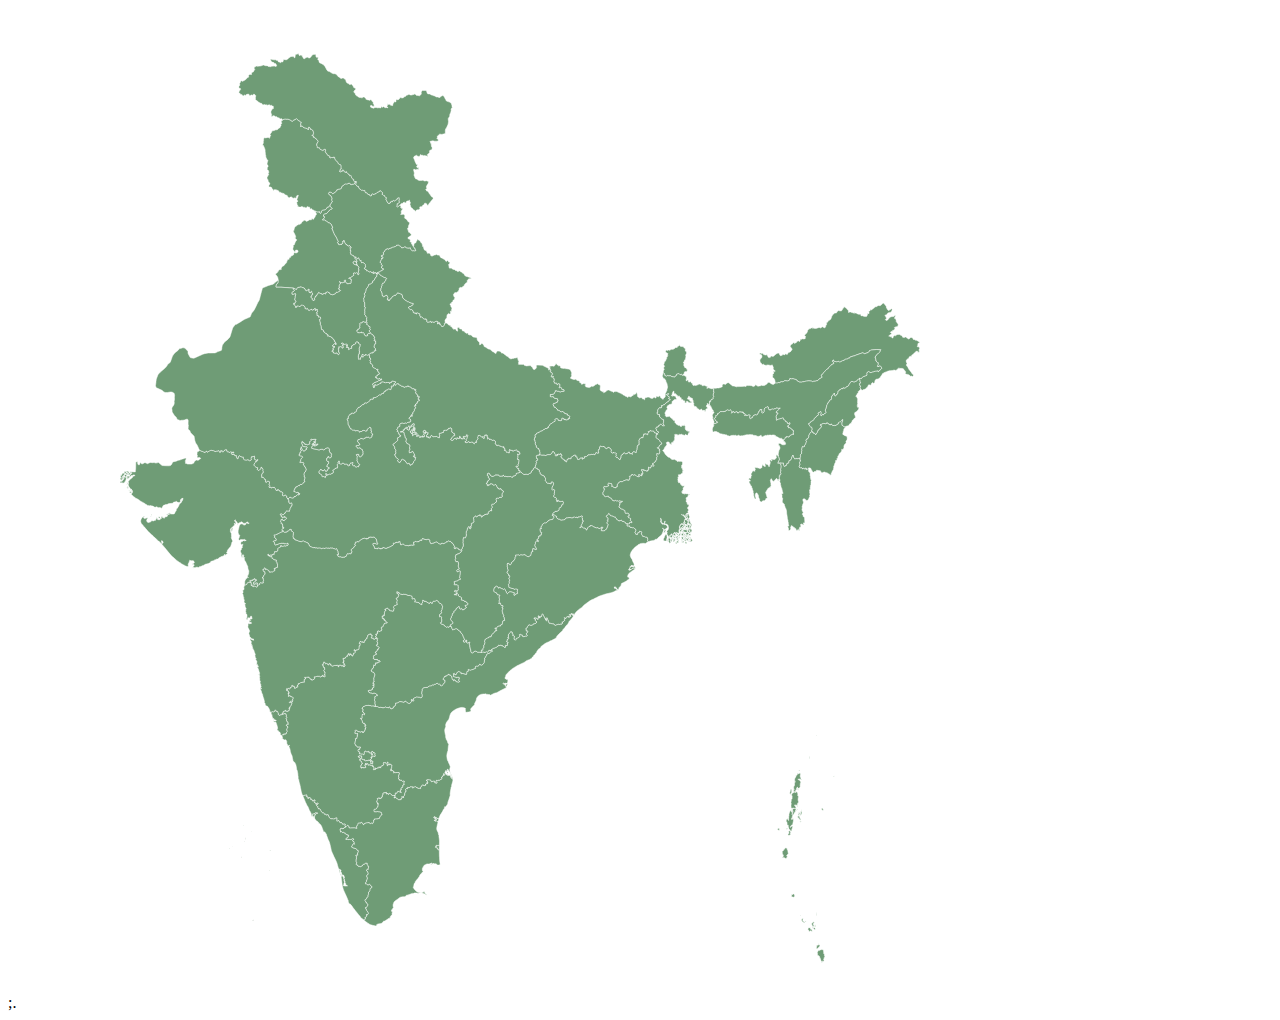
<file: index.html>
<!DOCTYPE html>
<html lang="en">
<title>Major Dams of Bharath</title>
<head>
  <meta charset="UTF-8">
  <meta name="viewport" content="width=device-width, initial-scale=1.0">
  <link rel="stylesheet" href="main.css">
</head>
<body>;.
	<svg  id="mysvg" baseprofile="tiny" fill="#6f9c76" height="1000" stroke="#ffffff" stroke-linecap="round" stroke-linejoin="round" stroke-width=".5" version="1.2" viewbox="0 0 1000 1000" width="1000" xmlns="http://www.w3.org/2000/svg">
		<g id="features">
		 <path d="M802.5 941.1l-0.2 0.4 0.3 0.4 0.5-0.1 0.4 0.8-0.1 0.3 0.2 0.7 0.1 0.8-0.1 1 0.4 0.2 0.4 0.8 0.1 1.1-0.2 0.3 0.4 0.4 0.2 0.6-0.5 0.5-0.2 0.6 0.2 0.3-0.6 0.3 0.2 0.5-0.3 0.4 0 0.6 0.5 0.2-0.4 1-0.3 0.2-0.4-0.5-0.5 0-0.2 0.4 0.1 0.5-0.5 0.7-0.6-0.2 0.2-1.2-0.4-0.2-0.4-0.6 0.2-0.4-0.5-0.4 0.1-0.5-0.4-0.7-0.4 0-0.2-0.5 0.3-0.3-0.2-0.7-0.4-0.2-0.2-0.6-0.4 0.1-0.3-0.6-0.3-0.2-0.5 0.1-0.1-0.8 0.1-1.1-0.2-0.1-0.2-1.1 0.6-0.4 0-1 0.3-0.4 0.7 0 0.6 0.1 0.6-0.7 1.4-0.1 0-0.3 0.5-0.3 0.6-0.1z m-3.7-5.6l0.3 0.6 0 0.7 0.9 0.6-0.1 0.5-0.3 0.3-0.5 1-0.5 0.2-0.7 0.5-0.3 0.7-0.6 0.5-0.5-0.7 0.1-0.6-0.2-0.5 0.3-0.4-0.1-1.1 0.8-0.5 1.3-0.4-0.1-1.2 0.2-0.2z m-9.1-16l0.8 0.5-0.2 0.9 0.5 0.4 0.3-0.3 0.8 0.9 0.4 1.1-0.4 0.7-0.5-0.8-0.7-0.2-0.5 0.2-0.6 0.5-0.6-0.2-0.3-0.3 0.1-0.7-0.8-0.5-0.2-0.5 0.4-0.4-0.1-0.5 0.4-0.5 0.5 0.1 0.7-0.4z m4.6-0.1l0.4 0.1 0.5 0.9-0.1 1.6-0.1 0.1-1.8-1.5 0.9-0.9 0.2-0.3z m0.8-2.7l0.3 0.4 0.1 1.2 0.2 0.6-0.2 0.2-0.6-0.8 0.3-0.4-0.3-0.3-0.2-0.7 0.4-0.2z m-1.4-2.9l0.5 0.1 0 0.8-0.5 0.7-0.5 0.2-0.1 0.6 0.6 0.7 0.1 0.5 0.5 0.3 0.1 0.6-0.3 0.8-0.9 0.1 0 0.9-0.4 0.1-0.2-1.1 1.1-0.5 0-0.6-0.3-0.2-0.8 0.9-0.1-0.7-0.7-1.3-0.1-1.4 0.6-0.3 0.4-0.3 0.1-0.7 0.9-0.2z m-8-1l0.5 1-0.4 0.2-0.5-0.6 0.4-0.6z m-3-2.5l0.5 0.3-0.3 1-0.2 0.9 0.8 0.9 1.1 0.5 0.3 0.4-0.3 0.5-0.8-0.2-1.1-0.6-0.6-0.7-0.5-0.7 0-1 0.3-0.9 0.8-0.4z m-2.2-3.2l0.3 0.3-0.1 0.6-0.5-0.3 0.3-0.6z m15.6-2.8l0.2 1.2 0.4 0.1 0.2 1.6-0.5 0 0-1.3-0.4-0.8 0.1-0.8z m-22.6-18.6l0.7 0.7 0.3 0.7 0.2 0.8-0.2 0.7-0.4 0.4-0.6 0.2-0.5-0.3-1.1 0.1-0.3-0.6 0-1.9 1.3 0 0.6-0.8z m-7.5-46l1.2 1 0.1 1.4 0.7 0.7-0.1 1.2 0.4 1.1 0 0.6-0.6 0.3 0.1 0.4-0.8 0.6-0.3 0.6 0.1 0.6 0.6 0.2 0.1 0.3-1 1.3 0 0.3-0.9 0.2-0.5-0.2-0.5-0.5-0.8-0.3-0.4 0-0.5 0.4-0.5-0.3 0.7-1.1 0.3-0.9-0.3-0.9-0.4-0.5-0.4 0 0.1-1.5-0.2-0.6 0-1.1 0.5 0 0.5-0.2 0.5-1 0.7-0.5 0.1-0.6 0.5-0.2 0.4-0.5 0.6-0.3z m3.5-17.1l0.7 0.6 0.5 1.6-0.6 1 0.8 0.2-0.1 0.5-1.4 0.7-1.1 0-0.5-0.6 0.3-0.4-0.1-0.5 0.9-0.1 0.1-1-0.4-0.5 0.2-0.8 0.4-0.8 0.3 0.1z m-0.9-2.2l0.2 0.7-0.5-0.1 0.3-0.6z m-10.7-0.1l0.6 0 0.8 0.2 0 0.9 0.1 0.5-0.4 0.5-0.2-0.2-1-0.1-0.2-0.5 0.3-1.3z m8.8-0.3l0.1 0.3 0.6 0 0 0.5-0.3 0.4-0.5 0-0.1-0.9 0.2-0.3z m13.2-6.7l0.3 0.2 0.8-0.2 0.3 0.2-0.6 0.7-0.9-0.5 0.1-0.4z m-11.7-3.7l0.3 0.9-0.3 0.2 0-1.1z m10.2-1.6l0.4-0.3 0.6 0.4 0.1 0.9 0.8 1.4 0.5 1.4-0.3 0.4-0.5-0.1-0.1-0.4-0.9-1.4-0.4 0.1-0.4-0.9-0.7-0.2-0.1-0.5 0.5-0.2 0.5-0.6z m0.6-2.1l0.4 0.1-0.2 1.6-0.2 0.1-0.8-0.8 0-1 0.8 0z m1-1.4l0 0.5 0.2 0.4 0.1 0.8 0.5 0.6-0.1 0.4-0.3 0.4-0.4-0.6-0.5-0.2 0-0.9-0.9-0.1-0.3-0.3-0.2-0.6 0.2-0.2 0.8 0.3 0.9-0.5z m1.2-1.5l0.4 0.5 0.3 1.3-0.2 0.5 0.1 0.6-0.2 0.5-0.4 0.1-0.9-1.3 0.5-1.6 0.4-0.6z m-10.1-0.7l0.1 0.2 0.3 1.7 0.6-0.4 0.5 0.2 0 0.6-0.5 1.2-0.1 0.6 0.5 0.5 0.6 1.2-0.3 0.3-0.6-0.4 0.4 1.3-0.8 0.4-0.3 0.6 0.4 1.5 0.4-1 0.9-0.1 0.3 0.3-0.3 0.9 0.3 0.6-0.9 4.3-0.4 0.3-0.6 0.1-0.5 0.3-0.1 0.8-0.4 0.4-0.4-0.1 0 0.6 0.6 0 0.7-0.9 0.8-0.3 0.3 0.3-0.1 1.5-0.6 1.5-0.2 0.9 0.1 0.2-0.5 0.8-0.3-0.5-0.9 0-0.5-0.4 0.1-0.8-0.6-0.6-0.6-0.6 0.1-1.1-0.4-0.9 0.1-0.7-0.3-0.8-0.4 0.1-0.3 0.6-0.3-0.8 0.1-1.4-0.3-1.6-0.5 0.1-0.3-0.6 0.3-0.7 0-0.6 0.3-0.3 0.2-0.5 0.6-0.6 0.3 0.5 0.3 1 0.6 0.5-0.1-1.4 0.1-0.5 0.1-1.9 0.3-1.5-0.1-0.3 0.1-0.8 0.2-0.6 0.4-1.6 1.2-1.6 0.3 0z m0.8-0.2l0.2 0.3 0.7 0.1 0.1 0.8-0.1 0.5-1.1-0.2 0-1.1 0.2-0.4z m4.7-0.3l0.3 0.7-1.2-0.2 0.9-0.5z m4.8-0.2l0.3 0.7-0.1 0.4-0.5-0.1 0.1-0.9 0.2-0.1z m-10-1l0.3 0.1-0.3 1.3-0.3-0.6 0.3-0.8z m6.3 0.5l-0.5 0.6-0.6-0.6 0.3-0.4 0.4 0.4 0.4 0z m-4.5-0.9l0.4 0.2 0.5-0.2 0.5 0.3 0.8-0.1 0.3 0.1 0.5 1.2-0.8 0.3 0.4 0.6 0.1 0.9-0.6-0.3-0.2 1.2-0.3-0.2-1 1.7-0.2 0.7-0.8 0.6-0.7-0.6 0.1-0.4 0.7-2.2 0.1-0.7-0.1-0.7-0.4-0.2-0.3-0.3 0.3-0.9 0.3 0.3 0.5-0.6-0.1-0.7z m29.1-0.3l0.5 0.8 0.5 0.3-0.1 0.4 0.2 0.9-1.1 0-0.4-0.2-0.3-1.2 0.2-0.6 0.5-0.4z m-27-2.4l0.5 0.1 0.5 0.4-0.7 0.3-0.5-0.4 0.2-0.4z m2.8-0.2l-0.4 0.4 0 0.5-0.3 0.7-0.3-0.2 0.2-0.6 0.1-0.9 0.5-0.3 0.2 0.4z m-6.7-11.6l0 1.5-0.5-0.6 0.5-0.9z m5.1-2.4l0.3 0.2 0 0.7 0.5 0 0.5 1.6 0.2 0.5-0.5 0.7 0.1 0.4 0.6 0.4 0.1 0.7 0.4 0.3-0.4 0.6 0 0.4-0.2 1.1 0 1 0.1 0.8 0.4 1-0.4 1.6-0.4-0.3-0.3 0.4 0.4 0.5-0.2 0.4-0.5 0.4-0.2 0.7-0.5-0.5-0.6 0.3-1.3-0.3 0.3 0.9 0.9 1.2 0.4 0.9-0.3 0.3-0.5-0.1-0.7 0.4-0.6-0.4-0.4 0.3-0.7-0.4-0.6 0.5-0.8 0-0.5-1-0.1-2.4 0.2-0.8-0.1-0.5 0.2-0.6-0.4-0.7 0.1-0.7 0.3-0.5 0-1-0.4-0.4 0.4-0.2 0.2-0.6 0.6-0.1-0.1-0.4 0.3-0.5-0.4-0.7 0.3-0.1 0-0.7-0.3-0.5-0.3-1.3 0.1-1.1 0.4 0 0.9-1 0.6 0 0-0.7 0.9-0.2 0.1 0.3 0.1 0 0.2-0.2 0.1 0.2-0.1 0.2 0.1 0.1 0.9-0.2 0.4-0.4 0.2-0.5z m-5.5-2.2l0.6 0.4 0.1 2.5-0.2 0.7-0.7 0.8 0 0.5-0.5 0.7-0.5-1.3-0.1-0.6 0.4-0.6 0.1-1 0.3-0.7-0.2-0.3 0.4-1 0.3-0.1z m8.5-0.1l-0.4 0.3-0.6 0.9-0.3-0.1 0-0.9 0.5 0.3 0.8-0.5z m-2.2-0.8l0.3 0 0.2 0.8-0.7-0.1 0.2-0.7z m36.8-12.4l0.1 0.7-0.5 0.3-0.2-0.5 0.6-0.5z m-34-3l0.3 0.7 0.1 1.2-0.2 0.6-0.1 0.7 0.1 1.1 0.4 0.4 0.3 1.2 0.5 0.6-0.2 0.5-0.5-0.2-0.4 0.2 0-0.8-0.4 0.2-0.6-0.2-0.7 0.5-0.4-0.7-0.2 0.4 0.1 0.5 0.5 0.1 0.9 0.5 0.9 1.3 0.4-0.1-0.1 0.8-0.6 1.6 0.1 1.1-0.2 0.2 0.2 1.1-0.2 0.7-0.6 1-0.5 0.2-0.5-0.1-0.3 0.4-0.6-0.7-0.2-0.7-0.4 0.3-0.4 0.9 0.2 0.6 0.8 0.7-0.3 0.5-0.5-0.1 0-0.7-0.7 0.1-0.2 0.5 0 0.5-0.5 0.3 0 0.9 0.4 0 0 0.6-0.4 0.1-0.2 0-0.2 0.1-0.1-0.1 0.1-0.2 0-0.2-1.2-0.2-0.2-0.4 0.2-0.6-0.2-0.5 0-0.8 0.6 0 0.1-0.5-0.7-0.4 0.1-1 0-1.1 0.7-0.4-0.3-0.7 0.9-0.5-0.9-0.2 0.6-1.7-0.1-0.7 0.6 0 0.1-0.6-0.4 0-0.5-0.5 0.6-0.7-0.5-0.1 0-0.7 0.3-0.2 0-0.8 0.5-0.6-0.3-0.6 0.8-0.2 0.3-0.4-0.3-0.5 0.1-0.8 0.7-0.1 0-0.5 0.8-0.1-0.5-0.9 0.2-0.1 1.2-0.2 0.3 0.4 0.5-0.2-0.3-0.5 0.3-0.3 0.6 0.4 0.1-0.7 0.3 0.1z m-0.4-2.9l0.3 0.4-0.3 0.5-0.8 0-0.1-0.6 0.9-0.3z m9.6-13.6l0.3 1-0.1 0.8-0.2 0.7-0.3-0.1 0.2-0.7-0.2-1.5 0.3-0.2z m7.5-21.1l-0.2 0.8-0.5 0 0.3-0.7 0.4-0.1z" id="INAN" name="Andaman and Nicobar">
		 </path>
		 <path d="M355.2 698.3l0.1-1.2-0.2-0.3 0.1-0.8-0.2-0.1-0.3-0.7 0.3-1.2-0.1-0.7-0.3-0.6-0.1-1.2 0.3-0.8 0-0.7-0.2-1.1 0.4-0.5 0.6 0 0.5-0.5 0.6-0.3 0.4 0.3 0.3-0.8-0.2-0.4-1.3-0.7-0.5-0.5-1-0.2-1.2 0.1-0.7 0.3-1-0.5-0.6 0.1-0.6-0.3-1.3-0.5-0.5-0.7-0.4-1.1 1.1-0.2 0.2-0.5 0.7 0.3 1.2-0.1 0-0.5 0.4-0.2 0.9-0.2 0-0.8-0.4-0.1-0.2-0.5 0.8 0 0.4-0.4 0.5 0 0-0.8 0.4-1-0.2-0.2-0.8 0.3-0.5-0.7 1.4-0.4 0.1-0.9-1.3-0.1 0.4-1.4 0-0.5 0.8 0.1 0.2-0.6-0.5-0.8 0.1-0.6-0.1-1.8 0.3-0.2-0.1-1.1 0.5-0.4-0.1-0.6 0.6-0.5-0.2-0.8-0.4-0.8 0-0.4-0.5-0.5 0.1-0.3-1.6-0.5-0.8-0.5-0.4-0.6 0.3-0.9 0.6 0 0-0.6-0.3-0.2 2-1.6-0.6-0.4 0.4-0.7 0.2-0.9-0.1-0.7 0.7 0 0.2 0.4 1-0.2 0-0.7 0.3-0.3-0.6-0.4 0-0.5 0.6-0.4 1.1 0.4 0-0.7 0.7 0.3 0.4 0 0-0.8 0.6-0.1 0.4-0.2 1 0.2 0.1-0.7-0.9-0.7-1 0-0.8-0.3-0.1-0.7-1 0.2-0.6-0.7-0.7 1-0.3-0.8-0.5 0.1-0.3-0.4-0.6-0.1 0-0.6 0.3-0.8-0.2-0.8 0.4-1.2 0.8-0.2 0.2-0.3 0.9-0.3 0.3 0.1 0.6-0.6-0.2-0.5-0.8-0.5-0.6-0.1 0.2-0.5 0.4-0.3 0-0.4 0.8-0.1 0.3-0.4 0.1-0.7 0.7-0.4-0.2-0.8 0.8 0.2 0.1-1.2 0.7-0.1 0.2-0.6-0.2-0.7-0.4 0-0.7-0.7-1.4-0.5-0.2-0.6 0.6-0.6 0.8-0.2 0.1-0.5-0.2-0.8 0.1-0.7-0.5-0.3-0.3-0.8 0.5-0.8-0.4-0.7 0.8-1-0.8-0.4-0.6 0 0.5-0.5-0.4-0.7-0.7-0.2-0.2-0.7 0.8-0.7 0.1-0.9-0.8-0.2 0.1-0.4 0.9 0.1 0.6-0.2-0.3-0.7 0.1-0.5 0.7 0.3 0-0.5-0.4-0.3 0.3-1.3 1.2-0.2 0.1 0.5 0.3 0.3 1.5-0.8 0.5 0.1 0.5-1.1-0.1-0.9-0.4-0.7 0.1-0.9 0.5-0.4 1-0.1 0.4-0.7 0-0.4 0.6-1.1 0.4-1.1 1.9-0.7 0.9 0.3 0.1-0.6-0.5-0.5-0.7-0.3-0.4-0.5-0.1-0.6-0.7 0-0.5-0.1 0.4-1.2-1.1 0.1 0.1-1-1.4 0 0-1.1-0.2-0.2 0.1-1 1 0.3-0.1-0.6 0.1-0.8 0.5-0.1 0.3 0.5 0.4 0 0.1-0.8-0.3-0.5 0.4-0.7 0.1-0.6-0.2-0.3 0.6-1.7 0.5-0.4 0.4 0.1 0-0.6-1.1-0.2 0-0.5 1.4-0.5 0.4-0.4 0.6-0.3 0.8 0.6 0.2 0.4 0.7 0.2 0.5 0.6 0.5 0.3 0 0.6 0.3 0.3 0.7-0.5 0.4 0.3 0.8 0 0.6 0.4 0.9-0.3 0-1.1 0.3-0.7 0.1-0.8-0.5-0.6 0.3-1.3 1-1.1 0.7 0.1 0.6-0.7 0.7 0.2 0.4-0.5-0.1-0.6-0.3-0.5-0.1-1.6 0.4-0.4 0-0.9-0.6-1.5-0.5-0.2 0.4-0.8 0.9 0 0.1-0.4 0.7-0.3 0-0.6 0.4-0.6 0.2-0.8-0.2-0.7-0.6-0.2 0-0.8-1.2-0.3 0.4-1.8 0.7 0.9 1.3 0.1 0.1 0.8 0.3 0.4 0.9 0.4 1.3 0.2 0.4 0.7 0.9-0.8 1.6 0.2 0.5-0.1 0.5 0.2 2.2 0.7 0.4 0.6 0.6-0.4 0.7 0.1 0.6-0.1 0.6 0.6 1.1 0 0.3 0.8 0.2 1-0.2 1.2 0.9 0 0.7-0.4 0.7 0.1 0.7 0.5-0.1 0.9 0.4 0.8 0 0.3-0.7 0.5 0 0.3 0.7 0 0.4-0.3 0.7 0.6 0.9-0.1 0.3 0.4 1.1 0.1 0.1 0.4 0.9 0.4 0.8 0.9 0.6 0.3 0.8-0.2-0.3-0.6 0.2-0.7 0.6-0.5 0.1-0.9 0.2-0.5-0.3-1 0.5 0 1.3 0.6 0.3 0.7 0.7-0.2 0.8 0 0.1 0.3 1.1 0.8 0.8 0 0.4 0.5 0.4 0.6 1.1-0.6 0.1-0.7 0.7-0.2 0.2 0.7 0.5 0.4 0.7 0.3 0.2-0.2 0.2-0.9 0.4-0.8 0.5-0.3 1.1 0 0.9-0.2 0.8-0.6 1 0.2 0.4 0.5 0.6 0.3 0.4 0.9 1.3 1.1 0.9 0.2 1 1 0 0.5 0.7 1.2-0.2 1.4-0.2 0.5 0.1 1.1-0.4 0.4-0.7 1.6 0 0.7 0.6 0.8-1 1-1 0.6-0.3 0.5 0.1 1.3-0.1 0.5 0.3 0.2 0.6-0.3 0.9 0.1 0.3 0.6-0.1 1.3 0.3 1.1-0.1 2.3-0.4 0.6-0.8 0.2 0.6 1 0.4 0.3 2.2 0.6 0.2 0.4 0.4 0.1 0.3 0.8 1 0.5 0.7 0.7 1.4-0.5 0.3 0.5 0.5 0.1 0.4-0.6 1.2-0.2 0.6-0.4 0.8 0.9 0.6 1.8 0.6 1.1 0.7-0.6 0.4 0.4 0.6-0.4 1.3-0.6 1 0 0.7 0.3 0.5 0.9 1.9 1.2 0.4 0.5 0.5 0.2 0.1 0.7 0.4 0.7 0.8 0.5 0.4 0.6-0.1 0.4 0.6 0.4 0.3 1.3 0.6 1.2 0 0.5 0.6 0.7 0.4 1-1.4 0.7 0.1 1.3 0.7 0.3 1-0.1 0.6-0.8-0.1-0.9 0.2-0.3 1 0.3 0.2 0.5-0.5 0.2 0.2 1.7 0.2 0.3 1-0.1 1.2-0.6 0.3-0.3 0.5-0.1 0 0.7-0.6 0.6-0.1 1 0.5 1.3-0.1 0.4 0.3 1.1 0.3 2 0.3 0.2 0.3 2.2 0.2 0.7 0.5 0.7 0.7 0.2 0.5-0.1 0.6-0.9 1.7-1 0.9 0.2 1.7 1 1.7 0 1.9 0.1 0.7 0.1 0.4-0.5 0.3 0.2 0.9-0.2 0.3 0.5 2-0.3 0.6-0.4 1 0.4 0.8-0.7 0.1-0.5 0.5-0.6 0.7-0.2 0.4 0.7 1.5-1 0.6 0.7 0.4 0.8-0.3 0.3-0.5 0.1-0.3 0.3-0.7 0-0.7 0.5-0.1 0.5-0.7 0.5-1.4 0.1-0.4 0.6-0.7 0.3-0.3 0.4 0 0.9-0.5 0.6-0.5 1-0.6 0.6-0.3 0.6 0.6 0.5-0.6 0.9-0.2 2.6-1.5 1.9-0.5 0.3-0.2 0.3-0.8 0.2-1-0.4-0.2-0.5-0.5-0.1-0.9 1.5-0.6 0.5-1.4 0-0.7-0.2-0.5 0.6-0.1 1.1 0.3 0.4-0.5 0.6-0.5 0-1.6 0.6-0.6 0.2-0.6 0-0.4 0.5-1.2 0.2-0.8-0.2-0.6-0.5-0.7 0.1 0.2 0.9 0 0.7-0.7 0.1-0.5-0.1-0.1 0.6-0.3 0.4 0.2 0.4-0.2 0.8 0.1 0.5-0.7 0.7-0.3-0.3-2.1-0.5-0.6-0.3-1.1-0.1-1 0.4-0.3-0.5 0.5-0.3-0.7-0.8-0.9-0.2-1-0.6-0.3 0.4-1.4 0.7-0.3 0.5-0.1 0.8-0.3 0.5-0.5 0-0.2 0.6-0.7-0.2-0.6-0.9-0.1-0.6-0.8 0.6 0.6 1.2-0.5 0.5-0.3 0.7 1.1 0.4 1.2 0.4 0.9 0.6 0.4-0.7 0.8 0.3 0.3-0.4 1.1 0.7 0.4 0-0.1 0.7 0.1 0.8-0.6 0.1 0 1-0.2 0.3 0.8 0.5 0.3 0.6-0.9 0.7-2-0.4-0.9-0.4-0.1-0.7-0.9-0.4-0.1-0.4-0.5-0.2 0 0.5-0.7 0.6-0.4-1.3-0.7 0-0.4-0.4-0.2-1.2-0.3-1.3-1.1-1.5-0.5 0.2-0.7-0.5-0.6 0.1 0-0.7-0.3-0.1-0.5 0.6-0.6 0.6-0.3 0.5-0.7 0.1-0.5-0.2-0.1 0.7-1.1 0-0.2 0.8-0.8 0.8-0.5 1.3 0.6 0.3 0.6 0 0.2 0.8 0.8 0.3-0.5 1.2-0.1 0.8-0.9 0.9-0.7 0.6-0.5 0.9-0.8 0.8-0.5 0-0.6-0.2-0.3-0.3-0.5-1.1-0.3-0.3-1.4 0.2-0.8-0.9-0.2-0.2-0.7 0.3-0.7 0.8-1.1 0-0.8 0.5-0.2 0.4-1.3-0.1-0.7 0.6-1 0.3-1.1 0.1-1.3 0.6-0.2 0.4-0.4 0.3-2.2 0.1-0.8 0.1-1.4 0.4-0.2 0.5-0.8 0.7-0.2 0.8 0.4 1-0.5 0.5-0.2 2.2 0.4 0.7 0.1 1.1-0.1 1.4-0.5 0.6-0.9 0.4-1.4-0.6-1.5 0-0.7-0.2-0.7 0-0.7 0.4-0.9 0.3-1.4 0.8-0.1 0.7 0.5 1.3-0.6 0.7-0.8-0.4-0.2-1-0.2-0.4-0.7 0.2 0.1 1.9-0.8 1.1-0.9 0.7-1 0-0.6-0.1-0.8-0.4-0.5-0.5-0.9-1-0.9-0.1-1.2 1.1-1.7-0.4-1.2-0.3-1.3 0-1 0.6-0.8 0.2-0.6 0.7-0.7 0-0.6-0.2-0.5 0.3 0.2 0.9-0.3 0.7-0.1 0.9-0.4 0.4-0.7 0.2-0.7 0.5 0.1 0.3-0.5 1.1-1 0 0 0.4-0.7 0.2-1-0.4-0.4-0.8-0.3-0.8-0.6 0.1-0.4 1-0.8-0.4-1.2 0-1.2-0.6-0.5 0.1-0.3 0.5-0.6 0-1 0.3-2.3-0.6-0.8 0.3-1.3-0.2-0.9-0.8-0.5 0.1-2.1-0.4z" id="INTG" name="Telangana">
		 </path>
		 <path d="M427.5 763.5l0.5 0.8-0.5 1.1-0.6-0.8 0.1-0.6 0.5-0.5z m57.7-87.2l0.7-0.2 0.9-0.2 0.4-0.5 0.3 0.5-0.1 0.6-0.5 0.9 0 1-0.6 0.2-0.4-0.9-0.8-0.3 0.3-0.5-0.2-0.6z m-130 22l2.1 0.4 0.5-0.1 0.9 0.8 1.3 0.2 0.8-0.3 2.3 0.6 1-0.3 0.6 0 0.3-0.5 0.5-0.1 1.2 0.6 1.2 0 0.8 0.4 0.4-1 0.6-0.1 0.3 0.8 0.4 0.8 1 0.4 0.7-0.2 0-0.4 1 0 0.5-1.1-0.1-0.3 0.7-0.5 0.7-0.2 0.4-0.4 0.1-0.9 0.3-0.7-0.2-0.9 0.5-0.3 0.6 0.2 0.7 0 0.6-0.7 0.8-0.2 1-0.6 1.3 0 1.2 0.3 1.7 0.4 1.2-1.1 0.9 0.1 0.9 1 0.5 0.5 0.8 0.4 0.6 0.1 1 0 0.9-0.7 0.8-1.1-0.1-1.9 0.7-0.2 0.2 0.4 0.2 1 0.8 0.4 0.6-0.7-0.5-1.3 0.1-0.7 1.4-0.8 0.9-0.3 0.7-0.4 0.7 0 0.7 0.2 1.5 0 1.4 0.6 0.9-0.4 0.5-0.6 0.1-1.4-0.1-1.1-0.4-0.7 0.2-2.2 0.5-0.5-0.4-1 0.2-0.8 0.8-0.7 0.2-0.5 1.4-0.4 0.8-0.1 2.2-0.1 0.4-0.3 0.2-0.4 1.3-0.6 1.1-0.1 1-0.3 0.7-0.6 1.3 0.1 0.2-0.4 0.8-0.5 1.1 0 0.7-0.8 0.7-0.3 0.2 0.2 0.8 0.9 1.4-0.2 0.3 0.3 0.5 1.1 0.3 0.3 0.6 0.2 0.5 0 0.8-0.8 0.5-0.9 0.7-0.6 0.9-0.9 0.1-0.8 0.5-1.2-0.8-0.3-0.2-0.8-0.6 0-0.6-0.3 0.5-1.3 0.8-0.8 0.2-0.8 1.1 0 0.1-0.7 0.5 0.2 0.7-0.1 0.3-0.5 0.6-0.6 0.5-0.6 0.3 0.1 0 0.7 0.6-0.1 0.7 0.5 0.5-0.2 1.1 1.5 0.3 1.3 0.2 1.2 0.4 0.4 0.7 0 0.4 1.3 0.7-0.6 0-0.5 0.5 0.2 0.1 0.4 0.9 0.4 0.1 0.7 0.9 0.4 2 0.4 0.9-0.7-0.3-0.6-0.8-0.5 0.2-0.3 0-1 0.6-0.1-0.1-0.8 0.1-0.7-0.4 0-1.1-0.7-0.3 0.4-0.8-0.3-0.4 0.7-0.9-0.6-1.2-0.4-1.1-0.4 0.3-0.7 0.5-0.5-0.6-1.2 0.8-0.6 0.1 0.6 0.6 0.9 0.7 0.2 0.2-0.6 0.5 0 0.3-0.5 0.1-0.8 0.3-0.5 1.4-0.7 0.3-0.4 1 0.6 0.9 0.2 0.7 0.8-0.5 0.3 0.3 0.5 1-0.4 1.1 0.1 0.6 0.3 2.1 0.5 0.3 0.3 0.7-0.7-0.1-0.5 0.2-0.8-0.2-0.4 0.3-0.4 0.1-0.6 0.5 0.1 0.7-0.1 0-0.7-0.2-0.9 0.7-0.1 0.6 0.5 0.8 0.2 1.2-0.2 0.4-0.5 0.6 0 0.6-0.2 1.6-0.6 0.5 0 0.5-0.6-0.3-0.4 0.1-1.1 0.5-0.6 0.7 0.2 1.4 0 0.6-0.5 0.9-1.5 0.5 0.1 0.2 0.5 1 0.4 0.8-0.2 0.2-0.3 0.5-0.3 1.5-1.9 0.2-2.6 0.6-0.9-0.6-0.5 0.3-0.6 0.6-0.6 0.5-1 0.5-0.6 0-0.9 0.3-0.4 0.7-0.3 0.4-0.6 1.4-0.1 0.7-0.5 0.1-0.5 0.7-0.5 0.7 0 0.3-0.3 0.5-0.1 0.3-0.3-0.4-0.8-0.6-0.7 0.8-0.5 0.4-0.7 0.9-0.4 0.3 0 1.5-0.5 0.4-0.3 0.6-0.2 1.8-1.1 0-0.6 0.6-0.4 0.6 0.4 0.4 0 0.3-0.6 0.6 0.4 1 0.1 0.1 0.4 0.8-0.2 0.4 0.9 0.5 0 0.6 0.4 0.5 0.1 0.1 0.4 0.7-0.2 0.1-0.7-0.3-0.7 0.2-0.4 0.6-0.4 0.5 0.6 0.4-0.3 0.4 0.1 0.2-1-0.3-0.3 0.1-1.4 0.6 0.5 0.2-0.4-0.4-0.7-1.1-0.4-0.1-0.6 0.7-0.5 0-0.5 0.2-1 0.8-0.1 0.4-0.4 0.3-0.7-0.3-0.3-1-0.1 0.4-0.6 0.4-0.3 0.3-0.6-0.7-1 0.5-0.4 0.5-0.8 0.8-0.8 0.3-0.6 1-1.1 0.2 0.6 0.5 0.3 0.6 0.1 0.2 1-0.3 0.3 0.3 0.4 0.7 0.2-0.5 0.8 0 0.6 0.5 0 1.3 0.6-0.3 1.4-0.1 1.1 0.1 0.7 0.5 0.2 0.6 0.6 0.5-0.5-0.1-0.3 0.5-1 0.9-0.2 0.2-0.3 0.8-0.1 0.5-0.5 0.4-0.1 0.5-0.6-0.2-0.5 0.3-0.6-0.3-0.8 0.6-0.6 0.5 0.2 1.4 0.8 0.4-0.2 0.2 0.6-0.1 0.4 0.4 0.6 0.7-0.1 0.2 0.3 0.7-0.2 0.5 0.1 0.4-0.6 0.5-0.1 0.8 0.2 0.4-0.2 0.3-0.4-0.6-0.8-0.2-0.5-0.5-0.3 0.9-0.9 0.6-1.1 0.4-0.5-0.4-0.3-0.6 0.3-0.5-0.4-0.2-0.5 0.3-0.4-0.8-0.3 0.4-0.5-0.3-1 1.1-0.4 0.7-1.5 0.3-0.2 1.2-1.7 0.5 0.4 0.5 0 0.5 0.4 1-0.1 0.5-0.3 0.7 0 0.4-0.9 0.6-0.3 0.5 0 1.1-0.2 0.3-0.4 0.7-0.4 0-0.4 0.4-0.3-0.7-0.4-1.1-1.4 0.4-0.3 0-0.6-0.9-0.2-0.4-0.2-0.2-0.7 0.6 0.1 0.2-0.6 0.5-0.1 0.2 0.5 0.7-0.2 0.6 0.1 0.2 0.5 0.7 0.9 0.6-0.3-0.4-0.7 0-0.5 0.7 0 0.1-0.7-0.4-0.3-0.1-1 0.5-0.2 0.4 0.6 0.3-0.3 0.3 1.2-0.6-0.1 0.1 0.5 1 0.2 0-0.7 0.5-0.7 0.8 0.1 0-0.8 0.7-0.5-0.3-0.8 0.7-0.6 0.7 0.8 0.3 0.8 0 0.3 0.7 0.9 0.5 0.9 0.1 0.8 0.6 0.3 0.5 1.7 0.7 0.5 0.2-0.5-0.4-0.8-0.4 0-0.2-1.1 1.3-0.7 0.7 1.7 0 0.4 0.6 0.7 0.2 0.6-0.2 0.5 0.2 0.6 0.6 0.4 0.1 0.6 1.1 0 0.7 0.3 1.3 0.2 0.7-0.1 1.1 0.6 0.5 0.9 0.7 0.2 1.2-0.6 0.6-0.3 0.6 0.2 1-0.5 0.8 0.4 0.4-0.1 0.7-0.4 0.4 0.2 0.9-0.3-0.1-0.5 0.4 0-0.3-1.6 0.8 0.4 0.7-0.9 0.6-0.2 0.5-0.7-0.3-0.7 0.6-0.8-0.1-0.3-0.2-0.2-0.1-0.2 0-0.2-0.3-0.5 0.2 0 0 0.2 0.5 0.3 0.9 0.5 0.1-0.4 0.1-0.4 0.3-0.4 0.2-0.1 0.3-0.4 1.1-0.2 0.3-0.4 0.2-0.1 0.1 0.1 0.2-0.1-0.1 0.8 0.4 0.6 0.3-0.5 0.3-0.4 0-0.1 0.3-0.2 0.1 0.1 0.1 0.1 0.2-0.2 0.3 0 0.2 0.1 0.2-0.4-0.5-0.5-0.3 0.2-0.2 0.1-0.2-0.5-0.3-0.1-0.3-0.6 0.9-0.2 0.5 0 0.4 0 0.1-0.4 0-0.6 0.4 0.2 0.5 0 0.1-0.1-0.1 0.8-0.1 0.1 0.1 0.3 0 0.1 0.6 0.3 0.3 0.2 0.8 0.5-2 2.9-0.6 0.2 0.1 0.4-1.5 1.4-0.7 0.9-0.3 1-0.6 0.6 0 0.6-0.7 0.7-1.1 1-1.3 1.7-0.1 0.4-2.1 2.2-0.2 0.9-1.9 1.6-1.8 1.7-1.8 1.9-0.8 1.4 0.1 0.4-1.6 1.1-1.6 0.8-1.7 0.9-1.7 0.6-0.7 0.6-2.1 0.8-2 1.1-1.2 0.8-0.7 0.6-2 1.4-0.3 0.4 0 0.5-0.8 0.9-1.1 0.7-1 0.8 0.1 0.3-0.3 0.5-0.7 0.4-0.3 1.3-0.5 0.5-0.1 0.4-0.9 0.7-0.3 0.9-0.8 0.4-0.4 0.5-0.1 0.5-1 0.9-0.5 0.3-0.2 0.7-0.5 0.5-1.1 0.5-0.4 0.4-1.5 0.5-0.7 0.3-1.3 0.6-0.7 0.4-0.6 0.8-0.9 0.3-0.7 0.5-1.1 0.4-0.5 0.4-0.8 0.2-2.2 1.1-1.5 0.7-2.2 1.3-2.5 1.6-1.2 0.9-1.4 1.1-2.9 2.9-0.8 0.9-0.7 1.4 0.2 0.4-0.4 0.6 0.1 0.5-0.6 0.1 0 0.9 0.5 0.8 0.3 0 0.9 0.6 0.7 0 0.6 0.2-0.2 0.8 0.1 0.3-0.4 1.6 0 0.5-0.7 0.1-0.5 0.6-0.5-0.3-1.6 0.1-0.7-0.5-0.5 0.6 0.4 0.2 0.6 0 0.9 0.5 0.3 0 0.1 0.7-0.2 0.4 0.6 0.5 0.6 1.3-0.2 0.5-0.3 0-0.5 0.6-1.1 0.4-4.1 2.1-1.2 0.7-2.3 1.3-1.4 0.2-1.4 0.5-1.9 1-1.5 0.7-0.9-0.6-1-0.1-2.4-0.3-0.5-0.4-0.9 0.2-1.1 0-2.1 0.3-2 0.8-1 0.6-1.1 1.2-0.7 1.2-0.3 0.9-0.1 0.9-0.4 1.2-1.3 2.4 0 0.6 0.1 0.7-0.4 0.3-1.1 0.9-1.1 1.3-0.8 0.8-0.6 0.8-0.1 0.7 0.3 0.7 0 0.6-0.2 0.3-1.7 0.9-0.5-0.1-2.2 0.3-0.4-0.1-0.5-0.9 0.2-0.4-0.5-1.4 0.5-0.2 0-0.5-0.7-0.8-2-0.5-0.8-0.1-1.1 0.1-2.1 0.5-1.6 0.6-1.6 0.7-1.8 1.1-1.2 0.8-0.8 0.8-1.1 1.3-0.9 2.1-0.3 1.4 0 0.3-0.3 0.7-0.4 1.4-2 2.6-0.5 0.8-0.4 1-0.4 1.4 0.2 1.2-0.1 0.7-0.5 1.1-0.5 1.9 0.1 1.8 0.5 2.8 0.3 1.1 0.1 1.9 0.5 1.5 0.2 0.7 0.9 1.2 0.6 2.3 0.2 0.3 0.7 0.5 0 0.4-0.4 1.3-0.3 3-0.1 1.8-0.6 1.8-0.2 0.8-0.3 1.6-0.1 1.3 0.2 1.9 0.4 2 0.3 0.8 0.4 0.5 0.6 1.7 0.7 1.3 0.4 1.3 0.3 0.3 0.2 1.1-0.5 1.9-0.1 1.2 0.3 1.6 0.8 1.6 0.8 2.4 0.4 0.8-0.6-0.1-0.3-1.5-0.3-0.4-0.2-1.3-1.1-1.3-0.3-0.6-0.7-0.6 0-0.6-0.9-0.9-0.4 0.3 0.2 0.9-0.2 1.3-0.4 0.1-0.6-1.2-0.4 0-0.5 0.5 0 0.8-0.5 0.7 0.6 0.7 0.3 0.2 0.7 0.9 0.8 0.2 0.6 0.6 0.4-0.1 1.7 0.3 0.6 0.3 0.4 0.8 0.5 0.5 0.5 0 0.1 1.5-1.1-0.5 0.1-0.5-0.3-0.2-0.2-0.9-0.4-0.5-0.8-0.5-0.6 0.2-0.9 0-0.1-0.1-0.2 0-0.2-0.1-0.2-0.3-0.1-0.1-0.3-0.1-0.6-0.1-0.1-0.2-0.2-0.4-0.3-0.1-0.1 0.1-0.1-0.3-0.7 0.4-0.7-0.1-0.3-0.2-0.5 0.2 0.8 0.7 0.5 0 0 0.5-0.9-0.1-0.3 0.8-0.9 0.2 0.1 0.9-0.9 0.4 0.1 0.6 0.5 0.3-0.8 1-0.6 0.1-1.4 0.9-1.4-0.1-0.6 0.7-0.7-0.6-0.2 0.6-0.6 0.4 0.8 0.6 0.8 0.5-1 0.9-0.4-0.6-0.4 0.1-0.5 0.3-0.1-0.6-0.6-0.3 0.3-0.6-0.4-0.7-1 0.2-0.3 0.4-0.5-0.2-0.5 0.5-0.5 0-0.7-0.9-0.1-0.9-1.1-0.1-1.2-0.2-1 0-1.2 0.6 0.9 0.5 0.4-0.1 0 0.6-0.4 0.8 0.1 0.7 0.7-0.5 0.3 0.4-0.7 0.2 0 0.7-1 0-0.4 0.2-0.2 0.6-0.4-0.2 0.1 1.1-1.4 0.3-0.7-0.2-0.1-0.5-1.2 0.1-0.3 1.1-0.6 0.2-0.7 1 0.2 0.4-0.1 0.6-0.5 0.3-0.9-0.4-0.4-0.1-0.6 0.3-0.4 0-0.4-0.7-1.5-0.5-0.5-0.6-1 0.4-0.9-0.1-0.8 1.3-0.1-1.4-1.3 0-0.9-0.1-0.6 0.6-1 0.2-1.1-0.3-0.2 1.5-1.2-0.4-0.2 0.4-0.6 0.6 0 0.2 0.7 1.6-0.6 0.1-0.5 1.1 0 0.5-0.4 0.5 0.2 0.8-0.3 0.2-0.2 1-0.6 0.5-0.3 0.6 0.1 0.9-0.7 0.5-0.3-0.7-0.6-0.7 0 1.7-0.5 0.3-0.5-0.1 0.1 1.2-2.5 0.2-1.6-1.1-0.5-0.1-0.7-1.1-1.1 0.1 0.1 0.4-0.8 0-0.2-0.6 0.7-0.2 0.3-0.5-0.2-0.9 0.2-0.2 0.3-1.4 0-1 0.6-0.3 0.4 0.2 0.7 0.1 0-0.5 0.4-0.8 0.3 0.1 0.5-1.1 0.9 0.9 0.2-0.3 0.4 0.4 0.4 0.1 0.5-0.3 0.1 0.6 0.5 0.3 0-0.7-0.9-0.9 0-1.2 1 0.1 0-0.4-0.3-1 0.1-0.5 0.4-0.3 1-0.3-0.1-0.5 0.4-0.4 0-0.4-0.2-0.6 0.8-0.3 0.1-0.6 0.8-0.1-0.4-0.9 0.1-1.3 0.5-0.8-0.3-0.3-1-0.1-0.2 0.6-0.6-0.6-0.8-0.5-0.1-0.4-0.8 0.3-0.2-0.5-0.4 0-0.7 0.3 0.2-0.8-1.2-0.6 0.5-1-0.3-1.7 0.2-1.2 0.5-1.1 0.3-0.9-0.5-0.5-1 0.1-0.8-0.1-1.7 0.2-0.7-0.3-0.5 0.1-0.5 0.7-0.3-0.6 0.4-0.4 0-0.6-0.9-0.3 0-0.6-0.4-0.1-1 0.1-0.8 0.3 0-0.4-0.4-0.4 0-0.7 0.5 0.2 0.6-0.1 0.1-0.7-0.7-0.7 0.8-0.8 0.2-0.4-0.3-0.7 0.2-0.5-0.3-0.9-0.8-0.1-0.1-0.5-0.9-0.4 0 1-1.5-0.3-0.5 1.2-0.5-0.1-0.2-1.3 0.2-0.4 0.8-0.3-0.1-0.8 0.1-0.7-0.4-0.1-0.3 0.7-1.1 0.8-0.6-0.4-0.1-0.5-0.7 0.1-1.3-0.1-0.2 0.4 0.1 0.6 0.3 0.2 0.2 0.8-0.7 0.5-0.8 0.3-0.1 0.6-1.1 0.2-0.4 0.3-0.1 1.5-0.4-0.6-0.8 0.2 0.1-0.7-0.6 0.1-0.9 0.4 0 0.9-0.6-0.4-0.3 0.3-1 0.3-0.2-0.6-0.5 0 0.2 1-0.2 0.5-0.4 0-0.1-0.4-0.6 0 0.1 0.5-0.2 0.2-0.7 0.1-0.2-0.6 0.3-0.5 0.2-0.8-0.3-1.2-0.3-0.5-0.3 0.4-0.6-0.3 0.5-0.8-1.5-0.1-0.5-0.4-0.9 0.5-0.4-0.8-0.5 0.3-1 0.2-0.3-1.6-0.4 0-0.9 1.1-0.5-0.2 0.2-1.1-0.1-0.4-0.6 0.5 0.3 0.9-0.7 0.2-0.4 0.5 0.5 0.2 0.5 0.5-0.2 0.5 0.4 0.8-0.1 0.4-1.2 0.2-0.8-0.3-0.4 0.2 0 0.4-0.5 0-0.7-0.9-0.4 0-0.3 1.1-0.5-0.3-0.3-1.2 0.1-0.5-0.4-0.2 1-1.1 0.3-1.3 0.7-0.1-0.2-0.8-0.7-0.6-0.6-0.2 0.2-0.7-0.5-0.5-0.8-0.3-0.4-0.4 0.1-0.7 1-0.1-0.1-0.8-0.5-0.2-0.2-0.7-0.6-0.5-0.3 0.2-0.7-0.3 0.2-0.8 0.7 0.1 0.5-0.3 0.1-0.6 0.5 0.4 1.7 0.1-0.2 1.2 0.1 0.6-0.2 0.4 0.4 0.3 0 0.8 1.2 0.2 0.6 0.3 0.9-0.2 0.3 1.3 0.6 0.2 0.4-0.5 0.7 0.1 0.6-0.1 0.7 0.1 0.8-0.7 0.2 0.6 0.6-0.5 0.3 0 0.6 1.1 0.5 0.1-0.3 0.9 0.6 0.3-0.6 0.8 0.2 0.4 1.1 0 0.2 0.5 0.6-0.4-0.3-1.2 0.6-0.2 0-0.7-0.3-0.2-0.9 0.1-0.3-0.3 0.2-0.7-0.5-0.2-1-0.2 0.3-0.9 0.3 0 0.6-0.5 0.2-0.5 0.5-0.4-0.2-0.4-1 0.4-0.1-0.6 0.8-0.1 0.3-1 2 0 1 0.4 0.3-0.6-0.5-1.6 0.2-0.9-0.5-0.7-0.7 0.3-0.3-0.1-0.1-0.9-0.4-0.3-0.9-0.3-0.4 0.4-0.1 0.6 0.4 1 0.3 0 0.4 1.6-0.9 0.3-0.2-0.7-0.5-0.4 0.1-1.1-2.2-0.2 0-1.5-0.6 0.1-0.4 0.3-1.3 0.1-1.2-0.7-0.6 0.2-0.1 0.8-0.4 0.4-0.1 0.7 0.2 0.2-0.2 1-0.4 0.3-0.5 0-0.7-0.8-0.5-0.1-0.8 0.3-0.5-0.2-0.9 0.1-0.4-0.1-0.3-1 0.5-0.2 0-0.7-1.2-0.4-0.6-0.9 0.1-1.1 0.4-0.1 0.5-0.5 0.7 0.3 0.1-1.2 0.4 0 0.4-1-1.8-0.1-0.7 0.3-0.5-0.1-0.5-1-1.2-0.5-0.4-0.7-0.2-0.7-0.5-0.5 0.3-2.2 0.7-1.7-0.5-1.3 1.5-0.2 0.2-1.2 0.2-0.3 0.1-0.7-0.2-0.7 0.4-0.1 0.2-1.3-0.1-0.7-0.6 0.1-0.4 0.2-0.3-0.3-0.5 0-0.9-0.2-0.2-0.4 0.7-0.9-0.3-1.1 0-0.3 0.7-0.7 0.6 0.4 0.5 0.1 0.6 0.4 0.5 0.8 1 0 1 0.2 0.4 0.3 1-0.5 1.2 0-0.1 0.7 1 0.2 0.1-0.7 0.7-0.2 0.5-1.1 0-0.7 0.6-0.4 0.1-0.7-0.5-0.1 0.1-0.4 0.6 0 0.1-0.5-0.1-0.7-0.5-0.7-0.6-0.1 0.6-0.9 0.7 0-0.5-0.5 0-0.5-0.9-0.1-0.2-1-1.1 0.2-0.1-0.5-0.7-0.6 0.1-0.7-0.4-0.5 0-1-0.6-0.4-0.3-0.5-0.7-0.7 0.1-0.4 0.6 0.2 0.9 0 0-0.8-0.1-1.4 0.1-0.6 0-0.9 1.1-0.3 0.4-0.4 0.9 0.8 0.3-1-0.7-0.5-0.7-0.4 0.2-0.5-0.2-0.3-0.8-0.1 0-0.8 0.4-0.8 0.1-1.2-1-0.1 0.1-0.8 1.2-1.6 0.8-0.4 0.7-0.2 0.4-0.3 1-0.2 1.5-0.1 0.4-0.2 0.9 0.3 1.9 0.1 0.6 0.3 0.9 0 0.5-0.2 1.1 0.4 1.2 0.2z" id="INAP" name="Andhra Pradesh">
		 </path>
		 <path d="M840.5 381.3l0-0.8-0.5-0.7 0-0.6 0.7-0.9-0.8-0.4-0.4-1.3-0.4-0.7 0.8-0.7 0.4 0 0.1-1.1-0.4-0.4-0.3-0.8 0.2-0.3-0.5-0.6 0.1-0.5-0.1-1.1 0.5 0.3 0.7-0.3 0.2 0.4 0.8-0.6 0-0.2 0.9-0.8 1.6-1 1.1-0.1 0.3-0.4 1.1-0.2 0.2-0.6 0.1-1.1-0.3-0.5 0.8-1.2 1.3-0.7 1.1 0.6 0.4 0.6 1.3-0.2 1.3-0.6 1.1-0.1 0.2-0.2 1.4-0.4 0.7 0 1.4-0.4 0.3 0.8 0.7 0.1 0.3-0.9 1.5-0.8 0.2-0.6 0.6-0.4 0.6-0.7-0.4-0.9-0.7-1-1.1-0.3-0.6 0.2-0.3 0.8-0.5-1-0.5 0.5-0.4 0 0.3-1 0.4-0.3 0.1-0.9 0.1-1.6-0.6 0-1.1-0.9 0.1-0.7-0.7-0.1-0.3-0.8 0.4-0.5-0.6-0.4 0-0.5 0.4-0.4-0.6-0.3-0.1-0.6-0.3-0.3 0.8-0.4-0.2-0.5 0.6-0.5 0.6-1.1 0.8-0.7 0.6-0.3 1.3-1.3 0.9-1.3-0.1-0.5 0.7-0.8-4.1-0.3-6 0.6-0.5 0.5-0.5 0-0.2 0.6-0.6 0.3-0.7 1-3.6 1.2-1.9-0.9-2.2 0.7-5 1.8-0.4 0.4-1.4 0.2-1.6 0.5-1.2 0.4-0.7 0.1-0.3 0.9-0.8 0.4-0.7 0-1.4 1.1-0.6-0.2-0.6 0-1.4 0.8-0.2 0.4-1.3 0.2-0.5 0.5-1.3 0.4-0.7 0.5-1.3 0.2-0.9-0.9-0.5 0.4-0.4 0-0.6 0.3-1.5-0.4-0.7 0-0.9-0.7 0.3-0.7-0.8 0.1-0.6 0.9 0.3 0.1 0.1 0.8 0.8 0.5 0.1 1.1-1.8 0.8-1 0.6 0 0.3-2 2-0.7 1.2-1.6 0.9-1.2 1.2-0.5 0.7-1 1-1 1.3-0.7 0.8-0.4 0.1-0.5 0.6-0.1 0.5 0.6 0.4 0 0.7 0.3 0.6-0.7 0.3-1.2 0.8-1.3 0.7-1.2 1.5-1.4 0.2-1.1 0.4-1.6 0.1-1 0.3-0.6 0-0.6-0.5-2.7-0.3-2.2 0.3-1.2 0.2-1.1 0.3-2 0.3-0.5 0.4-0.6-0.3-1.4 0.3-0.6-0.5-2.2-1 0-0.6-1.2-0.7-1-0.2-1.8-0.6-1.6 0.2-1.5-0.4-0.3 0.9 0 0.7-1.7 0.8-0.8 0.1-1.4-0.3-1.6 0.2-0.5 0.5-0.4 0-0.3 0.6-1.3-0.3-1.4 0.3 0 0.5-0.7 0.2-0.6-0.3-1.7 0.7-2 0-0.3-0.1 0.2-1.2-0.1-1.3-0.3-0.3 0-0.7-0.6-0.4-0.1-0.6-0.3-0.4-0.6 0-0.4-0.8-0.2-1.1 0.4-0.8-0.3-0.4 0-0.6 0.8-0.5 0.4-1.1-0.1-0.6-0.7-0.5 0.8-0.5 0.9 0.2 0.5-0.2-0.1-0.5-1.1-0.5-0.5-0.6 0.1-0.5-0.4-0.4 0-0.7 0.2-0.6-0.3-0.4-0.1-0.7-0.4-0.2-0.2-0.5 0-0.7-2.2 0.6-0.4-0.3-0.7 0.1-1.3-0.5-0.6 0.5-0.5-0.1-1 0.2-0.5-0.3-1.1 0-0.1-0.5-0.6-0.4-1 0.6-0.2-0.5-0.7-0.4-0.3-0.9-0.4 0.1-0.9-1.4 0.4-0.5-0.5-1 0.2-0.6 0.7-0.6 0-0.4 0.9-0.7 0.2-1.2 0.3-0.4-0.3-0.4-0.1-0.9-0.8-0.6-0.9 0.2-0.5-1 0.6-0.4 0.7-0.1 0.4 0.3 1.7-0.1 0.6 1.1 0.5 0.2 1 0.3 0.6 0.1 0.9-0.2 0.7 0 0.1 0.9 0.4 0.1 0.4 1.2 0.5 0.5 0.8-0.2 0.3 0.4 0.7-0.5 0.3-0.6 0.8-0.6 1.4 0.4 0.5-0.1 0.8-0.6 1-1 1-0.8 1.2-0.6 1.5-0.2 0.3 0.3 0.5 1.4 0.6 0.9 2-0.5 0.1-0.6 0.8-0.3 0.9 0.7 0.3-0.1 1-1 0.6-0.1 0.8 0.7 0.5-0.1 0.6-1.1 0.6-0.7 1.7-0.7 0.9-1 1.1-1.7-1.3-1.9-0.8-0.4 0.4-1.7 0.7-0.6 0.9-0.5 1.2-1 0.5-0.5 0.5 0.1 0.1 0.7 2-0.9 0.5-1 1.4-0.8 0.6 0.3 0.4 0.7 0.9-1-0.3-1.2 1.4-0.3 0.6 0.1 0.8-0.6 0.8 0.3 1.1 0 0.8-0.8-0.1-0.6 0.3-1.2-1.1-0.8-0.2-0.4 0.7-0.4 0.6-0.8 1.2-0.9 0.4-1.2 0.4-0.7-0.1-1 0.8-0.3 0.1-0.8 2.2-0.6 0.9-0.7 0.8 0.7 0.1-0.7 0.4-0.2 0.7 0.3 0.1 0.4 2.3 0.1 0.9-0.1 1.3-0.6 1.2-0.3 1.2 0.6 1.9-1.2 0.6 0.1 1 0.9 0.9 0 0.6-0.9 0.2-0.6 0.1-0.8 0.9-0.8-0.4-0.7 0.4-0.7-0.2-0.7 1-0.3 0.4-0.7 0.9-1 1.6-1 0.5-0.5 0.1-0.6 0.4-0.6 0-0.5 0.3-0.9 0.8-1.4 1.2-1.1 0.8-1 1.7 0 0.4-0.2 0.3-1.1 1.1-0.7 0.5-0.4 1.7 0.3 1.1-0.1 0.6-0.3 0.4-0.7 0.1-0.7 1-0.9 0.2-0.3 0.3-1.1 0.3 0 1 0.6 0.9 0.7 1.5 1.7 0.7 0.8 0.2 0.5-0.1 0.9 0.1 0.5 1.3-0.5 0.7-0.1 1.3 0.7 1.4 0.1 1.1 0.8-0.1-1.2 0.9 0.6 1.6 0.3 0.7 0.8 1.5 0.3 2-0.1 0 1.3 0.4 0.4 1-0.2 1.2 0.5 1.8 0.4 0.3-0.2 0.9 0.1 0.9-1.6 0.1-1.1 0.3-0.6 1.2 0.5 0-1.7-0.3-0.8 0.3-0.3 1.1 0 0-0.8 0.3-0.6 0.9 0.4 1.2-0.7 0.8-0.9 0.6-0.1 0.5-0.4 0-0.4 0.9-0.9 0.4 0.6 1-0.6 0.3 0.1 1.2-1.2 2 0.3 1-0.9 0.6-0.3 1.1-1.2 0.7-0.2 0.4 0.3 0.5 0.9 1 0.9 1 1.7-0.1 1.1 0.6 0.5 0.2 0.6 0.6 1 0.5 0.3 1.1-0.1 0.6-0.7 0.9-0.3 0.5-0.6 0.3 0.1 0.5 0.8-0.2 0.8-0.4 0.5-0.4 1.1-0.3 0.3-1.1 0.1-1.3 0.3-0.3 0.3-0.8 0.4-0.5 1-0.8 0.5-1.3 0.3 0.7 0.8 0.4 1.1 0.6 1-0.1 0.6-0.7 0.4-0.3 0.5 0.5 0.5 0.1 0.5 1.7-0.7 0.5-0.4 0.2-0.5 1.1-1.3 0.7-0.4 0.7-0.6 2.4-0.2 0.7-0.2 0.5-0.5 1.3-0.6-1.3 2.7 0.3 0.9 0.9 0 0.1 0.5 0.4 0.9-0.1 1.1 1.3 2 0.7 0.7 0.2 1-0.8 1.4-0.8 0.3-0.7 0-1.2 0.7-0.5 0.1 0.7 1.3-0.6 0.7-0.8 0.5-0.6 0.7-0.4-0.3-0.2 1-1.3 0-0.8 1 1 0.6 0.3 0.4-0.1 0.5-0.9 0.6-1.9 1.4 0 0.2 1.1 0.2 0.4 0.5 1.4-0.2 0.2 0.9 0.6 0.6 0.6-0.2 0.2-1.2 0.8-0.9 0.6-0.2 0.8 0.2 1.1-0.7 0.2-0.3 1.1-0.4 1.8 0 0.5 0.4 0.9 0.6 0.5 0.1 0.7 0.4 0.4 1.3 1.4 0.2 0.7 0 0.3-0.3 1-0.2 0.6 0.7 0.2 0.5 0.7 0.2 0.6 0.5 0.6 0.2 0.7-0.3 0.8-1 1.1-0.3 0.9 0.4 0.9 0.9 0.3 0.8 0.7 0.2 0.8-0.2 0.5 0.8 1.1 0 0.7 0.3 0.2 0.4 0.5 0.1 1.2 0.7 0.7 0.8-0.3 0.3-0.5-0.3-1.1 1.2-0.2 0.4 0.4 0.9-0.8 0.8 0 0.8 0.6 0.1 0.9-0.1 0.3 0.9 0.6 0.2 0.4 0.6-0.6 0.1-0.4 0.8 0 1.3 0.3 0.4-0.2 0.4 0.2 0.7-0.6 0.3-0.6-0.3-0.6 0.2 0.1-0.7-0.5-0.6-1.4 0.6-0.5 0.7-1 0.7-1.1 1.3-0.6 0.3-0.4 0.5-0.6 0.1 0.1 0.6-0.3 0.8-0.8-0.3-0.8 0.2-0.6 0.4-0.3 0.9-0.5 0.6-0.2 0.6-0.5-0.1-0.8 0.6-0.3 0.7-0.6 0.4 0 0.8 0.4 0.2 0.1 0.9 0.6 0.9-0.7 1.3 0 0.8 0.6 0.3 0.2 0.8 0.7 0.3 0.2 0.6-0.2 0.3 0.5 0.7 0.3 0.3 0.2 0.8 1 0.6 0.1 0.6 1 1.1 0.4 0.2 0 0.8 0.6 0.4 0.3 0.7 0.6 0.2 0.5 0.7 0.1 0.6-0.4 0.3-0.3 0.7-0.4 0-0.6-0.5-0.8 0.3-0.5 0-0.9-1-0.8-0.3-0.4-0.4-0.8-0.2-1-0.1-1.5-0.7 0-0.6 0.7-0.6-0.2-0.9-0.5-0.1-0.3-0.3-0.1-0.8-0.4-0.1-0.5-0.6-0.4-0.8-0.8-0.3-0.9 0-0.8-0.5-0.5 0.5-0.6-0.3-0.7 0.2-0.7-0.2-0.6 0.5 0.1 0.4-1.1 0.6-0.9 0.8-0.8-0.3-0.8-0.1-1 0.1-1.2 0.4-0.7-0.1-0.5 0.3-1-0.4-0.5 0.3-0.4 0.4-1.2-0.2-0.4 0.5-0.6 0.1-0.4 0.4-0.5 0-1.3 0.6-0.5 0.1-0.3 0.4-1.4 0.7-0.5 1.2-1.1 1.4-0.6 1.3-2.1 1.5-0.6-0.1-0.5 0.2-0.6-0.2-1 1-0.5 0.8 0 0.6-0.3 0.4 0.1 0.7-0.7 0.7-0.7 0-0.8-0.7-0.6 0.8-0.4 0.1-0.2 0.9-0.5 0.9-1-0.1-0.4-0.4-0.4 0-0.9 0.7-0.3 1-0.5 0.8-0.5 0.2-1.2 1.6-0.4 0-1.1 0.6-0.6 0-1.2 0.7-0.8-0.2-0.3-0.8-0.7 0z" id="INAR" name="Arunachal Pradesh">
		 </path>
		 <path d="M693.6 416.4l0.1 0.2 0 0.5 0.2 0.7-0.3 0.4-0.4 0 0.2-1.2 0.2-0.6z m61.3-41.4l0.3 0.1 2 0 1.7-0.7 0.6 0.3 0.7-0.2 0-0.5 1.4-0.3 1.3 0.3 0.3-0.6 0.4 0 0.5-0.5 1.6-0.2 1.4 0.3 0.8-0.1 1.7-0.8 0-0.7 0.3-0.9 1.5 0.4 1.6-0.2 1.8 0.6 1 0.2 1.2 0.7 0 0.6 2.2 1 0.6 0.5 1.4-0.3 0.6 0.3 0.5-0.4 2-0.3 1.1-0.3 1.2-0.2 2.2-0.3 2.7 0.3 0.6 0.5 0.6 0 1-0.3 1.6-0.1 1.1-0.4 1.4-0.2 1.2-1.5 1.3-0.7 1.2-0.8 0.7-0.3-0.3-0.6 0-0.7-0.6-0.4 0.1-0.5 0.5-0.6 0.4-0.1 0.7-0.8 1-1.3 1-1 0.5-0.7 1.2-1.2 1.6-0.9 0.7-1.2 2-2 0-0.3 1-0.6 1.8-0.8-0.1-1.1-0.8-0.5-0.1-0.8-0.3-0.1 0.6-0.9 0.8-0.1-0.3 0.7 0.9 0.7 0.7 0 1.5 0.4 0.6-0.3 0.4 0 0.5-0.4 0.9 0.9 1.3-0.2 0.7-0.5 1.3-0.4 0.5-0.5 1.3-0.2 0.2-0.4 1.4-0.8 0.6 0 0.6 0.2 1.4-1.1 0.7 0 0.8-0.4 0.3-0.9 0.7-0.1 1.2-0.4 1.6-0.5 1.4-0.2 0.4-0.4 5-1.8 2.2-0.7 1.9 0.9 3.6-1.2 0.7-1 0.6-0.3 0.2-0.6 0.5 0 0.5-0.5 6-0.6 4.1 0.3-0.7 0.8 0.1 0.5-0.9 1.3-1.3 1.3-0.6 0.3-0.8 0.7-0.6 1.1-0.6 0.5 0.2 0.5-0.8 0.4 0.3 0.3 0.1 0.6 0.6 0.3-0.4 0.4 0 0.5 0.6 0.4-0.4 0.5 0.3 0.8 0.7 0.1-0.1 0.7 1.1 0.9 0.6 0-0.1 1.6-0.1 0.9-0.4 0.3-0.3 1 0.4 0 0.5-0.5 0.5 1 0.3-0.8 0.6-0.2 1.1 0.3 0.7 1 0.4 0.9-0.6 0.7-0.6 0.4-0.2 0.6-1.5 0.8-0.3 0.9-0.7-0.1-0.3-0.8-1.4 0.4-0.7 0-1.4 0.4-0.2 0.2-1.1 0.1-1.3 0.6-1.3 0.2-0.4-0.6-1.1-0.6-1.3 0.7-0.8 1.2 0.3 0.5-0.1 1.1-0.2 0.6-1.1 0.2-0.3 0.4-1.1 0.1-1.6 1-0.9 0.8 0 0.2-0.8 0.6-0.2-0.4-0.7 0.3-0.5-0.3-1.1 1.1-1.1 0.7-0.1 0.5-0.7 0.5-1.3 0.4-0.5 0.4-1 0.2-0.7-0.8-0.7 0.2-0.5-0.1-0.8 0.3-0.4 0.5-0.5 1.1-0.9 0.8-0.2 0.9-0.3 0.6-0.8 0.3-0.4 0.7-0.3-0.3-0.4 0.5-1.2 1-0.9 0.3-0.9 0.1-0.3-0.6-0.5 0.4 0 0.7-1.3-0.2-0.7 0.3-0.1 0.4-0.5 0.4-0.8 0.1-0.4 1-1.2 0.7-0.1 0.4 0.2 0.6-0.5 1.6-0.5 0.5-0.7 0.2 0 0.4-0.8 0.5-0.2 0.5-0.6-0.6-0.2-0.8-0.1-1.7-0.5 0.6-0.7 1-0.7 0.6-0.3 0.7-0.4 0.2-0.3 0.9 0.1 1.3-0.4 0.9 0 0.6-0.7 0-0.9 0.4-0.1 0.6-0.9 1.5-0.5 0.1-0.3 0.7-0.2 0.9-0.6 0.5-0.3 0.9 0.1 0.3-0.5 2 0.1 0.3-0.7 0.9-0.3 1.1 0.1 1 0.3 0.4 0.4 1-0.6 0.7-1.2 0.5-0.7 0.7-0.2 0.6-0.9-0.5-0.7 0.5-0.2 0.6-0.6 0.3-0.5-0.9 0.5-2-0.3-1.4-0.5 0.1-0.5 0.5-1.7 0.9 0.1 0.6 0.4 1.1-0.6 0.3-0.2 0.4-0.8 0.2-0.5 0.6-0.2 0.7-1 0.7-1.1 0.9 0 0.8-0.7 0.5-1 1.2-0.5 0-1.3 0.7-0.3 0.8-0.4 0-0.5 0.8-0.8 0.2-0.3 0.4 0.7 0.7 0.4 0.8 0.5 0.4 0 0.5 0.7 0.5 0.5 0 0.6 0.4 0.2 0.9 0.4 0.9-0.7 1.1 0.1 0.6 0.5 0.5-0.4 0.4-0.4 0.1-1.2 0.9-0.4 0.6 0 0.3-0.9 1.5-0.2 0.6 0.1 0.6-0.4 1.4-0.4 0.2-0.7 1.3-0.8-0.1-0.5 1-0.1 0.4 0.5 1.1-0.1 0.5-0.4 0.2 0.2 0.8-0.5 0.6 0 0.4-1.1 1.2 0 1.2-1 0.4-0.7-0.4-0.5 0.1-0.7 2.8 0.3 1.3-0.4 0.6 0.1 1.1-0.4 0.4 0.6 0.4-1.2 1.2 0 0.7-0.4 0.7 0.3 0.6-0.3 0.5-0.1 0.9 0.2 0.6-1.1 0.2-0.6-0.2-0.5 0.4-0.7 0-0.6-0.5-0.2 0.6-0.6-0.3-0.6 0.1-0.4 0.5-1.2-1.1-1-3-1 2-0.4 1.5-0.7 1.4-0.9 0.4-0.3 0.5-0.6-0.2-0.1 0.7 0 0.7-0.3 1-0.6 0.3-1-0.1-0.1 0.7-0.5 1.5-0.4 0-0.2 0.1 0.1 0.2-0.2-0.1 0 0.2-0.4 0-0.1 0-0.1 0.1 0 0.1-0.2 0.4-0.2 0.2-0.1-0.1-0.6-0.5-0.1 0.1-0.1-0.4 0-0.3-0.4-0.6 0.1-1.8-1.3 0.1-1.7-0.1-0.5 0.1-2.3 0 1.4-3.3 0.3-0.8-0.5-1 0-0.5-0.7-0.7 0-1.3 0.1-1.8 0.2-1.1 0.2-0.9 0.1-0.7 0.3-1.1 1-1.4-0.4-0.2 0.3-0.6-0.1-0.6-0.3-0.7-0.1-0.7-0.6-0.2-0.3-0.4-0.1-0.7 0.3-0.4-0.2-0.8 1.9 0.1 0.9 0.9 0.5-0.1 0.8 0.8 0.6-0.2 0.8 0 1.3-0.4 0.2-1.1-0.2-0.7-0.9-0.3 0.3-0.6-0.3-0.3-0.7 0.2-0.3-0.8 0.3-1-0.2-0.1 0.7-0.3 0.4-0.5 0.4-0.9 0.1-0.6 1.1 0 0-1 0.8 0.3 0.7-0.1 1.1 0.5 0.6-1 0.4-0.1 0.2-0.6 0.3-0.3 2-0.7 0.8 0.1 0.7-0.6-0.9-0.3-0.2-0.5 0.2-0.6 0.6-0.5-0.2-0.7 0-0.7-0.7-0.1-0.6-1.2-0.5 0-0.5-0.4-0.7-0.9-0.4 0.2-0.3-0.6-1.2 0.4 0-0.9-0.2-0.7-0.7 0.2-0.1-0.5 0.3-0.5 1.1-0.6 0.7-0.6 0.4-1.5-0.6-0.1-0.2 0.6-0.6 0.1-0.6 0.4-0.7-0.7-0.1-1.1-1.7-0.5-0.4-1.1-0.5-0.5-0.8-0.2-0.2-0.7 0.4-0.3-0.7-0.6-1.2-0.2-0.9 0.6-0.9 0.1-1 0.4-0.9 0.1-0.3-0.2-0.4 0.5-1.1 0.9-0.4-1.3 0.2-1-0.4-1.2 0.1-0.9 0.8-1.2 0-0.6 1.2-0.9-0.1-0.3-1.1 0.1-0.6-0.2-0.1-0.9 0.2-0.6 0.8-0.7 0.2 0 1.5-1.3 1.3-1.4-0.8 0.3-0.9 0.1-0.8-0.3-0.6 0.2-0.3-0.4-0.8 0.4-0.4 0.6-1.1-0.1-1.1 0.5-0.5-0.2-1.2-0.1-0.4 0.5-1.2 0.4-0.2 0.4-0.5-0.8-0.7-0.1-0.4-0.8 0.2-1.3-1.5-0.6-0.8 0.9-0.4-0.1-0.5 0.6-0.8 0.4-0.2 0.9-0.1 2.3-1.3 1.5-0.6-0.3-1-0.8 0.5-0.1 0.2-0.6-0.4-0.7 0.2-1.1-0.3-0.1-0.6 0.2-0.8-0.2-0.1 0.7-0.4 0.9-0.4 0.4-0.5 0.1 0.1 0.5-0.5 0.6-0.1 0.7-0.4 0.2-0.4 1-0.8 0.5-0.8-0.4-1.7 0.5-0.5 0.2-0.7 1.1-0.8 1.5-0.6 0-0.8 0.7-1-0.5 0-0.7-0.2-0.4 0.6-1.9-1.4-0.3-0.9 0.5-1.5 0.2 0-0.6-0.4-0.1-0.8 0.8-0.5-0.1 0.3-1 0.4-0.2-0.4-0.6-0.8-0.1-0.5 0-0.2-1.4-1.2-0.3 0.1 0.9-1-1.1-0.3 0.3-1.4-0.2-0.6 0.2-0.5 1-1.1-0.2 0-0.8-0.7-0.3-0.8 0-0.3 0.4-1.3 0.6 0.1-0.6-1.4-0.6-0.2 0.6-0.5 0.3-0.8 0.8-0.2-0.2 0.4-0.7 0.1-0.8-0.8-1.2-0.8-0.6-0.5 0.5-0.8 0.3-0.9-0.7-0.9 0.1-0.9 0.6-0.2 0.5-1 0.3-2 0.3-0.5-0.1-2.2 0-0.4 0.5-0.1 0-0.1 0.4-0.3 0.1-0.1 0.2-0.2 0-0.2 0.1-0.1 0.1-0.2 0.4-0.7 0.1-0.3 0.2-0.1 0.5 0.2 0 0.1 0.2-0.3 0.5-0.4 0.1 0.1 0.1-0.9 0.5-0.5 0-0.1 0.2 0 0.1 0.1 0.2 0.1 0.8 0 0.3-1 1-0.5-0.1-0.1 0.5 0.5 0.6 0.1 0.1 0.4 0.4 0.3 0.4 0.1 0.6 0.9 0.6 0.5 0.5 0.2-0.1 0.4 0.5-0.4 0.6-0.3 0.1-0.4-0.2-0.2 0.5-1.5 0.4-0.9 0.1-0.2 0.3-0.2 0.2 0.4-2 0-0.6-0.3-0.9-0.5-0.8 0-0.7-0.5-0.1-0.2-0.7 0.4-0.7-0.4-1.6-0.4-0.2 0.4-0.7 0-0.4 0.6-1.1 0.8-0.9 0.1-0.8-1.5 0.1 0.3-0.7 0.9-0.2-0.6-0.5-0.1-0.6-0.6-0.1-0.3-0.9-0.8-1.5 0.1-0.4-0.8-0.3 0.3-0.4-0.6-1-0.7 0.1-0.1-0.4 0.3-0.2 0.1 0-0.5-0.1-0.3 0.1-0.1-0.1-0.2-0.4 0.4 0.1 0.2-0.1-0.1-0.5 0.3 0 0-0.3-0.2 0.1-0.5-0.1 0-0.1 0.2 0.1 0.2-0.3 0.1-0.2 0.3-0.2-0.3-0.2 0-0.3-0.2-0.1-0.2-0.1 0.2-0.1 0.2 0.2 0.4 0 0.1-0.2-0.4-0.7-0.1-0.4 0.2-0.2-0.1 0.4 0.7 0.1 0.3 0.1 0.1-0.1-0.2-0.9 0.2 0.1 0.6-0.4 0-0.7 1.2-0.4 0.8-0.5-0.3-0.8 0.3-0.7 0.4-0.5 0-0.5-0.5-0.7 0.1-1 0.2-0.3 0.1-1.2 0.3-0.4 0-0.9-0.4-0.1-0.2-0.5 0.5-0.4-0.2-0.4 0.1-0.8-0.4-0.6 0.2-1 0.7 0.4 1.9 0 1.2-0.3 1.5 0.1 1.9-0.6 1.7-0.7-0.2-1 0.4-0.9 0.8-0.7 1 0 0.8 0.3 0.6-0.1 0.9-0.8 0.3-0.6 1.5-0.2 0.3 0.1 0.9 0.8 3 2.3 1.8 0.2 0.5 0.5 0.9-0.1 0.5 0.3 0.9 0 0.2-0.2 1.7 0 1.9-0.1 0.7 0 2.7-0.3 1.6 0.3 1-1.2 1.1 0.3 1.4-0.1 2.2 0.2 0.9 0.6 1.1 0.2 1.2-0.7 0.6-1 0.2 0 1.9 1.3 0.4 0.1 2.7-0.5 0.9-0.5 1.5 0.5 0.5-0.2 0.8 0 2.1-1.3 0.8-0.7 0.6-1.1 1.2-0.1 1.5 0.9 0.9 0.9 0.9 0.2 1 0.1 1.2-0.7 0.3-0.7z" id="INAS" name="Assam">
		 </path>
		 <path d="M645.3 385.9l0.7 0.8 0.9-0.3 0.1-0.5 0.5-0.2 0.6 0.3 0.6-0.6 0.1 0.6-1.1 0.8-0.4 0.4 0.4 0.7 0.7 0.1 0.3 0.7 0.4-0.1 0.2 0.5 0.1 0.5-0.7 0.7 0 0.3 0.4 0.2 0.3 0.1 0.4-0.2 0.3 0.6 0.2 0.1 0 0.2-0.3 0.1-0.1 0.5-0.1 0-0.1-0.2-1 0.8-0.1 0.5-0.2 0.2-0.1 0.2-0.3 0.1-0.6 0.1-0.2 0.4-0.3 0.1-0.2 0.1-0.5 0.4-0.4 0.5-0.1-0.1-0.1 0.2-0.3 0.2-0.1 0.1-0.2 0.2-0.2 0.1 0 0.3-0.4 0.2-0.1 0.3-0.3 0.1-0.6-0.1-0.1 0.2-0.6 0.5 0.1 0.3-0.2 0-0.3 0.1-0.4-0.6-0.5 0.4 0.1 0.3 0 0.2 0 0.2 0.1 0.5-0.5 0.2 0.5 0.3 0 0.2-0.1 0.1-0.2-0.1-0.6 0-0.2 0.5-0.2-0.2-0.2-0.4-0.6 0.3-0.2 0.2-0.3 0.2-0.7 0.6-0.2 0.4-0.3 1-0.1 0.2-0.1 0.3 0.2 0.6-0.1 0.3-0.1 0.2 0.1 0.2 0 0.3-0.6 0 0.3 0.6-0.1 0.8 0.2 0.4 1.4 0.4 0.3-0.2 0.8 0.4-0.7 0.6 0.6 0.5-0.3 0.5 0.1 0.6 1 0.7 0.2 0.4 0.9 0.8 1.9 0.8 0 0.3-0.1 0.9 0.1 0.2 0 0.1-0.1 0-0.2 0.1 0.2 0.2-0.2 0.5 0.1 0.2 0 0.1-0.3 0.2 0.2 0.1 0.1 0-0.2 0.2-0.2 0.6 0.3 0.3-0.2 0-0.1 0.2 0.4 0.6 0.2 0 0.2 0.1 0.2 0.7 0.1 0 0.1 0.1 0 0.4-0.1 0.3-1-0.2-0.4-0.4-0.3 0.2-0.5-0.3-0.1-0.4-0.7-0.7-0.9 0.1-0.6 0.5 0 0.4-0.9 0.1-0.2 0.8 0.1 0.3-0.9 0.1-0.2 0.6-0.4 0.3-0.7-0.4-0.6 1.6 0.1 0.5 0.6 0.2-0.2 1 1.3 1.1 0.6 0.1 0.2 0.6-0.2 0.8-0.8 0.5 0.3 0.7-0.1 0.3-1.1-0.5-0.1-0.8-2.1-0.3 0-0.5-0.5-0.3 0.1-0.6-0.3-0.2-0.8 0-0.7-0.2-0.6 0.1-1.1-0.7-0.5 0.1-0.2 1.1-0.4 0.4-0.3-0.3-0.9-0.1 0.4 0.9-0.6 0.7-0.1 1.4-0.4 0-1.8-0.9-0.4 0.1-0.2 0.5-1.2-0.5-0.5 2.2-0.2 0.5-0.2 1.3-0.6-0.1-0.3-0.3-0.5 0.1-0.2 0.4-0.6-0.1-0.6 0.7-0.3 0.1-0.9 1.6 0.2 0.6-0.1 2.2 0.2 1-0.2 0.7-1.2 0.4-0.8 1.2 0.5 0.3-0.3 0.6 0.1 0.6-0.3 0.4 0.2 0.6-0.3 0.9-0.5 0.8-0.3 1.4 0.2 0.5-1.1 0-1.2-0.8-0.8 0.1-1.1 1.3 0.3 1.3-0.9-0.7-0.6 0.5-0.4-0.5-0.8 0.1-0.1-0.9-0.4-0.7-1 0.1-0.2 0.7-0.4 0.4-0.4 0-1.4 0.5-0.6-0.2-1.2-1-0.5 0.4 0 0.4-0.8 0.4-0.2 0.8-0.6-0.1-0.5 0.6-0.4 1 0 1.3-0.1 0.5-0.6 0.1 0 0.8-0.1 0.5-0.4 0.3-0.9-0.4-0.4-0.6-0.7-0.5-0.6-0.8-0.9 0.1-0.5-0.5-0.2-0.6 0.5-0.9-0.3-0.8 0.1-0.7 0.4-0.5-0.7-0.4-1.3 0-0.8-0.8-0.1 0.7-1.3 0.2-0.4-0.5-0.7-0.4-0.2-0.9 0.4-1-0.3-0.9-0.5-0.9-1.1-0.5-0.5-0.8-1.1 0.4-0.2 0.4-0.6 0.1-0.2 0.5-0.5 0-1.1-0.6-0.9-1.4-1.4-0.3-0.4 0.4-1-0.1-0.3-0.4-0.8-0.3-0.4 1.1-0.3 0.1-0.2 0.8 0.1 0.8-0.7 1.1-0.9 0.2 0.3 0.3 0 0.8 0.4 0.9-0.2 1.1-0.6 0.1-1-0.2-0.3-0.3-0.6-0.2-0.4 0.6 0.2 0.5-0.7 0.5-0.2 0.5-0.8 0.1-0.3-0.6-1.7 0.4-0.8-0.2-0.6 0.3-1.7 0.3-0.6-0.2-0.5 0.3 0.1 0.7-0.8 0-0.8 0.8-0.6-0.1-1.4 0.3 0.5 1-0.6 0.4-0.9 0.2-0.6 0.9-0.7-0.2 0.2-0.6-0.1-0.9-0.5 0.7-0.6-0.3-1.1 0.3-0.6 1.1-0.6 0.2-0.6-0.2-0.6 0.1-0.1-0.6-0.6-0.9 0.1-1.2-0.5 0.2-1-0.4 0.2-1.2-0.4-0.4-1 0.2-0.1 0.4-1 0.2-0.5 0.7-0.5 0-0.7 0.5-0.4 0.8 0.1 0.5-0.3 0.6-1.1-0.2-0.5 0-0.7-0.4-0.4 0.5 0.2 0.4-0.6 0.3-0.6-0.1-0.2 1.3-0.6 1.4-0.8-0.6-0.3-0.9-1 0.2 0.2-0.9-0.8-0.2-0.4-0.7-0.5 0.1-0.7-0.3-0.3-0.4 0.1-0.6-0.4-0.5-0.6-0.1-0.2-0.5 0.2-0.4 0.8-0.3 0.1-0.4-0.2-0.6-0.7-1.3-0.6 0.1 0 0.7-0.3 0.1-1.1-0.4-1.3 0.2 0.3 0.6-0.1 0.4-0.7-0.2 0.3-0.5-0.5-0.2-0.3 0.3 0.1 0.8-0.8 0.7-0.6-0.7 0-0.9-0.3-0.3-0.1-0.8-0.4-0.2-0.3-1.1-0.7-0.5-0.8-0.2-0.6 1.2-0.4 0.6-0.8 0.9-1.6 0.4-0.3-0.1-1.6 0.2-1.4 0.6-0.9 0.2-0.9-0.4-2.3 0.1-1.5-0.4-1.3 0-0.1-0.5 0.7-0.2 0.2-1.1-0.2-0.5 0.4-0.4-0.5-0.8-0.5-0.3 0.1-0.5 0.4-0.3-0.7-0.8-0.2 0-0.1-1-0.7 0.2-0.5-0.7-0.6-0.6-0.7-0.3 0.2-0.8-0.1-0.6-0.6-0.9-0.5-1.2 0.2-0.4 0-1.2-0.4-0.3 0-1.4-0.6-0.1-0.1-0.7 0.2-0.3 0.4-2 0.4 0.1 0-1.2-0.3-0.3 0.2-1.2 0.3 0.1 0.7-0.3 0.6-1.3 0.9-0.3 0.5 0.2 0.6-0.9 0.7-0.1 1-0.8 0.8-0.2 1-0.4 0.3 0.1 1-1.1 0.8-0.1 0.6-0.8 1.1-0.3 0.9 0.2 0.4-0.3 0.2-0.8 1-0.1-0.2-0.8 0.5-0.3 0.6-0.9 0-0.5 0.5-0.2 0.8-1.1 0.7-0.1 1.9-1.5 1.7-0.7 0.1-0.4-0.3-1.3 0.4-0.6 0.6-0.3 1.1-0.1 0.6 0.2 0.7 0.5 0.1 1 0.5 0.2 2 0.1 0.8-0.3 0.2-2 0.8-0.2 1.1 0.4 0.2 0.9 0.6 0.2 0-0.5 0.7-0.1 0.5 0.9 0.6-0.2 0.7 0.4 0.4-0.5 0.6 0.3 0.2-0.5-0.1-1.1 1.1-0.1 0.5 0.3 0.3-0.3-0.7-0.6 0.6-1-0.9-0.8-1.1-0.7-0.6 0.2 0.1-1.3-0.6 0.2-0.6-0.5-1.5-0.1-0.6-1.2-0.6-0.2-1-0.7-1 0.4-0.6 0-1.4-1.1-1.1-0.5-0.3 0.3-0.5-0.3-0.1-0.8-0.9-0.6-0.5-0.9-0.7-0.6-1.2-0.1-0.2-1-0.6-0.4 0.2-0.6-0.6-0.4-0.1-0.4 0.9-1.3 1.1 0.2 0.5-0.4 0.5-0.1 0.1-0.6 1.2 0 0.3-0.3 0.1-1 0.3-0.4-0.4-0.6 0.1-1.1-1.5-0.4-1.5-0.1-0.2-0.4-0.5-0.1-0.6-0.8 0-0.3-0.7-0.2-0.2 0.4-1-0.1-1.2-0.3 0.1-1.8-0.1-0.3 0.8-0.2 0.9 0.4 0.3-0.6 0.7 0.2 1.3-0.6 0-0.5 1-1.5-0.1-1 0.7 0.1 1.2 0 0.5 0.4 0.9 0 1.9 0.8 0.7-0.5 0.8 0 2.4-0.4-0.2-0.4-0.1-0.9-1-0.2-0.4-0.1-0.4 0-0.4-0.2-0.1-0.9-0.4-0.6-0.2-0.5-0.5 0-0.3 0.3-0.4 0.3-0.3 0.1-0.5-0.8 0.5-0.6 0.2-0.5 0.1-0.5-0.1-0.4-0.2 0 0.2-0.5-0.1-0.7-0.3-0.1-0.3-0.2-0.4 0-0.9 0.5 0 0.2-0.2 0.4-0.5-0.2-0.5-0.5 0.2-0.5 0-0.3-0.3-0.1-0.8-0.1-0.2 0.4-0.1-0.2-0.3 0.1-0.5-0.3-0.3-0.3 0.1-0.1-0.2-0.1-0.1-0.1 0.2-0.2-0.1-0.5-0.4-0.2-0.1-0.1 0.2-0.2 0.1-0.3 0.3-0.1-0.2-0.2 0.1-0.4-0.2-0.1 0.3-0.2-0.1-0.4-0.2-0.5 0-0.8-0.4 0-0.9-0.7 0.7-0.5 0.1-0.3-0.1-0.2-0.3-0.1-0.7 0.4-0.8 0.2-0.2-0.1-0.1-0.4 0.1-0.6 0.2-0.2 0.1-0.2-0.1-0.2 0.5-0.8 0.4-0.4 0.1-0.1-0.3-0.6-0.3-0.6-0.1-0.2-0.3-0.3-1.1-0.3-0.2-0.1-0.2-0.8 0.7-0.5 0.1-0.7-0.4-0.5-0.6 0.2-0.9 0.4-0.7-0.5 0.6-0.2 0.2-0.5 0.9-0.2 0.4-0.6 0-0.4-0.8-0.1-0.2-1.1 1.8-0.6 0.4 0.2 1.2-0.1 0.9 0.2 0.8-0.1 0.4-1.1 0.8-0.4 0.3-1 0.6 0.3 0.6-0.1-0.1 0.9 0.6 0.4 1 0.2 0 0.8 0.7-0.4 0.6 0.1 0.5 0.7 0.1 0.9 0.4 0.5 2.8 0.5 1.3-0.1 0.8 0.5 0.4-0.1 2.2 0.3 1.6 0.4 0.5 0.9 1.3 2.6-0.4 1.6 0.3 0.8-0.3 1.2-0.2 0.5-0.6 0.4-0.1 0.9 1.6 0.6 1.6 0.7 0.4-0.4 0.6 0.6 0.6-0.7 1 0.4 0.2 0.6 1.4 0.6 0.5 0 0.9 0.2 0.4 0.6-0.2 0.8 0.8 0.1 0.1 0.5 1.1 0.2-0.4 0.9 0.4 0.3 1.3-0.3 0.6-0.4 0.6 0.2 1.5-0.1 0.1 0.9-0.4 0.8 0.5 0.9 0 0.5 0.5 0.3 0.5-0.1 0.7 0.2 1.6 0.2 0.5 0.2 0.5-0.5 0.6 0 0.9-1 0.7 0.1 0.5 0.2 1.2-0.5 0-0.4 0.7-0.1 0.6-0.7 0.6-0.1 1.1-0.5 0.5-0.5 0.5 0.6 1 0.3 1.2 0.7 0.3 0.8-0.3 2.9 0 0.8 0.7 1.1 0.6 0.3 0.8 0.1 0.5 0.7 0.4-0.3 0.5 0.1 0.2 1.2 0.9-0.8 1-0.4 0.8-0.6 0-0.6 0.5-0.3 0.7 0.1 0.8-0.4 1.1 0.3 0.1 0.3 1.2 0.5 0.6 0.1 0.4 0.6 0.5-0.2 0.6 0 0.1 0.7 0.9 0 0.6-0.7 1.1 0.1 0.4-0.2 1 0.1-0.1 0.3 1.5 0.3 0 0.3 1.7 0.6 1.2 0.8 1.1 0.1 0.7 1.1 1.6 0.6 0.2 0.5 1.8 0.5 0.1 0.4 0.7 0.3 0.5-0.1 0.2-0.5 0.5-0.4 1.7 0.6 0.8-0.6 0.3 0.2 0.6-0.5 0-0.6 1 0 0-0.9 0.8-0.2 0.4 0.1 1.1-0.3 0.7-1.1 0.1-0.6 0.7 0 0.1 1.4 0.2 0.5 0.3 2.3 1.3 1 0.6 0.4 0.7-0.3 1.6 0 0.6 0.2 0 1 1.3 0.2 0.7 0.6 0.5-0.4-0.1-0.8 0.4-0.6 0.5-0.4 1.1-0.1 1.1-0.5 1.3 0.3 0.9 0.3 0.1 0.4 1 0.4 0.6 0.1 1.1-0.1 0-0.4 0.8-0.3-0.1-0.6 0.9 0.3 0.7 0.6 0.5 0 0.5-0.4 0.1-0.9 0.5-0.6 1.5 1 0.4-0.4-0.1-0.4 1.1-0.5 0.3 0.6 0.4 0.4 0.2 0.9 0.9 0.6 0.7 0.1 0.1 0.7 0.4 0.3 0.6-0.1-0.1-0.5 1.4-1.2 0.5-0.6 0.2-0.8-0.2-1.6 0.2-0.6z" id="INBR" name="Bihar">
		 </path>
		 <path d="M336.5 254l-0.1 1 0.4 0.6-0.5 0.5 0 0.4-0.3 0-0.1 0.2-0.3 0.3-1.3-0.7-0.2 0.1-0.2-0.3-0.2-0.2 0.1-0.1-0.4-0.2 0-0.1-0.1-0.6-0.5-0.7 0-0.1 0.7-0.3 0.3-0.2 0.2-0.2 0.1-0.2 0-0.1 0.2-0.1 0.1-0.1 0.5 0.1 0.2 0.3-0.1 0.1 0.2 0.3 0.5-0.4 0.1 0.1 0.1 0.1-0.3 0.4 0.9 0.1z" id="INCH" name="Chandigarh">
		 </path>
		 <path d="M461.3 644.3l-1.9-0.1-1.7 0-1.7-1-0.9-0.2-1.7 1-0.6 0.9-0.5 0.1-0.7-0.2-0.5-0.7-0.2-0.7-0.3-2.2-0.3-0.2-0.3-2-0.3-1.1 0.1-0.4-0.5-1.3 0.1-1 0.6-0.6 0-0.7-0.5 0.1-0.3 0.3-1.2 0.6-1 0.1-0.2-0.3-0.2-1.7 0.5-0.2-0.2-0.5-1-0.3-0.2 0.3 0.1 0.9-0.6 0.8-1 0.1-0.7-0.3-0.1-1.3 1.4-0.7-0.4-1-0.6-0.7 0-0.5-0.6-1.2-0.3-1.3-0.6-0.4 0.1-0.4-0.4-0.6-0.8-0.5-0.4-0.7-0.1-0.7-0.5-0.2-0.4-0.5-1.9-1.2-0.5-0.9-0.7-0.3-1 0-1.3 0.6-0.6 0.4-0.4-0.4-0.7 0.6-0.6-1.1-0.6-1.8-0.8-0.9-0.7-0.9 0.3-0.5 0.5 0.1 0.8-0.9 0.5-0.1 0.7-0.4 0.1-0.4-0.3-0.9-1.3-1.5-0.5-0.5-0.2-0.5 0.1-1.3 0.8-1.2-0.2-0.5 0.7-0.6 0.1-0.6 0.3-0.4-0.2-0.7 0.1-0.5 0.5-0.6 1-0.5 0.1-0.5-0.2-0.6 0.3-0.7 0.8-0.2 0.8-0.6 0.7-1.7 0.2-0.3 0.9-0.3 0.5-0.7 0.8-0.7 0.4 0 0.3 0.6 0 0.7 0.5 1.2 0.4 0.2 1.3-0.7 0.5 0.4 0 0.8 0.4 0.1 1.4-0.1 0.4-0.6 2-1.4 0.1-0.3-0.8-0.5-0.1-0.4-0.6-0.9 1.3-0.4 0.9-0.1 0.7-0.6-0.1-1-0.3-0.5-0.7-0.2-0.3-0.3-0.2-0.6-0.4-0.3-0.9 0.2-0.5-0.3-0.1-0.5-1.2-0.6-1.6-0.1-0.2-0.4 0.3-2-0.9-0.7-1.4-0.6-0.3-0.5-0.9-0.6 0.2-1-0.8-0.6-1.1 0.1-0.4 0.5 0.4 0.2 0.2 0.6-0.8-0.3-1-0.1-0.5 0.1 0-0.7 0.9 0.2 0.8-0.5 0.4-0.9 0.6-0.3-0.2-0.7-0.8-0.3-0.5 0.3-1.1-0.5 0.1-0.7 0.5-0.1 0.5-0.5 0.6 0.2 0.1 0.4 0.9 0.3 0.5-0.2 0.3-1.1 0.4-0.4-0.3-0.7 0.3-1.8-0.3-0.5 0.2-0.7-0.5-0.5-2-0.6-0.2 0.5-0.4 0-0.9-0.4-0.3-0.5 0.3-0.6 0.5-0.2 0-0.4-0.4-0.3-0.4-0.9 1-0.3 1-0.5 1-0.1 0.5 0.1 0.8-1.1 2.1-0.5-0.4-1.5-0.5-0.5 0.1-0.6 0.4-0.6-0.2-0.4 0.2-0.4 0.2-2.1 0-0.7 0.2-0.3-0.2-0.7 0.3-0.4-1.2-0.3-0.5 0.2-0.2 0.3-0.9 0.4-0.5-0.1-0.5-0.9 0.2-0.6 0.8-0.7 1.6-0.5-0.1-0.5-0.4-0.4-0.1-1.1-0.3-0.5-0.1-0.8 0.4-0.8-0.2-0.7 0-1.3-0.4-1.3-2.1 0.1-0.5-1.2 0-0.6-0.4-0.5 0.6-0.7 0-0.5-0.3-1.5 0.6-2.1 0.5 0 0.9-0.3 0.3-0.6 0.4 0.1 0.7-0.2 0.3-0.3 0.9-0.3 1-0.8 0.4-1.1 0.5-0.2 0-0.4-0.5-0.6 0.8-1.2 0.4-1.2 0-0.4 0.5-0.5 0.4-0.8-0.3-0.7 0.3-1.3-0.5-0.5 0.2-0.5-0.3-0.3 0-0.6 0.3-0.4 0-0.8-0.4-0.8 0.5-0.7 0.1-1.1 0.3-0.7 0.6 0 0.6 0.5 0.8-0.2 0-0.5 0.5-1.2 0.2-0.8-0.2-0.5 0.3-0.3 0-0.5-0.4-0.3-0.1-0.7 0.4-0.6-0.1-0.5 0.5-0.9 0.5-1 0-0.7 0.2-0.8 0.4-0.1 0.2-1.1 0.5-0.6 0.9 0.3 0.4 0.9-0.1 0.7 0.5 0.3 0.5-0.4 0.2-1-0.4-0.4-0.6-0.2 0.5-0.5 0.8 0 0.1-1-0.2-0.5 0.4-0.4-0.3-0.5 0.1-0.5 0.8-0.4 1-0.1 0.3-0.9 0.5-0.5-0.2-1 0.2-0.5-0.4-1.1 0.1-1.5 0.2-0.2 1-0.5 0.6-0.9 0.6 0.1 0.1 0.6 0.8 0.4 0.8-0.7 0.2-0.6 0.5-0.1 0.7 0.5 0.3-0.3 0-0.8 0.2-0.2 1.5 0.6 0.3 1.8 0.7-0.2 0.1-0.7 0.8-0.7 0.9 0.1 0.4-0.8 0.6-0.5 1.1 0.2 0.2-0.6 1.2 0.4 0.4-0.2 0-0.6 0.4 0.1 0.3-0.4-0.2-0.3 0-0.7 1-1.2 0.6 0.1 0.4-0.3 0.2-0.6 0.4 0.2 0.4 0.7 0.4-0.9-0.5-1.5 1-1.2-0.2-0.6 0-0.4-0.4-1 0.2-0.5 0-0.7 0.7-0.2 1 0 0.8-0.4 0.4-0.5 0.7-0.6 0.4-0.5 0.7-0.2-0.1-1.6-0.5-0.9 0.5-1.1 0.9-0.1 0.3-0.2 0.6 0.2 0.7-0.1 0.9-1 1.5 0.4 0.3-0.3 0.2-0.5 0.5-0.3 0-0.6-0.4-0.1 0.1-1.9 0.8-1.3 0.5-0.4 0-1.1-0.8-0.3-0.6-0.9-0.6 0.2-0.3-0.2-0.2-1.1-1.1 0.2-0.2 0.4-0.7-0.2-0.3-0.2 0.3-0.5-0.7-0.1-0.8-0.4 0-0.7-0.5-0.5-0.1-0.9-0.4-0.3-0.5-0.8-0.3-0.1-0.7 0.5-1.4 0.2-0.5-0.3-0.3-0.8-1.1-0.1-0.3-0.4-0.5 0-0.6 1-0.4 0.3-1-0.3-0.2 0.9-0.5 0.3-0.4-0.1-0.3-0.4-0.1-1.3-0.7-0.1-0.2-1 0.9-0.3 0.3-1.8 0.9 0 0.1-0.7 0.7-0.3 0.4-0.8-0.5-0.6 0-0.5-0.7-0.3-0.2-0.3 0.1-0.8-0.4-1-0.5 0-0.3-0.5 0.5-0.6-0.4-0.3 0.2-0.6 0.6-0.1 0.9-0.6 0.5 0.6 0 0.5 0.4 0.1 0.2 0.7 0.5 0.1 0.1 0.6 1.3 0.8 1.1 0.1 0.5-0.3 0.6-0.1 0.3-0.3 0.8-0.3 0.6-0.9 1 0.6 1.3-0.3 1 0.6 0.3 0.7 0.9 0.1 1-0.2 0.5 0.2 1-0.2 0-0.4 0.9-0.5-0.1 0.7 0.9 0.7 0.6-0.4 1.2 0.4 1.3 0.1 0.6-0.2 0.6 0.3 1.6-0.3 0.4 0 0.6 0.7 0.9 0.1 0.7-0.3-0.1-0.5 0.2-0.5 1.1 0.1 0.5-0.4 0.7-0.1 0.3-0.5 0.5-0.4-0.4-0.5 0.3-0.6 0.7-0.2 0.5-0.3 1.3 0 0.2-0.4 0.5 0 0.6-0.7 0.3-0.1 0.4 0 0.8 0.5 0.4 0.7 0.5 0.4 1.2 0.6 0.3 0.4 0.4 0.1 0.9-0.2 1.4-0.1 0.7 0.3 0.7-0.1 1.1-0.4 0.5-0.6 1.2-0.3 0.6-1.2 0.1-0.9 1.7-1 0-0.6 0.4-1 0.9-0.7 0.6 0.1 1-0.1 0.5 0.6 0.7-0.1 0.2 0.9 0.4 0.3 0.8 0.2 0.9 0.4-0.1 0.7 0.1 1 0.8 1-0.1 0.6 0.3 0.6 0.6 0.1 0.3 0.9 0.5 0.2 1.6 0.3 0 0.5 0.4 0.2 0.6 0 0 0.4 0.5 0.5 0 0.5 0.5 0.6 0 1.5-0.4 0.6 1 1-0.1 0.7 0.4 0.1 0.3 0.7 0.9 0.5 0.4-0.1 3.1 0.7-0.1-0.9 0.2-0.9 1-0.2 0.7 0.3 0.5 0.6 0.2 1-0.1 0.7-0.4 1.3-0.3 0.2-0.7 1.3 0.2 0.7-0.3 1 0 0.5 0.4 0.5 0.7 0.2 0.4-0.7 0.6 0 0.2 0.7 0.5 0.6-0.3 0.7 0.1 0.5-0.3 1.5 0.1 1.3-0.3 0.4-0.4 0.9 0.1 0.5 0.9 0.9 0.6-0.1 0.7 0.7 0.3 0 0.2 0.7-0.2 1 0.5 1.2 0.1 0.7 0.6-0.2 0-0.7 0.3-0.8 0.6 0.2-0.1 0.4 0.5 0.8 0.6-0.1 0.4 0.2 0.4-0.2 0.3 0.5 0.8-0.2 0.7-0.3 1 0.1 0.2 0.7 0.3 0.4-0.3 1.2 0 0.7-0.5 0.4-0.8 0-0.2 0.4-0.1 0.9-0.2 0.5-0.6 0.4-0.1 0.7-0.7 0-0.9 0.8 0.1 1.4-0.4 0.7-0.5 0.1-0.5 0.4-0.8 0.4-1.9 0-0.9 1.2-0.7 0.2-0.5 0.6-0.1 0.8 0.1 0.6-0.8 0.1 0 0.5 1 0.5 0.3 0.3 0.5 0.3 0 0.9-0.7 0.9-0.4 1-0.9 0.3-1.4 0-0.5 0.6-1-0.2-0.5 0.6-0.6 0.3 0 0.6-0.6 0.1-0.6 0.5-0.2 0.5-0.7 0.5-1.4-0.1-1 0.6-0.3 0-0.7 0.8-0.4 1.2-1.3 1.7 1.1 1-0.4 0.3-1.3 0-0.1 1 0.4 0.4-0.4 0.9 0.1 0.4 0.6 0.6-0.1 0.3 0.9 0.2 0.3 0.4-0.7 1.2 0.3 0.6-0.3 0.6-0.4-0.1-0.8 0.1 0.2 1.1-0.4 0-0.8-0.4-0.5 1 0.3 0.9-0.8 1.4-0.7 0-0.3 0.6 0.6 0.6 1.1 0.4-0.3 0.4-0.2 0.6-0.6-0.3 0-0.9-0.8 0.3-0.9 0.7-0.3 0.5-0.2 0.7 0.1 0.7-0.3 0.4-0.3 1.5 0.2 1.2 0.5 0.2 0.3 0.8 0.4 0.3 0 1.1 0.2 0.4-0.7 0.3-1.8-0.8-1.1-0.3-0.1 0.9-0.3 0.4 0.1 0.9 0.4 0.1-0.2 0.9-0.7-0.3-0.4 0.3-0.3 0.5 0.1 0.8-0.3 0.6-0.4 1.8-0.9 0.3-0.7 0.7-0.4 0.2-1.3-0.2-0.9-0.4-0.8-0.7-0.8-0.4-0.4 0.1-0.3-0.6-0.4 0.4-0.5 0.1-0.6-0.1-0.6 0.4-1.1-0.5-0.7 0.2-0.9 0.5-0.6-0.5-1 0-0.6 0.1-0.4-0.1-0.6 0.2-0.8 0 0 0.4 0.3 1-0.5 0.8-0.5 0.4 0.4 0.8-0.5 0.9-0.6 0.5-0.8 1.3-1.9 1.3 0 0.8-0.2 0.7-0.5 0.4-0.2 0.4-0.4-0.3-0.6 0.1-0.3-0.3-0.1-0.7-0.5-0.3-0.4 0.2-0.6-0.6-0.3 1.3 0.1 1.5-0.1 0.9 0.3 0.9-0.1 0.9 0.2 0.6 0.4 0.5 0.1 0.9-0.3 0.7-0.5 0.3 0.1 0.6-0.5 0.6 0.5 0.5 0.2 0.4 0.8 0.4 0.3 1.7 0.8-0.2 0 0.6 0.3 0.3-0.2 0.5-0.4 0.2 0.1 0.8-0.4 0.6-0.1 0.6 0.8 0.7 0.1 0.9-0.6 0.5 0 0.7 0.3 1.1-0.3 0.6-0.6 0.6-0.1 0.4 0.3 0.8 0.1 0.9-0.1 0.8 0.2 0.3 1.2 0.4 1 0.2 0.7 0.5 1.1 0 0.9 0.4 0.2 0.3 0.8 0 0.3-0.3 0.7 0 1.4 0.2 0.3 0.3-0.1 1-0.2 1.2 0.3 1.7-0.4 0.6-1.4 0-0.7 1.2-1.1 0.3-0.2-0.8 0-0.7 0.7-1-0.9-0.3-0.6 0.1-0.4-0.4-0.8-0.1-0.6-0.4-0.5 0.1-0.5-0.2-0.7 0.2-0.7 0.4-0.6 0.8-0.8 0.7-0.3-0.2-0.3-0.6-0.5-0.7-0.1-0.5-0.7-1.3-0.2-0.8-0.9-0.8-0.7 0.5-0.5 0-0.5-0.4-1-0.5-0.4 0.1-1.6-1.2-0.2 0.4-1 0.5 0-0.6-0.6-0.2-0.5-0.8-0.8-0.8-0.3 0.1-1.2 1.6-0.4-0.1-0.4 0.7-0.4 1.5-0.2 0.6 0.3 0.4-0.1 0.6 0.4 0.5 1 0.6 1.7 0.7 0 0.5 0.6 1.2 0.5-0.1 1.5 0.2 0.2 0.3-0.1 0.8-0.4 0.5-0.1 1 0.2 1 0.1 1.3-0.4 1.2 0.2 0.5 0.1 0.8-0.7 1.1 1.1-0.1 0.3-0.4 0.5 0.2 0 0.5 0.3 0.6-0.1 0.3 0.6 1.1 1.4-0.1 0.4 0.4-0.3 1.1-0.2 0.3-0.7 0 0 0.5 1.1 0.5-0.4 1.2-0.4 0.7 0 1.2 0.2 0.5-0.1 0.3 0.5 0.4 0.1 0.7-0.3 0.7 0.7 0.5 0.4 1.1-0.4 0.6 0.8 1.1 0.5 3.2-0.7 0-1.2 0.5 0 0.5-0.3 0.7 0.1 0.6-0.2 0.9 0.1 0.3-0.4 0.5-1.5 0.5-0.3 1.2-1.2-0.2-0.5 0.2-0.7 0.5-0.4 0-0.6 0.5 0.1 0.3-0.3 0.4 0 0.7-0.9-0.2-0.6-0.5-0.1 1 0.3 0 0.8 0.7 0.7 0.3-0.2 0.8-1.3 0-0.1 0.8-0.4 0-0.5 0.4-0.4 0.8-1.4 1.4-1 0.8-0.5 1.9-2.3 0.2 0 0.7-1.2 0.4-0.6 0-0.7 0.8-0.5 0.3-0.6 0.1-0.1 0.7-0.5 1.5 0.5 0.7-0.3 0.9-0.1 1-0.8 1.2-0.2 0.7 0.2 0.7-0.1 0.8-0.6 0.8-0.3 0.7 0.1 0.6-0.3 0.7-1.1-0.3-0.2 0.8 0.2 0.4-0.3 0.6 0 0.5z" id="INCT" name="Chhattisgarh">
		 </path>
		 <path d="M237.6 577.3l0.1 0.5-0.1 0.4-0.5 0.4 0.1 0.4-0.4 0.3-0.3-0.1-0.1-0.2-0.7-0.4-0.2-0.2-0.3 0.2-0.1 0-0.3-0.2-0.1 0-0.1-0.1-0.5-0.2-0.8-0.1 0 0.9-0.3-0.1-1-1.2 0.2-0.5 0-0.2-0.3 0.1 0 0.1-0.1 0.3-0.5 0.2-0.3-0.5 0.3-0.8 0-0.2 0.1-0.2-0.1-0.2-0.2-0.1-0.2-0.9 0.1-0.1-0.2-0.7-0.6-0.2-0.6-0.8 0.1-0.2 0.3-0.2 0.4-0.2 0.5 0.6 0.3 0.1 0.2-0.1 0.1-0.6 0.8 0 0-0.7 0.2 0.7 0.2 0.1 0.2 0 0.3-1 0.4 0 0.2-0.2 0.3 0.2 0.3-0.3 0.1-0.7 0.1-0.1 0.2 0.2 0.1 0.1 0.1 0.3 0.1 0.3-0.2 0.8 0.6-0.2 0.3-0.2 0.8 0.2 0 0.1 0 0.5-0.3 0.2-0.2-0.2-0.1 0.1-0.1 0.3-0.2-0.1-0.1 0.3-0.1 0.3-0.7 0.4-0.1 0.2-0.2 0.3-0.4-0.2-0.3 0.2-0.3 0.9 0.2 0 0.1 1.1 0.3 0.1 0.1-0.4 0.2-0.1 0.3 0.4 0.2 0 0.2 0.1 0.7-0.8-0.1-0.1-0.1-0.5 0.2 0 0.1 0.1 0.8-0.2 0.2 0.2 0.4 0.1 0.2 0 0.5 0.4-0.1 0.2-0.7 0.5-0.1 0.3 0 0.3 0.4 0.5 0.1 0z" id="INDH" name="Dādra and Nagar Haveli and Damān and Diu">
		 </path>
		 <path d="M350.5 325l-0.3 0-0.3 0.5-0.4 0.1-0.7-0.2-0.6 0.4-0.6 0.3-0.2 0.3 0.5 0.5-0.1 0.6-0.7 0.4-0.5 0.1-0.8 0.2-0.4-0.7-0.6-0.3-0.5-0.3-0.2-1.1 0.1-0.3-0.5-0.4-0.5-0.4-0.4 0.2-0.2-0.1-0.2-0.1-0.6-0.4-0.1 0-0.5-0.3 0.3 0.5-0.1 0.4-0.8-0.3-0.9 0.3-0.3-0.1-0.7 0-0.4 0-0.4 0.2 0-0.4-0.5-0.6-0.6-0.5-0.1-0.8 0-0.2 0.6-0.1 0.6-1.4 0.4 0.2 0.5-0.2 0.2-0.5 0.1-0.5 0.6-0.2 0.1 0 0.1-0.6-0.3-0.7 0.3-0.9-0.4-0.4 0.3-0.4-0.1-0.7-0.2-0.3 0.3-0.4 0.3-0.4 0.6-0.2 0.1-0.1 0.6 0.1 0.7 0 0.2-0.5 0.3-0.6 0.9-0.1 0.5 0.1 0.2 0.2 0.6 0 0.1 0.4 0.5 0.1 0.3-0.4 0.6 0 0.1-0.1 0.1 0 0.3 0.1 0.4 0.8-0.1 0.7-0.5 0.4 0 0.2 0.3 0.2 0.2 0.1 0.3-0.1-0.1 0.3 0.2 0.2 0.5 0.5 0.2 0.1 0.1 0.4 0.2 0 0.2 0.1 0.3 0.6 0.3 0.3 0-0.1 0.6-0.2 0.1 0.2 0.2 0.6-0.3 0.6-0.1 0.9 0.7 0.7-0.3 0.5-0.5 0.2-0.4 0.5 0 0.1 0.2 0.9 0.4 0.3 0.4 0.5 0.2 0.3 0 0.2z" id="INDL" name="Delhi">
		 </path>
		 <path d="M262.6 706l0.4 0.1 0.9-0.2 0-0.5 0.6 0.2 0.7 0.4 0.2-0.5 0.7 0.4 0.1 0.8 0.2 0.2 0 0.8-0.3 0.7 0.5 0.3 0.4 0.8-0.2 0.4-0.7 0.7 0.7 1.3-0.2 0.5 0.4 1.2 0.5 0.1 0.6 0.3-0.1 1.1 0.5 1-0.2 0.3-0.9-0.1-0.7 0.4-0.4 0.9 1.1 0.4 0.5 1.2-0.3 0.7-0.6 0.5 0.1 0.6-0.3 0.6 0.2 0.9 0.4 0.8-0.4 0.3 0 0.2-0.2 0.2-0.3 0.5 0.1 0.7-0.2 0.2-0.1 0.3-0.3-0.1-0.2 0.1-0.1 0.3-0.6 0.4-0.4 0.1 0-0.3-0.2-0.1-0.3-0.3-0.4 0.1-0.1 0.2-0.1 0.1 0.3 0.6 0 0.2-0.8-0.2-0.3 0-0.8 0.4-0.2 0.2-1.5-0.6 0.2-1.1-0.5-1.2-0.3-0.4-0.8-0.2-0.3-0.9-0.4-0.4-1-0.4-0.2-0.9 0.5-0.2-0.1-0.5 0.3-0.3-0.5-2.2-0.6-1.9-0.6-1.7-0.4-0.5-0.8 0.2-0.2-0.2-0.7-0.2-0.2-0.6-0.3 0.1-0.2-0.5 0.9 0.2 0.7-0.1 1.1 0.2 0.4-0.4-0.3-0.5-0.7 0.1-0.3-0.7-0.4 0.1-0.9-0.3 0.1-1-1.1 0.1-0.3-1.5-0.6-1.3 0.6-0.8-0.6 0-0.3-0.3-0.3-1.1-0.6-1.5-0.3-0.1 0.4-0.1 0.4 0.2 0.3 0 0.6 0 0.2-0.3 0.8 0 0.3 0.2 0.9-0.5 0.3 0.1 0.2-0.7 0.7-1 0.6 0.8-0.2 0.5 0.8 0.3 1 0 0.4 0.9-0.1 0.4 0.4 0.2 0.1 0.8-0.1 0.5 0.1 0.4 0.8 0.6 0.7 0.1 0.3-0.5 1.1-0.1 1.3-0.7z" id="INGA" name="Goa">
		 </path>
		 <path d="M173.4 559.9l-0.8-0.4 0.4-0.6 0.4 1z m49.5-12.8l0.7 0.2-0.1 1.2-0.7 0-0.2-1.2 0.3-0.2z m1.2-15l0.7 0.2 0 0.3-0.7 0.1 0-0.6z m-84.7-23.5l0.4 0.3 0.3 0.6-0.5 0.7-1.1-0.5 0-0.7 0.9-0.4z m-8.9-0.4l0.7 0.3-0.2 0.4-0.8-0.3 0.3-0.4z m0.6-1.6l0.7 0 0.4 0.5-0.5 0.2-0.8-0.5 0.2-0.2z m16.3-0.8l0.3 0.3 0.3 0.8-0.7 0.2-0.6 0 0.2-1 0.5-0.3z m2.4-1.1l0.5 0.2 0 0.5-0.5 0.4-1.2 0.3-0.2-0.5 0.3-0.5 1.1-0.4z m12.1-13.7l-0.3 1-0.4 0.6-0.3-0.5 1-1.1z m-51.8-7.8l0.2 0.4 1.2 0.1 0.2 0.7-1.2 0.4-0.1 0.3-0.8-0.5 0-0.5 0.5-0.9z m-1.4-0.8l0.6 0.1 0.2 0.6-0.7 0-0.1-0.7z m2.3-1l0.7 0.8-0.6 0.3-0.6-1.1 0.5 0z m-2.3-2.4l0.4 0.6-0.5 0.1 0.1-0.7z m-0.9-0.7l0.6 0.6-0.3 1.6-0.5 0-0.2-0.8 0.1-0.6-0.8 0.3 0.3-0.7 0.8-0.4z m0.2-3.5l0.1 0.6-0.5 0.7-0.7 0.5-0.2-0.6 0.5-0.3 0.4-0.8 0.4-0.1z m-0.7-0.9l0.3 0.7-0.7 0-0.2-0.4 0.6-0.3z m-2.6-5.3l1 0.6 0.8-0.4-0.3 1.3 0.1 0.7-0.8 2.2-0.8 0.9-0.4 0.8-1.4 0.6-0.8-0.7-1.2 0.4-0.7-0.4-0.3-0.6 0.6-0.6 1.7-0.2 0.3-0.6 0.9-1 0-0.3 0.7-0.6-0.1-0.8 0.7-1.3z m-1.4-0.6l0.3 0.6-0.1 1.2 0.2 0.9-0.7 0.1-0.8 0.8-0.3-0.4 0.2-0.3 0.1-0.7-0.1-0.3 0.3-1.1 0.6-0.2-0.1-0.5 0.4-0.1z m5.1-0.2l0.4 0.1 0.4 0.7-0.3 0.4 0.1 0.3 0.1 0.2-0.1 0.6-0.8 0.5-0.6-0.2-0.8 0 0.5-0.9-0.2-1 0.3-0.3 1-0.4z m-2.7-1.4l0.5 0.2 0.6 1.1-0.3 0.7-0.7 0.6-0.6-0.2-0.2-0.4-0.5 0-0.3-0.8 0.9-0.7 0.1-0.4 0.5-0.1z m-4.1-0.1l0.1 0.6-0.5 0.5-0.5-0.1 0.1-0.6 0.8-0.4z m5.5-1.7l0.2 0.1-0.2 1.2 0.1 0.4-0.7 0.5-0.2-0.3-0.6-0.2-0.5 0.1-0.2 0.3 0 0.2-0.4 0-0.2-0.9 0.2-0.4 0.8-0.1 0.9-0.4 0.2-0.4 0.6-0.1z m2.4-0.3l0.2 0.4 0.4 0.1 0 0.1 0 0.1 0.1 0 0.7 0.1-1.3 1.6-0.5 0.3-0.8-0.3-0.1-0.7 0.7-0.4 0.5-0.4 0.1-0.9z m-1.5-1.4l0.6 0.6-0.2 0.4 0.6 0.6 0 0.5-0.9 0.7-0.3 1.1-0.8 0.5-0.4-0.2 0.7-0.8 0-1.4 0.1-0.2-0.3-0.2-0.5 0.1 0.5-1.3 0.4-0.3 0.5-0.1z m-1.4 0l0.2 0.2-0.1 0.8-0.4 0.8-0.4 0.4-1.5 0.4-0.2 0.5 0.1 0.9-0.3 0.6 0.1 0.6-0.7-0.1-0.2 0-0.3 0.1 0 0.5-0.6 0.2-0.3 1.1 0.1 0.4-0.3 1 0.3 0.5-0.3 0.5-0.4 0-0.9-0.8-0.4-0.7 0.4-0.7 0.5-0.3-0.4-1.4 0.1-0.8 0.6 0 0.5-0.6 0.1-0.7 0.5-0.5 0.2-0.7 1.2 0.2 0.4-0.3 0.2-1.2 0.7-0.6 0.3 0.6 0.4-0.1 0.8-0.8z m131 114.4l-0.1 0-0.4-0.5 0-0.3 0.1-0.3 0.7-0.5 0.1-0.2-0.5-0.4-0.2 0-0.4-0.1-0.2-0.2-0.8 0.2-0.1-0.1-0.2 0 0.1 0.5 0.1 0.1-0.7 0.8-0.2-0.1-0.2 0-0.3-0.4-0.2 0.1-0.1 0.4-0.3-0.1-0.1-1.1-0.2 0 0.3-0.9 0.3-0.2 0.4 0.2 0.2-0.3 0.1-0.2 0.7-0.4 0.1-0.3 0.1-0.3 0.2 0.1 0.1-0.3 0.1-0.1 0.2 0.2 0.3-0.2 0-0.5 0-0.1-0.8-0.2-0.3 0.2-0.6 0.2 0.2-0.8-0.1-0.3-0.1-0.3-0.1-0.1-0.2-0.2-0.1 0.1-0.1 0.7-0.3 0.3-0.3-0.2-0.2 0.2-0.4 0-0.3 1-0.2 0-0.2-0.1-0.2-0.7 0 0.7-0.8 0-0.1 0.6-0.2 0.1-0.3-0.1-0.5-0.6-0.4 0.2-0.3 0.2-0.1 0.2 0.6 0.8 0.6 0.2 0.2 0.7-0.1 0.1-1.1-0.3-1.2-0.1-0.4 0.5-0.6 0-0.4 0.7-0.2 0.8-0.7 0.2-0.4 0.6-1.4-0.2 0.3-1.9-0.2-1.3 0.3-0.3 0.1-1.1 0.6-0.3 0-0.9 0.3-0.4 0.6-0.1 0.3-0.6 0.3 0.1 0.3-0.9 0.2-0.2 0.6 0.5 0.1 0.2 0-0.3-0.1-0.3-0.1-0.1-0.5-0.2-0.1-0.1-0.1 0-0.1-0.6 0.4-0.5 0.4-0.4-0.2-0.3 0.6-0.6 0.1-0.5 0-1 0.3-0.7-0.3-2-0.3-0.3-0.6-2.4 0.5-0.3-0.4-0.6-0.6-0.5 0.1-0.5-0.3-0.4-0.2-0.6-0.8-1.8-0.1-0.8-0.9-0.6-0.5-1.5-0.3-1.2 0.7-0.8-1.2-0.3-0.2-0.8 0.2-0.8 0.2-0.4-0.9-0.5-0.4 0.1-0.2 0.5 0 1.5-0.2 0.3-0.7-0.4-0.2-1.6 0-2.3-0.6-0.8-0.2-0.8 0.1-1 0.8-1 0-0.9 1.2-1.5-0.4-0.3 0-0.7 0.4-0.6 0.2-1.2-0.1-0.4-0.8 0.8-0.4 0.2-0.8-1.3 0.2-1 0.6-1.1 0.6 0 0.7-0.3 0.8-0.7 0.5 0.4 0.7-0.1 0.1-0.3 1 0.2 0.3-0.5-1-0.2-0.7-0.6-0.7 0.3-3.1-0.1-1.1 0.7-0.3 0-0.6-0.7-0.1-0.9 0.6-0.9 0-0.6 0.3-0.9 0.4-0.9-0.9-0.7-0.3-0.1-0.2-1.1-0.3-0.3-0.1-1.1 0.1-1.7 0.3-1.1 0.3-1.4 0.5-2.1 0.6-1.1 0.9-0.8 1.3-0.1 1.4 1 1.6 0.3 0.4-0.6 0.7-1.3 0.5-0.3 1.5 0.7 0.8-0.3 0.3-0.3-1.2 0-0.4-1.1-0.3 0-0.9 0.5-1.4 1-1.8-0.2-0.9-1-0.6-0.4-0.8 0.2-1 0.7-0.4-0.2-0.4 0.5-0.5 0-0.4 0.4-0.6 1-0.4-0.1 0.6-1.3-0.7 0-0.9-1.7-1.3-0.3 0.4-0.5 0-0.7-0.7 0.5-0.1 0.9 1 0.2 0.1 0.4 0 1 0.1 0.7-0.5 0.8-0.7-1-0.4 0.3 0.2 0.7 0.6 0.5-0.1 0.7-0.7-0.5-0.1 0.7-0.4 0.5-0.5-0.3-0.3 0.3 0.3 0.4-0.2 0.6-1 4-0.5 0.2 0-0.6-0.3-0.2 0.3-1-0.4-0.4-0.1-0.5 1.2-0.7 0.5-0.1-0.1-0.8-0.7 0.4 0.1 0.3-1.1 0.6-0.2 0.4-0.5 1.4 0.5-0.1-0.3 1.6 1 1.8 0.1 3.1 0.2 0.8-0.6 0.2 0.4 0.8 0.5 1 0.1 0.6 0.5 0.7 0.1 0.5-1 1.6-0.1 0.9-0.4 1.4-0.7 1.6-1.5 1.5-0.1 0.4-0.9 1-0.7 1.2 0.1 0.4-0.8 1.2 0.2 0.5 0.6 0.3 0.1 0.5-1.6 0.9-0.2 0.3-1.1 0.5 0.3-1.1-0.9 0.7 0.1 0.4-1.1 0.8-1 0.1-3.2 1.6-0.3 0.6-0.6 0.5-1.2 0-1.1 0.7-0.5 0-0.7 0.2 0 0.5-1 0.3-1.9 0.6-0.6 0 0 0.8-0.4-0.1-0.5 0.9-0.8 0.2-0.3 0.4-1.1 0.1-0.6 0.3-1.4 0.2-2.4 1.3-0.7 0-0.2 0.4-1.1 0.3-0.4 0.6-1-0.1-0.7 0.2-0.1 0.5-0.8 0.2-0.5-0.2-1-0.1-0.2-0.1-0.8 0.5-0.3-0.2-0.6 0.1-0.6 0.1-0.4 0.6-0.1 0-0.4-0.1 0-0.5-0.5-0.7 0.2-0.3 0-0.6 0.9-0.3 0.1-0.7-0.2-0.5-1.1 0.1-0.4-0.2 0.1-0.6 1.2-0.5 0.4-0.3 0.1-0.5-0.4-1-0.2-0.6-0.5-0.1-0.3-0.1-0.1-0.2-0.6 0.3-0.5-0.1-0.4 0.1-0.4-0.2-0.1 0.2-0.2-0.1-0.3-0.3-0.4-0.5-0.2 0.1 0.2 0.3-0.3 0.5-0.3 0.7-0.1 0.7-0.6 0.9-0.4 1.1-0.1 0.7 0.2 0.6 0 0.5-0.2 0.4-0.1 0.2-0.7 0-1.7-0.6-0.9-0.6-1.4-0.6-0.7-0.5-0.3 0-1.1-0.6-0.8-1-0.8-0.2-2.9-2.1-3.2-2.8-0.2-0.3-1-0.7-1.1-1.1-0.8-1.1-0.6-0.6-2.3-2.7-1.2-1.5-3-3.7-1.6-1.8 0.5-0.4-0.1-0.4 0.6-0.2 0.4-0.5 0-0.5-0.3-0.4-0.2-0.8-0.5 0.1-0.8-0.3-0.2 0.4 0.6 0.6-0.2 0.6 0.6 0.6-0.3 0.9-0.3 0-0.9-0.8-1.9-2.1-0.5 0-1.4-1.3-1.7-1.8-1-0.7-0.9-0.9-0.7-0.9-0.6-0.3-2.6-2.4-1.3-1.3-2.3-2.7-1-1.3-0.9-0.8-1.1-1.5-1-1.1-0.8-1 0.1-0.4-0.5-1.5 0.1-0.6 0.4-0.1 0-0.9 0.8-1.4 0.6-0.8 2-1.2-0.1 0.8-0.9 0.7 0.7 1 0.4 0.1 0.7-0.5 0.4 0.3 0.7-0.1 0.6-0.6 0.6 0 0.2 1-0.6 0.4-0.3 0.9-0.2 1.1 0.3 0.4 1 0.9 0.9 0.1 0.5-0.2 0.9-0.2 1.2-0.9 0.1-0.8 0.7 0.3 1.6 0.2 0.9-0.6 0.3 0.1 0.6-0.2 0-0.5 0.9-0.7-0.2-0.5 0.2-0.9 0.8 0.7 0.2 1.1 0.5-0.1 0.6 0.6 0.5 0 0-0.5 0.7 0.3 0.3-0.1 0.3-1 1-0.1-0.2-0.7 0.2-0.4-0.3-0.5 0.8-0.4 0.6 0.2 0.1 0.8 0.5-0.1 0.8 0.9 0.4-0.1 0.4-0.6 0.2-0.7 0.3-0.2 1 0.3 0.5-0.6 0.5 0 0-0.6 0.6-0.8 0.2 0.1 0.1-0.5 1-0.5 1.8-0.3 0.5 0.2 2 0 0.7-0.1 0.8-1 0.1-1 0.6-0.3 0.7-1.2-0.2-0.8 0.5-0.3 0-0.6 0.4-0.2 0.8-0.7 0-0.4 1.1-1.8 0-0.5 1.2-1.8 0.7-0.3 0.4-0.4 0.2-0.7 0.7-0.9 0.4-0.8 0.6-1.9-1.3 0.3-0.5 0.3-0.8 0.9-0.1 1.9-0.3 0.5-1.1 0.4-0.6-0.1-0.5-0.5-0.4 0.2-1-0.8-0.6-0.1-0.1 0.5-0.5 0.2-0.9 0-1 0.3-0.2 0.5-0.7 0.5-3.2 0.3-1 0.2-1.3 0.8-1.1-0.2-1.3 0.6-0.5 0-1.3 0.9-0.1 0.8-0.9 1.3-0.1 0.4-1-0.6-1.5-0.3-0.6 0.2-0.8-0.3-0.5-0.5-0.8-0.1-1.3 0.5-0.8-0.2-1.5-1-1.2-0.2-0.8-0.3-1.4 0.2-1.2-0.4-0.7 0-1.3-0.8-0.6-0.3-0.5-0.5-1.8-1.1-1.5-0.8-1.2-0.7-1.1-0.8-0.5-0.3-2-1.3-1.4-0.6-0.7-0.6-1.5-1.2-0.6-0.3-0.9-1.1-1.1-1 0.7-0.2 0.8-1.2-0.3-0.8 0.8 0-0.7-0.7 0.1-0.8-0.7-0.5-0.2-0.5-0.4 0.1-0.3-0.4-0.3 0.3-0.3-1.3-0.6 0-0.1-0.8-0.7-0.4 0-0.8-0.4-0.4 0.2-0.3-0.3-0.8 0.2-0.5-0.2-1.2 0.1-0.3-0.1-0.9 0.3-0.6 0.5-0.2 0.3-0.8 0.5-0.2 0.3-0.6 1-0.5 0.3-0.4 0.7-0.4 0.8-1.3 0.7-0.5 1.1-0.3 0.1-0.7-1.6-0.2-0.7 0.7-1.3-0.1-0.6 0.6-0.3 0.7-0.8 1.2-0.3-0.1 0.1-0.3-0.3-0.4 0-0.3 0.2-0.2 0-0.5 0.7-0.7 0.6-1.2 1.1-0.7 0.2-0.4-0.3-0.5-0.6-0.2 0 0.5-0.2 0-0.5 0 0-0.2-0.1-0.1-0.4 0-0.1-0.3 0.2-0.6 5.5 0.1 0.1-1.2 0.2-1.1 0.1-1.9 0.1-5.5 0.2-0.3 1.5-0.4 0.3 2.4 0.2 0.6 0.9 0.3 0.5 0 0.7-1.8 0.7-0.6 0.6 1.2 0.4 0.3 0.8-0.1 2-1.1 0.9 0.1 0.5 0.3 1.7 0.6 0.8-0.5 1.2-0.5 1-0.3 1.4 0.3 0.6 0 1.3-0.2 1.9 0.6 2.2-0.5 0.6-0.2 0.4 0.5 1.8 1.7 1.2 0.9 2.7 0.2 2.4 0.1 1.8 0 1.3-0.2 0.6-0.4 0.8-0.9 0.9-2.1 1.1-0.5 2.4-0.5 1.6-0.7 0.8-0.2 1.2-0.2 2.5-1 0.6-0.1 1.3-0.6 1.2-0.3 1 0.6-0.5 1.3-0.5 0.4 0.2 0.8-0.2 0.6 0.4 0.4-0.4 0.6 0 0.4 0.5 0.3 0.6 0 1.1 0.5 2 0.1 2.2-0.1 0.8-0.3 0.5-0.4 1.1-0.3-0.3-1 1.1-0.8 1-0.9 1-0.4 0.4 0.4 1 0 0.5-0.3 0.6-0.7 0.9-0.3 0.3-0.7-0.4-0.5-0.7-0.2-1.7 0.1-0.6-0.3 0-0.7 0.2-1.7-0.5-0.5 0.2-0.8-0.1-1 0.5-0.9 0.7-0.3 1.1-0.7 0.6-0.5 0.3 0.3 1.5 0.6 0.9 0.3 1 0.4 0.5 0.2 1 0.4 0.8-1.1 0.8-0.3 0.3 0.8 0.4 0.2 1.1-0.6 0.8-0.6 0.7-0.1 0.3-0.3 1.4-0.2 0.4 0.3 0.8-0.2 0.4 0.4 0.6-0.2 0.7 0.5 0.5 0.6 1.5-0.6 0.8 0 1-0.5 0.8 0.3 0.1 0.4-0.1 0.7 0.9 0.2 0.7-0.2-0.2-0.8 0.2-0.7 0.6 0.2 0.5-0.1 0.4 0.2-0.2 0.5 0.5 0.6 0.9-0.3 0.7-0.6 0-0.6 1.3-0.6 0.3-0.3 0.9 0.3 0.2 0.6-0.2 0.7 0.8 0.6 1 0 0.3 0.5 0.6 0.2 0.9-0.3 0.3-0.4 0.6 0.4 0.7-0.1 1.1 0.4 0.7-0.4 0.3 0.2-0.3 0.7-0.8 0.2-0.3-0.4-0.7 0-0.7 0.6 0.6 0.9 0.5-0.2 0.1 0.5 1-0.1 0.1-0.4 0.6 0.1 0.8 1.6 1-0.2 0.6 0.1 0.1 0.3-0.3 1 0.5 0.7 0.3 0.9 0.6 0.1 0.6-0.4-0.2-1 1.1-1.6 0.9 0.5 0.4 0.4 1.9 0.5 0.9-0.1 0 1.2 0.4 0.9 0.7 0.9 2.3 0.1 0.4-0.2 1-0.1 0.9 0.5 0.6 0.7 1.5-0.9 0.3-0.5-0.7-0.6 0.8-0.8-0.3-0.9 0.9-1 0.2 0.6 0.8 0 1.2-0.9 0.4 1.1-0.1 1.1-0.5 0.8 0.7 0.2 0.4 0.6 1 0.4 0.5 0.1 0.8-0.7 0.6 0.3-0.6 0.9-0.7 0 0 0.7-0.3 0.3-0.8-0.2-0.2 0.8-0.6 0.5-0.7 1.3-0.2 1.1 0.9 0.9 0.2 0.4 0.7 0.5 0.6 0.4 0.8 0.1 0.7 0.3-0.7 1.6 1.4 1 0.7-0.5 0.4 0 0.4-0.7 0.6-0.4 0.2-0.6 0-0.9 0.9 0 0 0.8 0.8 0.4 0.5 0.7-0.1 1.6 0.3 0.7-0.1 1.5-0.6 0.2-0.3 0.3-0.7 1.6 0.3 1-0.3 0.9 0.4 0.7 0.7-0.5 0.5 0.1 0.4 0.5 0.5 0.3 0.1 0.4 0.5 0.4 0.1 0.5 0.7 0.1 0.2 0.3-0.2 1.8 0.3 0.6 0.3 0.2 0.8-0.6 0.5-0.7 1.3 0.1 0.6 0.6 0.5 0.2-0.3 0.5 0 0.9-0.3 0.4 0 0.9 0.6 0.6-0.4 0.5-0.4 1.3 0.6 0.4 0.4-0.4 1-0.1 0.4 1.1 0.4-0.2 0.9-1 0.5 0.7 1.2-0.3 1.1 1.5 0.3 0.8 0.4 0.5 0 0.4 1.2-0.1 0.3-1 0.4-0.2 0.6 0.7 0.2 0.6 1.1 0.2-0.1 0.3 0.5 0.8 1.2-0.1 0.4 0.1 0.2 0.5 0.6 0.4 0.1 1.1-0.4 0.6 0.1 0.9 0.5 0.1 0.3 0.5 0.7 0.1 0.2-0.5 0.5-0.6 1.1 0.4 0.6 0.6 0.5 1.1-0.2 0.7 0.8 0.5 0.3 0.5 0.2 0.6 0.6 0.4 0.1 0.8 0.5 0.7-0.8 0.4 1.1 1.7 0.5 0.3 0.5-0.6 0.9-0.2 0.3 0.3 0.4 1.7-0.4 1.3-0.7 0.1 0 0.7-1 1.7-0.1 1.1-0.4 0.7 0 0.8-0.5 0.2-1-0.3-0.9 0.1-0.5-0.2-0.6 0.4 0.1 0.3-0.6 0.3-0.3 0.9-0.3 0.5-0.4-0.1-0.2 0.5-1 0.7-0.1 0.4-0.7-0.2-1.2-0.8-0.5 0-0.6 0.3 0 0.7 1.1 0.3-0.2 1.2 0.6-0.1 0.2 1.1 0.5 0.4 0.5-1 0.4 0.4 0.8-0.1-0.1-0.6 0.6-0.1 0 0.9 0.9-0.1 0.7 0.5 0.3 0.9-0.9 0.5-0.4 0.5-0.8 0.5-0.2 0.6-1.5-0.3-0.2-0.6-0.4-0.6-0.5 0.3-0.6 0.1 0.1 0.5-0.2 0.3-0.3 1.4 0.5 0.5 0 1.4 1 0 0.3 0.2 0.1 1.4 0.2 0.1-0.2 0.9 0.1 1.1 0.6-0.3 0.5 0.1-0.2 1.2-0.7 0.2-0.4 0.5-0.6 0.6 0 0.5 1.4 0.4-0.3 0.5 0.1 0.5-2.7 0.9-0.7 0.5-1.2 0.5-1.5 0.9-0.6 0.1-0.6 0.5-1 0-0.9 0.4 0.5 0.4 0.4 1.1-0.3 0.3 0.4 0.6 1.2 0.9 0.2 0.3 0 1-0.3 0.7-0.7 0.1-0.4 0.2-0.5-0.2-0.8 0.2-0.3 0.3 0.5 0.6 0.5 0.2 0.3 1.3 0.4 1.2 0.3 0.5 2.1-0.8 0 0.3 1-0.4 0.3-0.5 0.5 0 0.6-0.3 0.6 0.1 0.6-0.3 1.8 0.1 1.4-0.1 0.6 0.9 0.8-0.6 0.5 0.4 0.4 0 0.6-0.7 0.5-0.2 0.1 0.6 0.6 0.2-0.2 1.3-0.6 0.4-0.9 0.2-0.3 0.3-1.1 0.2-1-0.3-0.7 0.4-0.5-0.2-0.6 0.3-1.1-0.2-0.3-0.7-0.3 0.7-0.2 0.9-1.1 0.4-0.8 0.5-0.5 0.1-0.2 0.5 0 0.9-0.2 1.4-0.4 0.4-1.2 0.6-0.9-0.2-0.7 0.1 0.1 0.7-0.4 0.6 0 1.5-0.7-0.3-0.4 0.5-1.1-0.1 0.2 0.5-0.3 0.4-0.6-0.4-0.9 0-1.3 0.5 0.1-0.6-0.5-0.1-0.4-0.6-0.5 0.3 0 0.4 0.7 0 0.4 1 0.8 0 1 0.6 0.4-0.4 0.8 0.3 0.2 0.6-0.1 0.8 0.2 0.5 0.5 0 0.5 0.6 0.6-0.1 0.3 0.7 0.8 0.1 1.6 0.3-0.2 1.5 0.5 0.5 0.4 0.9 0 1.1 0.4 0.2-0.1 0.9 0 1.2 0.2 0.8-0.8 0.5-0.8-0.2-0.4 0.3-0.3 0.8-0.6-0.2-0.6 0.2 0.1 0.6 0.5 0 0.1 0.5 0 1-1.1 0.6-0.5 0-1.1 1-0.3-0.2-1-0.1-0.9 0.4-0.8-0.4-0.4-1.4-0.9-0.6-0.8 0-0.5-0.7-0.4-0.1-0.8 0.6-0.3-0.7 0.2-0.3-0.4-0.9-0.6 0.1-0.1 0.6-0.4 0.9-1 0.3 0 0.3 0.6 0.5 0.4 0.9 1.1 0.3 0.1 0.6-0.1 0.6 0.5 0.1-0.7 0.8 0.1 0.5-0.8 0.8-0.7 1.6-0.7 0.4-0.2 0.8 0.7-0.3 0.3 1.3 0 0.5 0.3 1.1-0.3 0.2-0.2 0.6 0.2 1.6-1.4 0.2-1.8-0.4-0.4 0.4 0 1.2-0.7 0.4-0.2 0.3-0.7 0-0.6 0.2z" id="INGJ" name="Gujarat">
		 </path>
		 <path d="M336.3 256.5l0-0.4 0.5-0.5-0.4-0.6 0.1-1 0.5-0.9-0.3-0.4-0.2-0.9-0.7-0.3-0.9-1.1-0.2-0.5 0.2-0.5 1.1-0.7 0 0.7 0.4 0.6 0.8 0.6 1.4-0.9 0.6 1.4 0.1 0.5 0.4 0.3 0.3 0.6 0.4 0.1 0.8-0.2 0 0.8-0.3 0.4 0.5 0.3 0.2 0.8 0.9-0.2 0.8 0.1 0.7 0.4 0.7 0.8 0.7 0.6 0 1.1 0.3 0.5-0.2 1.2-0.4 0.5-0.8 0.5 0.3 0.7 0.4 0.3 1.3 0.4 0.4 0.6 0.1 0.8 0.6-0.3 0.7 0.2 0.4 0.5 1.2 0.5 0.4-0.3 0.6 0 0.3 0.6 0.7-0.1 0.4 0.8 0.8-0.6 0.5-0.8 0.2 0.8-0.3 0.5-0.2 0.6 0.8 0 0.8-0.4 0-0.5 0.5-0.5 0.4 1 0.5 0.6 0.9 0.5 0.4 0.4-0.6 1.1 0.1 0.8-1.1 0.7-0.3 0.9-0.7 0.8-0.6 1.5-0.7 0.6-0.7 0-0.3 0.7 0.1 1.1-0.6 0.5-0.5 0.1-1.2 0.9-0.9 0.1-0.8 0.4 0.1 0.5-0.6 1.4-1.3 1.8-0.4 0.3-0.2 0.6 0 0.9-0.4 0.9 0.1 0.5-0.4 0.4-0.1 0.8-0.9 0.5-0.2 0.9 0.8 1 0 0.4-0.4 0.2-0.2 0.5 0.3 0.7-0.6 0.4-0.6 1.4 0.4 0.8 0.2 0.7-0.6 0.6 0.3 0.7 0.5 0.3 0.2 0.5-0.1 1 0.6 0.4-0.4 0.6 0.3 1.2-0.6 0.3 0.1 0.8 0.7 0.2 0.3 0.9-0.7 1.3 0.3 1.1-0.4 0.3 0.4 1.5-0.4 0.9 0.3 0.6-0.4 1 0.9 0.8 0.2 0.9 0.8 0.8 0.6 0.5-0.6 1.4 0 0.4 0.4 0.4-0.3 0.5 0.6 0.6-1 0.3 0.2 0.8-0.1 0.1-0.6 0-0.3 0.4-0.5-0.1-0.1-0.4-0.6 0-0.2-0.2-0.5-0.1-0.9 0.1-0.3 0.6-0.2 0.5-0.7 0-0.6-0.1-0.1 0.1-0.6 0.2-0.3 0.4-0.3 0.4 0.2 0.3 0.1 0.7-0.3 0.4 0.4 0.4-0.3 0.9 0.3 0.7-0.1 0.6-0.1 0-0.6 0.2-0.1 0.5-0.2 0.5-0.5 0.2-0.4-0.2-0.6 1.4-0.6 0.1 0 0.2 0.1 0.8 0.6 0.5 0.5 0.6 0 0.4 0.4-0.2 0.4 0 0.7 0 0.3 0.1 0.9-0.3 0.8 0.3 0.1-0.4-0.3-0.5 0.5 0.3 0.1 0 0.6 0.4 0.2 0.1 0.2 0.1 0.4-0.2 0.5 0.4 0.5 0.4-0.1 0.3 0.2 1.1 0.5 0.3 0.6 0.3 0.4 0.7 0.8-0.2 0.5-0.1 0.7-0.4 0.1-0.6-0.5-0.5 0.2-0.3 0.6-0.3 0.6-0.4 0.7 0.2 0.4-0.1 0.3-0.5 0.3 0 0.6 0.4 0.4 0.6 0.6 0.2 0 0.4 0.8 0.1 0.3 0.7 1 0.6-0.1 0.6 0.4 0.4 0.3 0.7-0.8 0.5 0.8 1.1-0.1 0.8-0.5 0-0.2 0.4 1.3 0.4 0.7 0-0.1 0.5-0.5 0.3 0.2 0.7 0.4 0.5-0.2 0.7-0.9 0.2 0 1.2-0.7 0.6-0.1 0.6 0.4 0.8-0.2 0.3 0.8 0.8 0.2 0.4 0.6 0.5-0.7 0.7 0.7 0.2 0 0.5-0.4 0.6-1.4-0.1 0.1 0.7-0.1 0.5-0.8 0.5-0.5-0.5-0.6 0.4 0.3 0.7-1-0.1-1 0.1-0.7 0.9-1 0.7-1.1 0.7-0.4-0.4-0.9 0-0.4-0.6-0.7 0.2 0 0.7-1.3 0.1-0.8-0.8-0.9-0.3-0.4 1 0.7 0.8 0.6 0.1 0.2 0.7-0.7 0.3-0.6-0.7-1 0.2-0.4 1.1-0.3 1.6-1-0.6-0.6 0.6-0.5-0.7 0.6-0.7-0.7-0.6 0.2-2 0.3-0.7-0.2-0.4 0.2-0.5 0.5 0.1 0.1-0.7-0.1-1.2 0.3 0 0.1-0.7-0.6-0.2 0.2-1.7-0.2-0.6 0.4-1.4 0.4-0.9 0.4-2.2-0.6-0.2-1.5-1.3 0.4-0.4-0.9-0.2-0.1-0.4-0.8 0-0.8 0.7-0.4 0.2 0.2 0.7-0.2 0.5-1 0.3-0.4 0.5-0.8-0.1-0.8 1.1-0.9 0.2 0.1 1.5 0.2 0.7-0.6 0.3-1 0-1.5 1.2-0.4-0.2 0.2-1.2 0-0.7-0.7 0.1-0.6-0.3-1 0 0.1-0.5 0.7 0.1 0.4-0.2-0.8-0.6-0.6-0.2 0.3-0.6 1.1 0.1-0.2-0.8-0.5-0.5-1-0.1-0.2 0.2-0.9 0-0.5 0.3-0.5-0.2-0.2-0.7-0.4-0.4-0.8-0.2-0.8 0.2 0 0.3 1.2 0.6 0.9 0.7-0.7 0.6-0.6-0.1 0.8 1.2 0.4 0.2-0.4 1.1-0.6 0.3-0.7-0.3 0-0.6-0.5-0.5-0.6-0.2-0.5 0.5-1.5-0.1 0 0.3 0.7 0.6-0.8 0.3-0.5 0.9 0.7 0.6-0.3 1.9 0.8 0.4-0.2 0.5 0 0.6 0.4 0.5-0.9 1.2-1.2-0.8-0.2-0.6-0.9-0.5-0.2 0.6-0.6-0.2-0.3 0.3-1.1-0.5-0.9-0.1 0-1.3-0.5-0.4-0.8 0.1-0.1-0.5 0.5-0.2 0.6 0.1 0.1-0.8 0.5-0.7-0.9-0.1 0.1-0.4 0.4-0.5 0.1-0.6 0.9 0 0.2-0.6 0.5-0.4-0.5-0.4-0.4 0.7-0.7-0.8-0.5 0-0.6-0.3 0.2-0.3 0.9-0.7 0.4 0 0.1-0.7 0.9-0.7 1.1 0.1-0.1 0.8 0.5 0 0.3-0.4-0.5-0.5-0.2-0.8-0.6-0.2 0.2-0.6-1.1-0.6-0.1-0.3 0.3-0.9-0.9-0.4-0.8-1.4-0.8-0.2-0.2-0.7-1.3-0.7-1.1-0.2-0.1-0.4-0.7-0.1-0.5 0.3-0.4-0.1-0.2-0.4 0.6-0.6-0.2-0.6-1.2-0.4 0-0.5-1.2-0.4-0.7-0.6 0-0.4-1-0.4-0.3-1.4-0.2-0.5-0.7 0-0.2-0.3-0.6 0-0.2-0.9-0.2-0.1-0.3-2.7-0.4-1.2-0.5-0.5 0.4-1.5-0.7-0.7 0.1-1.2-0.6-0.9 0-0.4 0.8-0.1 0.2-0.6 0.3-0.4-0.1-1.2-1.1-0.2-1 0.1 0.1-0.8-0.2-0.7-1.4-0.2 0-1.3 0.4-0.5-0.9-0.5 0.2-0.8 0.5-0.1 0.4-0.5-0.4-1.3 0.3-0.3-0.1-0.7-0.4-0.1-0.8 0.5-0.2 0.7-0.8-0.3 0.2-0.5 0.1-0.8-0.2-0.5-1.1 0.6-0.2 0.6-1 0.1-0.3 0.5-0.8-0.3-0.4-0.7-0.4 0.1-0.5 0.6-0.9 0.1-0.2 0.5-0.8-0.2-0.7-1-0.3-0.7-0.5-0.2-0.9 0.7-0.4-0.3-0.6-0.1-0.4-0.7 0.3-0.4-0.4-0.6-0.2-0.8-1.1-0.7-0.5 0-0.5-0.5-1.1 0.1-1 1.2-1.2 0.2-0.5-0.5-0.6 0.1-1.1-0.2-0.2 1.3-1.3 0.1 0.1-0.8-0.7-1-0.1-0.7-0.5-0.5-0.6 0 0.1-1.3 1.3 0.2 0.3-1.1 0.6-0.8-0.1-0.4-1-0.8-0.1-0.9 0.2-1.3 0.2-0.3-0.2-0.6 0.7-2.1 0.1-1-0.4-0.4-0.6 0.4-0.9 0-0.3 0.4-1.5-0.1-0.2-1.4 0.2-0.4 0.6-0.8 1.1-0.4 0.6-0.8-0.6-1.2-0.8-0.2 0.4-1.1 1.5 0.6 0.3 0.3 1.5 0.4 0-0.6 1.1-0.9 0.4-0.7 0.8 0.3 0.4-0.2 1-0.2 0.7-0.5 0.6 0.6 0.8 0.4 0.6 0 1.4 0.6 0.5 1.2 0.8 0.4-0.1 0.3 0.6 0.8 0.7-0.3 0.6-0.5 0.8 0.1 0.3-1.1 0.7 0.5-0.1 0.9-0.4 0.3 0 0.4 0.5 0.2-0.3 0.6 0.3 0.6 0.6-0.1 0.2 0.6 0.5-0.2 0.1-0.9 0.8-0.6 0.5 0.3-0.1 1.1 0.4 0.3 0.5 1.1-0.3 0.6-0.6 0-0.3 0.6 0.3 0.5-0.2 0.5-0.9 0.4 0.4 0.6 0 0.6 0.7 0.2 0.6 0.5-0.2 0.8 0.7 1 1.4-0.3 0.4-0.9-0.6-0.5 0.2-0.5 0.5-0.4 0.3-1.2 0.8 0-0.4-0.5 0.8-0.8 0.5 0 0.1-0.7 0.4-0.8 1.2-0.8 0-0.7 1.7 1.1 1.4 0.2 0.2 0.7 1.6-0.3 0.1-0.6 1.1 0 0.4 0.5 0.5 0.1 0.2-1.7 1.2-0.1 0.6-0.5 0.7 0.6 0.6-0.2 0.7 1.2 0.5 0.7 0.5 0.2 0.4-0.3 0.5 0.6 0.6 0.2 1 0 0.9-0.6 0.5-0.2 0.5 0.3 0.5-0.8 0.4-0.3 0.1-0.7 0.4-0.2 0.6 0.5 0.7-0.7 0.7 0 0.8-0.9 0.9-0.3 0.4-0.4-0.5-0.5-0.7 0-0.4-0.3-0.1-0.9-0.4-0.2 0.4-0.6 0.6 0.1-0.4-1.9 0.3-1 0.9-1.4 0.6-0.8-0.6-0.1-0.7-0.6 0.1-0.9 1.1 1.2 0.8 0.1 0.4-0.1 0.9 0.3 0.6-0.6 1.1 0-0.1-0.6 0.5-0.4-0.6-0.8 0.5-0.5 0.6 0.1 0.2 0.5-0.1 1.1 0.5 0.7 0.2 0.7 1.1 0.2 0.3 0.6 0.9-0.2 0.6-0.5 0.9 0.6 0.8-0.5 0.3-1.2-0.2-1.2 0.5-0.4 0-0.7-1-0.3 0.2-0.3-0.6-0.9-0.4-0.1-0.7 0.7-0.1-0.8 1-0.3 0.9-0.2 1-0.7 0.5-0.7 0.8-0.2 1.1-1.1-1.1-1 0.8-0.4-0.1-0.5 0.7-0.2 0.8 0.4 0.8 0.1 0.7-0.7 0.4 0.6 0.4 0.2 0.5 0.8-0.1 0.6 0.5 0 0.8-0.8-0.4-0.4-0.3-0.8-0.3-0.3 0.2-0.6-0.1-1.1 0.5-0.1 0.2-1-0.9-0.5 0.5-0.3-0.1-0.5 0.4-1.1-0.4-0.6-0.7-0.7-0.4 0 0.1-1-1.2 0.4 0-0.8z" id="INHR" name="Haryana">
		 </path>
		 <path d="M357 266.1l-0.9-0.5-0.5-0.6-0.4-1-0.5 0.5 0 0.5-0.8 0.4-0.8 0 0.2-0.6 0.3-0.5-0.2-0.8-0.5 0.8-0.8 0.6-0.4-0.8-0.7 0.1-0.3-0.6-0.6 0-0.4 0.3-1.2-0.5-0.4-0.5-0.7-0.2-0.6 0.3-0.1-0.8-0.4-0.6-1.3-0.4-0.4-0.3-0.3-0.7 0.8-0.5 0.4-0.5 0.2-1.2-0.3-0.5 0-1.1-0.7-0.6-0.7-0.8-0.7-0.4-0.8-0.1-0.9 0.2-0.2-0.8-0.5-0.3 0.3-0.4 0-0.8-0.8 0.2-0.4-0.1-0.3-0.6-0.4-0.3-0.1-0.5-0.6-1.4-1.4 0.9-0.8-0.6-0.4-0.6 0-0.7-1.1 0.7-0.5-0.7-0.7-0.3-0.3-0.8-0.5-0.3-0.7 0.1-0.5-0.4-1.1-0.7 0.1-0.5-0.4-1.1 0.1-0.7 0.6-1.1-1-0.5 0.3-0.8-0.3-0.2 0-0.8 0.6-0.6 0.7-0.4-0.6-0.5-0.8 0.4-0.3-0.3 0.7-0.8-0.8-0.9-0.7 0.8-1-0.9-0.6 0.3-0.6-1.2-0.5 0.2-0.5-0.6-1-1.8-0.1-0.6-0.7-1.4-0.1 0.9-0.3 0.3-0.9 0.1 0.4 0.7 0 1.1-0.9 0.1 0.1 0.5-0.3 0.4-0.8 0.3-0.1-0.3-0.9 0-0.5 0.3-0.9-0.1-0.2-1.1-0.7-0.3-0.2-1 0.7-0.7-0.4-0.9-0.4-0.4-0.6-1.6-0.6-1.4-1.2-1.7 0.1-0.4-0.6-0.4-0.6-1 0.1-0.5-0.8-1.3-0.8-2.5-0.3-0.1-0.4-1.1 0.9-0.2-0.1-0.8-1.5-3.2-0.8-0.6-0.8-0.5-1.1-0.2-0.6-0.4-1.1-1.2-0.7 0.1-0.5-0.8-1.1-0.5-1.4 0.3-0.6-0.5 0.9-0.6 1.2-1.5 0-1-0.9-0.2 0-1.6 0.8-0.7 0.7-0.3 1.6-0.3 0.5-0.4 0.3-0.5 2.2-2.5 0.8-0.6 1.4-0.5 0.3-0.4-0.6-0.8-1.6-1.6-0.1-0.7 0.1-0.6 0.2-0.2 0.2-0.4 0.9-1.1 1-1.7 0.1-0.5-0.6-0.5-0.2-0.5 0.4-1 0-1.2-0.4-0.4-0.6-1.5-1.5-0.9-0.7-0.9-0.2-0.8 0.3-0.3 0.3-0.8 0.4-0.1 0.3-0.1 0.9 0.2 0.9 0.4 0.3 0.3 0.3 0.3 0.3 0.4 0.3 0 2-1.1 0.3-0.5 1.4-1 0.4-1.3 1-0.1 0.6-0.4 2.3-0.4 0.5-0.6 0.6-1.7 0.4-0.6 0.7-0.3 1.2-0.9 0.9-0.9 0.1 0 0.2 0.1 0.6 0.1 0.1-0.1 0.3 0.1 0.8 0 0.8-0.6 1-0.1 0.2-0.2 0.1 0 0.1 0 0.5 0.1 0.4 1 0.7 0.4 0.2-0.1 0.3 0.1 0.7-0.3 0.9-0.1 0.2-0.1 0-0.1 0.1 0.1 0.3-0.1 0.2 0.1 0.4-0.1 0.8-1.5 0.1-0.5-0.1-0.2 0.1-0.2 0.1 0 0.3 0 0.3 0.1 0.1 0.2 0.2 0.1 0.1 0.1 0.1 0-0.1 0.2-0.2 0.5 0.2 0.4-0.4 0.3-0.2 0.7 0.2 0.6 0.7 0.6 0.1 0.5 0.5 0.3 0.1-0.1 0.2 0.1 0.2 0.1 0.2-0.2 0.2-0.1 0.5 0.7 0.1 0.6 0.7 1.4 1.3 0.8 0.1 0.2 0.4 0.2 0.2 0.2 0.1 0.1 0.2 0.1 0.6-0.1 0.1-0.1 0.1 0 0.2-0.1 0.6 0.4 0.2 0 0.2 0.3 0.1 0.1 0.5-0.1 0.2-0.3 0.5 0.1 0 0.8 0.5 1.4 0.7-0.1 1.3 0.7-0.1 0.4 0.6 0.6 0.2-0.2 0.1 0.2 0.2 0 0.1-0.1 0.1 0.3 0.4 0.2 0.5-0.1 0.4 1.1 0.4 0.1 0.2-0.1 0.1 0.1 0.2 0.1 0.6-0.3 0.1-1.1 0.5-0.7 0.2 0 0.2 0.1 0.2-0.1 0.1 0 0.1 0.1 0.1 0 0.1 0.2 0.1 0.2 0.5 0.1 0.3 0 0.2 0 0.8-0.8 0.2 0.2 0.8-0.2 0.8-0.9 0.5-0.2 0.7-0.6 0.8-0.1 0.8-0.4 0.2-0.4 0.1-0.2 0-0.2 0.3 0 0.1 0 0.1 0.3 0.3-0.1 1.3 1.5 0.9 0.7-0.5 0.4-0.3 0.9 1 0.6 0.3 0.3 0.1 0 0.2-0.1 0.2 0.2 0.1 0 0.1 0 0.3 0.2 0.4 0.4 0.2 0.8 0.4 0.5 0.2 0 0.2 0 0.1 0.1 0.1 0 0.1 0 0.2 0.2 0.1 0.3-0.4 2.1 0.4 0.4 1.6 2.9 0.3 0.1 0.1 0 0.2 0.1 1.3 0 0.3-0.4-0.2-0.9 0.9 0.1 0.2-0.7 0.1-0.2 0.2-0.2 0.2-0.1 0.2 0 0.2 0.4 0.3 0.2 0.3-0.2 0.2-0.7 0.4-0.3 0.1 0 0.1 0 0.4 0.1 0.2 0.2 0 0.1 0.1 0.1 0.5 0 0.6-0.4 0.4-0.5 1.3-0.4 0.3-0.4-0.2-0.6 1.5-0.9 0.3 0 0.3 0 0.2 0.1-0.1 0.9 0.3 0.5-0.3 0.6-0.1 0.8 0.1 1.2 0.5 0.4-1.9 1.5-0.6 0.1 0.1 1.5-0.6 0.8 0.6 0.7 0.2 0.2 0.1 0 1.2-1.1 0.6-0.4 0.1-0.2 0.1 0.1 0 0.2 0.2 0.2 0.6 0 0.5 0.7-0.3 1.1 0.7 0.2 0.4 0.8 0.7 0 0.4 0.2-0.6 0.9-0.1 0.4-0.7 0.7-0.2 0.6 0.2 1.5-0.1 0.5-0.7 1 1.2 0.1 1.2-0.3 0.5 0.1 1.3 1 0.1 1-0.6 0.9 0.4 0.4 0.2 0.8 1.5 0.5 0.1 0.6 0.9 1 0.1 0.4 1.3 1.3 0.9 0.2-0.2 1.1-0.5 1.3-0.3 0.4-0.2 0.9-0.2 1.6-0.7 0.6-0.1 0.7 0.4 0.7 0.6 0.3-0.4 0.6 0.3 0.4 0.3 1.3 0.4 0.2 0.9-0.2 0.1 1 1.2 1-0.2 0.9-0.7 0.8-0.8 0.3-0.5 0.6-0.7 0.2-0.4 0.7 0.2 1.1 0.8-0.1 1.4 1.2-0.1 1.1-0.4 0.5 1.4 0.7 0.3 0.8-0.3 0.8 0.5 0.2 0.6 0.7 0.3 1 0.7 0.4 0.1 0.8 0.7 0.3 0.3 1 0.7 0.3 0.2 1.2 0.5 0.9-0.8 0.1-0.7 0.3-1-0.3-0.7 0.3-0.5-0.2-1.2-1.2-0.5-0.9-0.1-0.9-1.3 0.3-1.4 0-0.6-0.2-0.7 0.1-0.4-0.7-0.9-0.5-1 0.1-0.8 0.8-1.8 0.1-0.1-0.5-0.6-0.8-0.7-0.5-0.7 0-0.7-0.9-0.3-0.1-1.1 0.2-0.5-0.1-0.2 0.7-0.6-0.1-1 1.1-0.7 0-0.6 0.4-0.4-0.3-0.6 0-0.4 0.5-0.4 0.1-0.8 0.7-1 0-0.7 0.2-0.6 0.9-0.4-0.3-0.6 0.1-0.4-0.5-1.1 0.7-0.4 0-0.6 0.7 0 0.4-0.7 0.4-0.3 1-0.5 0.2-0.5 0.6 0.5 1.6-0.5 0.4-0.3 0.7-1.1-0.2-0.5 0.4-0.1 0.5 0.4 0.8 1.3-0.1 0.2 0.4-0.4 0.6-0.1 0.7-0.5 0.3-0.6-0.6-0.3 1 0.3 0.5-0.7 0.9-0.4 0.9-0.4 0.3 0.1 0.8 0.4 0 0.9 1.1-0.2 0.8 0.9 0.6 0.3 0.8-0.5 0.7 0 0.5-0.7-0.1 0.6 1.2 0.6 0.4 0.8-0.1 0.2 0.7-0.4 0.8-0.8 0.2-1.3 0.9-0.3 0-1.3 0.9-0.6-0.1-0.3 0.5-0.7 0-1.2 0.6 0.1 0.4 0.3 0.7z m-20.5-92.2l0.1 0.1-0.1 0 0-0.1z" id="INHP" name="Himachal Pradesh">
		 </path>
		 <path d="M519.1 446.9l1.3 0 1.5 0.4 2.3-0.1 0.9 0.4 0.9-0.2 1.4-0.6 1.6-0.2 0.3 0.1 1.6-0.4 0.8-0.9 0.4-0.6 0.6-1.2 0.8 0.2 0.7 0.5 0.3 1.1 0.4 0.2 0.1 0.8 0.3 0.3 0 0.9 0.6 0.7 0.8-0.7-0.1-0.8 0.3-0.3 0.5 0.2-0.3 0.5 0.7 0.2 0.1-0.4-0.3-0.6 1.3-0.2 1.1 0.4 0.3-0.1 0-0.7 0.6-0.1 0.7 1.3 0.2 0.6-0.1 0.4-0.8 0.3-0.2 0.4 0.2 0.5 0.6 0.1 0.4 0.5-0.1 0.6 0.3 0.4 0.7 0.3 0.5-0.1 0.4 0.7 0.8 0.2-0.2 0.9 1-0.2 0.3 0.9 0.8 0.6 0.6-1.4 0.2-1.3 0.6 0.1 0.6-0.3-0.2-0.4 0.4-0.5 0.7 0.4 0.5 0 1.1 0.2 0.3-0.6-0.1-0.5 0.4-0.8 0.7-0.5 0.5 0 0.5-0.7 1-0.2 0.1-0.4 1-0.2 0.4 0.4-0.2 1.2 1 0.4 0.5-0.2-0.1 1.2 0.6 0.9 0.1 0.6 0.6-0.1 0.6 0.2 0.6-0.2 0.6-1.1 1.1-0.3 0.6 0.3 0.5-0.7 0.1 0.9-0.2 0.6 0.7 0.2 0.6-0.9 0.9-0.2 0.6-0.4-0.5-1 1.4-0.3 0.6 0.1 0.8-0.8 0.8 0-0.1-0.7 0.5-0.3 0.6 0.2 1.7-0.3 0.6-0.3 0.8 0.2 1.7-0.4 0.3 0.6 0.8-0.1 0.2-0.5 0.7-0.5-0.2-0.5 0.4-0.6 0.6 0.2 0.3 0.3 1 0.2 0.6-0.1 0.2-1.1-0.4-0.9 0-0.8-0.3-0.3 0.9-0.2 0.7-1.1-0.1-0.8 0.2-0.8 0.3-0.1 0.4-1.1 0.8 0.3 0.3 0.4 1 0.1 0.4-0.4 1.4 0.3 0.9 1.4 1.1 0.6 0.5 0 0.2-0.5 0.6-0.1 0.2-0.4 1.1-0.4 0.5 0.8 1.1 0.5 0.5 0.9 0.3 0.9-0.4 1 0.2 0.9 0.7 0.4 0.4 0.5 1.3-0.2 0.1-0.7 0.8 0.8 1.3 0 0.7 0.4-0.4 0.5-0.1 0.7 0.3 0.8-0.5 0.9 0.2 0.6 0.5 0.5 0.9-0.1 0.6 0.8 0.7 0.5 0.4 0.6 0.9 0.4 0.4-0.3 0.1-0.5 0-0.8 0.6-0.1 0.1-0.5 0-1.3 0.4-1 0.5-0.6 0.6 0.1 0.2-0.8 0.8-0.4 0-0.4 0.5-0.4 1.2 1 0.6 0.2 1.4-0.5 0.4 0 0.4-0.4 0.2-0.7 1-0.1 0.4 0.7 0.1 0.9 0.8-0.1 0.4 0.5 0.6-0.5 0.9 0.7-0.3-1.3 1.1-1.3 0.8-0.1 1.2 0.8 1.1 0-0.2-0.5 0.3-1.4 0.5-0.8 0.3-0.9-0.2-0.6 0.3-0.4-0.1-0.6 0.3-0.6-0.5-0.3 0.8-1.2 1.2-0.4 0.2-0.7-0.2-1 0.1-2.2-0.2-0.6 0.9-1.6 0.3-0.1 0.6-0.7 0.6 0.1 0.2-0.4 0.5-0.1 0.3 0.3 0.6 0.1 0.2-1.3 0.2-0.5 0.5-2.2 1.2 0.5 0.2-0.5 0.4-0.1 1.8 0.9 0.4 0 0.1-1.4 0.6-0.7-0.4-0.9 0.9 0.1 0.3 0.3 0.4-0.4 0.2-1.1 0.5-0.1 1.1 0.7 0.6-0.1 0.7 0.2 0.8 0 0.3 0.2-0.1 0.6 0.5 0.3 0 0.5 2.1 0.3 0.1 0.8-0.5 2 0.1 1.6 0.5 0.7 1.2 0.6 0.8 0.5 1 1.3 0.1 0.4 1.5 1.5 0.3 0.3 0.1 0.9-0.2 0.4-1.5 0.8-0.4 0.4-0.9 2-0.4 0.4-0.9-0.1 0.6 0.8 1.7 0.5-0.1 1-0.3 0.3 0.7 0.5-0.3 1.5 0.2 0.6-0.5 0.4-0.1 0.5-0.6 0.1-0.5 0.3-0.6-0.3-0.4-0.5-0.4 0.4 0.2 1.4-0.1 0.8 0.5 0.7-0.8 1 0 0.7 0.3 0.3 0 0.5-1 1.5-0.2 0.9-0.8 0.5-0.4-0.1-0.2 0.7-0.6 0.6-1 0-0.2 1.1 0.9 0.1 0.7 1-0.2 0.7-1.3-0.1-0.4-0.3-1.3 0.1 0.2 0.4 0.5 0.5-0.7 0.2-0.3 0.5 0 0.6-0.8 0-0.5-0.5-0.7-0.4-0.2 1 0.5 0.1-0.4 0.9 0.4 0.2-0.2 0.7-0.8 0.3-0.6-0.2-0.2 0.4 0.5 0.3-0.6 0.5-1.3-0.7-0.9-0.3-0.5 0.5-0.6-0.3 0.4-0.8-1.6 0-0.8-0.3-0.3 0.5 0.4 0.8 0.6 0.4-0.3 0.4 0.9 0.4-0.2 0.7 0.2 1.3-0.7 0.5-0.2-0.8-0.4 0 0.1 1.3 0.2 0.5-0.3 0.4-0.7 0 0.1-0.9-0.8 0.4-0.2-0.4-1.4-0.3-0.1 0.5 0.6 0.7 0.4 0.2-0.5 0.8-1.2-0.2-1.3-0.5-0.6-0.6-0.9-0.5-1.1-0.3-0.5 0.6-0.5-0.3-0.1-0.4-0.8-0.4-0.5 0.5 0.1 0.6-0.5 0-0.4 0.7-0.7 0.3-0.5-0.1-0.1 0.5 0.5 0.6 0 1-0.3 0.1-0.4 1.2 0 0.4-1.5 0.3-0.1-0.5-0.6-0.1-1.7 0.4-1.6 0.6-1.7 1-1.3-0.2-1 0.1-1 1.3-0.7 0.2 0 0.3-0.7 0.9 0.3 0.6-0.3 0.3-0.1 1.5-0.7 0.1-0.7 0.5 0.3 0.5-0.3 0.2-0.5-0.3-0.1-0.3-0.9 0.1-0.6 0-0.1-0.6-0.5-0.1-0.7-0.5-1 0 0.4-0.9-0.3-0.6 0.2-0.8-0.4-0.5-1-0.1-0.8 0.1 0-0.3-0.9-0.1-0.8 0.6 0 0.3 0.6 1 0.3 0.9-0.6 0-2.3 1-0.8-0.5-0.9-0.1-0.4 0.7 0.1 1.3 0.4 0 0.5 0.9-0.8 0.4 0.1 1-0.3 0.8-0.7 0.7-0.2 0.5 0.2 2.2 0.6-0.1 0.6 0.6 0 0.5 0.6 0.3 0.4 0.5 0.8 0 0.2-0.2 0.8-0.3 1.5 0.1 0.4 0.4-0.2 0.5 1.4 0.7 0.6-0.1 0.6 0.4-0.1 0.5 0.7 0.7 0.4 0.8 0.7-0.1 0.4 0.7 1.3-0.1 0.5-0.4 1.4 0.6 0.8-0.2 0.6 0.1 0.3 0.5 0.6-0.6 1.3 0.3 1-0.1 0.4 0.7 0.6-0.5 0.1 0.6-0.6 0.5-0.5-0.1-0.3 0.4-0.5-0.3-0.3 0.4-0.6 0.1-0.1 0.4 0.8 0.5-0.3 0.5-0.1 0.7-0.4-0.1 0 1-0.3 0.6-0.2 0.9 1.1 0.5 0.7 1.1 1.9 0.4 0.8 0.6 1.1 0.5 0.5 0.5-0.1 1.7 0.4 0.2 0.1 0.5 0.6 0.1 0.9-0.3 1.3 0.2 0.3 0.7 0.5 0.2 0.2 0.7-0.1 1.4-0.9-0.2-0.3 0.3 0.6 1.4 1.1 0.2 1 0.6 0 0.8-0.4 0.8 0 0.5 1.2 0.8 0.5 0.5-0.1 0.9-1-0.3-0.8 0-0.7 0.3 0.4 0.4-0.5 0.6-1.2 0.3-0.7-0.3-1.1-0.1-0.3-0.5-0.6 0-0.1-0.7-0.8-0.4-0.7-0.2-0.3-0.5-0.7 0.1-0.8-0.2 0-0.5-0.5-0.2-0.2-0.5-1.1 0.6-0.6-0.1-0.3 0.6-1.4-1-0.6-0.2-0.4-0.6-0.4-0.2-0.2-0.5-0.8-1.1-0.2-0.6-0.4 0.2-1.2-0.3-0.5-0.6-1.6-0.3-1.2-0.3-0.9-1.6-0.8-0.6-0.6 0.6 0.3 0.3-0.9 0.8-0.7 0.2-0.1 0.5-0.3 0.8 1 1 0.5 0 0.3 1.2-0.1 0.6-0.7 0.7 0.8 0.3-0.4 0.4 0.3 0.3-0.9 1.1-0.4 0.7 0.6 0.8 0.7 0.5 0.3 0.4-0.9 1.6 0.2 0.6-0.6 0.8-0.1 0.4-0.9 1.5-0.4 0-0.5 0.5-0.5 0.7-1.4 0.1-1.6-0.1-0.6-0.3-0.1-0.5 0.6-0.9-0.2-0.4 0.4-0.8 0.8 0.2 0.4-0.2-0.8-1-0.3 0.3-0.9 0.5-0.3 0.4-0.7 0.4-0.9 0.1-0.2 0.2-1-1.3-0.4 0.3-1.1 0.2-0.2-0.2-1.3-0.4-0.8-0.5-0.5-0.1-0.8-0.6-1.3-0.6-1.3 0 0 0.9-1.1 0-1.3 1.3-0.9 2-0.3 0.4-0.5-0.3-0.1-1-1.9-0.9-0.6 0.2-0.5-0.5 0-0.3-0.8-0.4-0.7-0.1-0.7 0.3-0.5 0.6-0.4 0.1-0.2-0.4 1.2-0.6 0.2-0.7-0.1-0.5 0.6-0.8-0.1-0.2 0.7-1.3 0.1-0.6-0.1-0.6 0.9-0.6 0.3-0.7-0.8-0.1 0.2-0.7-0.5-0.2 0.2-0.9-0.2-1-0.3-0.3-0.2-0.6 0.4-0.4 0.1-0.5-0.6-0.2-2.5 1.1-0.2-0.3-1 0.6-0.3 0.4-0.7 0.1-0.1-0.8-1.1 0.5-0.7-0.2-0.3-0.3-1.3 0-0.3 0.8-2.2 0.1-0.8-0.5-1.7 0.2-0.7 0.2-1.2 0-0.7 0.4-0.1 0.6-0.7 0.1-0.5 0.4-0.1 0.4-0.8 0.2-0.6-0.1-1.3 0.3-1 0-0.6-0.3-0.6-0.7-1.4 0-0.3-0.3-0.8-0.5-0.5-0.6-0.1-0.8 0.1-0.6-0.8-0.2-0.7-0.5-0.6-0.6-1.5-0.3-0.1-0.6 0.1-0.8 0.5-0.6 0.7-0.2 0.9-1.2 1.9 0 0.8-0.4 0.5-0.4 0.5-0.1 0.4-0.7-0.1-1.4 0.9-0.8 0.7 0 0.1-0.7 0.6-0.4 0.2-0.5 0.1-0.9 0.2-0.4 0.8 0 0.5-0.4 0-0.7 0.3-1.2-0.3-0.4-0.2-0.7-1-0.1-0.7 0.3-0.8 0.2-0.3-0.5-0.4 0.2-0.4-0.2-0.6 0.1-0.5-0.8 0.1-0.4-0.6-0.2-0.3 0.8 0 0.7-0.6 0.2-0.1-0.7-0.5-1.2 0.2-1-0.2-0.7-0.3 0-0.7-0.7-0.6 0.1-0.9-0.9-0.1-0.5 0.4-0.9 0.3-0.4-0.1-1.3 0.3-1.5-0.1-0.5 0.3-0.7-0.5-0.6-0.2-0.7-0.6 0-0.4 0.7-0.7-0.2-0.4-0.5 0-0.5 0.3-1-0.2-0.7 0.7-1.3 0.3-0.2 0.4-1.3 0.1-0.7-0.2-1-0.5-0.6-0.7-0.3-1 0.2-0.2 0.9 0.1 0.9-3.1-0.7-0.4 0.1-0.9-0.5-0.3-0.7-0.4-0.1 0.1-0.7-1-1 0.4-0.6 0-1.5-0.5-0.6 0-0.5-0.5-0.5 0-0.4-0.6 0-0.4-0.2 0-0.5-1.6-0.3-0.5-0.2-0.3-0.9-0.6-0.1-0.3-0.6 0.1-0.6-0.8-1-0.1-1 0.1-0.7-0.9-0.4-0.8-0.2-0.4-0.3-0.2-0.9-0.7 0.1-0.5-0.6-1 0.1-0.6-0.1 0.7-0.8 0.2-0.9 0.6-1.3-0.1-0.9 0.7-1.1-0.1-0.8-0.6-0.6 0.7-0.7 0.9-0.3 0.2-0.8-0.3-0.9-0.9-0.2 0.1-0.8-0.6-0.6 0.4-0.7 0-0.6 0.9-0.4 1.9-0.4z" id="INJH" name="Jharkhand">
		 </path>
		 <path d="M356.3 630.4l0.6 0 0.8 0.4-0.8 1 0.4 0.7-0.5 0.8 0.3 0.8 0.5 0.3-0.1 0.7 0.2 0.8-0.1 0.5-0.8 0.2-0.6 0.6 0.2 0.6 1.4 0.5 0.7 0.7 0.4 0 0.2 0.7-0.2 0.6-0.7 0.1-0.1 1.2-0.8-0.2 0.2 0.8-0.7 0.4-0.1 0.7-0.3 0.4-0.8 0.1 0 0.4-0.4 0.3-0.2 0.5 0.6 0.1 0.8 0.5 0.2 0.5-0.6 0.6-0.3-0.1-0.9 0.3-0.2 0.3-0.8 0.2-0.4 1.2 0.2 0.8-0.3 0.8 0 0.6 0.6 0.1 0.3 0.4 0.5-0.1 0.3 0.8 0.7-1 0.6 0.7 1-0.2 0.1 0.7 0.8 0.3 1 0 0.9 0.7-0.1 0.7-1-0.2-0.4 0.2-0.6 0.1 0 0.8-0.4 0-0.7-0.3 0 0.7-1.1-0.4-0.6 0.4 0 0.5 0.6 0.4-0.3 0.3 0 0.7-1 0.2-0.2-0.4-0.7 0 0.1 0.7-0.2 0.9-0.4 0.7 0.6 0.4-2 1.6 0.3 0.2 0 0.6-0.6 0-0.3 0.9 0.4 0.6 0.8 0.5 1.6 0.5-0.1 0.3 0.5 0.5 0 0.4 0.4 0.8 0.2 0.8-0.6 0.5 0.1 0.6-0.5 0.4 0.1 1.1-0.3 0.2 0.1 1.8-0.1 0.6 0.5 0.8-0.2 0.6-0.8-0.1 0 0.5-0.4 1.4 1.3 0.1-0.1 0.9-1.4 0.4 0.5 0.7 0.8-0.3 0.2 0.2-0.4 1 0 0.8-0.5 0-0.4 0.4-0.8 0 0.2 0.5 0.4 0.1 0 0.8-0.9 0.2-0.4 0.2 0 0.5-1.2 0.1-0.7-0.3-0.2 0.5-1.1 0.2 0.4 1.1 0.5 0.7 1.3 0.5 0.6 0.3 0.6-0.1 1 0.5 0.7-0.3 1.2-0.1 1 0.2 0.5 0.5 1.3 0.7 0.2 0.4-0.3 0.8-0.4-0.3-0.6 0.3-0.5 0.5-0.6 0-0.4 0.5 0.2 1.1 0 0.7-0.3 0.8 0.1 1.2 0.3 0.6 0.1 0.7-0.3 1.2 0.3 0.7 0.2 0.1-0.1 0.8 0.2 0.3-0.1 1.2-1.2-0.2-1.1-0.4-0.5 0.2-0.9 0-0.6-0.3-1.9-0.1-0.9-0.3-0.4 0.2-1.5 0.1-1 0.2-0.4 0.3-0.7 0.2-0.8 0.4-1.2 1.6-0.1 0.8 1 0.1-0.1 1.2-0.4 0.8 0 0.8 0.8 0.1 0.2 0.3-0.2 0.5 0.7 0.4 0.7 0.5-0.3 1-0.9-0.8-0.4 0.4-1.1 0.3 0 0.9-0.1 0.6 0.1 1.4 0 0.8-0.9 0-0.6-0.2-0.1 0.4 0.7 0.7 0.3 0.5 0.6 0.4 0 1 0.4 0.5-0.1 0.7 0.7 0.6 0.1 0.5 1.1-0.2 0.2 1 0.9 0.1 0 0.5 0.5 0.5-0.7 0-0.6 0.9 0.6 0.1 0.5 0.7 0.1 0.7-0.1 0.5-0.6 0-0.1 0.4 0.5 0.1-0.1 0.7-0.6 0.4 0 0.7-0.5 1.1-0.7 0.2-0.1 0.7-1-0.2 0.1-0.7-1.2 0-1 0.5-0.4-0.3-1-0.2-1 0-0.5-0.8-0.6-0.4-0.5-0.1-0.6-0.4-0.7 0.7 0 0.3 0.3 1.1-0.7 0.9 0.2 0.4 0.9 0.2 0.5 0 0.3 0.3 0.4-0.2 0.6-0.1 0.1 0.7-0.2 1.3-0.4 0.1 0.2 0.7-0.1 0.7-0.2 0.3-0.2 1.2-1.5 0.2 0.5 1.3-0.7 1.7-0.3 2.2 0.5 0.5 0.2 0.7 0.4 0.7 1.2 0.5 0.5 1 0.5 0.1 0.7-0.3 1.8 0.1-0.4 1-0.4 0-0.1 1.2-0.7-0.3-0.5 0.5-0.4 0.1-0.1 1.1 0.6 0.9 1.2 0.4 0 0.7-0.5 0.2 0.3 1 0.4 0.1 0.9-0.1 0.5 0.2 0.8-0.3 0.5 0.1 0.7 0.8 0.5 0 0.4-0.3 0.2-1-0.2-0.2 0.1-0.7 0.4-0.4 0.1-0.8 0.6-0.2 1.2 0.7 1.3-0.1 0.4-0.3 0.6-0.1 0 1.5 2.2 0.2-0.1 1.1 0.5 0.4 0.2 0.7 0.9-0.3-0.4-1.6-0.3 0-0.4-1 0.1-0.6 0.4-0.4 0.9 0.3 0.4 0.3 0.1 0.9 0.3 0.1 0.7-0.3 0.5 0.7-0.2 0.9 0.5 1.6-0.3 0.6-1-0.4-2 0-0.3 1-0.8 0.1 0.1 0.6 1-0.4 0.2 0.4-0.5 0.4-0.2 0.5-0.6 0.5-0.3 0-0.3 0.9 1 0.2 0.5 0.2-0.2 0.7 0.3 0.3 0.9-0.1 0.3 0.2 0 0.7-0.6 0.2 0.3 1.2-0.6 0.4-0.2-0.5-1.1 0-0.2-0.4 0.6-0.8-0.6-0.3 0.3-0.9-0.5-0.1-0.6-1.1-0.3 0-0.6 0.5-0.2-0.6-0.8 0.7-0.7-0.1-0.6 0.1-0.7-0.1-0.4 0.5-0.6-0.2-0.3-1.3-0.9 0.2-0.6-0.3-1.2-0.2 0-0.8-0.4-0.3 0.2-0.4-0.1-0.6 0.2-1.2-1.7-0.1-0.5-0.4-0.1 0.6-0.5 0.3-0.7-0.1-0.2 0.8 0.7 0.3 0.3-0.2 0.6 0.5 0.2 0.7 0.5 0.2 0.1 0.8-1 0.1-0.1 0.7 0.4 0.4 0.8 0.3 0.5 0.5-0.2 0.7 0.6 0.2 0.7 0.6 0.2 0.8-0.7 0.1-0.3 1.3-1 1.1 0.4 0.2-0.1 0.5 0.3 1.2 0.5 0.3 0.3-1.1 0.4 0 0.7 0.9 0.5 0 0-0.4 0.4-0.2 0.8 0.3 1.2-0.2 0.1-0.4-0.4-0.8 0.2-0.5-0.5-0.5-0.5-0.2 0.4-0.5 0.7-0.2-0.3-0.9 0.6-0.5 0.1 0.4-0.2 1.1 0.5 0.2 0.9-1.1 0.4 0 0.3 1.6 1-0.2 0.5-0.3 0.4 0.8 0.9-0.5 0.5 0.4 1.5 0.1-0.5 0.8 0.6 0.3 0.3-0.4 0.3 0.5 0.3 1.2-0.2 0.8-0.3 0.5 0.2 0.6 0.7-0.1 0.2-0.2-0.1-0.5 0.6 0 0.1 0.4 0.4 0 0.2-0.5-0.2-1 0.5 0 0.2 0.6 1-0.3 0.3-0.3 0.6 0.4 0-0.9 0.9-0.4 0.6-0.1-0.1 0.7 0.8-0.2 0.4 0.6 0.1-1.5 0.4-0.3 1.1-0.2 0.1-0.6 0.8-0.3 0.7-0.5-0.2-0.8-0.3-0.2-0.1-0.6 0.2-0.4 1.3 0.1 0.7-0.1 0.1 0.5 0.6 0.4 1.1-0.8 0.3-0.7 0.4 0.1-0.1 0.7 0.1 0.8-0.8 0.3-0.2 0.4 0.2 1.3 0.5 0.1 0.5-1.2 1.5 0.3 0-1 0.9 0.4 0.1 0.5 0.8 0.1 0.3 0.9-0.2 0.5 0.3 0.7-0.2 0.4-0.8 0.8 0.7 0.7-0.1 0.7-0.6 0.1-0.5-0.2 0 0.7 0.4 0.4 0 0.4 0.8-0.3 1-0.1 0.4 0.1 0 0.6 0.9 0.3 0 0.6-0.4 0.4 0.3 0.6 0.5-0.7 0.5-0.1 0.7 0.3 1.7-0.2 0.8 0.1 1-0.1 0.5 0.5-0.3 0.9-0.5 1.1-0.2 1.2 0.3 1.7-0.5 1 1.2 0.6-0.2 0.8 0.7-0.3 0.4 0 0.2 0.5 0.8-0.3 0.1 0.4 0.8 0.5 0.6 0.6 0.2-0.6 1 0.1 0.3 0.3-0.5 0.8-0.1 1.3 0.4 0.9-0.8 0.1-0.1 0.6-0.8 0.3 0.2 0.6 0 0.4-0.4 0.4 0.1 0.5-1 0.3-0.4 0.3-0.1 0.5 0.3 1 0 0.4-1-0.1 0 1.2 0.9 0.9 0 0.7-0.5-0.3-0.1-0.6-0.5 0.3-0.4-0.1-0.4-0.4-0.2 0.3-0.9-0.9-0.5 1.1-0.3-0.1-0.4 0.8 0 0.5-0.7-0.1-0.4-0.2-0.6 0.3 0 1-0.3 1.4-0.2 0.2-1.5-0.3-0.3 0.1-1-0.3-0.2-0.4-0.7-0.5-0.6-0.7-1.2-0.4-0.8 0.8 0.3 0.5-0.6 0 0-0.4-0.6-0.7-0.5 0.2-0.2 0.4-0.7-0.2 0.2-0.6 0.3-0.2-0.3-0.7-0.8 0.2-0.1 0.3-1.6-0.1-0.1 0.3-1 0.6 0.5 0.2-0.4 1.1-0.4 0.6 0.3 0.4-0.2 0.4-0.5 0.1 0.1 0.4-0.3 0.8-0.7 0.1-0.2 0.6-0.4-0.4-0.2 0.7-0.8 0 0.1-0.6-0.4-0.1-1.8 0.5-0.1 0.4 0.3 0.6-0.4 0.5 0 0.6-0.4 0.7 0.3 1.4 0.7 0.1-0.1 0.4-0.7 0.6 0.6 0.1 0.5-0.6 0.3 0.3-0.3 2-0.3 1.4-1 0.8-0.3 0.8-0.4 0.4-0.5 0.1-0.2 0.3-0.7-0.1-0.6 0.3-0.2 0.7 0.3 0.3-0.2 0.7 0.4 0.3 0.8 0.2 0.8-0.3 0.5 0.2 1.3-0.2 0.7 0.2 0.7 0 1.9 0.5 0.4 0.6 0 0.5 0.7 0.6-0.5 1.1-0.7 0.4-0.9 1.3-0.7 1.5 0 0.4-0.7 0-1.8 0.5-0.7-0.2-0.6 0.2-0.9-0.2-0.4 1.1-0.6 0 0 1.4-0.7 1.9-0.5 0.3-0.8-0.4-0.7-0.1-0.3 0.4-0.5 0.2-1.2-1.1-0.1 0.2-1-0.3-0.4 0.5-1.1 0-0.6 0.2-0.8 0.1-0.6 0.3-0.5 1.1-0.6 0-0.7-1 0.3-0.4-0.5-0.1-0.5-0.5-0.5-0.3-0.9 0.4-0.4 0.7-0.4-0.5-1.2 0-0.3 0.5-0.2 1.1-0.8 0.8-0.6 1.3 0 0.6 0.6 0.8-0.5 0.5-0.5-0.4-1.8-0.3-3.4 0.1-0.5 0.1-1.5-0.3-0.3-1.7-1-0.7-0.9 0.5-0.6 0.7-0.7-0.1-0.4-0.2-0.2-0.5 0-0.7 0.4-0.4-0.4-0.8-0.8 0.4-0.5-0.1-0.6 0.3-0.6-0.4-0.3-0.9-0.5-0.3-0.2-0.4-0.8 0.2-0.8-0.2-0.3-0.5-0.1-0.8-0.5-0.5-1.2 0.2-0.4 0.4-0.5-0.2 0-3.3-0.4 0.2-0.5 0-1.2 0.8-0.7 0-0.2 0.3-0.6-0.1-0.8-0.2-0.4 0.1-1.5-0.3-0.7-0.5-0.2-0.3-0.5-0.4 0-0.6-0.7-0.7-0.1-1.2-0.9-0.2-1.3 0.5-0.1-0.2-0.2-0.4-0.1-0.1-0.3-0.4-0.5 0.3-0.3 0-0.5-0.8 0-0.3-0.2-0.3-0.2 0-0.1-0.1-0.5-0.1-0.3 0.1-0.1 0-0.3-0.2-0.5-0.4-0.3-0.5-0.2-0.2-0.1-0.1-0.2-0.1 0.1-0.3-0.3-0.3-0.1-0.3-0.1-0.1 0-0.1-0.2-0.4 0-0.1-0.2-0.2-0.3-0.1-0.3-0.6-0.4-0.2-0.7 0.1-0.3 0-0.3 0.1 0.3-0.4-0.2-0.2-0.4-0.8 0.1-0.2 0.2-0.5-0.1-0.2-0.4-0.1 0-0.1-0.2-0.1-0.5-0.2-0.3-0.6 0.1-1.1-0.1-0.1 0.7 0.2 0.3-0.1 0.3-0.2 0.3-0.3-0.3-0.9-0.3 0.2-0.1-0.2-0.3 0.1-0.2 0.1-0.1 0.1-0.1 0.3-0.5 0.5-0.4 0.1 0-0.3-0.1-0.6-0.4-0.1-0.5-0.2 0-0.6-0.6 0-0.3-1 0.6-0.6 0.6 0.2-0.4-0.9-0.6-0.3-1.1 1.3-0.7-0.2-0.1-0.7-0.3-0.3 0.1-0.5-0.5-0.1-0.4 0.4-0.4-0.1-0.1-0.7 0.3-0.6-0.5-0.2-0.8-0.1-0.3-0.5-0.5 0.1 0 0.7-0.4 0.2-0.6-0.1-0.1-0.7 0.3 0-0.2-0.8-0.3-0.1-0.9 0.1-0.3-0.7 0.4-0.6-0.1-0.7-0.9 0.4-0.5-0.2-1.6 0.6-0.3 0.2-0.5-0.1-0.6-1.2-0.4-1.4-0.2-0.2-0.4-1.8-0.3-1.6-0.5-2.2 0.1-0.3-0.3-0.9-0.3-1.5-0.7-2.5-0.3-1.2 0-0.6-0.2-0.9-0.5-0.5-0.1-2.9-0.1-0.2-0.2-2.5-0.6-3-0.3-0.3-0.2-0.7-0.4-2.6-0.5-2.2-0.4-0.7-0.1-0.5-0.7-1.2-0.4 0-1-1.1-0.4-1 0-0.8-0.3-1-0.4-2.3-0.2-0.8-0.4-0.2-1.1-3.2-0.2-1.6-0.3-1.3-1-2.3 0.1-0.6 0.6-0.4-0.4-0.6-0.5 0.4 0.1 0.6-1 0.1-0.2-1-1-2.1 0.3-0.1-0.2-0.8 0.1-0.5-0.9-1.8-1.5 0.2-0.4-0.5-0.5-0.1-0.5-0.7-0.9-0.1-0.5-0.6 1-0.3-0.1-0.6-0.7-1.3 0.2-0.6 0.8-0.4 0.3 0 0.8 0.2 0-0.2-0.3-0.6 0.1-0.1 0.1-0.2 0.4-0.1 0.3 0.3 0.2 0.1 0 0.3 0.4-0.1 0.6-0.4 0.1-0.3 0.2-0.1 0.3 0.1 0.1-0.3 0.2-0.2-0.1-0.7 0.3-0.5 0.2-0.2 0-0.2 0.4-0.3-0.4-0.8-0.2-0.9 0.3-0.6-0.1-0.6 0.6-0.5 0.3-0.7-0.5-1.2-1.1-0.4 0.4-0.9 0.7-0.4 0.9 0.1 0.2-0.3-0.5-1 0.1-1.1-0.6-0.3-0.5-0.1-0.4-1.2 0.2-0.5-0.7-1.3 0.7-0.7 0.2-0.4-0.4-0.8-0.5-0.3 0.3-0.7 0-0.8-0.2-0.2-0.1-0.8-0.7-0.4-0.2 0.5-0.7-0.4-0.6-0.2 0 0.5-0.9 0.2-0.4-0.1-0.8-0.5 1-0.3 0.2-0.6-0.2-0.7 0.7-0.3 0.2-0.4 0.8-0.1 0.4-0.2 0.2-0.6 0.6 0-0.2 0.6 0.3 0.4 0.8-0.2 0.5 0.4 0.9-0.5 0.1-0.4 0.6 0.2 0.4-0.3 0.3-0.7-0.2-0.4 0.5-1-0.9 0 0-0.4 0.4-0.4 0.8 0-0.2-0.7 1.2-1.5 0.4-0.9 0-0.4 0.4-0.7 0.1-0.7-0.7-0.3-0.8 0.2-0.6 0.4-0.5-0.7 0.9-0.9 0.8-0.5 0.8 0.2 0.7 0.5 0.2-0.8-0.2-0.8 0.2-1.1 0.4-0.2-0.2-0.7 0.1-0.3-0.6-0.7-1.7-0.3-0.1-0.7-0.8 0.2-0.3-0.5-0.5 0.2-0.7 0.6-0.2-0.4 0.6-0.4-0.4-1.4-0.3-0.3 0.3-1 0.3-0.1 0.1 0.7 0.5-0.7-0.1-0.4-0.6 0.1-0.1-1.5-0.5 0.1-0.7-0.7 0.1-0.8-0.3 0-0.5 0.8-0.2-0.7 0.7-0.2-0.3-0.4 0-0.7 0.8 0.4 0.7-0.7 1.5 0.8 0.2-0.2 0-0.7 0.2-0.6 0.7-0.1 0.4-0.4 0.8-0.2-0.2-0.8 0-0.6 0.4-0.2 0.5 0.9 1.5-0.1 0 1.1 0.4 0.1-0.2 0.9 0.4 0.2 1.2-0.5 0.6-0.4 0.1-0.6 0.6 0.1 0.8-0.4-0.9-0.6 0.3-0.8 0.7-0.3 0-1.2 1.1 0 1.1-0.9 2-0.4 0.1-0.3 1.9 0.1-0.2-0.5-0.1-2 1-0.7 0.4 0.1 0.1-0.8-0.4 0-0.7-0.6 0.3-0.4 0.4 0.3 0.4-0.2 0.5 0.2 0.5-0.5 1.2 0.2 1.3-0.2 0 0.7 0.3 0.4 0.9 0.4 0 0.6 0.9 0.3 0.6-0.2-0.3 0.8 1.3 0 0.3-0.6 0.7 0.1 0.4-0.4 0.3-0.8-0.2-0.2 0-1.3 1.6 0 0.8-0.4 0.6-0.2 1 0.3 0.3-0.4 0.7-0.2 0.6 0.6 0.1 0.6 0.6-0.2 0.4-0.4 1.1 0 0-1.2 1.1 0.1 0 1 0.7 0.1 0.2 0.4 1-0.4-0.3-0.5 0.1-1.5-0.5 0.1-0.2-0.4 0.9-0.8-0.2-1.2-0.5 0 0-0.5-0.6-0.8-0.1-0.7 1-0.8-0.2-1.7-0.7 0-0.2-0.6-0.5-0.3 0.2-0.7 0-0.4-0.8-0.3-0.2-0.9 1-0.2 0-0.9 0.3-1 0.3-0.6 0.7 0.5 0.5 0.2 0 0.5 0.3 0.7 0.5 0.1 0.8-0.4 0.9 0.4 0.3 0.8 0.8 0.3 0.3-1.4 0.4-0.1 0.5 0.4 0.1 0.5 1-0.4-0.1 1.5 0.5 0.2 0.6 0.6 1.1-0.4 0.8 0 0.4-0.4 1.3 0 0.4 0.6 0.7-0.9 0.5-0.1 0.4 0.4 0.7 0.3 0 1.2 0.5-0.4-0.2-1 0.3-0.2 1.2-0.2 1.2 0.2 0.1 0.7 1.1 0-0.1-0.4 0.9-0.1 0.2 1.1 0.8 0 0.3-0.8 0.5-0.3-0.1-0.6-1.2-0.2 0.3-1.7-1.1 0.1-0.1-1.1 0.5 0 0.7-0.4-0.2-0.3-0.6 0.1 0-0.6 0.6-0.1-0.2-0.6-0.5-0.2-0.3-1.5 2.3-0.2 0.4-1.2 0.6-0.3 1.1-0.2-0.2-0.2 0.1-1.3 1 0 0-1.3 1-0.1 0.2 0.7 0 1 0.5-0.1 0.4-0.6 0.1-0.8 0.6 0 0.1 0.8 0.7 0.3 0.2 0.9 0.8 0.2 0-0.7 0.7-1.3 0.1-1 0.5 0.1 0.6-0.2 0.4-0.4 0.3-0.7-0.6-0.7-0.8-0.2 0.1-1.2 0.7 0 0.3 0.6 0.7 0.3 0.2-0.5 1.2-0.4 0.8 0.2 0.5-0.7 0.4 0 0-0.6 0.1-1.4 0-1.4 0.9-0.1 0-1.3 0.5-0.4-0.4-0.4-0.9-0.2 0.6-1.1 0.3-0.8 1-0.1 0.2 0.6 0.7 0.1 0.2-0.6 0.5 0.3 0.2 0.6 1.4 0 0.2-0.4-0.5-0.8 0.6-0.4 0.6 0 0.4-1.3 0.6-0.8 0.8 0.1-0.3-1 0.4-0.1 0.5-0.9 0.1-1.1 0.2-0.7 2-0.9 0.4-0.4 0.4 0.7 0.3-0.6 0.3 0.6 0.2 0.8 0.8 0.1 0.2 0.6-0.4 0.3 0 0.8-0.7 0.5-0.1 0.4 1.2 0.2 0.8-0.2 0 0.8 0.8 0.6 0.7-0.2 0.6-0.4-0.1-0.6 0.3-0.2 0.8 0.5z" id="INKA" name="Karnataka">
		 </path>
		 <path d="M325.8 877.2l-0.1 0.6-0.7 0 0-0.4 0.8-0.2z m0 0l0.8 0.2 0 0.4-0.8 0 0-0.6z m-0.6-0.4l0.3 0.4-1.1 0.4-0.1-0.2 0.9-0.6z m-1.8-8.6l0.5 0.5 0.1 0.6-0.6-0.1 0-1z m-2.4-2.7l0.4 0.2 0.4 0.8-0.6-0.1-0.2-0.9z m-0.5-1.2l0.3 0.2 0.2 0.7-0.4 0.2-0.1-1.1z m-37.7-76.5l0.5 0.1 0.3-0.2 1.6-0.6 0.5 0.2 0.9-0.4 0.1 0.7-0.4 0.6 0.3 0.7 0.9-0.1 0.3 0.1 0.2 0.8-0.3 0 0.1 0.7 0.6 0.1 0.4-0.2 0-0.7 0.5-0.1 0.3 0.5 0.8 0.1 0.5 0.2-0.3 0.6 0.1 0.7 0.4 0.1 0.4-0.4 0.5 0.1-0.1 0.5 0.3 0.3 0.1 0.7 0.7 0.2 1.1-1.3 0.6 0.3 0.4 0.9-0.6-0.2-0.6 0.6 0.3 1 0.6 0 0 0.6 0.5 0.2 0.4 0.1 0.1 0.6 0 0.3 0.4-0.1 0.5-0.5 0.1-0.3 0.1-0.1 0.2-0.1 0.3-0.1 0.1 0.2 0.3-0.2 0.3 0.9-0.3 0.3-0.3 0.2-0.3 0.1-0.7-0.2 0.1 0.1-0.1 1.1 0.3 0.6 0.5 0.2 0.2 0.1 0 0.1 0.4 0.1 0.1 0.2-0.2 0.5-0.1 0.2 0.4 0.8 0.2 0.2-0.3 0.4 0.3-0.1 0.3 0 0.7-0.1 0.4 0.2 0.3 0.6 0.3 0.1 0.2 0.2 0 0.1 0.2 0.4 0 0.1 0.1 0.1 0.1 0.3 0.3 0.3-0.1 0.3 0.2 0.1 0.1 0.1 0.2 0.2 0.3 0.5 0.5 0.4 0.3 0.2 0.1 0 0.3-0.1 0.5 0.1 0.1 0.1 0.2 0 0.2 0.3 0 0.3 0.5 0.8 0.3 0 0.5-0.3 0.3 0.4 0.1 0.1 0.2 0.4 0.1 0.2 1.3-0.5 0.9 0.2 0.1 1.2 0.7 0.7 0 0.6 0.5 0.4 0.2 0.3 0.7 0.5 1.5 0.3 0.4-0.1 0.8 0.2 0.6 0.1 0.2-0.3 0.7 0 1.2-0.8 0.5 0 0.4-0.2 0 3.3 0.5 0.2 0.4-0.4 1.2-0.2 0.5 0.5 0.1 0.8 0.3 0.5 0.8 0.2 0.8-0.2 0.2 0.4 0.5 0.3 0.3 0.9 0.6 0.4 0.6-0.3 0.5 0.1 0.8-0.4 0.4 0.8-0.4 0.4 0 0.7 0.2 0.5 0.4 0.2 0.2 0.7-0.3 0.2-1.1 0.1-0.3 0.8-1 0.4-0.1-0.3-0.9 0.7-0.2-0.4-0.5-0.4-1.3 0.8 0.5 1.1-0.3 0.2 0.4 0.7-0.2 0.9 0.5-0.3 0.6-0.1 1.1 0.9 0.4-0.4 0.8 0.3 0.8 0.5 0.5-0.1-0.1 0.5 1.1 0.9 1.7 0.6 0 0.4 0.8-0.1 0 0.8-0.7 1.7-1.8 0.8-0.1 0.9 0.3 0.5 0.3-0.5 1.1-0.1 0.4 0.4 1.6-0.2 0.6 0 0.6 0.3 2-1.3 0.9 0.7-0.2 0.6-0.4 0.2-0.6 0.6 0.3 0.7 1.2 0.6-0.1 0.5 0.3 0.2-0.3 0.6 0 0.4 0.4 0.1 0.2 0.6-1.2-0.2-0.6 0.4-0.3 0.5-0.1 0.5-0.5 0.6-0.2 1.1 0.9 0.5 0.4 0 0.9 0.6 1.1 0 0.4 0.3 0.8 0.2 0.8 1-0.2 0.3 0.6 0.5 0.8-0.1 0.2 0.9-0.1 0.5-0.5 1.2-0.5 1 0.4 0.2 0 1-1.8 0.1 0 0.3 0.3 0.7 0.4 0.1-0.2 1.4 0.2 0.2-0.3 1.1-0.1 1.4-0.2 0.7 0.4 0.6-0.2 0.2 0.6 0.7-0.3 0.6-0.2 1.2 0.3 0.3 0.9 0.1 0 0.4 0.6 0.3 0.2 0.6 0.5 0.3 0.5-0.2 0.8 0.3 0.6 0 1-0.6 0.6-0.2 0.2-0.7 0.7-0.6 1.2-0.4 1.3-1 1.6 0.1-0.2 1 1 1.5 0 0.8 0.5 0 0.3 0.4-0.4 0.8-0.2 0.7 0.1 0.7-0.2 0.5-0.7-0.2-1.1 0.7 0.2 0.6 0.2 0.1 1.3 1.5-0.3 0.3 0.3 0.9 0.3 0.2-0.3 0.6-0.3 0-0.5 0.6-0.5 0.8-0.1 0.7 0.7 0.7-0.2 0.8 0.4 0.7-0.6 0.2 0.1 0.7-0.2 0.9-0.5 0.2 0.1 0.8-0.3 0.7-0.4 0.4-0.3 0.9 0 0.4 0.5 0.1 0.3-0.2 1 0.9 1.1 0.2 0.7-0.6 0.5-0.2 0.4 0.7 0.8 0.8 0 0.4 0.6 0.5 0.7 0.3-0.4 0.5 0.1 0.3-0.4 0.6-0.5-0.1-0.5 0.5-0.4 0.7 0.2 0.3-0.2 0.5 0 0.7-0.9 1.2-0.6 0.5 0.1 0.8-0.3 1 0.2 0.5-0.4 0.5 0 1.3-0.5 0.7-0.6 0.3-0.4 0.5-0.1 0.7-0.3 0.5-0.8 0.3-0.5 0.6 0 0.4 0.7 0.6 0.1 0.4 0.5 0.4 0 0.9 0.3-0.2 0.4 0.8 0.5 0.3 0.4 0.4 0.2 1-0.8 1-0.1 0.6-1 1.1-0.6-0.1 0.3 0.9 0.3 0.2 0.6 1.6 0.8 0.8 0 0.4 0.6 0.8 0.4 0.9-0.5 1-0.7 0.3-0.4-0.4-0.4 0.4 0.5 1.4-0.6 0.1-0.2 0.7-0.8 0.9-0.5 0 0.6 0.9-0.2 0.6-0.7 0-0.5 0.6-0.4 0.1-2-1.6-0.4-0.4-0.6-0.3-0.5-1-2-2.4-0.7-0.9-2.1-2.6-0.5-0.7-1.8-2.2-0.6-1-1.7-2.2-0.7-0.6-0.7-0.2-0.4-0.4-0.3-0.6-0.4-1.4-0.2-1.4-0.3-0.3-0.7-1.8-0.6-1.3-1.4-3.1-1.6-3.5-0.6-2-0.5-2-0.3-1.8-0.5-4.5-0.6-3.6-0.7-2.4 0.7 0.1 0.2 0.8 0.7 0.3-0.2 0.5-0.8 0.1 0.3 0.9 0.4-0.1 0.2-0.6 1.1 0.6 0.3 0.4 0 0.6 0.8 0.5-0.3 0.6 0.2 0.5 0.1 1-0.1 0.4 0 0.9 0.2 0.3 0.5 0.1 0 0.6-0.7 1.3 0 0.8-0.2 0.2-0.2 1 0.1 0.4 4-0.1-2.3-0.9 0-0.3 0.3-1.1-0.3-0.7-0.4-0.3 0-0.7 0.3-0.7-0.8-0.2 0.2-1-0.2-0.5-0.3-0.4-0.1-0.6 0.4-0.4 0-0.9-0.6-1.4-0.2-0.5-0.6-0.1 0.3 0.8-0.7-0.1-0.1-0.7-0.4-0.6-0.2-0.2-0.6-1.3 0-0.7-0.5-0.7-0.1-0.4 0.3-0.5 0-0.4-1.1-1.1-0.5-0.2 1 2.9-0.1 0.6 0.2 0.6-0.5 0.3-0.2-0.9-0.4-1.3-0.6-2.1-0.6-1.6-0.6-2-0.6-2.3-1-2.4-2.2-4.5-0.1-0.3-1.7-3.8-0.6-1.5-0.9-4.3-0.6-2.3-0.3-1.1-0.3-1.1-0.7-1.6-0.2 0-0.8-2.2-0.7-2.1-0.3-0.5 0.1-0.4-1-1.9-0.6-0.9-0.9-0.5-0.4 0.2-0.4-0.4 0-0.4-0.9-2.5-0.8-2.1-0.7-1.4-0.6-0.8-1-0.8-0.5-0.2-0.3-0.8-1-1.1-0.8-0.6-0.3 0.2-1.1-1.5-0.7-1 0.1-0.6-0.4-0.7-0.7-0.6 0.4-0.4 0.6 0.2 0.3-1-0.2-0.1-0.1-0.1-0.1-0.2 0.5-0.6-0.2-0.4 0.3-0.2 0.3 0.2 0.2 0.1 0.4-0.3 0.5-0.4 0.3 0 0-0.2 0.3 0.1 0.3-0.2-0.1-0.2-0.3-0.2-0.3 0-0.1 0-0.2 0.3-0.5-0.1-0.6-0.1-0.1 0-0.3 0.2 0 0.1-0.7 0.5-0.2 0.4-0.3-0.1-0.3-0.1-0.2 0.1-0.2-0.1-0.1-0.1-0.4 0.2-0.1 0.1 0.1 0.4 0 0.2 0 0.1 0 0.6 0.1 0.3 0.1 0.6-0.7 0.5-0.5-0.9-0.3-1.3-0.1-0.9-0.5-0.9-0.1-0.6-0.4-0.5-0.2-0.7-0.3 0.2-1.2-3.2-0.8-1.7-0.8-1-0.6-1.5-0.5-0.8-0.4-1-1.4-3.5-0.7-1.5-0.5-1.2z" id="INKL" name="Kerala">
		 </path>
		 <path d="M500.2 463.8l-0.3 0.1-0.6 0.7-0.5 0-0.2 0.4-1.3 0-0.5 0.3-0.7 0.2-0.3 0.6 0.4 0.5-0.5 0.4-0.3 0.5-0.7 0.1-0.5 0.4-1.1-0.1-0.2 0.5 0.1 0.5-0.7 0.3-0.9-0.1-0.6-0.7-0.4 0-1.6 0.3-0.6-0.3-0.6 0.2-1.3-0.1-1.2-0.4-0.6 0.4-0.9-0.7 0.1-0.7-0.9 0.5 0 0.4-1 0.2-0.5-0.2-1 0.2-0.9-0.1-0.3-0.7-1-0.6-1.3 0.3-1-0.6-0.6 0.9-0.8 0.3-0.3 0.3-0.6 0.1-0.5 0.3-1.1-0.1-1.3-0.8-0.1-0.6-0.5-0.1-0.2-0.7-0.4-0.1 0-0.5-0.5-0.6-0.9 0.6-0.6 0.1-0.2 0.6 0.4 0.3-0.5 0.6 0.3 0.5 0.5 0 0.4 1-0.1 0.8 0.2 0.3 0.7 0.3 0 0.5 0.5 0.6-0.4 0.8-0.7 0.3-0.1 0.7-0.9 0-0.3 1.8-0.9 0.3 0.2 1 0.7 0.1 0.1 1.3 0.3 0.4 0.4 0.1 0.5-0.3 0.2-0.9 1 0.3 0.4-0.3 0.6-1 0.5 0 0.3 0.4 1.1 0.1 0.3 0.8 0.5 0.3 1.4-0.2 0.7-0.5 0.3 0.1 0.5 0.8 0.4 0.3 0.1 0.9 0.5 0.5 0 0.7 0.8 0.4 0.7 0.1-0.3 0.5 0.3 0.2 0.7 0.2 0.2-0.4 1.1-0.2 0.2 1.1 0.3 0.2 0.6-0.2 0.6 0.9 0.8 0.3 0 1.1-0.5 0.4-0.8 1.3-0.1 1.9 0.4 0.1 0 0.6-0.5 0.3-0.2 0.5-0.3 0.3-1.5-0.4-0.9 1-0.7 0.1-0.6-0.2-0.3 0.2-0.9 0.1-0.5 1.1 0.5 0.9 0.1 1.6-0.7 0.2-0.4 0.5-0.7 0.6-0.4 0.5-0.8 0.4-1 0-0.7 0.2 0 0.7-0.2 0.5 0.4 1 0 0.4 0.2 0.6-1 1.2 0.5 1.5-0.4 0.9-0.4-0.7-0.4-0.2-0.2 0.6-0.4 0.3-0.6-0.1-1 1.2 0 0.7 0.2 0.3-0.3 0.4-0.4-0.1 0 0.6-0.4 0.2-1.2-0.4-0.2 0.6-1.1-0.2-0.6 0.5-0.4 0.8-0.9-0.1-0.8 0.7-0.1 0.7-0.7 0.2-0.3-1.8-1.5-0.6-0.2 0.2 0 0.8-0.3 0.3-0.7-0.5-0.5 0.1-0.2 0.6-0.8 0.7-0.8-0.4-0.1-0.6-0.6-0.1-0.6 0.9-1 0.5-0.2 0.2-0.1 1.5 0.4 1.1-0.2 0.5 0.2 1-0.5 0.5-0.3 0.9-1 0.1-0.8 0.4-0.1 0.5 0.3 0.5-0.4 0.4 0.2 0.5-0.1 1-0.8 0-0.5 0.5 0.6 0.2 0.4 0.4-0.2 1-0.5 0.4-0.5-0.3 0.1-0.7-0.4-0.9-0.9-0.3-0.5 0.6-0.2 1.1-0.4 0.1-0.2 0.8 0 0.7-0.5 1-0.5 0.9 0.1 0.5-0.4 0.6 0.1 0.7 0.4 0.3 0 0.5-0.3 0.3 0.2 0.5-0.2 0.8-0.5 1.2 0 0.5-0.8 0.2-0.6-0.5-0.6 0-0.3 0.7-0.1 1.1-0.5 0.7 0.4 0.8 0 0.8-0.3 0.4 0 0.6 0.3 0.3-0.2 0.5 0.5 0.5-0.3 1.3 0.3 0.7-0.4 0.8-0.5 0.5 0 0.4-0.4 1.2-0.8 1.2-1 0.4-0.7-0.2-0.3-0.5-0.6 0 0.1-0.5-0.7-0.3-0.5-0.6-1.2-0.2-0.8-0.2-0.1 0.9-0.3 0-0.9-0.2-0.3-0.8 0.6-0.9-0.3-0.8-0.7-0.8-0.1-0.9-0.9-0.5-0.5-1-0.6-0.1-1-1.3-1.1 0-0.4-0.4-0.5 0-1.2 0.9-0.7-0.2-0.2 0.5-0.5 0.2-0.8 0.9-1 0-0.9 0.6-0.6-0.6-1.2 0.1-0.3 0.8-0.7 0-0.9-0.2-0.9-0.4-0.2-0.4-0.7-0.6-1.6-0.7-0.6 0.4-0.5 0-0.3 0.3-0.7 0.1-0.2 0.5-1.1 0.1-0.9 0.4-0.5-0.2-0.6 0.1 0.1-0.6-1-0.7-0.2-0.7 0.4-0.4-0.6-1.4-0.9-0.4-0.4 0.2-0.8-0.3-0.5 0.5-3-0.6-0.8-0.7-0.6 0.1-0.3 0.4-0.1 0.6 0.2 0.3-0.3 0.6-1.9-0.3-0.1 0.6-0.4 0.4-0.8 0.2 0.1 0.3-2 0.1-0.5 0.2-0.5-0.5-0.5 0-0.9 0.7-0.8 0 0 0.9 0.3 1.1 0.3 0.2-0.1 0.9-1-0.4-0.2 0.5-1-0.3-0.2 0.1-1.6 0.1-0.3 0.6-0.3-0.7-0.4-0.1-0.3 0.6-0.4 0.3-1.1-0.5-0.6 0.1-0.6-0.2-0.5 0.2-0.4-0.3-0.6 0-0.7-0.8-0.6-0.3-0.8-0.1-0.7 0.7-1.2 0-0.4-1.7-0.3-0.4 0.3-0.8-0.5-0.2-0.9-0.1 0.2 0.5-0.5 0.5-0.7-0.3-0.5 0.4-1.3-0.5 0 0.7-0.8 0.1-0.7 0.4-0.9-0.2-0.3 0.2 0 0.7 0.2 0.4-0.2 0.5-2.9 1.7-0.6 0.2-0.6 0.4-0.6 0.1-0.5 0.4-1.1 0.1-0.1 0.4-1 0.2-1-0.3-1.3-0.6-0.5-0.1-0.1 0.7-1.3 0.2-0.2 0.5-1 0.2 0-0.6-0.9 0.2-0.2-0.5-0.5-0.1-1.2 0.1 0 0.7-1.1-0.2-0.3-0.3-1.7 0.1-0.2-1.1-0.3-0.6 0-0.6-0.9-0.5 0.1-0.4-0.5-0.8 0-0.8 0.5-0.1 0.5-0.3 1.2 0 0.7 0.4 1.1 0.4 0.6 0 0.5-0.4-0.5-0.6-0.5 0 0-0.7-0.4-2.4-0.4-1-1.3-1.4-0.5-0.2-0.2-0.4-0.5 0.2-1.4 0.2-1.7-0.2-0.5 0.2-1.2-0.1 0.3 0.7-0.5 0.2-0.3 0.4-0.9-0.1-0.1 0.6-0.4 0.1-0.6-0.3 0.1-0.5-1.1 0.2-0.7-0.3-0.8 0.2-0.7-0.1-0.2 0.4-1.7 0.8-2.9 2.4-1.1-0.4-0.5 0.6-1.1-0.1-0.4 1 0.2 0.8-0.7 0.4 0.8 0.9-0.2 0.7-1.1 0.7-0.3 1-1.7 1.2-1.1 0.9-0.1 0.3 1 1.3-0.1 1.1-0.4 0-0.3 0.5 0 0.7-0.3 0.4-1.7-0.4-0.9 0.5-1-0.3-0.2 0.3-0.2 1.1-0.5 0.4-0.1 0.7-0.6 0.2-0.6 0 0 0.4-0.9 0.5-0.4-0.1-2.2 0.1-0.4-0.5-2.3 0.1-0.4-0.5-0.9-0.6 0.1-0.4-0.7-0.7 0.3-0.4 1.1 0.2 0-1.5-0.6-0.3 0.4-0.8-0.4-0.8-0.4-0.3-0.6-1.8-0.2-0.4-1.3 0.6-0.5-0.4-1.4-0.3-0.4-0.5-1.4 0.1-0.8-0.3-0.7 0.4-0.8 0.1-0.9-0.2-1.1 0.1-0.4-0.2-1.1 0-0.9 0.4-1.2-0.1-0.3-0.3-0.7 0-0.3 0.4-0.9 0.2-0.7-0.4-1.5-0.2-2.3 0.2-0.6-0.5-0.2 0.3-1.4-0.1-0.1-0.5-1.3 0.2-0.6-0.3-0.3 0.2-0.9-0.5-1.6-0.7-0.6-0.6-0.5-1.3-0.8-1.5-1.1-0.2-0.2-0.2-0.8-0.5-1.5-0.4-0.7-0.6-1 0-1.1 0.6-0.7 0-2.1-0.4-0.8-0.3-1-0.6-1.9-0.3-0.1-0.6-0.6-0.1-0.3-0.9-0.7 0-0.4-0.3 0.2-1.1-0.3-0.3-0.1-0.9 0.2-0.4 0.2-1.9 0.2-0.7-0.3-0.7-0.6-0.6-0.6-0.4-0.5 0-0.3-0.5 0.1-1-0.3-0.4-1.3 0.3-0.2 0.5-0.9 0.8-1.2 0.3-0.3 0.9-2.5 0.3-0.8-0.6-0.7-0.2-0.1-0.5 0.3-0.5-1.4-0.4 0-0.5 0.6-0.6 0.4-0.5 0.7-0.2 0.2-1.2-0.5-0.1-0.6 0.3-0.1-1.1 0.2-0.9-0.2-0.1-0.1-1.4-0.3-0.2-1 0 0-1.4-0.5-0.5 0.3-1.4 0.2-0.3-0.1-0.5 0.6-0.1 0.5-0.3 0.4 0.6 0.2 0.6 1.5 0.3 0.2-0.6 0.8-0.5 0.4-0.5 0.9-0.5-0.3-0.9-0.7-0.5-0.9 0.1 0-0.9-0.6 0.1 0.1 0.6-0.8 0.1-0.4-0.4-0.5 1-0.5-0.4-0.2-1.1-0.6 0.1 0.2-1.2-1.1-0.3 0-0.7 0.6-0.3 0.5 0 1.2 0.8 0.7 0.2 0.1-0.4 1-0.7 0.2-0.5 0.4 0.1 0.3-0.5 0.3-0.9 0.6-0.3-0.1-0.3 0.6-0.4 0.5 0.2 0.9-0.1 1 0.3 0.5-0.2 0-0.8 0.4-0.7 0.1-1.1 1-1.7 0-0.7 0.7-0.1 0.4-1.3-0.4-1.7-0.3-0.3-0.9 0.2-0.5 0.6-0.5-0.3-1.1-1.7 0.8-0.4-0.5-0.7-0.1-0.8-0.6-0.4-0.2-0.6 0.7-0.2 0.4-0.6 0.8-0.7 1.2 0.2 0.3 0.4 0.6 0.2 1.2-0.1 0.7-0.3 0.3-0.6-0.1-0.4 1.8-0.3 0.4-0.6 0.8-0.5 0.4-0.6 1.3 0.2 0.8-0.5 0.2-0.6-0.9 0.3-0.7-0.2 0.8-0.4-0.6-0.9-0.8-0.1-0.5 0.4-0.6-0.1-0.5-0.6-0.7 0-0.6-0.4-0.5 0.3-0.4-1 0.3-0.5 0-0.8 0.4 0 0.4-0.5 0-1.1 0.7-0.3 0.4-1 1.2-0.1 0.3-0.5 1.2-0.7 0.6 0.2 0.2-0.6 0.6-0.2 0.3-0.5 0.6-0.1 0.2 0.4 1.3-0.7 0.5-0.6 0.5-0.9 0.5-0.5 0.9-0.2-0.4-1.2-0.4-0.2 0.4-0.6 0-0.7 0.5-0.4-0.3-0.7 0.2-0.3-0.3-0.9-0.5-0.1 0.2-1.4-0.3-0.6 0.2-1.4 0.8-1.4 0.6-0.4 0.2-0.9 0.4-0.3 0.2-0.5-0.3-0.3-0.1-0.9-0.4-0.4-0.1-0.8-0.6-0.3-0.3-1.1-0.7-0.5-0.6-1.3 0.7-0.5-0.3-0.8-0.5-0.5-0.6 0.2-1.1-0.2-1.1 0.2-0.5-0.2 0-0.6 0.8-0.6 0-1.5 0.5-0.6 0.2-0.7 1.3-1.2-1.2-1.3-0.6 0-0.4 0.3-0.6-0.2-1.1-1 0.3-0.3 0.6-0.1 0.2-0.8-0.2-1 1.1-0.4-0.1-0.8 0.3-0.6 0.6-0.5-0.1-0.4-1 0 0.3-1.2-0.2-0.5 0.6-0.4-0.1-1.2 0.3 0 0.2 0.9 0.8 1.7 0.5 0.6 0.2 0.6 0.8 0.4 1.1-0.2 0.6-1.1 1-0.3-0.3-0.7 0.1-0.6 0.7 0 0.1-0.6-0.3-0.6-0.4-0.2-0.7 0.2-1.8-0.2-0.6-0.1-0.2-0.3-0.5 0-0.1-1.2-0.8-1.4 0-1.3 0.2-0.8 0.6-0.2 0.2 0.3 0.1 0.8 1 0 0.3 0.3 0 0.9 1 0.1-0.1 0.5 1.8 0.1 0.9 0.5 0.8-0.9 0.4 0.3 0.8-0.3-0.1-2.3 0.7-0.7 0.7-0.1 0.1-0.6-0.4-0.5 0.1-0.5 0.4-0.3 0.8 0.6 3-0.4 1.1 0.2 0 0.5-0.9 0.5 0.1 0.8 0.4 0.5-0.3 0.8-0.2 0.9-0.8-1.3-0.1-0.8-0.5 0.5 0.6 1.1-0.6 0.3-0.2 0.8 1.4 0.6 0.4-0.6 1.3 0.3 0.9-0.4 0.5 0-0.2 0.8-2 1-0.4 0-0.4 0.6-0.4-0.1-0.4-1-1.2-0.4 0.2-1-1.3 0.3 0.7 1.1 0.7 0.3-0.2 0.5-0.8 0.1-0.7 0.9 0.1 0.9 0.6 1.1 0.3-0.4 0.6 0.2 0.5-0.1 1 0.4 1.3 0.1 0.3 0.2 2.5 0.5 0.8-0.1 1.4-0.7 0.5 0.2 0.8-0.3 0.9 1 1.2-0.4 0.6-0.8 1.7-0.9 1.2-0.2 0.5 0.3 0.9 0.8 0.1 0.4-0.3 1.4 0.4 0 0 1.2 0.2 0.5 0.6 0.2 0.3 0.7 0.7 0.2-0.1 0.8 0.5 0.4-0.5 0.9 0.1 0.4 0 1.1-0.2 0.3-1.1 0.7-0.9 0-0.5-0.4 0.1-0.8-0.7-0.3-0.1 0.5-0.8 0.9 0 0.5-0.6 0.2 0.1 0.4 0 1.3 0.7 1.1 0.9-0.1 0.4 0.4 0 1.2-0.2 0.9-0.8 0.3-0.9 2.4 1 0.2 0.3 0.7 0.6 0.2 0.5-0.1 0 1.1-1.4 0.3 0 0.7-0.5 1.2-0.6 0.1-0.1 0.4-0.9 0.3-0.5-0.8 0.1-0.6-0.5-0.5-0.8 0.5-0.1 0.5-1.8 0 0-0.5-1.1-0.4-0.4-0.5-0.7 1.3-0.7 0.7-0.2 1.8 0.8 0.3 0.5 0.6 0.9 0.4 0.7 0.6 0.2 0.7-0.1 0.5 0.4 0.5 1-0.2 0.9 0.2 1 0.8 0.3-0.4-0.2-1 0.6 0.1 0.3-0.3 0.1-1.1-0.8-0.4 0.1-0.8 0.7 0.1 0.9 0.6 0 0.7 0.5 0.1 0.7-0.5 1.3-0.7 0.7 0.3 1.2-0.6 0.3 0.1 0.4-0.7 0.8-0.3 0.1-1.2-0.5-0.7 0-0.8 0.8-0.2 1-0.6 0.4-0.7 1.6-0.5 0.1-0.2 0.8 0.1-0.1-0.7 0.2-0.4-0.2-1.1-0.2-0.3 0-0.8 0.8-0.9 0.1-0.3-0.3-1.1 0.2-0.3 0.5-0.2 0.1-0.5 0.3-0.5 0.6 0.6-0.3 0.8 0.3 0.4 0 1.1 0.5 0.3 0.6-0.1 0.8 0.3 0.4-0.6 0.8-0.4 0.9 0.1 1.6 1.1 0.4-0.5 0.8 0.3 0.2-0.3 1 0.5 0.3 0.3 0 0.7 0.4 0.4 0.8-0.1 0.7-0.4-0.4-0.6 0.2-0.4 1.2-0.8 0-0.7 0.7 0.1 1-0.3 0.4-0.4 0.3 1.1-0.4 0.4-0.4 1.2 0.8 0.7 0.5 0.3 0.2-0.3 0.7 0 0.4 0.2 0.6 1.1 0.3 0.2 0.7-0.1 0.8-0.4 0.5-0.1 0.7 0.3 0.4-1.7 0.5 0 0.3-0.3-0.7-0.7-0.1-0.3-1.1-1.2-0.4-1.3-0.4-0.4-0.2-1 0.3-0.2 0-0.7-0.2-0.5 0.2-0.9-0.2-0.2 0.3-0.8-0.2-0.5-0.3-0.3-0.5-1.1 0.8-0.5 0.6 0 0.2 0.7 0.4 0 0.3-0.6 0.5 0.3-0.1 1.5 0.7 0.6 0.5 0.2 0.9-0.4 0.9-0.8 0.2-0.9 0.5 0.1 0.4-1.1-0.2-0.9 0.1-1.5-0.6-1.2-0.1-0.6-0.4-0.4-0.8 0-0.5-0.5-0.3-0.8-0.4-0.1-0.7 0.4-0.5 0.1-0.5-0.2-0.7 0.1-0.4-0.1 0-0.5-0.8-1-0.4-0.7 1-0.5 1.6 0.1 0.8-0.3 0.6-0.7-0.9-0.5 0.3-0.7-1.5-1.3-0.1-0.5 0.1-1.2 0.3-0.7 0.5 0 1.5-0.4 0.4-0.3 0.4-0.6 2.6 0.6 1-0.4 0.3-0.6 0.9 0.1 0.3-0.8 0.7-0.1 0.7 0.2 1.1-0.3 0.6 0.5 0.5 0.6 0.8-0.4 0.5 0 1-0.8 0.1-2 0.8-0.1-0.3-1-0.8-0.6-0.4-0.1-0.4-0.7 0.5-0.4 0.2-0.6-0.3-0.8-0.5-0.2 0.3-0.9-0.3-0.6 0.4-0.8-1.5-0.7-0.6 0.4-0.6 0.7-1.1 0.8-0.1 1.3-0.5 0-0.2 0.6-1.1 0-1-0.7-1.1-0.1-0.3 0.4-0.7 0-0.4 0.7-0.9 0-0.9 0.1-0.2 0.6-0.6 0 0-0.6-1-0.7-1.4-0.3-1.9 0.5-0.1-0.6-0.8-0.4-0.7 0.2-0.9-0.1-1.2-1.1-0.3 0.2-0.6-0.4-0.4-1.3-0.7-0.4-0.1-0.9-0.6-1.1-0.5-0.6 0.1-0.6-0.4-0.9 0.2-0.9 0-0.8-0.5-0.4 0.3-0.7-0.9-0.7 0.2-0.7 0.5-0.3 0.7-0.1 0.1-0.4-0.2-0.7 0.2-1 0.5-0.8 0.5-0.4 0.5-0.9 0.3-0.2 1 0 0.2-0.9 0.9-0.2 1.1 0.3 0.5 0 0.8-0.6 0-0.7 0.9 0 0.7-0.8 0-0.4 0.6-0.8-0.3-0.6 1.1-0.8 0.5-1.1 1.4-0.4 1.5-1 0.3-0.7 0.5-0.5 0.8-0.3 0.9 0 0.3-0.3 0.4-1.1 0.5-0.2 1-0.2 0.8 0.3 1.1-0.8 0.8-0.4 1.2-1.2 0.2-1 1.4-0.7 0.5 0.2 0.4-0.1 0.9 0.1 0.2-0.5-0.4-0.8 1.3-0.3 1.4 0 0.7-0.7 1.3-0.5 0.8-0.8 1.2-0.9 0.7 0.3 0.8-0.4 0.4-0.9 0.7-0.3 0.9 0.1 0.4-0.1 0.3-0.6-0.1-0.8 0.6-0.5 1-0.1 0.3-0.4 0-0.7 0.4-0.4 1 0.2 0.8-0.5 0.6-0.8 1.6 0.4 0.7 0.4 0.3-0.3 0.1-1.6 0.6-0.3-0.5-0.7 0-0.5 0.7-0.4 0.7 0.3 0.8 0 0.1-0.3-0.5-0.8 1.4-0.3 0.3 0 0.9 0.5 0.3-0.1 0-0.8 0.4-0.4 1.7-0.3 0.5 0.1 0.7 1.3 1.1-0.1 0.5 0.8 0.4 0.3 1.5 0.3 1.4 0.8 1 0.1 0.5-0.6 1.1 0.2 0.5-0.7 1-0.3 0.1 0.6 0.6-0.3 0.6 0.8 1.3 0 0.8 1.2 0.7 0.7 1.1-0.3 1.2 0.5-0.3 0.8 0.3 0.3 1-0.8 0.4 0.4-0.4 0.8 0.5 0.7 0 0.5-0.6 0.5 0.4 0.6 0 0.7 1 0.4-0.1 0.4 0.9 0.6 0 0.6-0.4 0.7 0.6 0.5 0.6-0.4 1 0.4-0.3 0.9-1 0.3 0.2 0.9-0.3 0.4 1.1 0.3 0.3 1.2-0.8 0-0.6 0.8-0.5 0.1-0.3 0.9 0.4 0.3-0.6 0.5-0.6-0.1 0 0.6-0.4 0.5-0.8 0.1 0.8 0.6-0.1 0.6-1.1 0-0.4 0.5 0.6 0.4 0.1 0.5 0.9 0.8-0.6 0.3-1 1.1 0.1 0.3-0.2 1.1-0.7 1.2-0.6 0.8-0.5 0.3 0.3 0.5-0.1 0.7-0.7 0.1-0.4 0.8 0.6 0.3 0 1-0.7-0.1 0-0.4-0.6-0.4 0.1 1-0.6 0-0.6 1.2-0.8 0.3-0.1 0.4 0.4 0.5 0.9 0.3 0.5 1.1 0 0.9-0.1 0.6-0.3 0.2-1.7 0.5-0.6-0.1-0.9 0.3-0.8 0.9-0.8-0.2-0.4-0.5-0.7 0.7-0.9 0-0.5-0.2-1.3-0.2-0.9 0.8-0.6-0.3-0.5 0.9 0 0.8 0.4 0.8-0.8 0.3-0.2 0.5-0.7 0.2-0.4-0.2-0.3 0.7-0.1 0.8-1 1.1 0.8 0.4 0.2 0.5-0.7 0.8 1.1 0.4 0 0.5 0.4 0.5-0.2 0.5 0.6 0.7 0.5 0.1-0.2 0.8 0.5 0.2 0.3 0.5 0.8 0-0.1 0.5-0.5 0.3 0 0.7-0.9-0.1-0.6 0.7-1 0.3-0.2 0.3 0.2 1.2 0.2 0.5-0.3 0.8-0.6 0.4-0.5 0.6-0.7 0.5-0.2 0.3-1.1 0.8-0.4 0.6-0.8 0.3-0.2 0.4 0 0.7 0.6 0.2 0.6 0.9 0.5 1.1-0.2 0.5 0.2 0.7 0.7 0.9 0.5 1.1-0.4 0.6 0.4 1-0.4 1.9-0.8 0.4-0.2 0.5 0.5 0.4 0.1 0.6 0.6 0.2-0.1 0.7 0.2 0.4 1.4 1.1 0.5 0.2 0.7 0.8-0.9 1.2 0.4 0.9 0.5 0.3 0.7 0.7 0.6-0.1 0.1-0.3 0.6-0.3 0.2-0.8 0.7-0.5 0.2-0.8 0.7-0.8 0.4 0.1 0.4 0.5 0.6 0.4 0.8 0.1 0.7 1.2 0.5 0.2-0.2 0.4 1 0.7 0.4 0.9 0.8 0.3 0.6-0.2 0.2-0.4 0.5 0.4 0.3-0.2 0.5 1.1 0.3 0.8 0.6 0 0.1-0.7 0.5 0.1 0.3-0.3 0.5 0 0.6-0.4 0-0.8 0.8-0.6 0-0.8 0.6-0.5 1-1.2 0-0.5 0.4-1.3 0.2-0.3-0.2-0.6-1 0.1-0.4-0.5-0.5-0.1-0.3-0.7 0.3-0.4 0.3 0.4 0.5 0.1 0.7-0.4-0.6-0.4-0.1-1 0.1-0.3-0.9-0.8-0.2-0.7-0.3-0.3-0.3-0.8-0.6 0-0.5 0.3-0.3 0.6-0.8 0.1-0.7 0.4-0.7-0.3-0.1-1-0.2-0.7 0.5-0.5 0.4-0.8-0.3-1.9 0-0.9 0.5-0.6-0.5-1.4-1.8-1-0.8-0.2-0.4-1.3-0.8-0.5 0.2-0.7 0.2-1.2 0.2-0.3-0.1-0.8-0.6-0.9-0.6-0.2-0.1-1.8-0.7-1.4-0.2-0.7 0.2-1-0.5-0.4-0.4 0-0.4-0.5-0.5 0.2-0.4-0.3-1 0.6-0.6-0.3 0-0.5 1.1-0.1 0.5-0.6 0.4 0.6 0.6-0.1 0.2-0.8-0.1-1 0.7 0.5 0.6-0.1 0-0.8 0.7-1.2 0.9 0.2-0.1-0.7 0.7-0.3 0.9 0 0.3 0.5-0.9 0.7-0.3 0.5 1.4 0.3-0.1 0.6 0.9 0.3 0.7-0.3-0.1-1.4-0.4-0.3 1.4-0.4-0.2-0.4-0.6 0.3-0.5-0.5-0.6-0.5 0-0.8 0.8 0.4 0.9-0.2 1.8 0.9 0.1-0.4-0.3-0.7-0.5-0.4 0.1-0.4 1.2-0.2-0.2-0.6 0.5-0.5 1.1 0 0.4 0.2 0 0.7-0.7 0.4 0.5 0.7-0.1 0.7-0.8 0.7 0.8 0.6 0.3-0.4 0.5 0.1 0.3 0.5-0.1 0.7 0.2 0.8-0.7 0-0.3 0.6-1.1-0.4-0.1-0.5 1 0.1 0.3-0.8-0.7 0.1-0.4 0.4-0.7 0-1 1.1-0.2 0.6-0.5 0.6-0.6-0.1 0 0.7 0.6-0.1-0.2 0.7 0.8 1.2 0.3 0 0.4-1.5 0.3-0.3-0.4-0.8 0.8-0.9 1.2 0.5 0.7-0.5-0.1 1.1 0.5 0.6-0.7 0.4-0.1 0.5-0.9-0.4-0.3 0.8-0.7-0.1-0.1 0.6 0.4 0.5-0.4 0.8 0.2 0.8 0.7-0.5 0.6-0.9 0.8-0.3 0.4 0.1 0.4 0.5 0.5-0.5-0.1-0.5-0.7-0.3 0.4-1 0.7 0 0.1 0.8 0.3 0.4 0.8 0.3-0.8 1.2 0.3 0.4-0.4 0.9 0.5 0.2 0.5-0.4 0.1-0.7 0.6-0.6 0.2 0.5 0.8 0.4-0.4 0.6 0.5 0.4 0.2 0.6 1.3-0.2-0.3-0.9 0.5-0.1 0.3 0.7 1.1 0.3 0-0.8-0.3-0.4 0.7-0.1 0.3 0.6-0.2 0.3 0.6 0.3 0.1-0.4 0.5 0.1 0.4-0.7-0.3-0.7-0.5-0.4-0.2-0.6 0.4-0.9 0.5 0.6 0.8-0.3 0-1.3-0.7 0.3-0.8-0.6-0.4 0.5-0.4-0.4 0.1-1 1-0.9 1.4 0.3-0.3 0.4 0.4 0.9 0.1 0.7 0.3-0.1 0.2-0.7 0.8 0.4 0 0.5 1.4 0.2-0.5 0.4 0.2 0.7-0.3 0.5-0.6-0.2-0.1 0.6-0.6 0.6-0.1 0.6 0.3 0.9 0.5 0.1 0.2-0.5 0.5 0.2 0 0.6 1-0.7-0.3 1 0.8 0.4 0.3-0.5 0.5 0-0.1-0.8 0.4-0.3 0.6-1 0.5-0.2 0.1 0.5 0.7 0.4 0.6 0.1 0.3 0.3 0.9 0.2 0.3-0.3 0.9 0.1 0.8-0.3 0.9 0.5 1.5 0.8 0.8 0.1-0.3-0.6 0.5-1.2 0-0.6-0.3-0.8 0.3-0.5-0.5-0.5 0.8-0.5 0.6 0.2 0.7-0.1 0.8-0.5 1.3-0.1-0.1-0.6 0.5-0.4-0.1-0.7 0.3-0.5 1.4 0 0.4-0.4 1.2 0.4 0.2-0.4 0.6-0.3 0-0.4 0.8-0.2 0-0.7 0.7 0.1 0.5-0.2 0.4 0.2 0.3-0.7 0.5 0.1 0.9 1 0.1 0.6-0.2 0.4 0.2 0.7 0 0.7-0.2 0.5 0.2 0.4 0.8 0.1 0.5 0.8 0.5 0.5 0.6-0.2 0.1 0.7 0.6 1.4-0.3 0.2-0.7 0.1-1.1 0.7 0 0.3-0.7 0.7-0.5 1-0.6 0.3-0.4 1 0.6 0.3 0.7 0.5 0.3 0 1.1-0.6 0.4-1 0.4-0.4 0.7 0 0.5-0.3 0.6 0.3 0.2 0.8 0.9-0.6-0.4-0.8 0.6-0.3 0.3 0.6 0.6 0.4 1-0.6 0.8 0.3-0.5-1 0.1-1.4 0.8 1-0.4 0.8 0.9 0.1 0.4 0.5 0.7-0.1-0.2 0.8 1.5-0.5 0.2 0.2 1.1 0.1 0-0.7-0.8-0.5-0.7-0.1-0.1-0.8 0.9-0.4 0.9 0.2 0.5-0.3 0.5 0.5 0.4-0.3 0.2-0.8-0.1-0.8 0.9 0.1 1 0.8-0.6 0.7-0.5 0.5 0.2 0.6-0.3 0.5 0.2 0.5-0.8 0.6-0.3 0.6 0.5 0.8-0.8 0.9-0.6 0 0.1 0.9 0.5 0.2 1 0.1 0.9-0.4 0.2-0.3 1.1-0.4 0.5 1 1.2-0.1 0.8-0.4 1.3 0.1 0.4 0.8 1.1 0.9 0.3-0.6 0.4-0.5 0.2-0.8 1.2 0.6-0.1-1 0.3-0.2-0.3-0.5 0.5-0.4 0.7-1 0.4-0.8-0.1-0.6-0.3-0.6 0.3-0.3 0.1-0.7 0.4-0.4-0.2-0.4 1.7-0.2 0.5 0.2 0.5 0.7 0.6 0.6 1.1-0.3 0.3 0.6-0.1 0.5 1.3 0.7 0.3-0.2-0.1-0.9-0.4-0.3 0-0.6 0.4-0.3 0.8-0.1 0.2-0.4-0.5-0.2 0.1-0.4 0.5 0 1-0.3 0.5 0.4-0.1 0.4 0.6 0.1 0.4 0.3-0.7 0.6-0.1 0.4 0.7 0 0.5 0.6-1.1 0.8 0.8 0.6 0.7-0.5 0.8 0.3 0.1 0.6 0.7 0.2 0.3-0.5 2 1.3 1.1-0.3 0.4 0.4 0.8 0.2 0.7 0.6 0.1 1.2 0.2 0.6-0.4 0.5 0.2 0.6 0.7 0.4-0.1 0.3 1 0.9 0.1-0.3 1.1-0.3 1.6 0.9 0.5 0 0.5 0.4 0.3 0.5 0.5-0.4 0.8 0.4 0.4-0.3 0.9 0.1-0.3 1.1 0.9-0.1 0.3 0.3 0.1 1.6-0.4 0.4 0 0.4 1.1-0.2 0.6 0.5 0.2 1.2 0.3 0.4 0.6-0.3 0.4 0.1 0.4 0.5 1.3 0.2-0.1-1.2 0.2-0.6-0.3-0.8 0.5-0.7 0.4 0 0.4 0.5 0 0.3 0.8-0.1 0.3 0.2 0.8-0.1 0.3 0.8 1.2-0.3 0.4-0.3 1.4-0.4 0.7-0.4 0.9 0.7-0.1 0.8 0.2 0.2 0.7-0.1 1.1 0.1 0.1 1.4 0.7-0.1 0.2 1.4-1.5 0.4-0.9-0.5 0 1.3 0.6 0.4-0.4 0.7 0.1 1.5-0.3 0.3-0.2 1 0.3 0.4 1.1-0.1 0.2 0.8-0.2 0.8 0.1 0.8-0.3 0.8 0 0.9-0.7 0.4 0.3 1.7-0.4 0.3-0.1 0.6-0.8-0.2-0.5-0.4-0.4 0.7 0.2 0.3 1 0.8 0.2 0.5 0.5-0.1 0.8 0.3 0 0.9-0.4 0.4 0.1 0.5 1.6 0.4-0.1 0.7 0.2 0.4z" id="INMP" name="Madhya Pradesh">
		 </path>
		 <path d="M430.7 618.1l-0.6 0.4-1.2 0.2-0.4 0.6-0.5-0.1-0.3-0.5-1.4 0.5-0.7-0.7-1-0.5-0.3-0.8-0.4-0.1-0.2-0.4-2.2-0.6-0.4-0.3-0.6-1 0.8-0.2 0.4-0.6 0.1-2.3-0.3-1.1 0.1-1.3-0.3-0.6-0.9-0.1-0.6 0.3-0.3-0.2 0.1-0.5-0.1-1.3 0.3-0.5 1-0.6 1-1-0.6-0.8 0-0.7 0.7-1.6 0.4-0.4-0.1-1.1 0.2-0.5 0.2-1.4-0.7-1.2 0-0.5-1-1-0.9-0.2-1.3-1.1-0.4-0.9-0.6-0.3-0.4-0.5-1-0.2-0.8 0.6-0.9 0.2-1.1 0-0.5 0.3-0.4 0.8-0.2 0.9-0.2 0.2-0.7-0.3-0.5-0.4-0.2-0.7-0.7 0.2-0.1 0.7-1.1 0.6-0.4-0.6-0.4-0.5-0.8 0-1.1-0.8-0.1-0.3-0.8 0-0.7 0.2-0.3-0.7-1.3-0.6-0.5 0 0.3 1-0.2 0.5-0.1 0.9-0.6 0.5-0.2 0.7 0.3 0.6-0.8 0.2-0.6-0.3-0.8-0.9-0.9-0.4-0.1-0.4-1.1-0.1-0.3-0.4-0.9 0.1-0.7-0.6-0.4 0.3-0.7 0 0-0.3 0.7-0.5 0-0.3-0.4-0.8 0.1-0.9-0.7-0.5-0.7-0.1-0.7 0.4-0.9 0 0.2-1.2-0.2-1-0.3-0.8-1.1 0-0.6-0.6-0.6 0.1-0.7-0.1-0.6 0.4-0.4-0.6-2.2-0.7-0.5-0.2-0.5 0.1-1.6-0.2-0.9 0.8-0.4-0.7-1.3-0.2-0.9-0.4-0.3-0.4-0.1-0.8-1.3-0.1-0.7-0.9-0.4 1.8 1.2 0.3 0 0.8 0.6 0.2 0.2 0.7-0.2 0.8-0.4 0.6 0 0.6-0.7 0.3-0.1 0.4-0.9 0-0.4 0.8 0.5 0.2 0.6 1.5 0 0.9-0.4 0.4 0.1 1.6 0.3 0.5 0.1 0.6-0.4 0.5-0.7-0.2-0.6 0.7-0.7-0.1-1 1.1-0.3 1.3 0.5 0.6-0.1 0.8-0.3 0.7 0 1.1-0.9 0.3-0.6-0.4-0.8 0-0.4-0.3-0.7 0.5-0.3-0.3 0-0.6-0.5-0.3-0.5-0.6-0.7-0.2-0.2-0.4-0.8-0.6-0.6 0.3-0.4 0.4-1.4 0.5 0 0.5 1.1 0.2 0 0.6-0.4-0.1-0.5 0.4-0.6 1.7 0.2 0.3-0.1 0.6-0.4 0.7 0.3 0.5-0.1 0.8-0.4 0-0.3-0.5-0.5 0.1-0.1 0.8 0.1 0.6-1-0.3-0.1 1 0.2 0.2 0 1.1 1.4 0-0.1 1 1.1-0.1-0.4 1.2 0.5 0.1 0.7 0 0.1 0.6 0.4 0.5 0.7 0.3 0.5 0.5-0.1 0.6-0.9-0.3-1.9 0.7-0.4 1.1-0.6 1.1 0 0.4-0.4 0.7-1 0.1-0.5 0.4-0.1 0.9 0.4 0.7 0.1 0.9-0.5 1.1-0.5-0.1-1.5 0.8-0.3-0.3-0.1-0.5-1.2 0.2-0.3 1.3 0.4 0.3 0 0.5-0.7-0.3-0.1 0.5 0.3 0.7-0.6 0.2-0.9-0.1-0.1 0.4 0.8 0.2-0.1 0.9-0.8 0.7 0.2 0.7 0.7 0.2 0.4 0.7-0.5 0.5-0.8-0.5-0.3 0.2 0.1 0.6-0.6 0.4-0.7 0.2-0.8-0.6 0-0.8-0.8 0.2-1.2-0.2 0.1-0.4 0.7-0.5 0-0.8 0.4-0.3-0.2-0.6-0.8-0.1-0.2-0.8-0.3-0.6-0.3 0.6-0.4-0.7-0.4 0.4-2 0.9-0.2 0.7-0.1 1.1-0.5 0.9-0.4 0.1 0.3 1-0.8-0.1-0.6 0.8-0.4 1.3-0.6 0-0.6 0.4 0.5 0.8-0.2 0.4-1.4 0-0.2-0.6-0.5-0.3-0.2 0.6-0.7-0.1-0.2-0.6-1 0.1-0.3 0.8-0.6 1.1 0.9 0.2 0.4 0.4-0.5 0.4 0 1.3-0.9 0.1 0 1.4-0.1 1.4 0 0.6-0.4 0-0.5 0.7-0.8-0.2-1.2 0.4-0.2 0.5-0.7-0.3-0.3-0.6-0.7 0-0.1 1.2 0.8 0.2 0.6 0.7-0.3 0.7-0.4 0.4-0.6 0.2-0.5-0.1-0.1 1-0.7 1.3 0 0.7-0.8-0.2-0.2-0.9-0.7-0.3-0.1-0.8-0.6 0-0.1 0.8-0.4 0.6-0.5 0.1 0-1-0.2-0.7-1 0.1 0 1.3-1 0-0.1 1.3 0.2 0.2-1.1 0.2-0.6 0.3-0.4 1.2-2.3 0.2 0.3 1.5 0.5 0.2 0.2 0.6-0.6 0.1 0 0.6 0.6-0.1 0.2 0.3-0.7 0.4-0.5 0 0.1 1.1 1.1-0.1-0.3 1.7 1.2 0.2 0.1 0.6-0.5 0.3-0.3 0.8-0.8 0-0.2-1.1-0.9 0.1 0.1 0.4-1.1 0-0.1-0.7-1.2-0.2-1.2 0.2-0.3 0.2 0.2 1-0.5 0.4 0-1.2-0.7-0.3-0.4-0.4-0.5 0.1-0.7 0.9-0.4-0.6-1.3 0-0.4 0.4-0.8 0-1.1 0.4-0.6-0.6-0.5-0.2 0.1-1.5-1 0.4-0.1-0.5-0.5-0.4-0.4 0.1-0.3 1.4-0.8-0.3-0.3-0.8-0.9-0.4-0.8 0.4-0.5-0.1-0.3-0.7 0-0.5-0.5-0.2-0.7-0.5-0.3 0.6-0.3 1 0 0.9-1 0.2 0.2 0.9 0.8 0.3 0 0.4-0.2 0.7 0.5 0.3 0.2 0.6 0.7 0 0.2 1.7-1 0.8 0.1 0.7 0.6 0.8 0 0.5 0.5 0 0.2 1.2-0.9 0.8 0.2 0.4 0.5-0.1-0.1 1.5 0.3 0.5-1 0.4-0.2-0.4-0.7-0.1 0-1-1.1-0.1 0 1.2-1.1 0-0.4 0.4-0.6 0.2-0.1-0.6-0.6-0.6-0.7 0.2-0.3 0.4-1-0.3-0.6 0.2-0.8 0.4-1.6 0 0 1.3 0.2 0.2-0.3 0.8-0.4 0.4-0.7-0.1-0.3 0.6-1.3 0 0.3-0.8-0.6 0.2-0.9-0.3 0-0.6-0.9-0.4-0.3-0.4 0-0.7-1.3 0.2-1.2-0.2-0.5 0.5-0.5-0.2-0.4 0.2-0.4-0.3-0.3 0.4 0.7 0.6 0.4 0-0.1 0.8-0.4-0.1-1 0.7 0.1 2 0.2 0.5-1.9-0.1-0.1 0.3-2 0.4-1.1 0.9-1.1 0 0 1.2-0.7 0.3-0.3 0.8 0.9 0.6-0.8 0.4-0.6-0.1-0.1 0.6-0.6 0.4-1.2 0.5-0.4-0.2 0.2-0.9-0.4-0.1 0-1.1-1.5 0.1-0.5-0.9-0.4 0.2 0 0.6 0.2 0.8-0.8 0.2-0.4 0.4-0.7 0.1-0.2 0.6 0 0.7-0.2 0.2-1.5-0.8-0.7 0.7-0.8-0.4 0 0.7 0.3 0.4-0.7 0.2 0.2 0.7 0.5-0.8 0.3 0-0.1 0.8 0.7 0.7 0.5-0.1 0.1 1.5 0.6-0.1 0.1 0.4-0.5 0.7-0.1-0.7-0.3 0.1-0.3 1 0.3 0.3 0.4 1.4-0.6 0.4 0.2 0.4 0.7-0.6 0.5-0.2 0.3 0.5 0.8-0.2 0.1 0.7 1.7 0.3 0.6 0.7-0.1 0.3 0.2 0.7-0.4 0.2-0.2 1.1 0.2 0.8-0.2 0.8-0.7-0.5-0.8-0.2-0.8 0.5-0.9 0.9 0.5 0.7 0.6-0.4 0.8-0.2 0.7 0.3-0.1 0.7-0.4 0.7 0 0.4-0.4 0.9-1.2 1.5 0.2 0.7-0.8 0-0.4 0.4 0 0.4 0.9 0-0.5 1 0.2 0.4-0.3 0.7-0.4 0.3-0.6-0.2-0.1 0.4-0.9 0.5-0.5-0.4-0.8 0.2-0.3-0.4 0.2-0.6-0.6 0-0.2 0.6-0.4 0.2-0.8 0.1-0.2 0.4-0.7 0.3 0.2 0.7-0.2 0.6-1 0.3 0.8 0.5-1.3 0.7-1.1 0.1-0.3 0.5-0.7-0.1-0.8-0.6-0.1-0.4 0.1-0.5-0.1-0.8-0.4-0.2 0.1-0.4-0.4-0.9-1 0-0.8-0.3 0.2-0.5-0.6-0.8-0.7 1-0.2 0.7-0.3-0.1-0.9 0.5-0.3-0.2-0.8 0-0.2 0.3-0.6 0-0.3 0-0.4-0.2-0.4 0.1-0.7-0.6 0.3-0.4-0.4-1.2-0.6-1.5-0.4-0.2-0.5-1-0.2-0.4-1-0.5-1.1-0.3-0.1-0.7-0.4-0.5 0-0.9-0.3-0.7-0.7-0.6 0.3-0.4-0.5-2.4-0.3-1.2-0.6-1.4-0.3-1.4-0.3-0.6 0.1-0.4-0.3-0.8-0.5-0.1 0.2-0.7-0.3-0.3-0.3-1.4-0.6-1.2-0.2-0.7-0.4-0.8 0.7-0.6 0.3 0.9 0.2 0-0.3-1.1-0.5-0.4-0.2-0.5 0.6-0.1 0.3-0.5-0.5-0.6 0-1.3-0.7-1.2 0-1.1 0.3-1.1-0.6-0.3-0.1-1.5 0.3-0.6-0.6-0.4 0.2-0.3-0.2-0.9 0.3-0.3 0.1-0.8-0.5-0.2 0.2-0.5-0.2-0.4-0.5 0.1 0-0.8 0.5 0.4 0.3-0.7-0.1-1.4-0.3-0.4-0.7-2.5-0.7-1.6-0.5-0.1-0.1-0.6 0.6-0.4 0.3 0.5 0.3-0.9-0.7-0.4 0.1-0.6-0.4-0.9-0.8-0.1-0.3-0.5 0.5-0.2 0-1.3 0.2-0.3-0.3-1.2-1.1-1.1 0-0.6 0.5 0 0.1-0.7-0.5-0.3-0.5-1 0.2-0.4-0.3-0.4-0.3-0.7 0.6-0.6-0.2-0.8-0.4-1.4-0.4-0.7-0.4-1.5-0.3-0.7-0.5-0.4 0-0.9-0.7-0.3 0-0.7 0.3-0.3-0.5-0.3-0.3-1 0.6-0.2-1.2-0.7 0.3-0.6-0.2-0.7-0.3-0.2-0.3-0.7 0.3-0.2 0.2-0.6-0.2-1-0.7-0.7-0.3-0.2-0.2-1.7 0.7 0.1 0.3 0.9 0.8 0 1.5 0.6 0.6-0.1-0.5-0.6 0.2-0.5-0.9 0.1-0.7-0.5-0.5 0.1-0.5-0.6-0.6-0.9-0.4-0.5-0.6-0.1 0.3-0.6-0.1-0.5-0.4-0.2-0.1-1.2-0.3-0.5 0.5-1.9 0.5-0.4-0.3-0.7-0.7-1.5-0.2-0.7-0.4-0.1-0.4-1.6 0.2-0.7 0.1-1.1-0.1-1 0.4-0.3 0.6 0 0.4 0.3 0.8-1 0.4 0.8 0.4 0.3 0.3-0.6-0.2-1.5-0.9 0.5-0.5-0.2-0.5-1 0-0.5 0.4-0.2 1 0 0.1-0.3-0.6-0.8 0.4-0.7 0.5 0.3 0.8-0.2 0.4-0.3-0.4-0.9 0-0.5-0.3-0.9-0.8 0-0.2 0.9-1 0.8-1.6-0.1-0.4 1.4 0 0.8-0.6-0.2-0.6-1 0.3-0.3 0-0.7 0.7-0.9-0.4-0.2 0.1-1.5-0.2-0.9-0.9-0.7-0.1-0.4 0.4-0.4-0.5-0.5-0.1-0.8 0.2-0.9 0-1.5 0.4-0.8-1.1-1.3 0.1-1.1-0.5-1.2 0.3-0.5 0.7-0.5-1.1-0.8-0.3-0.3-0.3-1.3-0.1-0.5 0.5-0.3-0.1-0.7-0.4-0.4-0.2-1.3 0.1-0.6-0.6-1.3-0.1-1.4-0.1-0.5-0.8-0.5 0-0.8 0.5 0.2 0.3-0.4 0-0.8-0.1-0.8-0.3-0.4 0.6-0.7 0.8-0.5 0.1-0.4-0.2-1.5-0.2-0.8 0.5-0.4 0.4-1-0.1-0.6 1.4 0.2 0.4-0.6 0.7-0.2 0.2-0.8 0.4-0.7 0.6 0 0.4-0.5 1.2 0.1 1.1 0.3 0.2 0.9 0.2 0.1 0.1 0.2-0.1 0.2 0 0.2-0.3 0.8 0.3 0.5 0.5-0.2 0.1-0.3 0-0.1 0.3-0.1 0 0.2-0.2 0.5 1 1.2 0.3 0.1 0-0.9 0.8 0.1 0.5 0.2 0.1 0.1 0.1 0 0.3 0.2 0.1 0 0.3-0.2 0.2 0.2 0.7 0.4 0.1 0.2 0.3 0.1 0.4-0.3-0.1-0.4 0.5-0.4 0.1-0.4-0.1-0.5 0.6-0.2 0.7 0 0.2-0.3 0.7-0.4 0-1.2 0.4-0.4 1.8 0.4 1.4-0.2-0.2-1.6 0.2-0.6 0.3-0.2-0.3-1.1 0-0.5-0.3-1.3-0.7 0.3 0.2-0.8 0.7-0.4 0.7-1.6 0.8-0.8-0.1-0.5 0.7-0.8-0.5-0.1 0.1-0.6-0.1-0.6-1.1-0.3-0.4-0.9-0.6-0.5 0-0.3 1-0.3 0.4-0.9 0.1-0.6 0.6-0.1 0.4 0.9-0.2 0.3 0.3 0.7 0.8-0.6 0.4 0.1 0.5 0.7 0.8 0 0.9 0.6 0.4 1.4 0.8 0.4 0.9-0.4 1 0.1 0.3 0.2 1.1-1 0.5 0 1.1-0.6 0-1-0.1-0.5-0.5 0-0.1-0.6 0.6-0.2 0.6 0.2 0.3-0.8 0.4-0.3 0.8 0.2 0.8-0.5-0.2-0.8 0-1.2 0.1-0.9-0.4-0.2 0-1.1-0.4-0.9-0.5-0.5 0.2-1.5-1.6-0.3-0.8-0.1-0.3-0.7-0.6 0.1-0.5-0.6-0.5 0-0.2-0.5 0.1-0.8-0.2-0.6-0.8-0.3-0.4 0.4-1-0.6-0.8 0-0.4-1-0.7 0 0-0.4 0.5-0.3 0.4 0.6 0.5 0.1-0.1 0.6 1.3-0.5 0.9 0 0.6 0.4 0.3-0.4-0.2-0.5 1.1 0.1 0.4-0.5 0.7 0.3 0-1.5 0.4-0.6-0.1-0.7 0.7-0.1 0.9 0.2 1.2-0.6 0.4-0.4 0.2-1.4 0-0.9 0.2-0.5 0.5-0.1 0.8-0.5 1.1-0.4 0.2-0.9 0.3-0.7 0.3 0.7 1.1 0.2 0.6-0.3 0.5 0.2 0.7-0.4 1 0.3 1.1-0.2 0.3-0.3 0.9-0.2 0.6-0.4 0.2-1.3-0.6-0.2-0.1-0.6-0.5 0.2-0.6 0.7-0.4 0-0.5-0.4-0.8 0.6-0.6-0.9-1.4 0.1-1.8-0.1-0.6 0.3-0.6-0.1-0.6 0.3-0.5 0-0.3 0.5-1 0.4 0-0.3-2.1 0.8-0.3-0.5-0.4-1.2-0.3-1.3-0.5-0.2-0.5-0.6 0.3-0.3 0.8-0.2 0.5 0.2 0.4-0.2 0.7-0.1 0.3-0.7 0-1-0.2-0.3-1.2-0.9-0.4-0.6 0.3-0.3-0.4-1.1-0.5-0.4 0.9-0.4 1 0 0.6-0.5 0.6-0.1 1.5-0.9 1.2-0.5 0.7-0.5 2.7-0.9 0.7 0.2 0.8 0.6 2.5-0.3 0.3-0.9 1.2-0.3 0.9-0.8 0.2-0.5 1.3-0.3 0.3 0.4-0.1 1 0.3 0.5 0.5 0 0.6 0.4 0.6 0.6 0.3 0.7-0.2 0.7-0.2 1.9-0.2 0.4 0.1 0.9 0.3 0.3-0.2 1.1 0.4 0.3 0.7 0 0.3 0.9 0.6 0.1 0.1 0.6 1.9 0.3 1 0.6 0.8 0.3 2.1 0.4 0.7 0 1.1-0.6 1 0 0.7 0.6 1.5 0.4 0.8 0.5 0.2 0.2 1.1 0.2 0.8 1.5 0.5 1.3 0.6 0.6 1.6 0.7 0.9 0.5 0.3-0.2 0.6 0.3 1.3-0.2 0.1 0.5 1.4 0.1 0.2-0.3 0.6 0.5 2.3-0.2 1.5 0.2 0.7 0.4 0.9-0.2 0.3-0.4 0.7 0 0.3 0.3 1.2 0.1 0.9-0.4 1.1 0 0.4 0.2 1.1-0.1 0.9 0.2 0.8-0.1 0.7-0.4 0.8 0.3 1.4-0.1 0.4 0.5 1.4 0.3 0.5 0.4 1.3-0.6 0.2 0.4 0.6 1.8 0.4 0.3 0.4 0.8-0.4 0.8 0.6 0.3 0 1.5-1.1-0.2-0.3 0.4 0.7 0.7-0.1 0.4 0.9 0.6 0.4 0.5 2.3-0.1 0.4 0.5 2.2-0.1 0.4 0.1 0.9-0.5 0-0.4 0.6 0 0.6-0.2 0.1-0.7 0.5-0.4 0.2-1.1 0.2-0.3 1 0.3 0.9-0.5 1.7 0.4 0.3-0.4 0-0.7 0.3-0.5 0.4 0 0.1-1.1-1-1.3 0.1-0.3 1.1-0.9 1.7-1.2 0.3-1 1.1-0.7 0.2-0.7-0.8-0.9 0.7-0.4-0.2-0.8 0.4-1 1.1 0.1 0.5-0.6 1.1 0.4 2.9-2.4 1.7-0.8 0.2-0.4 0.7 0.1 0.8-0.2 0.7 0.3 1.1-0.2-0.1 0.5 0.6 0.3 0.4-0.1 0.1-0.6 0.9 0.1 0.3-0.4 0.5-0.2-0.3-0.7 1.2 0.1 0.5-0.2 1.7 0.2 1.4-0.2 0.5-0.2 0.2 0.4 0.5 0.2 1.3 1.4 0.4 1 0.4 2.4 0 0.7 0.5 0 0.5 0.6-0.5 0.4-0.6 0-1.1-0.4-0.7-0.4-1.2 0-0.5 0.3-0.5 0.1 0 0.8 0.5 0.8-0.1 0.4 0.9 0.5 0 0.6 0.3 0.6 0.2 1.1 1.7-0.1 0.3 0.3 1.1 0.2 0-0.7 1.2-0.1 0.5 0.1 0.2 0.5 0.9-0.2 0 0.6 1-0.2 0.2-0.5 1.3-0.2 0.1-0.7 0.5 0.1 1.3 0.6 1 0.3 1-0.2 0.1-0.4 1.1-0.1 0.5-0.4 0.6-0.1 0.6-0.4 0.6-0.2 2.9-1.7 0.2-0.5-0.2-0.4 0-0.7 0.3-0.2 0.9 0.2 0.7-0.4 0.8-0.1 0-0.7 1.3 0.5 0.5-0.4 0.7 0.3 0.5-0.5-0.2-0.5 0.9 0.1 0.5 0.2-0.3 0.8 0.3 0.4 0.4 1.7 1.2 0 0.7-0.7 0.8 0.1 0.6 0.3 0.7 0.8 0.6 0 0.4 0.3 0.5-0.2 0.6 0.2 0.6-0.1 1.1 0.5 0.4-0.3 0.3-0.6 0.4 0.1 0.3 0.7 0.3-0.6 1.6-0.1 0.2-0.1 1 0.3 0.2-0.5 1 0.4 0.1-0.9-0.3-0.2-0.3-1.1 0-0.9 0.8 0 0.9-0.7 0.5 0 0.5 0.5 0.5-0.2 2-0.1-0.1-0.3 0.8-0.2 0.4-0.4 0.1-0.6 1.9 0.3 0.3-0.6-0.2-0.3 0.1-0.6 0.3-0.4 0.6-0.1 0.8 0.7 3 0.6 0.5-0.5 0.8 0.3 0.4-0.2 0.9 0.4 0.6 1.4-0.4 0.4 0.2 0.7 1 0.7-0.1 0.6 0.6-0.1 0.5 0.2 0.9-0.4 1.1-0.1 0.2-0.5 0.7-0.1 0.3-0.3 0.5 0 0.6-0.4 1.6 0.7 0.7 0.6 0.2 0.4 0.9 0.4 0.9 0.2 0.7 0 0.3-0.8 1.2-0.1 0.6 0.6 0.9-0.6 1 0 0.8-0.9 0.5-0.2 0.2-0.5 0.7 0.2 1.2-0.9 0.5 0 0.4 0.4 1.1 0 1 1.3 0.6 0.1 0.5 1 0.9 0.5 0.1 0.9 0.7 0.8 0.3 0.8-0.6 0.9 0.3 0.8 0.9 0.2 0.3 0 0.1-0.9 0.8 0.2 1.2 0.2 0.5 0.6 0.7 0.3-0.1 0.5 0.6 0 0.3 0.5 0.7 0.2 1-0.4 0.5 0.6 0 0.4-0.5 0.2-0.4 1.1-1 0.8-0.9 0.3-0.3 0.3-0.7 0.2-0.4-0.1-0.3 0.6-0.9 0.3-0.5 0-0.6 2.1 0.3 1.5 0 0.5-0.6 0.7 0.4 0.5 0 0.6 0.5 1.2 2.1-0.1 0.4 1.3 0 1.3 0.2 0.7-0.4 0.8 0.1 0.8 0.3 0.5 0.1 1.1 0.4 0.4 0.1 0.5-1.6 0.5-0.8 0.7-0.2 0.6 0.5 0.9 0.5 0.1 0.9-0.4 0.2-0.3 0.5-0.2 1.2 0.3-0.3 0.4 0.2 0.7-0.2 0.3 0 0.7-0.2 2.1-0.2 0.4 0.2 0.4-0.4 0.6-0.1 0.6 0.5 0.5 0.4 1.5-2.1 0.5-0.8 1.1-0.5-0.1-1 0.1-1 0.5-1 0.3 0.4 0.9 0.4 0.3 0 0.4-0.5 0.2-0.3 0.6 0.3 0.5 0.9 0.4 0.4 0 0.2-0.5 2 0.6 0.5 0.5-0.2 0.7 0.3 0.5-0.3 1.8 0.3 0.7-0.4 0.4-0.3 1.1-0.5 0.2-0.9-0.3-0.1-0.4-0.6-0.2-0.5 0.5-0.5 0.1-0.1 0.7 1.1 0.5 0.5-0.3 0.8 0.3 0.2 0.7-0.6 0.3-0.4 0.9-0.8 0.5-0.9-0.2 0 0.7 0.5-0.1 1 0.1 0.8 0.3-0.2-0.6-0.4-0.2 0.4-0.5 1.1-0.1 0.8 0.6-0.2 1 0.9 0.6 0.3 0.5 1.4 0.6 0.9 0.7-0.3 2 0.2 0.4 1.6 0.1 1.2 0.6 0.1 0.5 0.5 0.3 0.9-0.2 0.4 0.3 0.2 0.6 0.3 0.3 0.7 0.2 0.3 0.5 0.1 1-0.7 0.6-0.9 0.1-1.3 0.4 0.6 0.9 0.1 0.4 0.8 0.5-0.1 0.3-2 1.4-0.4 0.6-1.4 0.1-0.4-0.1 0-0.8-0.5-0.4-1.3 0.7-0.4-0.2-0.5-1.2 0-0.7-0.3-0.6-0.4 0-0.8 0.7-0.5 0.7-0.9 0.3-0.2 0.3-0.7 1.7-0.8 0.6-0.8 0.2-0.3 0.7 0.2 0.6-0.1 0.5-1 0.5-0.5 0.6-0.1 0.5 0.2 0.7-0.3 0.4-0.1 0.6-0.7 0.6 0.2 0.5-0.8 1.2-0.1 1.3 0.2 0.5 0.5 0.5 1.3 1.5 0.3 0.9-0.1 0.4-0.7 0.4-0.5 0.1-0.8 0.9-0.5-0.1-0.3 0.5 0.7 0.9z" id="INMH" name="Maharashtra">
		 </path>
		 <path d="M779.3 450.6l1.1-0.2-0.2-0.6 0.1-0.9 0.3-0.5-0.3-0.6 0.4-0.7 0-0.7 1.2-1.2-0.6-0.4 0.4-0.4-0.1-1.1 0.4-0.6-0.3-1.3 0.7-2.8 0.5-0.1 0.7 0.4 1-0.4 0-1.2 1.1-1.2 0-0.4 0.5-0.6-0.2-0.8 0.4-0.2 0.1-0.5-0.5-1.1 0.1-0.4 0.5-1 0.8 0.1 0.7-1.3 0.4-0.2 0.4-1.4-0.1-0.6 0.2-0.6 0.9-1.5 0-0.3 0.4-0.6 1.2-0.9 0.4-0.1 0.4-0.4 0 0.9 1 0.1-0.2 0.7 1 0.2 0.6 0 0.3 0.6 0.4 0.2 0.1 0.5 0.4 0 1.2-2 0.6-1.3 0-0.5 0.4-0.1 0.2-0.9 0.5 0.1 0.3-0.5 0.4-0.3 0.2-0.6 1-0.6 0.7-1.3 0.2-0.5-0.7-0.7-0.7 0.2 0-0.5 0.4-0.7 1.1-0.1 0.5-0.6 0.7 0.2 0.8-0.4 1.4 0.2 0.6 0.2 0.4-0.5 0.9-0.1-0.1-0.6 1.7 1.1 0.4 0 0.2 0.8 1.3 0.3 0.3-0.8 1.1 0 0 0.6 0.9 1 1.4-0.2 0.3-0.3 0.4 0.6 1.7-0.9 0.7-0.4 1-0.5-0.1-0.7 0.2-0.5 0.4-0.1 0.8-0.8 0.5 0.1 0.6-0.4 0.7-0.6 0.7-0.9 0.2-0.5 0.7 0.3-0.6 1.3 0.2 0.3-0.7 1.5 0.2 1.4-0.2 0.8 1.9 1.3 0.9 0.4 0.6-0.1-0.1 1.2-0.8 0.4-0.5 0.6-0.2 1.5-0.6 1.5 0 0.7-0.4 1.5 0.4 0.6 0.8 0.2 0.5 0.5 2.7 1.1 0 1.1 0.1 1.1-0.2 1.2-0.5 0.7-0.3 0.2-0.3 0.8 0.4 0.8-0.3 0.2-0.4 1.1-1 0.7-0.4 0.8-0.4 1.9 0.2 0.6-0.4 0.7-0.2 0.6-0.6 0.4-1.1-0.2 0 1.2-0.2 0.8-0.6 1-1 1-0.5 0.2-1 2.5-0.7 0.2 0.2 0.5-0.1 1.2-0.2 0.5-0.9 0.4 0.5 0.5-0.9 1.3-0.7 0 0 1.4-0.4 1.2-0.5 0.4-0.2 1.1-0.1 0.7-0.5 0.4-0.2 0.7 0.1 1.6-0.4 0.8 0 0.6-1.4 2.4 0 0.8-0.7 0.3 0 1.1-0.2 1.1-0.6-0.1-0.5 0.4-0.2-0.7-0.5-0.8-1.2-0.2-0.3-0.5-0.7-0.5-1.3 0-0.4-0.5-0.9-0.2-0.7 0.1-0.8 0.5-0.8 0.2-0.8-0.1-0.4-1-0.5-0.5-0.3-0.6-0.7 0.1-2.4-0.4-0.9 0.1 0.1 0.6-0.3 0.5-0.8 0.1-0.3-0.5-0.4 0.7-0.7 0.1-0.4 0.4-1.2-0.7-0.1-0.9-0.7-0.8-0.3-1-0.4-0.6-1.7-0.5-0.6 0.2 0.2 0.7-0.1 0.4-1.3 0.1-0.4 0.5-0.6 0 0.3-1.2-0.4-0.3-0.6-0.1-0.3 1.1-0.6-0.2-0.5 0.1-0.2-0.6-0.6-0.4-0.5 0.7-0.8 0.2 0.1-0.5-0.6-0.9-0.7 0.4-0.9-0.3-1-0.8 0.2-0.8 0.3-0.2 0.5-1.7-0.4-1.1 0-0.8 0.7-1.1 0.3-0.8-0.6-0.1 0.1-1.3-0.7-0.4z" id="INMN" name="Manipur">
		 </path>
		 <path d="M693.2 418.2l0.4 0 0.3-0.4-0.2-0.7 0-0.5-0.1-0.2 0.1-0.2-0.1 0 0.2-0.2 0.2-0.3 0.9-0.1 1.5-0.4 0.2-0.5 0.4 0.2 0.3-0.1 0.4-0.6-0.4-0.5-0.2 0.1-0.5-0.5-0.9-0.6-0.1-0.6-0.3-0.4-0.4-0.4-0.1-0.1-0.5-0.6 0.1-0.5 0.5 0.1 1-1 0-0.3-0.1-0.8-0.1-0.2 0-0.1 0.1-0.2 0.5 0 0.9-0.5-0.1-0.1 0.4-0.1 0.3-0.5-0.1-0.2-0.2 0 0.1-0.5 0.3-0.2 0.7-0.1 0.2-0.4 0.1-0.1 0.2-0.1 0.2 0 0.1-0.2 0.3-0.1 0.1-0.4 0.1 0 0.4-0.5 2.2 0 0.5 0.1 2-0.3 1-0.3 0.2-0.5 0.9-0.6 0.9-0.1 0.9 0.7 0.8-0.3 0.5-0.5 0.8 0.6 0.8 1.2-0.1 0.8-0.4 0.7 0.2 0.2 0.8-0.8 0.5-0.3 0.2-0.6 1.4 0.6-0.1 0.6 1.3-0.6 0.3-0.4 0.8 0 0.7 0.3 0 0.8 1.1 0.2 0.5-1 0.6-0.2 1.4 0.2 0.3-0.3 1 1.1-0.1-0.9 1.2 0.3 0.2 1.4 0.5 0 0.8 0.1 0.4 0.6-0.4 0.2-0.3 1 0.5 0.1 0.8-0.8 0.4 0.1 0 0.6 1.5-0.2 0.9-0.5 1.4 0.3-0.6 1.9 0.2 0.4 0 0.7 1 0.5 0.8-0.7 0.6 0 0.8-1.5 0.7-1.1 0.5-0.2 1.7-0.5 0.8 0.4 0.8-0.5 0.4-1 0.4-0.2 0.1-0.7 0.5-0.6-0.1-0.5 0.5-0.1 0.4-0.4 0.4-0.9 0.1-0.7 0.8 0.2 0.6-0.2 0.3 0.1-0.2 1.1 0.4 0.7-0.2 0.6-0.5 0.1 1 0.8 0.6 0.3 1.3-1.5 0.1-2.3 0.2-0.9 0.8-0.4 0.5-0.6 0.4 0.1 0.8-0.9 1.5 0.6-0.2 1.3 0.4 0.8 0.7 0.1 0.5 0.8 0.2-0.4 1.2-0.4 0.4-0.5 1.2 0.1 0.5 0.2 1.1-0.5 1.1 0.1 0.4-0.6 0.8-0.4 0.3 0.4 0.6-0.2 0.8 0.3 0.9-0.1 0.8-0.3-1.3 1.4-1.5 1.3-0.2 0-0.8 0.7-0.2 0.6 0.1 0.9 0.6 0.2 1.1-0.1 0.1 0.3-1.2 0.9 0 0.6-0.8 1.2-0.1 0.9 0.4 1.2-0.2 1 0.4 1.3 1.1-0.9 0.4-0.5 0.3 0.2 0.9-0.1 1-0.4 0.9-0.1 0.9-0.6 1.2 0.2 0.7 0.6-0.4 0.3 0.2 0.7 0.8 0.2 0.5 0.5 0.4 1.1 1.7 0.5 0.1 1.1 0.7 0.7 0.6-0.4 0.6-0.1 0.2-0.6 0.6 0.1-0.4 1.5-0.7 0.6-1.1 0.6-0.3 0.5 0.1 0.5 0.7-0.2 0.2 0.7 0 0.9 1.2-0.4 0.3 0.6 0.4-0.2 0.7 0.9 0.5 0.4 0.5 0 0.6 1.2 0.7 0.1 0 0.7 0.2 0.7-0.6 0.5-0.2 0.6 0.2 0.5 0.9 0.3-0.7 0.6-0.8-0.1-2 0.7-0.3 0.3-0.2 0.6-0.4 0.1-0.6 1-1.1-0.5-0.7 0.1-0.8-0.3 0 1-1.1 0-0.1 0.6-0.4 0.9-0.4 0.5-0.7 0.3-0.7-0.3-1.5-0.3 0.3-0.7-0.5-0.2-0.8 0.2-1.3-0.4-0.9-0.4-0.7-0.8-0.3 0.2-1.5-0.8-0.2-0.6-0.8-0.4-1-0.3-1 0.2-0.3-0.2-0.8 0.4-0.4-0.2-1.4-0.1-1.8 0.3-0.5-0.2-0.8 0.3-0.9 0.1-0.5-0.3-0.6 0.9-0.8-0.3-0.3 0.6-0.5 0.1-0.9 0.4-0.5-0.1 0-0.6-0.5 0.1-0.2-0.5 0.4-0.5-1 0.1-0.6 0.7-1.2 0.1-0.3 0.3-0.8 0.1-0.1-0.5-0.5 0.1-0.7-0.6-1.3 0-0.3-0.3-0.7 0.1-0.9-0.3-1-0.6-0.5 0.2-1.5-0.1-1.7 0.2-1.5-0.1-0.3 0.1-1.8 0.4-2.1 0.6-1.2-0.1-0.9 0.2-1.1-0.2-0.7-0.6-0.6 0.4-0.7 0.2-0.5-0.1-0.5 0.3-0.7-0.4-0.3-0.5-0.8 0.4-1.1-0.1-2.4 0.2-0.4 0.3-1 0.2-0.1 0.3-1.1-0.5-0.9-0.1-1.2-0.9-0.5 0.1-1.1-0.3-2.2-0.4-0.7-0.3-1.5-0.1-1-0.6-0.7-0.6-0.6 0-0.8-0.5-0.5 0-0.3-0.6-0.8 0.1-1.1-0.3-0.5 0.6-0.8 0-0.7-0.2 0.4-0.5-0.4-0.3-0.2-0.8-0.1-1.1 0.5-1.6 0.4-0.7 0-0.5z" id="INML" name="Meghalaya">
		 </path>
		 <path d="M760 455.2l0.5-0.1 1.7 0.1 1.3-0.1-0.1 1.8 0.4 0.6 0 0.3 0.1 0.4 0.1-0.1 0.6 0.5 0.1 0.1 0.2-0.2 0.2-0.4 0-0.1 0.1-0.1 0.1 0 0.4 0 0-0.2 0.2 0.1-0.1-0.2 0.2-0.1 0.4 0 0.5-1.5 0.1-0.7 1 0.1 0.6-0.3 0.3-1 0-0.7 0.1-0.7 0.6 0.2 0.3-0.5 0.9-0.4 0.7-1.4 0.4-1.5 1-2 1 3 1.2 1.1 0.4-0.5 0.6-0.1 0.6 0.3 0.2-0.6 0.6 0.5 0.7 0 0.5-0.4 0.6 0.2 0.7 0.4-0.1 1.3 0.6 0.1-0.3 0.8-0.7 1.1 0 0.8 0.4 1.1-0.5 1.7-0.3 0.2-0.2 0.8 1 0.8 0.9 0.3 0.7-0.4 0.6 0.9-0.1 0.5 0.8-0.2 0.5-0.7 0.6 0.4 0.2 0.6 0.5-0.1 0.6 0.2 0.3-1.1 0.6 0.1 0.4 0.3-0.3 1.2 0.6 0 0.4-0.5 1.3-0.1 0.2 0.7-0.2 1.4 0.4 0.2 0.4 0.9 0.9 0.5-0.1 1.3 0.1 1.9 0.3 0.3-0.1 1.2 0.3 1.2 0 0.6 0.8 0.9-0.5 0.9 0.1 2.1-0.2 0.4 0.1 1-0.6 0.8 0 1-0.2 1.3 0 0.6 0.4 0.7-1.3 1 0.4 0.7 0 1.2-0.1 1 0.5 1-0.6 2.2 0.6 0.3-0.8 0.7-0.2 1.2-0.4 0.3-0.3 0.9-0.8 0.8-1.4 0.1-0.5-0.5-0.4-0.7-0.4-0.3-0.6-0.1-0.4 0.3-0.7-0.3-0.3 0.4 0.1 1-0.2 0.4 0.5 0.6-0.1 0.4 0.5 1.5-0.6 0.1 0 0.5-0.5 1-0.1 1.3-0.5 0.2 0.4 2-0.6 1 0.3 0.4 0 0.7 0.4 0.6-0.1 0.4 0.6 0.5 0.3 1.1-0.5 0.3-0.4 0.6-0.1 0.7 0.6 0.1-0.1 0.5 0.3 0.5-0.1 0.6 0.3 0.4 0.8 0.3 0.4 0.7 0 0.4 0.2 1-0.1 0.2 0.1 1 0.1 1.7 0.2 0.6-0.5 0.3-1.2 0.1 0.3 1.1 0.3 0.3-0.2 0.5-0.8 0.1-0.4-0.6-0.4 0-0.7-0.3-0.9 0.5 0.3 0.8-0.2 0.8 0.3 0.3 0.2 0.8-1.4-0.1 0 0.6-0.4 0.9 0 0.4 0.3 0.9-0.1 0.8-0.5 0-0.6-1.3-0.7 0.3-0.4 0.6-0.3 0.9-0.3-0.4-0.3-0.9-0.5-0.6-0.2-0.9-0.5 0-0.7-0.5-0.2-0.5-1.2-0.5-0.2-0.4-0.8-0.4-0.1-0.3-0.8-0.1-0.2 1.6-0.4-0.2 0.2 1.9-0.3 0.8-0.5 0-0.6 0.7-0.7 0.3-0.2-1.5 0-0.8-1-2.2 0.7-0.1 0.5-0.3 0-0.8-0.2-0.3-0.2-1.5 0-0.7-0.3-0.9 0-1-0.6-2.1-0.2-2.1-0.5-2.7-0.2-3-0.4-1.5-0.4-1-0.5-0.7-0.2-1-0.5-0.9 0.1-0.8-0.1-0.5-0.8-0.5-0.3-0.7-0.4-0.1-0.3-0.5-0.5-0.2 0.1-0.5 0.1-1.6 0.3-1.5-0.2-0.7-0.6-0.8 0.2-0.5-0.2-0.3 0.2-0.7-0.3-1.1 0-1.2 1.3-0.1-0.5-1.3-0.1-0.7-0.4-0.4 0.3-1-0.6-0.8 0-0.8-0.2-0.6-0.4-0.1-0.4-2.3-0.3-0.7 0.1-0.7-0.3-1.1-0.4-0.1 0.2-0.9-0.5-0.5 0.4-1 0-0.5-0.7-1.1-0.1-0.3 0-0.7-0.1-1.2 0.2-0.4 0.3 0.1 0.2-0.1-0.1-0.2-0.1-0.2-0.1-0.2-0.1-0.2 0.4-0.7 0.2-0.1 0.1 0.1 0.2 0.1 0.4 0-0.1-0.1 0.1-0.1 0-0.2-0.1-0.1 0-0.1 0-0.1 0.1-0.1 0.1-0.4 0.1 0 0.1-0.5-0.3-0.2-0.2-0.2 0-0.7 0-0.1 0-0.3 0.2-0.1 0.2-0.5-0.3-0.8 0-0.1 0.1 0.1-0.1-0.3 0-0.1 0-0.2-0.1-0.3 0.2-0.1 0-0.2-0.1-0.3 0.3-0.3 0-0.7 0.1-0.1-0.1-0.2 0.1-0.1-0.1-0.3 0-0.3 0-0.2 0.1-0.1 0.1 0 0-0.2-0.1-0.4-0.1-0.3 0-0.4 0-0.1-0.3-0.7-0.2 0-0.2-0.3-0.1-0.1 0-0.1-0.1-0.1 0-0.1 0-0.1 0-0.2 0-0.1z" id="INMZ" name="Mizoram">
		 </path>
		 <path d="M839.4 370.4l0.1 1.1-0.1 0.5 0.5 0.6-0.2 0.3 0.3 0.8 0.4 0.4-0.1 1.1-0.4 0-0.8 0.7 0.4 0.7 0.4 1.3 0.8 0.4-0.7 0.9 0 0.6 0.5 0.7 0 0.8-0.8 1.2-0.7 0.2-0.7 0.7 0 1.2-0.5 0.6-0.6 0.4 0.1 0.5-0.4 0.5-1 1.5 0 0.5 0.5-0.1 0.6 0.9-0.1 0.7 0.9 0.4-0.2 1 0 1.9-0.3 0.5 0.3 0.6-0.2 0.5 0.5 0.8-0.3 0.3-0.4 1.2 0.3 0.8-0.2 0.5 0.2 0.6 0.7 0.2 0.4-0.1 0.5 0.4-0.5 1-0.1 0.5-0.6 0.9-0.6 0.6-0.3 0.6-0.8 0.5-0.6 0.1-0.8 0.8-0.2 0.6-0.1 0.9 0.4 0.8 0.2 0.8 0.3 0.3-0.1 0.8 0.2 0.6-0.5 0.7-0.7 0.1-0.7 1-1.1 0.9-0.2 0.3-0.4 1.5-0.9 0.8 0.4 0.7-1.4 0.1-0.4 0.4-0.7 1.6-0.8 0.2-0.3 0.3-0.4-0.4-0.3 0.4-1.6 0.4-0.2 0.2-0.6 0.1-0.9-0.4-1.9-1.3 0.2-0.8-0.2-1.4 0.7-1.5-0.2-0.3 0.6-1.3-0.7-0.3-0.2 0.5-0.7 0.9-0.7 0.6-0.6 0.4-0.5-0.1-0.8 0.8-0.4 0.1-0.2 0.5 0.1 0.7-1 0.5-0.7 0.4-1.7 0.9-0.4-0.6-0.3 0.3-1.4 0.2-0.9-1 0-0.6-1.1 0-0.3 0.8-1.3-0.3-0.2-0.8-0.4 0-1.7-1.1 0.1 0.6-0.9 0.1-0.4 0.5-0.6-0.2-1.4-0.2-0.8 0.4-0.7-0.2-0.5 0.6-1.1 0.1-0.4 0.7 0 0.5 0.7-0.2 0.7 0.7-0.2 0.5-0.7 1.3-1 0.6-0.2 0.6-0.4 0.3-0.3 0.5-0.5-0.1-0.2 0.9-0.4 0.1 0 0.5-0.6 1.3-1.2 2-0.4 0-0.1-0.5-0.4-0.2-0.3-0.6-0.6 0-1-0.2 0.2-0.7-1-0.1 0-0.9-0.5-0.5-0.1-0.6 0.7-1.1-0.4-0.9-0.2-0.9-0.6-0.4-0.5 0-0.7-0.5 0-0.5-0.5-0.4-0.4-0.8-0.7-0.7 0.3-0.4 0.8-0.2 0.5-0.8 0.4 0 0.3-0.8 1.3-0.7 0.5 0 1-1.2 0.7-0.5 0-0.8 1.1-0.9 1-0.7 0.2-0.7 0.5-0.6 0.8-0.2 0.2-0.4 0.6-0.3-0.4-1.1-0.1-0.6 1.7-0.9 0.5-0.5 0.5-0.1 0.3 1.4-0.5 2 0.5 0.9 0.6-0.3 0.2-0.6 0.7-0.5 0.9 0.5 0.2-0.6 0.7-0.7 1.2-0.5 0.6-0.7-0.4-1-0.3-0.4-0.1-1 0.3-1.1 0.7-0.9-0.1-0.3 0.5-2-0.1-0.3 0.3-0.9 0.6-0.5 0.2-0.9 0.3-0.7 0.5-0.1 0.9-1.5 0.1-0.6 0.9-0.4 0.7 0 0-0.6 0.4-0.9-0.1-1.3 0.3-0.9 0.4-0.2 0.3-0.7 0.7-0.6 0.7-1 0.5-0.6 0.1 1.7 0.2 0.8 0.6 0.6 0.2-0.5 0.8-0.5 0-0.4 0.7-0.2 0.5-0.5 0.5-1.6-0.2-0.6 0.1-0.4 1.2-0.7 0.4-1 0.8-0.1 0.5-0.4 0.1-0.4 0.7-0.3 1.3 0.2 0-0.7 0.5-0.4 0.3 0.6 0.9-0.1 0.9-0.3 1.2-1 0.4-0.5 0.3 0.3 0.4-0.7 0.8-0.3 0.3-0.6 0.2-0.9 0.9-0.8 0.5-1.1 0.4-0.5 0.8-0.3 0.5 0.1 0.7-0.2 0.7 0.8 1-0.2 0.5-0.4 1.3-0.4 0.7-0.5 0.1-0.5 1.1-0.7 1.1-1.1z" id="INNL" name="Nagaland">
		 </path>
		 <path d="M553.7 607.8l-0.8-0.5 0.7 0.1 0-0.3 0.7-0.2-0.6 0.9z m41.3-28.6l0.6 0.3 0.2 0.5-0.5 0.1-0.9-0.3 0.6-0.6z m16.5-20.9l0.5 0.2 2 0 0.8-0.2 0.4 0.9-0.1 0.8-0.6 0-1.3-0.1-1.1 0.7-1.1 1.1-0.4 0.1-0.1-0.4-0.2-0.2-0.7-0.1 0.5 0.9-1 0.1-0.2-0.2 0.7-1 0.1-0.6 0.3-0.4 0.4-1.2 0.5-0.5 0.6 0.1z m0.3-0.5l1.6 0.3-1.6 0.2 0-0.5z m-140.3 84l-1.5 1-0.4-0.7-0.7 0.2-0.5 0.6-0.1 0.5-0.8 0.7-1-0.4-0.6 0.4-2 0.3-0.3-0.5-0.9 0.2-0.3-0.2-0.4 0.5-0.7-0.1 0-0.5 0.3-0.6-0.2-0.4 0.2-0.8 1.1 0.3 0.3-0.7-0.1-0.6 0.3-0.7 0.6-0.8 0.1-0.8-0.2-0.7 0.2-0.7 0.8-1.2 0.1-1 0.3-0.9-0.5-0.7 0.5-1.5 0.1-0.7 0.6-0.1 0.5-0.3 0.7-0.8 0.6 0 1.2-0.4 0-0.7 2.3-0.2 0.5-1.9 1-0.8 1.4-1.4 0.4-0.8 0.5-0.4 0.4 0 0.1-0.8 1.3 0 0.2-0.8-0.7-0.3-0.8-0.7-0.3 0 0.1-1 0.6 0.5 0.9 0.2 0-0.7 0.3-0.4-0.1-0.3 0.6-0.5 0.4 0 0.7-0.5 0.5-0.2 1.2 0.2 0.3-1.2 1.5-0.5 0.4-0.5-0.1-0.3 0.2-0.9-0.1-0.6 0.3-0.7 0-0.5 1.2-0.5 0.7 0-0.5-3.2-0.8-1.1 0.4-0.6-0.4-1.1-0.7-0.5 0.3-0.7-0.1-0.7-0.5-0.4 0.1-0.3-0.2-0.5 0-1.2 0.4-0.7 0.4-1.2-1.1-0.5 0-0.5 0.7 0 0.2-0.3 0.3-1.1-0.4-0.4-1.4 0.1-0.6-1.1 0.1-0.3-0.3-0.6 0-0.5-0.5-0.2-0.3 0.4-1.1 0.1 0.7-1.1-0.1-0.8-0.2-0.5 0.4-1.2-0.1-1.3-0.2-1 0.1-1 0.4-0.5 0.1-0.8-0.2-0.3-1.5-0.2-0.5 0.1-0.6-1.2 0-0.5-1.7-0.7-1-0.6-0.4-0.5 0.1-0.6-0.3-0.4 0.2-0.6 0.4-1.5 0.4-0.7 0.4 0.1 1.2-1.6 0.3-0.1 0.8 0.8 0.5 0.8 0.6 0.2 0 0.6 1-0.5 0.2-0.4 1.6 1.2 0.4-0.1 1 0.5 0.5 0.4 0.5 0 0.7-0.5 0.9 0.8 0.2 0.8 0.7 1.3 0.1 0.5 0.5 0.7 0.3 0.6 0.3 0.2 0.8-0.7 0.6-0.8 0.7-0.4 0.7-0.2 0.5 0.2 0.5-0.1 0.6 0.4 0.8 0.1 0.4 0.4 0.6-0.1 0.9 0.3-0.7 1 0 0.7 0.2 0.8 1.1-0.3 0.7-1.2 1.4 0 0.4-0.6-0.3-1.7 0.2-1.2 0.1-1-0.3-0.3-1.4-0.2-0.7 0-0.3 0.3-0.8 0-0.2-0.3-0.9-0.4-1.1 0-0.7-0.5-1-0.2-1.2-0.4-0.2-0.3 0.1-0.8-0.1-0.9-0.3-0.8 0.1-0.4 0.6-0.6 0.3-0.6-0.3-1.1 0-0.7 0.6-0.5-0.1-0.9-0.8-0.7 0.1-0.6 0.4-0.6-0.1-0.8 0.4-0.2 0.2-0.5-0.3-0.3 0-0.6-0.8 0.2-0.3-1.7-0.8-0.4-0.2-0.4-0.5-0.5 0.5-0.6-0.1-0.6 0.5-0.3 0.3-0.7-0.1-0.9-0.4-0.5-0.2-0.6 0.1-0.9-0.3-0.9 0.1-0.9-0.1-1.5 0.3-1.3 0.6 0.6 0.4-0.2 0.5 0.3 0.1 0.7 0.3 0.3 0.6-0.1 0.4 0.3 0.2-0.4 0.5-0.4 0.2-0.7 0-0.8 1.9-1.3 0.8-1.3 0.6-0.5 0.5-0.9-0.4-0.8 0.5-0.4 0.5-0.8-0.3-1 0-0.4 0.8 0 0.6-0.2 0.4 0.1 0.6-0.1 1 0 0.6 0.5 0.9-0.5 0.7-0.2 1.1 0.5 0.6-0.4 0.6 0.1 0.5-0.1 0.4-0.4 0.3 0.6 0.4-0.1 0.8 0.4 0.8 0.7 0.9 0.4 1.3 0.2 0.4-0.2 0.7-0.7 0.9-0.3 0.4-1.8 0.3-0.6-0.1-0.8 0.3-0.5 0.4-0.3 0.7 0.3 0.2-0.9-0.4-0.1-0.1-0.9 0.3-0.4 0.1-0.9 1.1 0.3 1.8 0.8 0.7-0.3-0.2-0.4 0-1.1-0.4-0.3-0.3-0.8-0.5-0.2-0.2-1.2 0.3-1.5 0.3-0.4-0.1-0.7 0.2-0.7 0.3-0.5 0.9-0.7 0.8-0.3 0 0.9 0.6 0.3 0.2-0.6 0.3-0.4-1.1-0.4-0.6-0.6 0.3-0.6 0.7 0 0.8-1.4-0.3-0.9 0.5-1 0.8 0.4 0.4 0-0.2-1.1 0.8-0.1 0.4 0.1 0.3-0.6-0.3-0.6 0.7-1.2-0.3-0.4-0.9-0.2 0.1-0.3-0.6-0.6-0.1-0.4 0.4-0.9-0.4-0.4 0.1-1 1.3 0 0.4-0.3-1.1-1 1.3-1.7 0.4-1.2 0.7-0.8 0.3 0 1-0.6 1.4 0.1 0.7-0.5 0.2-0.5 0.6-0.5 0.6-0.1 0-0.6 0.6-0.3 0.5-0.6 1 0.2 0.5-0.6 1.4 0 0.9-0.3 0.4-1 0.7-0.9 0-0.9-0.5-0.3-0.3-0.3-1-0.5 0-0.5 0.8-0.1 1.5 0.3 0.6 0.6 0.7 0.5 0.8 0.2-0.1 0.6 0.1 0.8 0.5 0.6 0.8 0.5 0.3 0.3 1.4 0 0.6 0.7 0.6 0.3 1 0 1.3-0.3 0.6 0.1 0.8-0.2 0.1-0.4 0.5-0.4 0.7-0.1 0.1-0.6 0.7-0.4 1.2 0 0.7-0.2 1.7-0.2 0.8 0.5 2.2-0.1 0.3-0.8 1.3 0 0.3 0.3 0.7 0.2 1.1-0.5 0.1 0.8 0.7-0.1 0.3-0.4 1-0.6 0.2 0.3 2.5-1.1 0.6 0.2-0.1 0.5-0.4 0.4 0.2 0.6 0.3 0.3 0.2 1-0.2 0.9 0.5 0.2-0.2 0.7 0.8 0.1-0.3 0.7-0.9 0.6 0.1 0.6-0.1 0.6-0.7 1.3 0.1 0.2-0.6 0.8 0.1 0.5-0.2 0.7-1.2 0.6 0.2 0.4 0.4-0.1 0.5-0.6 0.7-0.3 0.7 0.1 0.8 0.4 0 0.3 0.5 0.5 0.6-0.2 1.9 0.9 0.1 1 0.5 0.3 0.3-0.4 0.9-2 1.3-1.3 1.1 0 0-0.9 1.3 0 1.3 0.6 0.8 0.6 0.5 0.1 0.8 0.5 1.3 0.4 0.2 0.2 1.1-0.2 0.4-0.3 1 1.3 0.2-0.2 0.9-0.1 0.7-0.4 0.3-0.4 0.9-0.5 0.3-0.3 0.8 1-0.4 0.2-0.8-0.2-0.4 0.8 0.2 0.4-0.6 0.9 0.1 0.5 0.6 0.3 1.6 0.1 1.4-0.1 0.5-0.7 0.5-0.5 0.4 0 0.9-1.5 0.1-0.4 0.6-0.8-0.2-0.6 0.9-1.6-0.3-0.4-0.7-0.5-0.6-0.8 0.4-0.7 0.9-1.1-0.3-0.3 0.4-0.4-0.8-0.3 0.7-0.7 0.1-0.6-0.3-1.2-0.5 0-1-1 0.3-0.8 0.1-0.5 0.7-0.2 0.9-0.8-0.3-0.3 0.6-0.6 0.8 0.6 0.9 1.6 1.2 0.3 1.6 0.3 0.5 0.6 1.2 0.3 0.4-0.2 0.2 0.6 0.8 1.1 0.2 0.5 0.4 0.2 0.4 0.6 0.6 0.2 1.4 1 0.3-0.6 0.6 0.1 1.1-0.6 0.2 0.5 0.5 0.2 0 0.5 0.8 0.2 0.7-0.1 0.3 0.5 0.7 0.2 0.8 0.4 0.1 0.7 0.6 0 0.3 0.5 1.1 0.1-0.2 1.1 0 1.1 1 0 1.1-0.3 0.3 0.2 0.1 0.9 0.5 0.1 0.2 0.5 0.5-0.1 1.6 0.4 1.3 0 1.1 1.2 0.6 0.1 0.2 0.4-0.1 0.5 0.4 0.6-0.8 1.5-0.2 0.9 0.6 0.7 0.2 0.6 1.3 0.1 0.5 0 0.1-0.6-0.1-0.1-0.1-0.2-0.1-0.1 0.1-0.1 0.4-0.6 0.1 0 0.1-0.1 0.5 0.1 0.6-0.3 0.1 0 0.1-0.6 0.2-0.7 0.2 0.2 0.8 0.3 0.5 0.1 0.1 0 0.2 0 0 0.4 0.1 0.2 0.4 0.4-0.5 0.7 0.4 0.8-0.1 0.3 0.3 0.4 0.2 0.3 0.1 0.4-0.1 0.2 0.3 0.2 0 0.1 0.2 0.1 0.4-0.1 0 0.2 0.3 0.1 0.3 0.1 0.2 0.1 0.2 0 0.1 0.2 0.1-0.1 0.4 0.1 0.5 0.4 0.3-0.1 0.3 0 0.8 0.1 0.4 0.1 0.2 0.1 0 0.5 0.2 0.2-0.2 0.1 0.6 0.2 0 0.1-0.1 0.2 0.2 0.5-0.1 0.1 0 0.5-0.2 0.6 0 0.4 0.6 0.5 0 0.4 0 0.1-0.7 0.4-2 1.4-2.2-0.2-1.7 0.1-0.9 0.2-1.4 0.6-1.2 0.5-1.3 1.3-0.3 0.1-0.8 0.6-0.8 0.6-1.3 1.4-1.1 1.3-0.4 0.3-0.3 0.7-0.4 0.5-0.6 1.2 0 0.5-0.6 0.8 0.1 0.5-0.1 1.1 0.5 1.5 0.4 0.9 0.9 1.2 0.2 0.5 0.4 1.2 1.3 2.7 0.3 1.1-0.3 1.2-2.1-0.3-1.3 0.6-0.5 0.5 0 1-0.4 0.5-0.4 0.9-0.6 0.9 1.1 0.1 0.5-0.1 0.1-0.8 0.3 0.5 0.1 0.2 0.2-0.1 1.4-1.3 0.9-0.4 1 0.1 1 0.3 0.6 0-3 2.1-1.3 0.8-2.4 1.8-0.4 0.9-0.3 0-0.4 1.1-0.3 0.4 0 1.5 0.4-0.1 0.9 0.5 0.3 0.9-0.6 0.8-1 0.7-0.7 0.3 0.3 0.3-1.1 0.6-0.1 0.2-1.5 0.6-1 0.6-1.3 0.5-0.7 0.7-0.6 0.3 0.2 0.4 0.5-0.6 0.2 0.1-1.2 2-1.7 1.8-0.2 0.6 0.1 0.6-0.7 0.7-1-0.2-0.3-0.3-0.3-1.1-0.9-0.7-0.9-0.2-0.4 0.2-0.2 0.7 0.4 0.3 1.1-0.1 0.9 1.3 1 0.7-1.9 0.5-1.8 1.1-2.7 0.9-1 0.2-1.3 0.3 0 0.1-2.5 0.5-3 0.9-4.5 1.6-2.7 1.4-1.4 0.6-1 0.6-2.1 0.9-2.2 1.3-1.2 0.8-4.2 3.2-0.9 0.8-0.6 0.9-0.7 0.6-2 1.3-1.5 1.2-1.3 1.1-1.1 1.2-1.1 1.4-0.2 0.6-0.5 0.5-0.9-0.2 0-0.7-0.6 0-0.6 0.7 0.5 0.6-0.6-0.3 0-0.1-0.1-0.3 0.1-0.1 0.1-0.8-0.1 0.1-0.5 0-0.4-0.2 0 0.6-0.1 0.4-0.4 0-0.5 0-0.9 0.2 0.3 0.6 0.3 0.1 0.2 0.5 0.2-0.1 0.3-0.2 0.5 0.5-0.2 0.4-0.2-0.1-0.3 0-0.2 0.2-0.1-0.1-0.1-0.1-0.3 0.2 0 0.1-0.3 0.4-0.3 0.5-0.4-0.6 0.1-0.8-0.2 0.1-0.1-0.1-0.2 0.1-0.3 0.4-1.1 0.2-0.3 0.4-0.2 0.1-0.3 0.4-0.1 0.4-0.1 0.4-0.9-0.5-0.5-0.3 0-0.2-0.2 0 0.3 0.5 0 0.2 0.1 0.2 0.2 0.2 0.1 0.3-0.6 0.8 0.3 0.7-0.5 0.7-0.6 0.2-0.7 0.9-0.8-0.4 0.3 1.6-0.4 0 0.1 0.5-0.9 0.3-0.4-0.2-0.7 0.4-0.4 0.1-0.8-0.4-1 0.5-0.6-0.2-0.6 0.3-1.2 0.6-0.7-0.2-0.5-0.9-1.1-0.6-0.7 0.1-1.3-0.2-0.7-0.3-1.1 0-0.1-0.6-0.6-0.4-0.2-0.6 0.2-0.5-0.2-0.6-0.6-0.7 0-0.4-0.7-1.7-1.3 0.7 0.2 1.1 0.4 0 0.4 0.8-0.2 0.5-0.7-0.5-0.5-1.7-0.6-0.3-0.1-0.8-0.5-0.9-0.7-0.9 0-0.3-0.3-0.8-0.7-0.8-0.7 0.6 0.3 0.8-0.7 0.5 0 0.8-0.8-0.1-0.5 0.7 0 0.7-1-0.2-0.1-0.5 0.6 0.1-0.3-1.2-0.3 0.3-0.4-0.6-0.5 0.2 0.1 1 0.4 0.3-0.1 0.7-0.7 0 0 0.5 0.4 0.7-0.6 0.3-0.7-0.9-0.2-0.5-0.6-0.1-0.7 0.2-0.2-0.5-0.5 0.1-0.2 0.6-0.6-0.1 0.2 0.7 0.4 0.2 0.9 0.2 0 0.6-0.4 0.3 1.1 1.4 0.7 0.4-0.4 0.3 0 0.4-0.7 0.4-0.3 0.4-1.1 0.2-0.5 0-0.6 0.3-0.4 0.9-0.7 0-0.5 0.3-1 0.1-0.5-0.4-0.5 0-0.5-0.4-1.2 1.7-0.3 0.2-0.7 1.5-1.1 0.4 0.3 1-0.4 0.5 0.8 0.3-0.3 0.4 0.2 0.5 0.5 0.4 0.6-0.3 0.4 0.3-0.4 0.5-0.6 1.1-0.9 0.9 0.5 0.3 0.2 0.5 0.6 0.8-0.3 0.4-0.4 0.2-0.8-0.2-0.5 0.1-0.4 0.6-0.5-0.1-0.7 0.2-0.2-0.3-0.7 0.1-0.4-0.6 0.1-0.4-0.2-0.6-0.4 0.2-1.4-0.8-0.5-0.2-0.6 0.6 0.3 0.8-0.3 0.6 0.2 0.5-0.5 0.6-0.4 0.1-0.5 0.5-0.8 0.1-0.2 0.3-0.9 0.2-0.5 1 0.1 0.3-0.5 0.5-0.6-0.6-0.5-0.2-0.1-0.7 0.1-1.1 0.3-1.4-1.3-0.6-0.5 0 0-0.6 0.5-0.8-0.7-0.2-0.3-0.4 0.3-0.3-0.2-1-0.6-0.1-0.5-0.3-0.2-0.6-1 1.1-0.3 0.6-0.8 0.8-0.5 0.8-0.5 0.4 0.7 1-0.3 0.6-0.4 0.3-0.4 0.6 1 0.1 0.3 0.3-0.3 0.7-0.4 0.4-0.8 0.1-0.2 1 0 0.5-0.7 0.5 0.1 0.6 1.1 0.4 0.4 0.7-0.2 0.4-0.6-0.5-0.1 1.4 0.3 0.3-0.2 1-0.4-0.1-0.4 0.3-0.5-0.6-0.6 0.4-0.2 0.4 0.3 0.7-0.1 0.7-0.7 0.2-0.1-0.4-0.5-0.1-0.6-0.4-0.5 0-0.4-0.9-0.8 0.2-0.1-0.4-1-0.1-0.6-0.4-0.3 0.6-0.4 0-0.6-0.4-0.6 0.4 0 0.6-1.8 1.1-0.6 0.2-0.4 0.3-1.5 0.5-0.3 0-0.9 0.4-0.4 0.7-0.8 0.5z" id="INOR" name="Orissa">
		 </path>
		 <path d="M419.3 837.5l0.1 0.2-0.1 3.9 0 0.5-0.4 0-0.6 0 0-0.2 0-0.3-0.2 0-0.1-0.1-0.3-0.2 0-0.2 0.4-0.1-0.5-0.3-0.1-0.3-0.3-0.1-0.1 0 0.1-0.1 0-0.3-0.4 0.2-0.2-0.1-0.1-0.2-0.2-0.1-0.4-0.1 0-0.1-0.1-0.1-0.1 0.1 0-0.1-0.3-0.1 0-0.1 0-0.1-0.1 0 0.1-0.1 0.3-0.3-0.1-0.1-0.3-0.3 0.3-0.1 0.3 0 0.4 0.2 0.1-0.1-0.1-0.2 0-0.2-0.1-0.1 0-0.1-0.2-0.1 0-0.3 0.3 0 0.5 0.1 0.4 0.1 0.4 0.1 0.2-0.3 0.2 0 0.2 0.1 0.4-0.1 0.2 0.2 0.1 0 0.4 0z m-0.4-26.9l-0.4 1.6-0.3 0.9-0.3 1.2-0.4-0.8-0.5-0.1-0.3-0.5-0.7 0.3-0.7 0-0.3-0.2 0-0.5-1 0.2 0.1-0.3 0.5-0.1 0.8 0.2 0.4-0.5-0.5-0.6 0-0.5-0.6 0.1 0-0.6 0.5-0.1-0.2-0.7-1.4 0 0.1-0.5 0.2-0.1 0.1 0 0.3-0.3 0.6-0.3 0 0.6 0.4 0.6 0.3 0 0.2-0.1 0.1-0.2 0.7 0.3-0.2 0.1-0.5 0.3-0.3-0.2 0 0.4 0.5 0.2 0.2 1.1 0.2-0.2 0-0.4 0.4-0.1 0.2-0.2 0-0.2 0.1 0 0.4 0.1 0.1-0.4 0.1-0.1 0.2 0 0.1 0.4 0.5 0.2 0.3 0z m-126.1-2.3l-0.1-0.6-0.1-0.3 0-0.6 0-0.1 0-0.2-0.1-0.4 0.1-0.1 0.4-0.2 0.1 0.1 0.2 0.1 0.2-0.1 0.3 0.1 0.3 0.1 0.2-0.4 0.7-0.5 0-0.1 0.3-0.2 0.1 0 0.6 0.1 0.5 0.1 0.2-0.3 0.1 0 0.3 0 0.3 0.2 0.1 0.2-0.3 0.2-0.3-0.1 0 0.2-0.3 0-0.5 0.4-0.4 0.3-0.2-0.1-0.3-0.2-0.3 0.2 0.2 0.4-0.5 0.6 0.1 0.2 0.1 0.1 0.2 0.1-0.3 0.6-0.9 0.1-0.1 0.6 0.5 0.5 0.2 0.9-1-1.4-0.6-0.5z m193.1-132.2l-0.7 0.2 0.2-0.3 0.5 0.1z m-0.7 0.2l-0.3 0-0.9-0.5-0.6 0-0.4-0.2 0.5-0.6 0.7 0.5 1.6-0.1 0.5 0.3-0.7 0.1-0.5-0.2-0.3 0.2 0.4 0.5z" id="INPY" name="Puducherry">
		 </path>
		 <path d="M336.5 254l-0.9-0.1 0.3-0.4-0.1-0.1-0.1-0.1-0.5 0.4-0.2-0.3 0.1-0.1-0.2-0.3-0.5-0.1-0.1 0.1-0.2 0.1 0 0.1-0.1 0.2-0.2 0.2-0.3 0.2-0.7 0.3 0 0.1 0.5 0.7 0.1 0.6 0 0.1 0.4 0.2-0.1 0.1 0.2 0.2 0.2 0.3 0.2-0.1 1.3 0.7 0.3-0.3 0.1-0.2 0.3 0 0 0.8 1.2-0.4-0.1 1 0.4 0 0.7 0.7 0.4 0.6-0.4 1.1 0.1 0.5-0.5 0.3 0.9 0.5-0.2 1-0.5 0.1 0.1 1.1-0.2 0.6 0.3 0.3 0.3 0.8 0.4 0.4-0.8 0.8-0.5 0 0.1-0.6-0.5-0.8-0.4-0.2-0.4-0.6-0.7 0.7-0.8-0.1-0.8-0.4-0.7 0.2 0.1 0.5-0.8 0.4 1.1 1-1.1 1.1-0.8 0.2-0.5 0.7-1 0.7-0.9 0.2-1 0.3 0.1 0.8 0.7-0.7 0.4 0.1 0.6 0.9-0.2 0.3 1 0.3 0 0.7-0.5 0.4 0.2 1.2-0.3 1.2-0.8 0.5-0.9-0.6-0.6 0.5-0.9 0.2-0.3-0.6-1.1-0.2-0.2-0.7-0.5-0.7 0.1-1.1-0.2-0.5-0.6-0.1-0.5 0.5 0.6 0.8-0.5 0.4 0.1 0.6-1.1 0-0.6 0.6-0.9-0.3-0.4 0.1-0.8-0.1-1.1-1.2-0.1 0.9 0.7 0.6 0.6 0.1-0.6 0.8-0.9 1.4-0.3 1 0.4 1.9-0.6-0.1-0.4 0.6 0.4 0.2 0.1 0.9 0.4 0.3 0.7 0 0.5 0.5-0.4 0.4-0.9 0.3-0.8 0.9-0.7 0-0.7 0.7-0.6-0.5-0.4 0.2-0.1 0.7-0.4 0.3-0.5 0.8-0.5-0.3-0.5 0.2-0.9 0.6-1 0-0.6-0.2-0.5-0.6-0.4 0.3-0.5-0.2-0.5-0.7-0.7-1.2-0.6 0.2-0.7-0.6-0.6 0.5-1.2 0.1-0.2 1.7-0.5-0.1-0.4-0.5-1.1 0-0.1 0.6-1.6 0.3-0.2-0.7-1.4-0.2-1.7-1.1 0 0.7-1.2 0.8-0.4 0.8-0.1 0.7-0.5 0-0.8 0.8 0.4 0.5-0.8 0-0.3 1.2-0.5 0.4-0.2 0.5 0.6 0.5-0.4 0.9-1.4 0.3-0.7-1 0.2-0.8-0.6-0.5-0.7-0.2 0-0.6-0.4-0.6 0.9-0.4 0.2-0.5-0.3-0.5 0.3-0.6 0.6 0 0.3-0.6-0.5-1.1-0.4-0.3 0.1-1.1-0.5-0.3-0.8 0.6-0.1 0.9-0.5 0.2-0.2-0.6-0.6 0.1-0.3-0.6 0.3-0.6-0.5-0.2 0-0.4 0.4-0.3 0.1-0.9-0.7-0.5-0.3 1.1-0.8-0.1-0.6 0.5-0.7 0.3-0.6-0.8 0.1-0.3-0.8-0.4-0.5-1.2-1.4-0.6-0.6 0-0.8-0.4-0.6-0.6-0.7 0.5-1 0.2-0.4 0.2-0.8-0.3-0.4 0.7-1.1 0.9 0 0.6-1.5-0.4-0.3-0.3-1.5-0.6-1.4 0-1.1-0.2-0.6 0.1-3.2-0.3-1 0-5-0.4-4.9 0-0.3-0.9 0.5-1.8 0.6-0.4 1.2-1.9-0.1-0.5 0.2-1.6-0.3-2.2-0.6-1.3-1-1.4-0.6-0.4-0.1-0.7 0.9-1.1 0.6-0.1 0.3-0.7-0.2-0.5 0.9 0 0.3-0.9 0.4-0.6 1.4-1 0.4 0.5 0.6-0.3 0.2-0.4-0.4-0.4 0.6-0.5 0-0.8 0.9-1 0.7-0.1 1.3-1.3 1-1.5 0.6-0.1 0.5-0.7-0.2-0.9 0.7-0.2-0.2-0.6 0.6-0.7 0.3-0.9 0.4-0.1 0.8 0.2 0.3-0.3-0.3-0.6 0.1-0.4 0.8-0.6 0.7-0.2 0-0.5 1.4-1.3 0.7 0 0.2-0.3 0.9-0.7-0.1-0.3 0.1-0.8 0.4-0.3 0.1-0.6 0.5-0.2 0.7 0.8 1.6-0.4 0.7-0.6 0.3-0.7-0.4-1.1-1.4-0.2-1 0.3 0.2 0.5-0.3 0.6-0.6 0.3-0.5-0.2-0.1-0.9-1-0.6-0.2-1.4 0.4-0.9-0.1-0.5 0.3-0.8-0.3-0.8 0.5-0.8 0.6 0 1.2-3.2 0.8-0.8 0.5-1.2-1.3-1.3-0.4 0.2-0.2-0.8 0.7-0.2 0.2-0.5-0.1-0.8-0.7-1.8-1.3-2.4-0.3-0.8 0-0.7 0.9-0.4-0.2-0.6 0.4-1.3-0.1-0.4 1.1-1.2 0.1-0.6 0.6 0.1 0.9-0.9 0.6-0.4 0.8-0.1 0.1-1.1 0.8 0.7 1.7-0.8 0.6-0.5-0.1-0.6 0.7-0.4 0.7-0.8-0.2-0.4 1-0.2 0.2-0.4 0.6-0.1 0.9 0.4 1 0.8 0.7-0.3 0.8-0.1 0.5-0.5 0.4-0.2 1-0.6 0.8 0 0.2 0.4 0.8-0.5 0.2-1 0.5-0.1 0.7 1 0.9-0.8 0.3-0.9 0.8-0.5 0.3-1.5-0.1-0.5 0.8 0 0.4-0.7-0.1-0.6 0.2-0.3-0.7-0.7-0.1-1.1-0.4-0.5 0.1-0.1 0.4 0 0.1 0 0 0.1 0.9 0.3 1 0.2 0.2-0.1 0.3 0.1 1.1-0.3-0.1 0.5 0.6 0.2 0 0.7 0.4 0.3 0-0.1 0.1 0 0 0.1 0.3-0.1 0.4-0.5 0.3-1.6 1-0.8 0.7-0.3 1.6-0.2 1-0.4 0.7-0.6 0.9-1.7 1-0.1 0.7-0.4 0.5-0.7 0.4-0.9 0.2-0.3-0.2 0.2-0.1 0.6 0.1 0.7 1.6 1.6 0.6 0.8-0.3 0.4-1.4 0.5-0.8 0.6-2.2 2.5-0.3 0.5-0.5 0.4-1.6 0.3-0.7 0.3-0.8 0.7 0 1.6 0.9 0.2 0 1-1.2 1.5-0.9 0.6 0.6 0.5 1.4-0.3 1.1 0.5 0.5 0.8 0.7-0.1 1.1 1.2 0.6 0.4 1.1 0.2 0.8 0.5 0.8 0.6 1.5 3.2 0.1 0.8-0.9 0.2 0.4 1.1 0.3 0.1 0.8 2.5 0.8 1.3-0.1 0.5 0.6 1 0.6 0.4-0.1 0.4 1.2 1.7 0.6 1.4 0.6 1.6 0.4 0.4 0.4 0.9-0.7 0.7 0.2 1 0.7 0.3 0.2 1.1 0.9 0.1 0.5-0.3 0.9 0 0.1 0.3 0.8-0.3 0.3-0.4-0.1-0.5 0.9-0.1 0-1.1-0.4-0.7 0.9-0.1 0.3-0.3 0.1-0.9 0.7 1.4 0.1 0.6 1 1.8 0.5 0.6 0.5-0.2 0.6 1.2 0.6-0.3 1 0.9 0.7-0.8 0.8 0.9-0.7 0.8 0.3 0.3 0.8-0.4 0.6 0.5-0.7 0.4-0.6 0.6 0 0.8 0.3 0.2-0.3 0.8 1 0.5-0.6 1.1-0.1 0.7 0.4 1.1-0.1 0.5 1.1 0.7 0.5 0.4 0.7-0.1 0.5 0.3 0.3 0.8 0.7 0.3 0.5 0.7-0.2 0.5 0.2 0.5 0.9 1.1 0.7 0.3 0.2 0.9 0.3 0.4-0.5 0.9z" id="INPB" name="Punjab">
		 </path>
		 <path d="M267.9 490.7l-0.3-0.5-0.8-0.5 0.2-0.7-0.5-1.1-0.6-0.6-1.1-0.4-0.5 0.6-0.2 0.5-0.7-0.1-0.3-0.5-0.5-0.1-0.1-0.9 0.4-0.6-0.1-1.1-0.6-0.4-0.2-0.5-0.4-0.1-1.2 0.1-0.5-0.8 0.1-0.3-1.1-0.2-0.2-0.6-0.6-0.7-0.4 0.2-0.3 1-1.2 0.1 0-0.4-0.4-0.5-0.3-0.8-1.1-1.5-1.2 0.3-0.5-0.7-0.9 1-0.4 0.2-0.4-1.1-1 0.1-0.4 0.4-0.6-0.4 0.4-1.3 0.4-0.5-0.6-0.6 0-0.9 0.3-0.4 0-0.9 0.3-0.5-0.5-0.2-0.6-0.6-1.3-0.1-0.5 0.7-0.8 0.6-0.3-0.2-0.3-0.6 0.2-1.8-0.2-0.3-0.7-0.1-0.1-0.5-0.5-0.4-0.1-0.4-0.5-0.3-0.4-0.5-0.5-0.1-0.7 0.5-0.4-0.7 0.3-0.9-0.3-1 0.7-1.6 0.3-0.3 0.6-0.2 0.1-1.5-0.3-0.7 0.1-1.6-0.5-0.7-0.8-0.4 0-0.8-0.9 0 0 0.9-0.2 0.6-0.6 0.4-0.4 0.7-0.4 0-0.7 0.5-1.4-1 0.7-1.6-0.7-0.3-0.8-0.1-0.6-0.4-0.7-0.5-0.2-0.4-0.9-0.9 0.2-1.1 0.7-1.3 0.6-0.5 0.2-0.8 0.8 0.2 0.3-0.3 0-0.7 0.7 0 0.6-0.9-0.6-0.3-0.8 0.7-0.5-0.1-1-0.4-0.4-0.6-0.7-0.2 0.5-0.8 0.1-1.1-0.4-1.1-1.2 0.9-0.8 0-0.2-0.6-0.9 1 0.3 0.9-0.8 0.8 0.7 0.6-0.3 0.5-1.5 0.9-0.6-0.7-0.9-0.5-1 0.1-0.4 0.2-2.3-0.1-0.7-0.9-0.4-0.9 0-1.2-0.9 0.1-1.9-0.5-0.4-0.4-0.9-0.5-1.1 1.6 0.2 1-0.6 0.4-0.6-0.1-0.3-0.9-0.5-0.7 0.3-1-0.1-0.3-0.6-0.1-1 0.2-0.8-1.6-0.6-0.1-0.1 0.4-1 0.1-0.1-0.5-0.5 0.2-0.6-0.9 0.7-0.6 0.7 0 0.3 0.4 0.8-0.2 0.3-0.7-0.3-0.2-0.7 0.4-1.1-0.4-0.7 0.1-0.6-0.4-0.3 0.4-0.9 0.3-0.6-0.2-0.3-0.5-1 0-0.8-0.6 0.2-0.7-0.2-0.6-0.9-0.3-0.3 0.3-1.3 0.6 0 0.6-0.7 0.6-0.9 0.3-0.5-0.6 0.2-0.5-0.4-0.2-0.5 0.1-0.6-0.2-0.2 0.7 0.2 0.8-0.7 0.2-0.9-0.2 0.1-0.7-0.1-0.4-0.8-0.3-1 0.5-0.8 0-1.5 0.6-0.5-0.6-0.7-0.5-0.6 0.2-0.4-0.4-0.8 0.2-0.4-0.3-1.4 0.2-0.3 0.3-0.7 0.1-0.8 0.6-1.1 0.6-0.4-0.2-0.3-0.8-0.8 0.3-0.8 1.1-1-0.4-0.5-0.2-1-0.4-0.9-0.3-1.5-0.6-0.3-0.3-0.9-1-1.1-2.6-0.8-1.6-0.7-1.1-0.6-0.8-0.3-0.6-0.6-1.8-0.3-1.5-0.5-3-1.1-1.2-1.2-1.2-1.4-1.6-0.4-1.4-0.6-0.7-1.4-1.3 0.2-0.9 0-0.9 0.2-2.2-0.3-0.1 0-2 0.1-2.2-0.4-1.1-0.5-0.3-1.2 0.1-1 0.5-0.9 0.3-1.2 0.1-1.8 0.1-0.7 0.2-0.6-0.1-2.5-0.9-0.4-0.3-0.3-1.1-0.4-0.7-1.1-1.2-0.7-0.4-0.4-0.8-1.6-2.4-0.4-1.2 0-1-0.3-1.9 0.4-1.2 1.4-2.1 0.4-0.8 0.3-1.6-0.2-1 0.1-0.9 0.3-1.3-0.1-2.5 0.2-1.7-0.4-1.9-0.5-0.6-1.2-0.6-1.1-0.3-1.1 0-2.9 0.5-1.8 0-1.1-0.3-1.2-0.6-1.3-1.3-5.5-2.5-0.4-0.4-0.6-1.7 0.4-2.9 0.1-1.4 0.3-2.2 0.6-1.6 0.8-2.2 0.6-1.2 2.1-2.2 4.1-3.4 1.3-1.3 1.3-1.7 0.7-1.4 2.2-1.6 0.3-0.4 2.2-6.1 1.4-2.1 1.4-1.6 2-1.4 0.6-0.5 0.9-1.1 0.8-0.8 1.8-0.4 1.3-0.4 1.4 0 0.9 0.4 2.7 2.8 0.3 0.5 0 1.4 0.2 0.9 1.6 3 0.5 0.8 1.7 0.4 1.8 0.2 0.6-0.1 3.5-1.7 4.8-2.1 1.7-0.6 3.8-0.7 3.3 0 1.5-0.1 2 0 1.1-0.4 1.8-0.9 2.6-0.9 1-0.5 0.4-2.2 0-0.7 0.5-2.2 1-1.4 0.8-1.3 0.7-0.6 2.9-2.4 0.8-1 0.8-0.7 0.7-1.3 2.5-8.2 0.7-1.1 1.6-2 0.5-0.5 1.2-0.4 2-1.2 1.8-1.1 1.8-1.2 2.4-1.4 5.2-2.2 0.4-0.3 1.5-3.7 2.2-2.7 1.6-3 1.5-3.2 0.8-1.6 1.4-2.4 0.7-2.4 0.4-1.7 0.7-2.6 0.5-2.1 0.2-0.5 0.6-2.3 0.1-0.4 0.6-0.4 5.5-2.3 1.1-0.3 1.5-0.5 1.3-0.3 1.1-0.4 1.2-1.2 2.3-1.9 1.2-0.8-0.2 1.6 0.1 0.5-1.2 1.9-0.6 0.4-0.5 1.8 0.3 0.9 4.9 0 5 0.4 1 0 3.2 0.3 0.6-0.1 1.1 0.2 1.4 0-0.4 1.1 0.8 0.2 0.6 1.2-0.6 0.8-1.1 0.4-0.6 0.8-0.2 0.4 0.2 1.4 1.5 0.1 0.3-0.4 0.9 0 0.6-0.4 0.4 0.4-0.1 1-0.7 2.1 0.2 0.6-0.2 0.3-0.2 1.3 0.1 0.9 1 0.8 0.1 0.4-0.6 0.8-0.3 1.1-1.3-0.2-0.1 1.3 0.6 0 0.5 0.5 0.1 0.7 0.7 1-0.1 0.8 1.3-0.1 0.2-1.3 1.1 0.2 0.6-0.1 0.5 0.5 1.2-0.2 1-1.2 1.1-0.1 0.5 0.5 0.5 0 1.1 0.7 0.2 0.8 0.4 0.6-0.3 0.4 0.4 0.7 0.6 0.1 0.4 0.3 0.9-0.7 0.5 0.2 0.3 0.7 0.7 1 0.8 0.2 0.2-0.5 0.9-0.1 0.5-0.6 0.4-0.1 0.4 0.7 0.8 0.3 0.3-0.5 1-0.1 0.2-0.6 1.1-0.6 0.2 0.5-0.1 0.8-0.2 0.5 0.8 0.3 0.2-0.7 0.8-0.5 0.4 0.1 0.1 0.7-0.3 0.3 0.4 1.3-0.4 0.5-0.5 0.1-0.2 0.8 0.9 0.5-0.4 0.5 0 1.3 1.4 0.2 0.2 0.7-0.1 0.8 1-0.1 1.1 0.2 0.1 1.2-0.3 0.4-0.2 0.6-0.8 0.1 0 0.4 0.6 0.9-0.1 1.2 0.7 0.7-0.4 1.5 0.5 0.5 0.4 1.2 0.3 2.7 0.2 0.1 0.2 0.9 0.6 0 0.2 0.3 0.7 0 0.2 0.5 0.3 1.4 1 0.4 0 0.4 0.7 0.6 1.2 0.4 0 0.5 1.2 0.4 0.2 0.6-0.6 0.6 0.2 0.4 0.4 0.1 0.5-0.3 0.7 0.1 0.1 0.4 1.1 0.2 1.3 0.7 0.2 0.7 0.8 0.2 0.8 1.4 0.9 0.4-0.3 0.9 0.1 0.3 1.1 0.6-0.2 0.6 0.6 0.2 0.2 0.8 0.5 0.5-0.3 0.4-0.5 0 0.1-0.8-1.1-0.1-0.9 0.7-0.1 0.7-0.4 0-0.9 0.7-0.2 0.3 0.6 0.3 0.5 0 0.7 0.8 0.4-0.7 0.5 0.4-0.5 0.4-0.2 0.6-0.9 0-0.1 0.6-0.4 0.5-0.1 0.4 0.9 0.1-0.5 0.7-0.1 0.8-0.6-0.1-0.5 0.2 0.1 0.5 0.8-0.1 0.5 0.4 0 1.3 0.9 0.1 1.1 0.5 0.3-0.3 0.6 0.2 0.2-0.6 0.9 0.5 0.2 0.6 1.2 0.8 0.9-1.2-0.4-0.5 0-0.6 0.2-0.5-0.8-0.4 0.3-1.9-0.7-0.6 0.5-0.9 0.8-0.3-0.7-0.6 0-0.3 1.5 0.1 0.5-0.5 0.6 0.2 0.5 0.5 0 0.6 0.7 0.3 0.6-0.3 0.4-1.1-0.4-0.2-0.8-1.2 0.6 0.1 0.7-0.6-0.9-0.7-1.2-0.6 0-0.3 0.8-0.2 0.8 0.2 0.4 0.4 0.2 0.7 0.5 0.2 0.5-0.3 0.9 0 0.2-0.2 1 0.1 0.5 0.5 0.2 0.8-1.1-0.1-0.3 0.6 0.6 0.2 0.8 0.6-0.4 0.2-0.7-0.1-0.1 0.5 1 0 0.6 0.3 0.7-0.1 0 0.7-0.2 1.2 0.4 0.2 1.5-1.2 1 0 0.6-0.3-0.2-0.7-0.1-1.5 0.9-0.2 0.8-1.1 0.8 0.1 0.4-0.5 1-0.3 0.2-0.5-0.2-0.7 0.4-0.2 0.8-0.7 0.8 0 0.1 0.4 0.9 0.2-0.4 0.4 1.5 1.3 0.6 0.2-0.4 2.2-0.4 0.9-0.4 1.4 0.2 0.6-0.2 1.7 0.6 0.2-0.1 0.7-0.3 0 0.1 1.2-0.1 0.7-0.5-0.1-0.2 0.5 0.2 0.4-0.3 0.7-0.2 2 0.7 0.6-0.6 0.7 0.5 0.7 0.6-0.6 1 0.6 0.3-1.6 0.4-1.1 1-0.2 0.6 0.7 0.7-0.3-0.2-0.7-0.6-0.1-0.7-0.8 0.4-1 0.9 0.3 0.8 0.8 1.3-0.1 0-0.7 0.7-0.2 0.4 0.6 0.9 0 0.4 0.4 1.1-0.7 0.8 0.6-0.1 1 0.2 0.6-0.3 0.2 0.1 0.5 0.9 0.2 0.2 1.7-0.8 1.3 0.4 0.4 0.6 0.1-0.5 0.7 0 1 0.3 0.4 0.9 0.2 0.5 0.5 0 0.7 1 0.6-0.4 1.1 0.5 0.8 0.9 0.5 0.9 0.1 1.2 1.2 0.9 0.5 0.5-0.4 0.6 0-0.1 0.7-0.6 0.5 0.5 0.3-0.1 0.5 0.5 0.3 0.6 0.8-0.1 0.7 0.9 0.4-0.5 0.8-0.7 0.2-0.4-0.2-0.3 0.7-0.3 0.4 0.1 0.3-1.5 0.5-0.7 0.8 0.3 0.7 0.5-0.5 0.5 0.1-0.2 0.9 1.1 0.6 1.6 0.2 0.4-0.8 0.9 1.5 0.5 0 0-0.8 0.4-0.2 0.2 0.6-0.2 0.8-0.6-0.1-0.6 0.4-1.4 0.3-1.7 1.1-2.7 0.9-0.7 0.4-0.1 0.4-0.8 0.3-0.1 0.7 0.6 0.8-0.3 1 0.6 0.1 0.3 0.4-0.4 0.7 0.9-0.2 0.3-0.4-0.3-0.7 0.5-1.8 0.4 0.1 0.2 0.7 1.2-0.1 0.2-0.2 1-0.1 0.4-0.4 0.9-0.3 0.4-0.5 1.2-0.2-0.1-0.7 0.4-0.6 0.6-0.1 0.5-0.4 0.6 0.5 0.5-0.2 1.8 0.7 0.5 0.5 0.5-0.8 0.6 0.1 0.3 0.4 0.6-0.4 0.3 0.5 0.5-0.5 0.6 0.1 0.6 1.1 0.2-0.3 0-1 0.5 0 0.7 0.4 0.4-0.2 0.3-0.6 0.1-0.8 0.6-0.1 1.4 0.3 1.2 0.4 0.8 0.1-0.4 1-0.6 0.5-0.6 0.2 0.2 1.2-1.4 0.3 0.5 0.8-0.1 0.3-0.8 0-0.7-0.3-0.7 0.4 0 0.5 0.5 0.7-0.6 0.3-0.1 1.6-0.3 0.3-0.7-0.4-1.6-0.4-0.6 0.8-0.8 0.5-1-0.2-0.4 0.4 0 0.7-0.3 0.4-1 0.1-0.6 0.5 0.1 0.8-0.3 0.6-0.4 0.1-0.9-0.1-0.7 0.3-0.4 0.9-0.8 0.4-0.7-0.3-1.2 0.9-0.8 0.8-1.3 0.5-0.7 0.7-1.4 0-1.3 0.3 0.4 0.8-0.2 0.5-0.9-0.1-0.4 0.1-0.5-0.2-1.4 0.7-0.2 1-1.2 1.2-0.8 0.4-1.1 0.8-0.8-0.3-1 0.2-0.5 0.2-0.4 1.1-0.3 0.3-0.9 0-0.8 0.3-0.5 0.5-0.3 0.7-1.5 1-1.4 0.4-0.5 1.1-1.1 0.8 0.3 0.6-0.6 0.8 0 0.4-0.7 0.8-0.9 0 0 0.7-0.8 0.6-0.5 0-1.1-0.3-0.9 0.2-0.2 0.9-1 0-0.3 0.2-0.5 0.9-0.5 0.4-0.5 0.8-0.2 1 0.2 0.7-0.1 0.4-0.7 0.1-0.5 0.3-0.2 0.7 0.9 0.7-0.3 0.7 0.5 0.4 0 0.8-0.2 0.9 0.4 0.9-0.1 0.6 0.5 0.6 0.6 1.1 0.1 0.9 0.7 0.4 0.4 1.3 0.6 0.4 0.3-0.2 1.2 1.1 0.9 0.1 0.7-0.2 0.8 0.4 0.1 0.6 1.9-0.5 1.4 0.3 1 0.7 0 0.6 0.6 0 0.2-0.6 0.9-0.1 0.9 0 0.4-0.7 0.7 0 0.3-0.4 1.1 0.1 1 0.7 1.1 0 0.2-0.6 0.5 0 0.1-1.3 1.1-0.8 0.6-0.7 0.6-0.4 1.5 0.7-0.4 0.8 0.3 0.6-0.3 0.9 0.5 0.2 0.3 0.8-0.2 0.6-0.5 0.4 0.4 0.7 0.4 0.1 0.8 0.6 0.3 1-0.8 0.1-0.1 2-1 0.8-0.5 0-0.8 0.4-0.5-0.6-0.6-0.5-1.1 0.3-0.7-0.2-0.7 0.1-0.3 0.8-0.9-0.1-0.3 0.6-1 0.4-2.6-0.6-0.4 0.6-0.4 0.3-1.5 0.4-0.5 0-0.3 0.7-0.1 1.2 0.1 0.5 1.5 1.3-0.3 0.7 0.9 0.5-0.6 0.7-0.8 0.3-1.6-0.1-1 0.5 0.4 0.7 0.8 1 0 0.5 0.4 0.1 0.7-0.1 0.5 0.2 0.5-0.1 0.7-0.4 0.4 0.1 0.3 0.8 0.5 0.5 0.8 0 0.4 0.4 0.1 0.6 0.6 1.2-0.1 1.5 0.2 0.9-0.4 1.1-0.5-0.1-0.2 0.9-0.9 0.8-0.9 0.4-0.5-0.2-0.7-0.6 0.1-1.5-0.5-0.3-0.3 0.6-0.4 0-0.2-0.7-0.6 0-0.8 0.5 0.5 1.1 0.3 0.3 0.2 0.5-0.3 0.8 0.2 0.2-0.2 0.9 0.2 0.5 0 0.7-0.3 0.2 0.2 1 0.4 0.4 0.4 1.3 1.1 1.2 0.1 0.3 0.7 0.7-0.3 0.3-0.5 0-0.4 1.7-0.7-0.3-0.5 0.1-0.8 0.4-0.7 0.1-0.3-0.2-0.6-1.1-0.4-0.2-0.7 0-0.2 0.3-0.5-0.3-0.8-0.7 0.4-1.2 0.4-0.4-0.3-1.1-0.4 0.4-1 0.3-0.7-0.1 0 0.7-1.2 0.8-0.2 0.4 0.4 0.6-0.7 0.4-0.8 0.1-0.4-0.4 0-0.7-0.3-0.3-1-0.5-0.2 0.3-0.8-0.3-0.4 0.5-1.6-1.1-0.9-0.1-0.8 0.4-0.4 0.6-0.8-0.3-0.6 0.1-0.5-0.3 0-1.1-0.3-0.4 0.3-0.8-0.6-0.6-0.3 0.5-0.1 0.5-0.5 0.2-0.2 0.3 0.3 1.1-0.1 0.3-0.8 0.9 0 0.8 0.2 0.3 0.2 1.1-0.2 0.4 0.1 0.7-0.8-0.1-0.1 0.2-1.6 0.5-0.4 0.7-1 0.6-0.8 0.2 0 0.8 0.5 0.7-0.1 1.2-0.8 0.3-0.4 0.7-0.3-0.1-1.2 0.6-0.7-0.3-1.3 0.7-0.7 0.5-0.5-0.1 0-0.7-0.9-0.6-0.7-0.1-0.1 0.8 0.8 0.4-0.1 1.1-0.3 0.3-0.6-0.1 0.2 1-0.3 0.4-1-0.8-0.9-0.2-1 0.2-0.4-0.5 0.1-0.5-0.2-0.7-0.7-0.6-0.9-0.4-0.5-0.6-0.8-0.3 0.2-1.8 0.7-0.7 0.7-1.3 0.4 0.5 1.1 0.4 0 0.5 1.8 0 0.1-0.5 0.8-0.5 0.5 0.5-0.1 0.6 0.5 0.8 0.9-0.3 0.1-0.4 0.6-0.1 0.5-1.2 0-0.7 1.4-0.3 0-1.1-0.5 0.1-0.6-0.2-0.3-0.7-1-0.2 0.9-2.4 0.8-0.3 0.2-0.9 0-1.2-0.4-0.4-0.9 0.1-0.7-1.1 0-1.3-0.1-0.4 0.6-0.2 0-0.5 0.8-0.9 0.1-0.5 0.7 0.3-0.1 0.8 0.5 0.4 0.9 0 1.1-0.7 0.2-0.3 0-1.1-0.1-0.4 0.5-0.9-0.5-0.4 0.1-0.8-0.7-0.2-0.3-0.7-0.6-0.2-0.2-0.5 0-1.2-0.4 0 0.3-1.4-0.1-0.4-0.9-0.8-0.5-0.3-1.2 0.2-1.7 0.9-0.6 0.8-1.2 0.4-0.9-1-0.8 0.3-0.5-0.2-1.4 0.7-0.8 0.1-2.5-0.5-0.3-0.2-1.3-0.1-1-0.4-0.5 0.1-0.6-0.2-0.3 0.4-0.6-1.1-0.1-0.9 0.7-0.9 0.8-0.1 0.2-0.5-0.7-0.3-0.7-1.1 1.3-0.3-0.2 1 1.2 0.4 0.4 1 0.4 0.1 0.4-0.6 0.4 0 2-1 0.2-0.8-0.5 0-0.9 0.4-1.3-0.3-0.4 0.6-1.4-0.6 0.2-0.8 0.6-0.3-0.6-1.1 0.5-0.5 0.1 0.8 0.8 1.3 0.2-0.9 0.3-0.8-0.4-0.5-0.1-0.8 0.9-0.5 0-0.5-1.1-0.2-3 0.4-0.8-0.6-0.4 0.3-0.1 0.5 0.4 0.5-0.1 0.6-0.7 0.1-0.7 0.7 0.1 2.3-0.8 0.3-0.4-0.3-0.8 0.9-0.9-0.5-1.8-0.1 0.1-0.5-1-0.1 0-0.9-0.3-0.3-1 0-0.1-0.8-0.2-0.3-0.6 0.2-0.2 0.8 0 1.3 0.8 1.4 0.1 1.2 0.5 0 0.2 0.3 0.6 0.1 1.8 0.2 0.7-0.2 0.4 0.2 0.3 0.6-0.1 0.6-0.7 0-0.1 0.6 0.3 0.7-1 0.3-0.6 1.1-1.1 0.2-0.8-0.4-0.2-0.6-0.5-0.6-0.8-1.7-0.2-0.9-0.3 0 0.1 1.2-0.6 0.4 0.2 0.5-0.3 1.2 1 0 0.1 0.4-0.6 0.5-0.3 0.6 0.1 0.8-1.1 0.4 0.2 1-0.2 0.8-0.6 0.1-0.3 0.3 1.1 1 0.6 0.2 0.4-0.3 0.6 0 1.2 1.3-1.3 1.2-0.2 0.7-0.5 0.6 0 1.5-0.8 0.6 0 0.6 0.5 0.2 1.1-0.2 1.1 0.2 0.6-0.2 0.5 0.5 0.3 0.8-0.7 0.5 0.6 1.3 0.7 0.5 0.3 1.1 0.6 0.3 0.1 0.8 0.4 0.4 0.1 0.9 0.3 0.3-0.2 0.5-0.4 0.3-0.2 0.9-0.6 0.4-0.8 1.4-0.2 1.4 0.3 0.6-0.2 1.4 0.5 0.1 0.3 0.9-0.2 0.3 0.3 0.7-0.5 0.4 0 0.7-0.4 0.6 0.4 0.2 0.4 1.2-0.9 0.2-0.5 0.5-0.5 0.9-0.5 0.6-1.3 0.7-0.2-0.4-0.6 0.1-0.3 0.5-0.6 0.2-0.2 0.6-0.6-0.2-1.2 0.7-0.3 0.5-1.2 0.1-0.4 1-0.7 0.3 0 1.1-0.4 0.5-0.4 0 0 0.8-0.3 0.5 0.4 1 0.5-0.3 0.6 0.4 0.7 0 0.5 0.6 0.6 0.1 0.5-0.4 0.8 0.1 0.6 0.9-0.8 0.4 0.7 0.2 0.9-0.3-0.2 0.6-0.8 0.5-1.3-0.2-0.4 0.6-0.8 0.5-0.4 0.6-1.8 0.3 0.1 0.4-0.3 0.6-0.7 0.3-1.2 0.1-0.6-0.2-0.3-0.4-1.2-0.2-0.8 0.7-0.4 0.6-0.7 0.2z" id="INRJ" name="Rajasthan">
		 </path>
		 <path d="M663 367.1l-0.6 0.4-0.4-0.2-0.1-0.7-0.8-0.4-0.6 0.5-0.6-0.2-0.6-0.6-0.7-0.2-1.4 0.4-0.6 0.2 0.1 0.8-0.7 0.8-0.8 0.3-0.4 0.8-0.6 0.2-0.6-0.3-1.1-0.2-0.5-0.1-0.2-0.2-0.5 0.1-0.1-0.4-0.5-0.3-0.1 0-0.6-0.1-1.2 0.3-0.6-0.4-0.9 0-0.6 0.6-0.6-0.1-1.4-0.7 0-0.8-0.5-0.7 0.3-0.3-0.5-0.5-1.1-0.1 0.4-1 0-1.1 0.6-1.2 0.4-0.3-0.3-0.6-0.4-0.5 0.3-1.3 0.7-0.6-0.6-1.1-0.3-0.3 0-0.7 0.4-0.4 0-0.8 0.4-1 0.5-0.8 0.6-0.4 0.2-1.1 0.6-0.6 0.3-0.8-0.2-0.3 0.3-1.2 0.6-0.2 0-0.9 0.5-0.5-0.4-0.6 0.5-0.8-0.2-0.5-0.5-0.1-0.8-0.6-0.5-0.2-0.5-0.9 0.4-0.8-0.1-0.4 0.4-0.4 0.9 0.6 0.6-0.1 0.3-0.6 0.8 0 0.3 0.5 0.7-0.3 0.3-0.3 0.6 0 0.9-0.6 0.8 0 0.6 0.3 0.4-0.2 0.7-0.7 0.9-0.4 0.6-0.8 0.5-0.1 0.9 0.4 0.5-0.9 0.1-0.6 0.5 0 1.2-0.6-0.3-0.7 0.4-0.1 0.5 0.8 0.7 0.9 0.6-0.1 1.8 0.2 0.8 0.7 0.5 0.6 0.8 0.5 0.3 0.7-0.1 1.8 0.6 0.3 0.6 0.9 0 1.7-0.7 0.7-0.1 1.2 0.3 1.2-0.5 1.2 0.1 1-0.7 0.8-0.3 0-0.2 1.2-0.5 0.9-0.5 0.3 0.2 0.8 0.4 0.3-0.2 1 0 1.3 0.4 0.2 0.4 1.3 0.7 0.8 0.5-0.2 0.7 0.7 0.3 0.9 0.8 0.3-0.3 0.6-0.3 0.9-0.7 0.5-1-0.1-1 0.5 0 0.8-0.4 1.2-0.7 0.3-0.2 0.7z" id="INSK" name="Sikkim">
		 </path>
		 <path d="M404.5 883.4l0.7 0.4-0.6 0.8 0.4 0.7 1.4 1.2 0.4 0.7-2-1.3-1.2-0.5-1.5-0.3-0.5-0.4 0.4-0.3 1.3-0.1 0.6-0.7 0.6-0.2z m-29.8-95.6l0.2 0.9-0.3 0.5-0.7 0.2 0.2 0.6 0.8 0-0.1-0.4 1.1-0.1 0.7 1.1 0.5 0.1 1.6 1.1 2.5-0.2-0.1-1.2 0.5 0.1 0.5-0.3 0-1.7 0.6 0.7 0.3 0.7 0.7-0.5-0.1-0.9 0.3-0.6 0.6-0.5 0.2-1 0.3-0.2-0.2-0.8 0.4-0.5 0-0.5 0.5-1.1 0.6-0.1-0.7-1.6 0-0.2 0.6-0.6 0.2-0.4 1.2 0.4 0.2-1.5 1.1 0.3 1-0.2 0.6-0.6 0.9 0.1 1.3 0 0.1 1.4 0.8-1.3 0.9 0.1 1-0.4 0.5 0.6 1.5 0.5 0.4 0.7 0.4 0 0.6-0.3 0.4 0.1 0.9 0.4 0.5-0.3 0.1-0.6-0.2-0.4 0.7-1 0.6-0.2 0.3-1.1 1.2-0.1 0.1 0.5 0.7 0.2 1.4-0.3-0.1-1.1 0.4 0.2 0.2-0.6 0.4-0.2 1 0 0-0.7 0.7-0.2-0.3-0.4-0.7 0.5-0.1-0.7 0.4-0.8 0-0.6-0.4 0.1-0.9-0.5 1.2-0.6 1 0 1.2 0.2 1.1 0.1 0.1 0.9 0.7 0.9 0.5 0 0.5-0.5 0.5 0.2 0.3-0.4 1-0.2 0.4 0.7-0.3 0.6 0.6 0.3 0.1 0.6 0.5-0.3 0.4-0.1 0.4 0.6 1-0.9-0.8-0.5-0.8-0.6 0.6-0.4 0.2-0.6 0.7 0.6 0.6-0.7 1.4 0.1 1.4-0.9 0.6-0.1 0.8-1-0.5-0.3-0.1-0.6 0.9-0.4-0.1-0.9 0.9-0.2 0.3-0.8 0.9 0.1 0-0.5-0.5 0-0.8-0.7 0.5-0.2 0.3 0.2 0.7 0.1 0.7-0.4 0.1 0.3 0.1-0.1 0.3 0.1 0.2 0.4 0.1 0.2 0.6 0.1 0.3 0.1 0.1 0.1 0.2 0.3 0.2 0.1 0.2 0 0.1 0.1 0.9 0 0.6-0.2 0.8 0.5 0.4 0.5 0.2 0.9 0.3 0.2-0.1 0.5 1.1 0.5-0.1-1.5 0.5-0.1 0 0.8 0.4 2.1 0.1 0.9-0.3 1.2-0.7 2.5-0.3 0.6 0.1 1.4-0.6 1-0.1 0.9-0.5 2.5-0.3 2.1-0.1 1.5 0.2 0.8-1.1 3.4-0.4 1.2-0.9 2.5-0.2 1.5-0.4 0.8-0.7 1.1-1.3 1.5-0.7-0.4-0.2 0.8 0.3 0.3-0.9 1.4-0.1 0.4-0.7 0.3-0.2 0.5 0.3 0.2-1.6 2.5-1.3 2-1 2.4-0.3 1.1-0.3 0-0.5-0.2-0.1-0.4-0.2 0-0.1 0.1-0.1 0.4-0.4-0.1-0.1 0 0 0.2-0.2 0.2-0.4 0.1 0 0.4-0.2 0.2-0.2-1.1-0.5-0.2 0-0.4 0.3 0.2 0.5-0.3 0.2-0.1-0.7-0.3-0.1 0.2-0.2 0.1-0.3 0-0.4-0.6 0-0.6-0.6 0.3-0.3 0.3-0.1 0-0.2 0.1-0.1 0.5 1.4 0 0.2 0.7-0.5 0.1 0 0.6 0.6-0.1 0 0.5 0.5 0.6-0.4 0.5-0.8-0.2-0.5 0.1-0.1 0.3 1-0.2 0 0.5 0.3 0.2 0.7 0 0.7-0.3 0.3 0.5 0.5 0.1 0.4 0.8-0.2 1.1-0.4 1.7-0.5 2.4-0.1 1.1 0.1 0.9 0.4 1.2 0.4 0.9 0.5 0.9 0.6 2.5 0.3 0.2-0.1 0.9 0.1 0.9 0.2 1.4 0.3 2.6-0.1 4.5-0.1 0-0.4 0-0.1 0-0.2-0.2-0.4 0.1-0.2-0.1-0.2 0-0.2 0.3-0.4-0.1-0.4-0.1-0.5-0.1-0.3 0 0 0.3 0.2 0.1 0 0.1 0.1 0.1 0 0.2 0.1 0.2-0.1 0.1-0.4-0.2-0.3 0-0.3 0.1 0.3 0.3 0.1 0.1-0.3 0.3-0.1 0.1 0.1 0 0 0.1 0 0.1 0.3 0.1 0 0.1 0.1-0.1 0.1 0.1 0 0.1 0.4 0.1 0.2 0.1 0.1 0.2 0.2 0.1 0.4-0.2 0 0.3-0.1 0.1 0.1 0 0.3 0.1 0.1 0.3 0.5 0.3-0.4 0.1 0 0.2 0.3 0.2 0.1 0.1 0.2 0 0 0.3 0 0.2 0.6 0 0.4 0 0 1.4 0.1 4.9 0.1 1 0.2 3.7 0.2 1.4 0.3 1.7-0.5 0.6-0.8 0.3-1.1 0-1.4 0 0.5-0.8-0.1-0.3-0.8 0.1-0.3-0.3-0.9-0.1-0.4 0.1-0.7 0-0.5-0.7-0.4 0.8-0.9 0.4 1.1 0.1 1.2 0.3 0.6 0 1.1 0.4-5.5-0.9 0.6-0.3 0.3-0.4 0.8 0.1 0-0.3-1.1-0.3-0.4 0.4 0.3 0.3-1.2 0.1 0.3 0.3-3.1-0.2-0.4 0-0.4 0.6-1.2 0.4-0.9 0.6-0.7 0.8 0.4 0.5-1.1 0.9 0 0.7-0.3 0.1 0.1 0.8-0.2 0.7 0.3 0.7 0.4 0.2 0.3 0.7-0.6 0.4-1.3 1.6-1.1 1 0 0.3-0.7 0.8-0.3 0.5 0.2 0.3-0.5 0.7-0.4 0.3-0.4 0.8-0.5 0.7-0.5 0.3-0.6 0.8-1.1 1.3-0.2 0.9-0.4 0.8-0.6 0.5-0.4 2-0.1 1.2-0.5 0.1 0.1 0.6 0.9 1.6 1.5 1.6 0.9 0.7 1.2 0.8 1.1 0.3 1.1-0.1 0.6 0.3-1.3 0.3-0.7 0.3-0.9-0.1-1-0.2-1.3-0.1-0.6 0-0.9 0.2-0.5 0.5-0.6-0.2-0.6 0-2.9 1.1-0.6 0.1-0.4 0.3 0 0.3-1.4-0.2-0.5 0.3-0.2 0.5 0.3 0.3-1.1 0.2-1 0.5-0.7-0.1-1.1 0-0.6 0.2-0.9 0.1-1.2 0.4-0.8 0.6-1.1 0.9-0.9 0.7-2 1.3-0.7 0.7-0.7 1.1-0.1 0.7-0.4 0.4-0.1 1.6-0.1 0.5 0.1 0.8 0.9 0.3 0.1 0.3-0.7 0.2-0.3 0.2-0.3 0.8-0.5 0.6-0.2 0.9-0.3-0.2-0.2 0.7-0.2 0 0 0.7 0.8 0.2 0.2 0.5-0.4 2 0.2 0.5-0.8 0.9-1 1.2-0.3 1.1 0.3 0.3-1.2 0.3-1.1 0.5-0.7 0.5-0.1 0.3-1.4 0.7-0.4 0.4-0.8 0.4-1.2 0.3-0.8 0.8 0 0.3-1.1 0.9-0.8 0.3-2.8 0.4-1 0.4-0.5 0.4 0.1 0.9-0.2 0.3-0.5 0-3.4-0.7-1.7-0.5-1.2-0.2-0.2-0.6-0.6-0.4-0.8-0.2-0.9-0.8-0.8-0.5-0.7-0.7-1.9-1.5 0.4-0.1 0.5-0.6 0.7 0 0.2-0.6-0.6-0.9 0.5 0 0.8-0.9 0.2-0.7 0.6-0.1-0.5-1.4 0.4-0.4 0.4 0.4 0.7-0.3 0.5-1-0.4-0.9-0.6-0.8 0-0.4-0.8-0.8-0.6-1.6-0.3-0.2-0.3-0.9 0.6 0.1 1-1.1 0.1-0.6 0.8-1-0.2-1-0.4-0.4-0.5-0.3-0.4-0.8-0.3 0.2 0-0.9-0.5-0.4-0.1-0.4-0.7-0.6 0-0.4 0.5-0.6 0.8-0.3 0.3-0.5 0.1-0.7 0.4-0.5 0.6-0.3 0.5-0.7 0-1.3 0.4-0.5-0.2-0.5 0.3-1-0.1-0.8 0.6-0.5 0.9-1.2 0-0.7 0.2-0.5-0.2-0.3 0.4-0.7 0.5-0.5 0.5 0.1 0.4-0.6-0.1-0.3 0.4-0.5-0.7-0.3-0.6-0.5 0-0.4-0.8-0.8-0.4-0.7-0.5 0.2-0.7 0.6-1.1-0.2-1-0.9-0.3 0.2-0.5-0.1 0-0.4 0.3-0.9 0.4-0.4 0.3-0.7-0.1-0.8 0.5-0.2 0.2-0.9-0.1-0.7 0.6-0.2-0.4-0.7 0.2-0.8-0.7-0.7 0.1-0.7 0.5-0.8 0.5-0.6 0.3 0 0.3-0.6-0.3-0.2-0.3-0.9 0.3-0.3-1.3-1.5-0.2-0.1-0.2-0.6 1.1-0.7 0.7 0.2 0.2-0.5-0.1-0.7 0.2-0.7 0.4-0.8-0.3-0.4-0.5 0 0-0.8-1-1.5 0.2-1-1.6-0.1-1.3 1-1.2 0.4-0.7 0.6-0.2 0.7-0.6 0.2-1 0.6-0.6 0-0.8-0.3-0.5 0.2-0.5-0.3-0.2-0.6-0.6-0.3 0-0.4-0.9-0.1-0.3-0.3 0.2-1.2 0.3-0.6-0.6-0.7 0.2-0.2-0.4-0.6 0.2-0.7 0.1-1.4 0.3-1.1-0.2-0.2 0.2-1.4-0.4-0.1-0.3-0.7 0-0.3 1.8-0.1 0-1-0.4-0.2 0.5-1 0.5-1.2 0.1-0.5-0.2-0.9-0.8 0.1-0.6-0.5 0.2-0.3-0.8-1-0.8-0.2-0.4-0.3-1.1 0-0.9-0.6-0.4 0-0.9-0.5 0.2-1.1 0.5-0.6 0.1-0.5 0.3-0.5 0.6-0.4 1.2 0.2-0.2-0.6-0.4-0.1 0-0.4 0.3-0.6-0.3-0.2 0.1-0.5-1.2-0.6-0.3-0.7 0.6-0.6 0.4-0.2 0.2-0.6-0.9-0.7-2 1.3-0.6-0.3-0.6 0-1.6 0.2-0.4-0.4-1.1 0.1-0.3 0.5-0.3-0.5 0.1-0.9 1.8-0.8 0.7-1.7 0-0.8-0.8 0.1 0-0.4-1.7-0.6-1.1-0.9 0.1-0.5-0.5 0.1-0.8-0.5-0.8-0.3-0.4 0.4-1.1-0.9-0.6 0.1-0.5 0.3 0.2-0.9-0.4-0.7 0.3-0.2-0.5-1.1 1.3-0.8 0.5 0.4 0.2 0.4 0.9-0.7 0.1 0.3 1-0.4 0.3-0.8 1.1-0.1 0.3-0.2-0.2-0.7 0.7 0.1 0.6-0.7 0.9-0.5 1 0.7 0.3 1.7 1.5 0.3 0.5-0.1 3.4-0.1 1.8 0.3 0.5 0.4 0.5-0.5-0.6-0.8 0-0.6 0.6-1.3 0.8-0.8 0.2-1.1 0.3-0.5 1.2 0 0.4 0.5 0.4-0.7 0.9-0.4 0.5 0.3 0.5 0.5 0.5 0.1-0.3 0.4 0.7 1 0.6 0 0.5-1.1 0.6-0.3 0.8-0.1 0.6-0.2 1.1 0 0.4-0.5 1 0.3 0.1-0.2 1.2 1.1 0.5-0.2 0.3-0.4 0.7 0.1 0.8 0.4 0.5-0.3 0.7-1.9 0-1.4 0.6 0 0.4-1.1 0.9 0.2 0.6-0.2 0.7 0.2 1.8-0.5 0.7 0 0-0.4 0.7-1.5 0.9-1.3 0.7-0.4 0.5-1.1-0.7-0.6 0-0.5-0.4-0.6-1.9-0.5-0.7 0-0.7-0.2-1.3 0.2-0.5-0.2-0.8 0.3-0.8-0.2-0.4-0.3 0.2-0.7-0.3-0.3 0.2-0.7 0.6-0.3 0.7 0.1 0.2-0.3 0.5-0.1 0.4-0.4 0.3-0.8 1-0.8 0.3-1.4 0.3-2-0.3-0.3-0.5 0.6-0.6-0.1 0.7-0.6 0.1-0.4-0.7-0.1-0.3-1.4 0.4-0.7 0-0.6 0.4-0.5-0.3-0.6 0.1-0.4 1.8-0.5 0.4 0.1-0.1 0.6 0.8 0 0.2-0.7 0.4 0.4 0.2-0.6 0.7-0.1 0.3-0.8-0.1-0.4 0.5-0.1 0.2-0.4-0.3-0.4 0.4-0.6 0.4-1.1-0.5-0.2 1-0.6 0.1-0.3 1.6 0.1 0.1-0.3 0.8-0.2 0.3 0.7-0.3 0.2-0.2 0.6 0.7 0.2 0.2-0.4 0.5-0.2 0.6 0.7 0 0.4 0.6 0-0.3-0.5 0.8-0.8 1.2 0.4 0.6 0.7 0.7 0.5 0.2 0.4 1 0.3 0.3-0.1 1.5 0.3z" id="INTN" name="Tamil Nadu">
		 </path>
		 <path d="M758.2 447.6l0 1.3 0.7 0.7 0 0.5 0.5 1-0.3 0.8-1.4 3.3 2.3 0 0 0.1 0 0.2 0 0.1 0 0.1 0.1 0.1 0 0.1 0.1 0.1 0.2 0.3 0.2 0 0.3 0.7 0 0.1 0 0.4 0.1 0.3 0.1 0.4 0 0.2-0.1 0-0.1 0.1 0 0.2 0 0.3 0.1 0.3-0.1 0.1 0.1 0.2-0.1 0.1 0 0.7-0.3 0.3 0.1 0.3 0 0.2-0.2 0.1 0.1 0.3 0 0.2 0 0.1 0.1 0.3-0.1-0.1 0 0.1 0.3 0.8-0.2 0.5-0.2 0.1 0 0.3 0 0.1 0 0.7 0.2 0.2 0.3 0.2-0.1 0.5-0.1 0-0.1 0.4-0.1 0.1 0 0.1 0 0.1 0.1 0.1 0 0.2-0.1 0.1 0.1 0.1-0.4 0-0.2-0.1-0.1-0.1-0.2 0.1-0.4 0.7 0.1 0.2 0.1 0.2 0.1 0.2 0.1 0.2-0.2 0.1-0.3-0.1-0.2 0.4 0.1 1.2 0 0.7 0.1 0.3-0.6 0.2-0.2 0.4 0.2 0.5-0.5 1-0.5-0.1 0.2-1-1.1-0.7 0.1-0.6-0.9 0.2-1.2 1.7-0.4 0-0.1 0.7-0.5 0.3-0.9-0.6-0.3 0.2-0.6-1-0.5-1.2-0.6 0.1-0.2 0.8-0.4 0.5 0.4 2 0 0.6 0.2 0.5 0.1 0.8-0.2 1.1 0.5 0.6-1 1 0 0.7-1-0.1-0.9 0.8-0.6 0.4-0.2 0.6-0.9 1.3-0.5 0.9-0.6 1.3 0.2 0.7 0.4 0.3-0.1 0.5 0.3 0.5 0.4 1.7 0 0.3 0.6 1.1-0.3 0.5-1.3 0.3 0.3 0.9-0.5 0-0.4 0.6-0.7 0.6-0.9-0.2-0.3 0.4-0.8 0.1-0.6 0.5-0.3 0.5-0.5-0.1-1.2-0.6 0-0.4-0.4-0.3 0.2-1-0.4-0.1 0-0.8-0.7-1.3 0.2-0.4-0.6-0.9 0.2-1.1-0.5-0.4-0.7-1.2-0.1-0.4-1-0.1-0.7 1-0.2 1.3 0 0.8 0.6 1.4-0.1 0.4 0.4 1-0.6 0.2-0.6-0.3-0.7-1.1-0.4-1.5-0.2-0.2 0-1.7-0.2-1.2-0.5-1.1 0.4-0.3-0.1-0.4-0.5-0.2 0.3-1-0.5-0.3-0.2-0.6 0-0.8-0.7-1.1-0.1-1.2-0.7-0.3-0.1-0.4-0.6-0.3 0.2-0.7-0.3-0.1-0.2-0.8-0.6-0.6-0.2-1 0.4-0.8 0.8 0.2 0-1-0.2-0.3-1.1 0.1-0.1-1 0.4-0.9 1.1 0.1 0.4 0.3 0.2-0.9 0-0.6 0.1-0.6 0.6-0.9-0.6-1.2-0.1-0.6 0.4-0.3-0.1-0.4 0.9-0.1-0.3-0.6 0.4-1 0.5 0.2 0.2-0.7 1.5 0.3 0.5 0.3-0.1-0.9 0.4-0.7 0.2-0.6-0.5-0.9-0.1-0.8 1-0.1 1.4 0.4 0.8 0 0.1 0.3 0.6 0 0.8 0.3 1.4-0.1 0.4-0.4 0.6-0.3 0.2-0.4-0.2-0.7 0.3-0.9 0.4-0.5-0.3-0.8 0.5 0.1 0.5 1.2 0.7 0.6 0.8 0.3 0.6-0.1-0.5-3.1 2 1.2 0.7-0.4 0 0.7 0.8 0.7 0.2 0.8 0.2 0.3 0.6-0.1 0.1-0.9 0.8-2.9-0.6-2.1 1-0.6 0.4 0.3 0.1 0.5 0.6 0.3 0.1-0.6-0.6-1.2 0.6-0.3 0.3 0.3 1.7 0.2 0.6 0 0.7-0.3 0.5-0.8 0-0.4 0.9-0.2-0.4-0.9 0-0.6 0.1-1-0.1-0.3 0.5-0.3 0.9 0.8 0.6 0.1z" id="INTR" name="Tripura">
		 </path>
		 <path d="M529 360.9l-0.2 0.5-0.6 0.2 0.7 0.5 0.9-0.4 0.6-0.2 0.4 0.5-0.1 0.7-0.7 0.5 0.2 0.8 0.2 0.1 1.1 0.3 0.3 0.3 0.1 0.2 0.3 0.6 0.3 0.6-0.1 0.1-0.4 0.4-0.5 0.8 0.1 0.2-0.1 0.2-0.2 0.2-0.1 0.6 0.1 0.4 0.2 0.1 0.8-0.2 0.7-0.4 0.3 0.1 0.1 0.2-0.1 0.3-0.7 0.5 0.9 0.7 0.4 0 0 0.8 0.2 0.5 0.1 0.4-0.3 0.2 0.2 0.1-0.1 0.4 0.2 0.2-0.3 0.1-0.1 0.3-0.2 0.2 0.1 0.1 0.4 0.2 0.1 0.5-0.2 0.2 0.1 0.1 0.2 0.1-0.1 0.1 0.3 0.3 0.5 0.3 0.3-0.1 0.1 0.2 0.2-0.4 0.8 0.1 0.3 0.1 0 0.3-0.2 0.5 0.5 0.5 0.5 0.2 0.2-0.4 0-0.2 0.9-0.5 0.4 0 0.3 0.2 0.3 0.1 0.1 0.7-0.2 0.5 0.2 0 0.1 0.4-0.1 0.5-0.2 0.5-0.5 0.6 0.5 0.8 0.3-0.1 0.4-0.3 0.3-0.3 0.5 0 0.2 0.5 0.4 0.6 0.1 0.9 0.4 0.2 0.4 0 0.4 0.1 1 0.2 0.1 0.9 0.2 0.4-2.4 0.4-0.8 0-0.7 0.5-1.9-0.8-0.9 0-0.5-0.4-1.2 0-0.7-0.1 0.1 1-1 1.5 0 0.5-1.3 0.6-0.7-0.2-0.3 0.6-0.9-0.4-0.8 0.2 0.1 0.3-0.1 1.8 1.2 0.3 1 0.1 0.2-0.4 0.7 0.2 0 0.3 0.6 0.8 0.5 0.1 0.2 0.4 1.5 0.1 1.5 0.4-0.1 1.1 0.4 0.6-0.3 0.4-0.1 1-0.3 0.3-1.2 0-0.1 0.6-0.5 0.1-0.5 0.4-1.1-0.2-0.9 1.3 0.1 0.4 0.6 0.4-0.2 0.6 0.6 0.4 0.2 1 1.2 0.1 0.7 0.6 0.5 0.9 0.9 0.6 0.1 0.8 0.5 0.3 0.3-0.3 1.1 0.5 1.4 1.1 0.6 0 1-0.4 1 0.7 0.6 0.2 0.6 1.2 1.5 0.1 0.6 0.5 0.6-0.2-0.1 1.3 0.6-0.2 1.1 0.7 0.9 0.8-0.6 1 0.7 0.6-0.3 0.3-0.5-0.3-1.1 0.1 0.1 1.1-0.2 0.5-0.6-0.3-0.4 0.5-0.7-0.4-0.6 0.2-0.5-0.9-0.7 0.1 0 0.5-0.6-0.2-0.2-0.9-1.1-0.4-0.8 0.2-0.2 2-0.8 0.3-2-0.1-0.5-0.2-0.1-1-0.7-0.5-0.6-0.2-1.1 0.1-0.6 0.3-0.4 0.6 0.3 1.3-0.1 0.4-1.7 0.7-1.9 1.5-0.7 0.1-0.8 1.1-0.5 0.2 0 0.5-0.6 0.9-0.5 0.3 0.2 0.8-1 0.1-0.2 0.8-0.4 0.3-0.9-0.2-1.1 0.3-0.6 0.8-0.8 0.1-1 1.1-0.3-0.1-1 0.4-0.8 0.2-1 0.8-0.7 0.1-0.6 0.9-0.5-0.2-0.9 0.3-0.6 1.3-0.7 0.3-0.3-0.1-0.2 1.2 0.3 0.3 0 1.2-0.4-0.1-0.4 2-0.2 0.3 0.1 0.7 0.6 0.1 0 1.4 0.4 0.3 0 1.2-0.2 0.4 0.5 1.2 0.6 0.9 0.1 0.6-0.2 0.8 0.7 0.3 0.6 0.6 0.5 0.7 0.7-0.2 0.1 1 0.2 0 0.7 0.8-0.4 0.3-0.1 0.5 0.5 0.3 0.5 0.8-0.4 0.4 0.2 0.5-0.2 1.1-0.7 0.2 0.1 0.5-1.9 0.4-0.9 0.4 0 0.6-0.4 0.7 0.6 0.6-0.1 0.8 0.9 0.2 0.3 0.9-0.2 0.8-0.9 0.3-0.7 0.7 0.6 0.6 0.1 0.8-0.7 1.1 0.1 0.9-0.6 1.3-0.2 0.9-0.7 0.8-0.9 0.7-0.4 1 0 0.6-1.7 1-0.1 0.9-0.6 1.2-1.2 0.3-0.5 0.6-1.1 0.4-0.7 0.1-0.7-0.3-1.4 0.1-0.9 0.2-0.4-0.1-0.3-0.4-1.2-0.6-0.5-0.4-0.4-0.7-0.8-0.5-0.4 0-0.2-0.4 0.1-0.7-1.6-0.4-0.1-0.5 0.4-0.4 0-0.9-0.8-0.3-0.5 0.1-0.2-0.5-1-0.8-0.2-0.3 0.4-0.7 0.5 0.4 0.8 0.2 0.1-0.6 0.4-0.3-0.3-1.7 0.7-0.4 0-0.9 0.3-0.8-0.1-0.8 0.2-0.8-0.2-0.8-1.1 0.1-0.3-0.4 0.2-1 0.3-0.3-0.1-1.5 0.4-0.7-0.6-0.4 0-1.3 0.9 0.5 1.5-0.4-0.2-1.4-0.7 0.1-0.1-1.4-1.1-0.1-0.7 0.1-0.2-0.2 0.1-0.8-0.9-0.7-0.7 0.4-1.4 0.4-0.4 0.3-1.2 0.3-0.3-0.8-0.8 0.1-0.3-0.2-0.8 0.1 0-0.3-0.4-0.5-0.4 0-0.5 0.7 0.3 0.8-0.2 0.6 0.1 1.2-1.3-0.2-0.4-0.5-0.4-0.1-0.6 0.3-0.3-0.4-0.2-1.2-0.6-0.5-1.1 0.2 0-0.4 0.4-0.4-0.1-1.6-0.3-0.3-0.9 0.1 0.3-1.1-0.9-0.1-0.4 0.3-0.8-0.4-0.5 0.4-0.3-0.5-0.5-0.4-0.5 0-1.6-0.9-1.1 0.3-0.1 0.3-1-0.9 0.1-0.3-0.7-0.4-0.2-0.6 0.4-0.5-0.2-0.6-0.1-1.2-0.7-0.6-0.8-0.2-0.4-0.4-1.1 0.3-2-1.3-0.3 0.5-0.7-0.2-0.1-0.6-0.8-0.3-0.7 0.5-0.8-0.6 1.1-0.8-0.5-0.6-0.7 0 0.1-0.4 0.7-0.6-0.4-0.3-0.6-0.1 0.1-0.4-0.5-0.4-1 0.3-0.5 0-0.1 0.4 0.5 0.2-0.2 0.4-0.8 0.1-0.4 0.3 0 0.6 0.4 0.3 0.1 0.9-0.3 0.2-1.3-0.7 0.1-0.5-0.3-0.6-1.1 0.3-0.6-0.6-0.5-0.7-0.5-0.2-1.7 0.2 0.2 0.4-0.4 0.4-0.1 0.7-0.3 0.3 0.3 0.6 0.1 0.6-0.4 0.8-0.7 1-0.5 0.4 0.3 0.5-0.3 0.2 0.1 1-1.2-0.6-0.2 0.8-0.4 0.5-0.3 0.6-1.1-0.9-0.4-0.8-1.3-0.1-0.8 0.4-1.2 0.1-0.5-1-1.1 0.4-0.2 0.3-0.9 0.4-1-0.1-0.5-0.2-0.1-0.9 0.6 0 0.8-0.9-0.5-0.8 0.3-0.6 0.8-0.6-0.2-0.5 0.3-0.5-0.2-0.6 0.5-0.5 0.6-0.7-1-0.8-0.9-0.1 0.1 0.8-0.2 0.8-0.4 0.3-0.5-0.5-0.5 0.3-0.9-0.2-0.9 0.4 0.1 0.8 0.7 0.1 0.8 0.5 0 0.7-1.1-0.1-0.2-0.2-1.5 0.5 0.2-0.8-0.7 0.1-0.4-0.5-0.9-0.1 0.4-0.8-0.8-1-0.1 1.4 0.5 1-0.8-0.3-1 0.6-0.6-0.4-0.3-0.6-0.6 0.3 0.4 0.8-0.9 0.6-0.2-0.8-0.6-0.3-0.5 0.3-0.7 0-0.4 0.4-0.4 1-1.1 0.6-0.3 0-0.7-0.5-0.6-0.3 0.4-1 0.6-0.3 0.5-1 0.7-0.7 0-0.3 1.1-0.7 0.7-0.1 0.3-0.2-0.6-1.4-0.1-0.7-0.6 0.2-0.5-0.5-0.5-0.8-0.8-0.1-0.2-0.4 0.2-0.5 0-0.7-0.2-0.7 0.2-0.4-0.1-0.6-0.9-1-0.5-0.1-0.3 0.7-0.4-0.2-0.5 0.2-0.7-0.1 0 0.7-0.8 0.2 0 0.4-0.6 0.3-0.2 0.4-1.2-0.4-0.4 0.4-1.4 0-0.3 0.5 0.1 0.7-0.5 0.4 0.1 0.6-1.3 0.1-0.8 0.5-0.7 0.1-0.6-0.2-0.8 0.5 0.5 0.5-0.3 0.5 0.3 0.8 0 0.6-0.5 1.2 0.3 0.6-0.8-0.1-1.5-0.8-0.9-0.5-0.8 0.3-0.9-0.1-0.3 0.3-0.9-0.2-0.3-0.3-0.6-0.1-0.7-0.4-0.1-0.5-0.5 0.2-0.6 1-0.4 0.3 0.1 0.8-0.5 0-0.3 0.5-0.8-0.4 0.3-1-1 0.7 0-0.6-0.5-0.2-0.2 0.5-0.5-0.1-0.3-0.9 0.1-0.6 0.6-0.6 0.1-0.6 0.6 0.2 0.3-0.5-0.2-0.7 0.5-0.4-1.4-0.2 0-0.5-0.8-0.4-0.2 0.7-0.3 0.1-0.1-0.7-0.4-0.9 0.3-0.4-1.4-0.3-1 0.9-0.1 1 0.4 0.4 0.4-0.5 0.8 0.6 0.7-0.3 0 1.3-0.8 0.3-0.5-0.6-0.4 0.9 0.2 0.6 0.5 0.4 0.3 0.7-0.4 0.7-0.5-0.1-0.1 0.4-0.6-0.3 0.2-0.3-0.3-0.6-0.7 0.1 0.3 0.4 0 0.8-1.1-0.3-0.3-0.7-0.5 0.1 0.3 0.9-1.3 0.2-0.2-0.6-0.5-0.4 0.4-0.6-0.8-0.4-0.2-0.5-0.6 0.6-0.1 0.7-0.5 0.4-0.5-0.2 0.4-0.9-0.3-0.4 0.8-1.2-0.8-0.3-0.3-0.4-0.1-0.8-0.7 0-0.4 1 0.7 0.3 0.1 0.5-0.5 0.5-0.4-0.5-0.4-0.1-0.8 0.3-0.6 0.9-0.7 0.5-0.2-0.8 0.4-0.8-0.4-0.5 0.1-0.6 0.7 0.1 0.3-0.8 0.9 0.4 0.1-0.5 0.7-0.4-0.5-0.6 0.1-1.1-0.7 0.5-1.2-0.5-0.8 0.9 0.4 0.8-0.3 0.3-0.4 1.5-0.3 0-0.8-1.2 0.2-0.7-0.6 0.1 0-0.7 0.6 0.1 0.5-0.6 0.2-0.6 1-1.1 0.7 0 0.4-0.4 0.7-0.1-0.3 0.8-1-0.1 0.1 0.5 1.1 0.4 0.3-0.6 0.7 0-0.2-0.8 0.1-0.7-0.3-0.5-0.5-0.1-0.3 0.4-0.8-0.6 0.8-0.7 0.1-0.7-0.5-0.7 0.7-0.4 0-0.7-0.4-0.2-1.1 0-0.5 0.5 0.2 0.6-1.2 0.2-0.1 0.4 0.5 0.4 0.3 0.7-0.1 0.4-1.8-0.9-0.9 0.2-0.8-0.4 0 0.8 0.6 0.5 0.5 0.5 0.6-0.3 0.2 0.4-1.4 0.4 0.4 0.3 0.1 1.4-0.7 0.3-0.9-0.3 0.1-0.6-1.4-0.3 0.3-0.5 0.9-0.7-0.3-0.5-0.9 0-0.7 0.3 0.1 0.7-0.9-0.2-0.7 1.2 0 0.8-0.6 0.1-0.7-0.5 0.1 1-0.2 0.8-0.6 0.1-0.4-0.6-0.5 0.6-1.1 0.1 0 0.5 0.6 0.3 1-0.6 0.4 0.3 0.5-0.2 0.4 0.5 0.4 0 0.5 0.4-0.2 1 0.2 0.7 0.7 1.4 0.1 1.8 0.6 0.2 0.6 0.9 0.1 0.8-0.2 0.3-0.2 1.2-0.2 0.7 0.8 0.5 0.4 1.3 0.8 0.2 1.8 1 0.5 1.4-0.5 0.6 0 0.9 0.3 1.9-0.4 0.8-0.5 0.5 0.2 0.7 0.1 1 0.7 0.3 0.7-0.4 0.8-0.1 0.3-0.6 0.5-0.3 0.6 0 0.3 0.8 0.3 0.3 0.2 0.7 0.9 0.8-0.1 0.3 0.1 1 0.6 0.4-0.7 0.4-0.5-0.1-0.3-0.4-0.3 0.4 0.3 0.7 0.5 0.1 0.4 0.5 1-0.1 0.2 0.6-0.2 0.3-0.4 1.3 0 0.5-1 1.2-0.6 0.5 0 0.8-0.8 0.6 0 0.8-0.6 0.4-0.5 0-0.3 0.3-0.5-0.1-0.1 0.7-0.6 0-0.3-0.8-0.5-1.1-0.3 0.2-0.5-0.4-0.2 0.4-0.6 0.2-0.8-0.3-0.4-0.9-1-0.7 0.2-0.4-0.5-0.2-0.7-1.2-0.8-0.1-0.6-0.4-0.4-0.5-0.4-0.1-0.7 0.8-0.2 0.8-0.7 0.5-0.2 0.8-0.6 0.3-0.1 0.3-0.6 0.1-0.7-0.7-0.5-0.3-0.4-0.9 0.9-1.2-0.7-0.8-0.5-0.2-1.4-1.1-0.2-0.4 0.1-0.7-0.6-0.2-0.1-0.6-0.5-0.4 0.2-0.5 0.8-0.4 0.4-1.9-0.4-1 0.4-0.6-0.5-1.1-0.7-0.9-0.2-0.7 0.2-0.5-0.5-1.1-0.6-0.9-0.6-0.2 0-0.7 0.2-0.4 0.8-0.3 0.4-0.6 1.1-0.8 0.2-0.3 0.7-0.5 0.5-0.6 0.6-0.4 0.3-0.8-0.2-0.5-0.2-1.2 0.2-0.3 1-0.3 0.6-0.7 0.9 0.1 0-0.7 0.5-0.3 0.1-0.5-0.8 0-0.3-0.5-0.5-0.2 0.2-0.8-0.5-0.1-0.6-0.7 0.2-0.5-0.4-0.5 0-0.5-1.1-0.4 0.7-0.8-0.2-0.5-0.8-0.4 1-1.1 0.1-0.8 0.3-0.7 0.4 0.2 0.7-0.2 0.2-0.5 0.8-0.3-0.4-0.8 0-0.8 0.5-0.9 0.6 0.3 0.9-0.8 1.3 0.2 0.5 0.2 0.9 0 0.7-0.7 0.4 0.5 0.8 0.2 0.8-0.9 0.9-0.3 0.6 0.1 1.7-0.5 0.3-0.2 0.1-0.6 0-0.9-0.5-1.1-0.9-0.3-0.4-0.5 0.1-0.4 0.8-0.3 0.6-1.2 0.6 0-0.1-1 0.6 0.4 0 0.4 0.7 0.1 0-1-0.6-0.3 0.4-0.8 0.7-0.1 0.1-0.7-0.3-0.5 0.5-0.3 0.6-0.8 0.7-1.2 0.2-1.1-0.1-0.3 1-1.1 0.6-0.3-0.9-0.8-0.1-0.5-0.6-0.4 0.4-0.5 1.1 0 0.1-0.6-0.8-0.6 0.8-0.1 0.4-0.5 0-0.6 0.6 0.1 0.6-0.5-0.4-0.3 0.3-0.9 0.5-0.1 0.6-0.8 0.8 0-0.3-1.2-1.1-0.3 0.3-0.4-0.2-0.9 1-0.3 0.3-0.9-1-0.4-0.6 0.4-0.6-0.5 0.4-0.7 0-0.6-0.9-0.6 0.1-0.4-1-0.4 0-0.7-0.4-0.6 0.6-0.5 0-0.5-0.5-0.7 0.4-0.8-0.4-0.4-1 0.8-0.3-0.3 0.3-0.8-1.2-0.5-1.1 0.3-0.7-0.7-0.8-1.2-1.3 0-0.6-0.8-0.6 0.3-0.1-0.6-1 0.3-0.5 0.7-1.1-0.2-0.5 0.6-1-0.1-1.4-0.8-1.5-0.3-0.4-0.3-0.5-0.8-1.1 0.1-0.7-1.3-0.5-0.1-1.7 0.3-0.4 0.4 0 0.8-0.3 0.1-0.9-0.5-0.3 0-0.2-1.2 0.6-0.2 0.6-0.5 0.4-1-0.8-0.1-1.2-0.4-1.4-0.3-0.6 0.1-0.1 0.8-0.3 0.6-0.4 0.2-0.7-0.4-0.5 0 0 1-0.2 0.3-0.6-1.1-0.6-0.1-0.5 0.5-0.3-0.5-0.6 0.4-0.3-0.4-0.6-0.1-0.5 0.8-0.5-0.5-1.8-0.7-0.5 0.2-0.6-0.5-0.5 0.4-0.6 0.1-0.4 0.6 0.1 0.7-1.2 0.2-0.4 0.5-0.9 0.3-0.4 0.4-1 0.1-0.2 0.2-1.2 0.1-0.2-0.7-0.4-0.1-0.5 1.8 0.3 0.7-0.3 0.4-0.9 0.2 0.4-0.7-0.3-0.4-0.6-0.1 0.3-1-0.6-0.8 0.1-0.7 0.8-0.3 0.1-0.4 0.7-0.4 2.7-0.9 1.7-1.1 1.4-0.3 0.6-0.4 0.6 0.1 0.2-0.8-0.2-0.6-0.4 0.2 0 0.8-0.5 0-0.9-1.5-0.4 0.8-1.6-0.2-1.1-0.6 0.2-0.9-0.5-0.1-0.5 0.5-0.3-0.7 0.7-0.8 1.5-0.5-0.1-0.3 0.3-0.4 0.3-0.7 0.4 0.2 0.7-0.2 0.5-0.8-0.9-0.4 0.1-0.7-0.6-0.8-0.5-0.3 0.1-0.5-0.5-0.3 0.6-0.5 0.1-0.7-0.6 0-0.5 0.4-0.9-0.5-1.2-1.2-0.9-0.1-0.9-0.5-0.5-0.8 0.4-1.1-1-0.6 0-0.7-0.5-0.5-0.9-0.2-0.3-0.4 0-1 0.5-0.7-0.6-0.1-0.4-0.4 0.8-1.3-0.2-1.7-0.9-0.2-0.1-0.5 0.3-0.2-0.2-0.6 0.1-1-0.8-0.6 1-0.7 0.7-0.9 1-0.1 1 0.1-0.3-0.7 0.6-0.4 0.5 0.5 0.8-0.5 0.1-0.5-0.1-0.7 1.4 0.1 0.4-0.6 0-0.5-0.7-0.2 0.7-0.7-0.6-0.5-0.2-0.4-0.8-0.8 0.2-0.3-0.4-0.8 0.1-0.6 0.7-0.6 0-1.2 0.9-0.2 0.2-0.7-0.4-0.5-0.2-0.7 0.5-0.3 0.1-0.5-0.7 0-1.3-0.4 0.2-0.4 0.5 0 0.1-0.8-0.8-1.1 0.8-0.5-0.3-0.7-0.4-0.4 0.1-0.6-1-0.6-0.3-0.7-0.8-0.1 0-0.4-0.6-0.2-0.4-0.6-0.6-0.4 0-0.2-0.2-0.3-0.4-0.5-0.4-0.3-0.2-0.9 0-0.1 0.4-0.5 0.5-0.2 0.3-0.5-0.7-0.7 0.1-0.9 0.3-0.6-0.2-0.6-0.1-0.2-0.6 0.2 0 0.1-0.3-0.3-0.3-0.6-0.2-0.1-0.2 0-0.1-0.4-0.2-0.1-0.5-0.5-0.2-0.2 0.1-0.3-0.3 0.1-0.2-0.1-0.3-0.2 0-0.2 0.5-0.4 0.1-0.7-0.4-0.8-0.3-0.1-0.1 0-0.2-0.8 1-0.3-0.6-0.6 0.3-0.5-0.4-0.4 0-0.4 0.6-1.4-0.6-0.5-0.8-0.8-0.2-0.9-0.9-0.8 0.4-1-0.3-0.6 0.4-0.9-0.4-1.5 0.4-0.3-0.3-1.1 0.7-1.3-0.3-0.9-0.7-0.2-0.1-0.8 0.6-0.3-0.3-1.2 0.4-0.6-0.6-0.4 0.1-1-0.2-0.5-0.5-0.3-0.3-0.7 0.6-0.6-0.2-0.7-0.4-0.8 0.6-1.4 0.6-0.4-0.3-0.7 0.2-0.5 0.4-0.2 0-0.4-0.8-1 0.2-0.9 0.9-0.5 0.1-0.8 0.4-0.4-0.1-0.5 0.4-0.9 0-0.9 0.2-0.6 0.4-0.3 1.3-1.8 0.6-1.4-0.1-0.5 0.8-0.4 0.9-0.1 1.2-0.9 0.5-0.1 0.6-0.5-0.1-1.1 0.3-0.7 0.7 0 0.7-0.6 0.6-1.5 0.7-0.8 0.3-0.9 1.1-0.7-0.1-0.8 0.6-1.1-0.4-0.4-0.3-0.7 1.9-0.2 0.8 0.8 0.3 0 0.6 1.1 0.4 0.4 1.1 0.4 1.7 1.1 1.4 0.7 0.2-0.2 1.2 0.6 0.4 0.5-0.7 0.8-0.2 0.9-0.7 0.8-0.4 0.9-1 1.3-0.9-0.2-0.8 1.7 0.4 0.4-0.5 0.5-0.4 0.7 0 1.1-0.6 0.8 0.4 0.7-0.3 0.3-0.5 1.1 0.7 0.5 0.4 1.3 0.6 0.8-0.1 1.3 0.2 0.3-0.3 0.6 1.1 0.6-0.2 0.5 0.8 0.4 0.4-0.1 1.1-1 0.7 0.2 0.4-0.5 0.7-0.1 0.1 0.9 0.5 0.5 0.4 0.9 0 0.9-0.7 0.4-0.1 0.4 1 0.1-0.2 1 1.5 0.1 0.3-0.7 0-0.6 0.4-0.3 0.6 0.1 0.3-0.8 0.4-0.3 0.8-0.8 0.1-0.5 0.8-0.2 0.7-0.9 0.8-0.3 0.3 0.5 1.9-1.7 0.8-1.2 1.5 0.7 0.7 0 0.3 0.4 1.8 0.6 0.5 1.6 0.1 1.3 0.5 0.8 1.3 1.4 1.2 0.8 0.5 0.2 1.5 1.2 0.9 0 1.1 0.8 2.7 0.8 1 0.1-0.1 1-0.3 0.5-0.8 0.7-1.2 0.5-0.8 0.8-0.7-0.2-0.9 0.6 0 0.6 0.9 0.8 1.1 0.9 0.4 0.2 0.5-0.3 0.9 0.4 0.9 1.4 0.2 1.3 1.1 0.4 0.6-0.5 0.9 1.5 0.5 0-0.2-1 1-0.2 0.7 0.1 0.8 0.7 0.4-0.1 0.7 0.4 0 0.7-0.2 0.5 0.2 0.7 0.6 0.3-0.3 0.7 0.4 0.4 1-0.4 0.9 0.7 1.1 1.3 2 0.4 0.2-0.6 0.6 1.1 0.6 0.1-0.2 1.5 0.5 0.9 0.6-0.2 0.7 0.1 0.4-0.3 0.9 0.2 0.7-0.9 0.6 0.4-0.1 1 0.7-0.1 0.4-0.5 0.7-0.1 1 0.6 0.3 0 0.6-0.6 0.6-0.3 1.5-0.4 0.3 0 0.4 0.4 0.2 0.3 0.3 0 0 0.2 0 0.1-0.2 0.1-0.2 0.4 0.2 0.2 0 0.2-0.1 0.3 0 0.2-0.2-0.2-0.2 0.5 0.6 0 0-0.1 0.2-0.1 0.1 0 0-0.3 0.3-0.8 0.8 0.2 0.6 0.3 0 0.3-0.6 0-0.2 0 0 0.5 0.5 0.3 0.4-0.1 0.4-0.1 0.1 0.1-0.3 0.4 0.1 0.1 0.2 0.3 0.3 0.3 0.2 0.3 0.1 0.6 0.9 0.5 0.9 0 0.7-0.6 0.8-1.4-0.4-0.6 0.9-1.1 0.4 0.2 0.1 0.2 1.2-0.2 1.4 1.5 1.2 0.8 1 0 0.4 0.4-0.3 0.4 0.6 0.7 0.5-0.1 0.6 0.4 0.2 1 1 0.7 0.3 0.5 1.2-0.3 0.6 0.1 0.6 0.4 0.3 1 1 0.7 0.4-0.3-0.5-2.8 1-0.7 0.8 0 0.6 0.3-0.3 0.6 0.7 0.3 0.2 0.4 1 0.1 0.5-0.2 0.3 0.6 0 0.5 0.3 0.6 0.7 0.6 0.6-0.2 0.8 0.3 0.1 0.5 0.5 0.1-0.1 0.5 0.8 0.3 1.1 0.7 0.6-0.4 0.9 0.4-0.2 0.3 0.1 0.7 1.1 0.3 0.9 0.6 0.6-0.6 0.4 0.5 0.5 0.3 0.4 0.6 0.9 0.8 3.6 0.7 0.6 1.2 0 1.1 1.3 1.7 1.1 1.1-0.1 2 0.5-0.2 1-0.1 0.1-1 0.9 0 1 0.5 0.1 0.6 0.9 0.7-0.1 1.1 1.9 1 2.6 1.7 1.6 0.3 2.8 2.5 0.8 0.2 1.1 0.9 0.8 0.5 0.7-0.2-0.1-0.5 1.2-1.7 0.6 0 2.2 0.2 0.6 0.9 0.9 0.9 0.8 0 1.5 0.7 0.6 0.7 0.6 0.3 1.4 1.2 1.7 0.9 1 1.3 1.3 0.7 0.6 0.1 1.2-0.5 0.7 0.2 1.7-0.6 0.4 0.1 1.3-0.4 1.1-0.1 0.3 0.9-0.1 0.8 0.7 0.7-0.1 0.6 0.6 1-0.5 1.3 0.3 0.7-0.4 0.6 1.8 0.2 0.9-0.1 1 0.1 1.6-0.1 0.7 1 2.2 0.6 3.6-0.3 0.6 0.1 0.6 0.9 1.7 1.3-0.2 0.6 0.8 0.9 1 0.1 0.6-0.3 1-1.1-0.1-0.4 0.6-0.5-0.6-1.1 0.5-0.5-0.4-0.7 6.2 0.4 5.9 3 0.7 0.6z" id="INUP" name="Uttar Pradesh">
		 </path>
		 <path d="M356.7 265.4l-0.1-0.4 1.2-0.6 0.7 0 0.3-0.5 0.6 0.1 1.3-0.9 0.3 0 1.3-0.9 0.8-0.2 0.4-0.8-0.2-0.7-0.8 0.1-0.6-0.4-0.6-1.2 0.7 0.1 0-0.5 0.5-0.7-0.3-0.8-0.9-0.6 0.2-0.8-0.9-1.1-0.4 0-0.1-0.8 0.4-0.3 0.4-0.9 0.7-0.9-0.3-0.5 0.3-1 0.6 0.6 0.5-0.3 0.1-0.7 0.4-0.6-0.2-0.4-1.3 0.1-0.4-0.8 0.1-0.5 0.5-0.4 1.1 0.2 0.3-0.7 0.5-0.4-0.5-1.6 0.5-0.6 0.5-0.2 0.3-1 0.7-0.4 0-0.4 0.6-0.7 0.4 0 1.1-0.7 0.4 0.5 0.6-0.1 0.4 0.3 0.6-0.9 0.7-0.2 1 0 0.8-0.7 0.4-0.1 0.4-0.5 0.6 0 0.4 0.3 0.6-0.4 0.7 0 1-1.1 0.6 0.1 0.2-0.7 0.5 0.1 1.1-0.2 0.3 0.1 0.7 0.9 0.7 0 0.7 0.5 0.6 0.8 0.1 0.5 1.8-0.1 0.8-0.8 1-0.1 0.9 0.5 0.4 0.7 0.7-0.1 0.6 0.2 1.4 0 1.3-0.3 0.1 0.9 0.5 0.9 1.2 1.2 0.5 0.2 0.7-0.3 1 0.3 0.7-0.3 0.8-0.1-0.5-0.9-0.2-1.2-0.7-0.3-0.3-1-0.7-0.3-0.1-0.8 0.3-0.3 0.4-2.3 1.4-0.6 0.3-0.3 0.4-1.1 0.7-0.8 0.1-1 0.5-0.5 0.6 0.5 1.4 0.6 1 1.3 0.4 0.8 1.2 1.2-0.1 0.5 0.8 0.8-0.4 0.8 0 0.5 0.8 0.3 0.7 1.6-0.2 0.5 0.5 1 0.7 0.6 1.5 0.4 0.3 1.1 0.4 0.2 0.2 1.3 2.3-0.2 0.2 0.6 0.9 1-0.2 0.6 1.5 0.9 1.1-0.6 0.7-0.2 0.1-0.5 1.2 0.1 0.7-0.3 0.6-0.4 0.4 0.4 1.4 0.5 0.5-0.2 0.7 0.1 0.7 1.7 0.5 0.2 0.4 0.9 0.8 0 1.4 0.8 0.9 0.7 0.5 0 0.7 0.8 0.1 0.6 0.8 0.7 0.9-0.5 0.1-0.5 0.5 0 0.7 0.8 0.2 0.7 0.4 0.2 0.5-0.3 0.4 0.8-0.5 1.4-1 0.6-0.1 0.3 0.8 0.8-0.3 0.5 0.4 0.4-0.1 1.1 0.8 0.5 1.1-0.3 0.7 0.2 0.3 0.5 1.5 0.8 0.8-0.1 0.7 0.8 0.9 0.4 0.8 0.1 0.5 0.6 0.7 0.3 0.7-0.2 0.3-0.7 0.7 0.2 1.5 1.2 0.4 0 1 0.9 0.9 0.5 0.8 0.8 0.3 0.9 1.1 0.9 0.9 0.4 1.1 0.2 0.9 0.4 2.1 0.6 0.4 0.2 0.3 0.8-0.8-0.3-0.4 0.3-1.3 0.1-0.5 0.4-1.3 1.7 0.5 1.1-0.9 0.6 0 0.4-0.7 0.1-0.4 0.3-0.7 1-0.5 0.3-0.1 0.7-0.6 0.8-0.5 0-1.2 1.4-0.7 0-0.4-0.2-0.9 0.1-0.8 1.1 0 1-0.4 0.7-0.1 0.6-0.9 0.8-0.4 0.1-0.4 0.9-0.8-0.2-1.5 0.3-0.6 1.3-0.6 0.3 0.5 2.1 0.2 0.3 0.7 0.4 0.1 0.7-0.4 0.5 0.1 0.6-0.8 1.1-0.8 0.2-0.2 0.4 0.4 0.2-0.5 0.8-1.2 0.7-0.2 0.5 0.4 0.6-1.5 0.2-0.2 1.1 1 0.6-0.2 0.9 0.7 1.2 0.6 0.3 0 0.4-0.4 0.5-0.2 2.8-0.6-0.3-0.9 0.1 0.5 0.5 0 0.7 0.4 0.7-0.5 0.2-0.6 0.6-0.6-0.1-0.7-0.5-1.1 1.1-0.5 1.3 0 1.7-0.3 0.8-0.6 0.2-1 1.8 0.2 2.5 0.2 0.2-0.4-0.2-0.9 1.1 0.4 0.6-0.8 1.4-0.7 0.6-0.9 0-0.9-0.5-0.1-0.6-0.2-0.3-0.3-0.3-0.2-0.3-0.1-0.1 0.3-0.4-0.1-0.1-0.4 0.1-0.4 0.1-0.5-0.3 0-0.5 0.2 0 0.6 0 0-0.3-0.6-0.3-0.8-0.2-0.3 0.8 0 0.3-0.1 0-0.2 0.1 0 0.1-0.6 0 0.2-0.5 0.2 0.2 0-0.2 0.1-0.3 0-0.2-0.2-0.2 0.2-0.4 0.2-0.1 0-0.1 0-0.2-0.3 0-0.2-0.3-0.4-0.4-0.3 0-1.5 0.4-0.6 0.3-0.6 0.6-0.3 0-1-0.6-0.7 0.1-0.4 0.5-0.7 0.1 0.1-1-0.6-0.4-0.7 0.9-0.9-0.2-0.4 0.3-0.7-0.1-0.6 0.2-0.5-0.9 0.2-1.5-0.6-0.1-0.6-1.1-0.2 0.6-2-0.4-1.1-1.3-0.9-0.7-1 0.4-0.4-0.4 0.3-0.7-0.6-0.3-0.2-0.7 0.2-0.5 0-0.7-0.7-0.4-0.4 0.1-0.8-0.7-0.7-0.1-1 0.2 0.2 1-0.5 0-0.9-1.5-0.6 0.5-1.1-0.4-0.2-1.3-0.9-1.4-0.9-0.4-0.5 0.3-0.4-0.2-1.1-0.9-0.9-0.8 0-0.6 0.9-0.6 0.7 0.2 0.8-0.8 1.2-0.5 0.8-0.7 0.3-0.5 0.1-1-1-0.1-2.7-0.8-1.1-0.8-0.9 0-1.5-1.2-0.5-0.2-1.2-0.8-1.3-1.4-0.5-0.8-0.1-1.3-0.5-1.6-1.8-0.6-0.3-0.4-0.7 0-1.5-0.7-0.8 1.2-1.9 1.7-0.3-0.5-0.8 0.3-0.7 0.9-0.8 0.2-0.1 0.5-0.8 0.8-0.4 0.3-0.3 0.8-0.6-0.1-0.4 0.3 0 0.6-0.3 0.7-1.5-0.1 0.2-1-1-0.1 0.1-0.4 0.7-0.4 0-0.9-0.4-0.9-0.5-0.5-0.1-0.9-0.7 0.1-0.4 0.5-0.7-0.2-1.1 1-0.4 0.1-0.8-0.4 0.2-0.5-1.1-0.6 0.3-0.6-0.2-0.3 0.1-1.3-0.6-0.8-0.4-1.3-0.7-0.5 0.5-1.1 0.3-0.3-0.4-0.7 0.6-0.8 0-1.1 0.4-0.7 0.5-0.5-0.4-0.4 0.8-1.7 0.9 0.2 1-1.3 0.4-0.9 0.7-0.8 0.2-0.9 0.7-0.8-0.4-0.5-1.2-0.6-0.2 0.2-1.4-0.7-1.7-1.1-1.1-0.4-0.4-0.4-0.6-1.1-0.3 0-0.8-0.8-1.9 0.2z" id="INUT" name="Uttaranchal">
		 </path>
		 <path d="M656 534l0.9 0.5 0 1.2-0.6 0-0.7-0.4 0.1-1 0.3-0.3z m9.2-0.2l1.2 0.4 0.4 0.4 0.2 0.8-1.2 0.1-0.5-0.3-0.2-0.5 0.1-0.9z m-2.9-0.9l0.3 0.8 0.5 0.3-0.2 0.3-0.2 0.5-0.7-0.2-0.2-0.3 0.1-1 0.4-0.4z m-5.2 0l0.6 0.2 0.7 0.6 0.1 0.6-0.3 0.5-0.7 0.3-0.4-0.8-0.7-0.3 0.3-0.8 0.4-0.3z m6.4-0.5l0.1 1 0.6 0.8-0.2 0.4-1.1 0 0-0.4 0.2-0.1 0-0.1-0.1-0.1-0.4-0.2-0.2-0.7 0.1-0.3 1-0.3z m5.3 0.4l0.7-0.1 0.1 0.5-0.2 0.4-0.8-0.1-0.5-0.9 0.4-0.9 0.3 1.1z m-10.6-1.5l0.2 1 0.4 0.5-0.2 0.7-0.9-0.5-0.1-0.4 0.4-0.5 0.2-0.8z m0.4-0.1l0.4 0.4-0.5 0.7-0.2-0.8 0.3-0.3z m10.7-0.3l0.2 0.1 0.1 0.9-0.2 0.2 0 0.3 0.2 0.2 0.8-0.2 0 0.7 0.4 0.2-0.2 0.6-0.8 0-0.2-1.1-0.1-0.2-0.7 0.1 0-0.6-0.4-1.1 0.6 0.1 0.3-0.2z m-4.8 0l0 1.2-0.3 0.3-0.5-0.3-0.5 0-0.3-0.3-0.5-0.2 0.8-0.1 0.1-0.2 1.2-0.4z m-13.6 0l0.5 0 0.6 0.8-0.1 0.5 0.2 0.3-0.5 0.9-0.8 0.3 0-0.6 0.3-1-0.2-1.2z m3.9-0.1l0.5 1-0.6 1.6-0.8-0.9 0-1.1 0.5-0.5 0.4-0.1z m6.7-0.1l0.1 0.7 1.1 1-0.5 0.5-1-1.4 0.3-0.8z m-13.5-0.3l0.3 0.6-0.5 0.2 0 0.5 0.5 0.2 0.2 0 0.2 0.9-0.7 0.9-0.3-0.7-0.3-1.6 0.2-0.6 0.4-0.4z m23.4 0l0.4 1 0.5 0.6 0 0.9-0.7 0.5-0.5 0-0.6-0.7 0-1.3-0.2-0.6 0.5-0.3 0.6-0.1z m-2.2-0.1l0.4 0.1 0.7 0.7 0.1 0.3-0.1 0.8-0.3 0.3-0.5 0 0.2-0.6-0.2-1-0.3-0.6z m-11.9-0.3l0.7 0.1 0.4 0.6 0 0.4-0.5 0.2 0 0.8-0.7 0.7-0.3-0.5 0-0.6-0.3-1 0.7-0.7z m9.3-0.3l0.8 0.6 0.1 0.4 0.7 0.7-0.6 1.6-1-0.8-0.3-1 0-0.7 0.3-0.8z m-12.9 0.4l0.4 0.9-0.4 0.3 0 0.9 0.5 1-0.5 0.2-0.3 0.7-0.4-0.5 0-1-0.2-1 0.5-0.5 0.4-1z m-5.3-0.9l1.4 0.2-0.2 0.7 0.2 0.1 1.1 1.7-0.5 1-0.1 1.2 0.5 0.5-0.4 0.5-0.6 0.1-0.6-0.1-0.2-0.4 0.1-0.5-0.8-0.8 0.5-0.4 0-1-0.2-0.2-0.5 0-0.3-0.2 0.1-0.3 0.5-0.3-0.2-0.5 0.1-0.9 0.1-0.4z m19.4 0l0.5 0.2 0.5 0.2 0.2 0.3 0.1 0.2-0.1 0.4 0 0.6-0.6-0.1-0.7-0.6 0.2-0.4-0.1-0.8z m-15.4 0l-0.2 0.5 0 0.4 0.2 0.3 0.9 0.3-0.4 0.3-0.7 0.4-0.6-0.6 0.3-0.5-0.1-0.8 0.2-0.3 0.4 0z m17.5-0.1l0.6 0.3 0.8 0.8-1 0.3-0.1-0.4-0.4-0.5 0.1-0.5z m-4.7 0l0.8 0.1-0.6 1.4 0 0.8 0.5 1.3-0.5 0.7-0.7-0.3-0.2-0.3 0.4-0.9-0.1-0.9-0.4-0.4-0.5 0.2-0.1-0.7 0.3-0.5 0.6 0 0.5-0.5z m-12.3 0.1l-0.1 0.8-0.5 0 0-0.3 0.3-0.5 0.3 0z m5.4-0.4l0.1 0.4 0.1 0.3 0.8 0.4 0 0.4-0.7 0.2-0.3-0.2 0.1-0.6-0.4-0.7 0.3-0.2z m-7.6 1.5l-0.2 0.6-0.5-0.7 0.2-0.7 0.4-0.4 0.2 1-0.1 0.2z m19.1-1.8l0 1.1 0.3 0.4-0.2 0.6-0.3-0.2-0.5-0.2 0.4-0.3-0.2-0.3-0.3 0.3-0.1-0.3-0.2-0.2 0.2-0.5 0.2 0 0.4-0.5 0.3 0.1z m-10.7-0.1l0.4 0.5 0.2 1-0.3 0-1-0.5 0.1-0.7 0.1-0.2 0.5-0.1z m-4.2 0l0.5 0-0.2 1.6-0.3 0.7-0.4 0.1-0.2 0.1-0.3-1.1 0-0.7 0.7-0.9 0.2 0.2z m7.1-0.5l0.3 0.8 0 0.1 0.2-0.1 0 0.1 0.3 0.1 0.4 0.4-0.2 0.8 0.6 0.3-0.5 0.5 0.2 0.3-0.2 0.3-0.3 0-0.3-0.1-0.1 0.2 0.7 0.5-0.2 0.2-1-1-0.5-1.5 0.5-1.3 0.1-0.6z m-4.7-0.1l0.7 0.5-0.2 1 0.3 0.7-0.9-0.1-0.4 0.6-0.6-0.9 0-0.7 0.7-0.9 0.4-0.2z m-3.4 0l0.2 0 0 0.2 0.1 0.1 0.3 0-0.1 0.3-0.4 0.6 0 1.5-0.6-0.7 0-0.3-0.5-0.8 0.3-0.3 0.2-0.1 0.3-0.3 0.1-0.1 0.1-0.1z m15.9 0l0.4 0-0.2 0.8-0.5-0.2 0.3-0.6z m-6.9 0.4l-0.1 0.7-0.3-0.1 0-0.1-0.2 0 0-0.4 0.1-0.1 0.2-0.1 0.3-0.4 0 0.5z m2.2-0.2l-0.2 0.7 0.2 0.4-0.5 0.4-0.6 0.1-0.1-0.6 1-1.5 0.2 0.5z m-1.1 1.7l-0.3 0.4-0.6 0 0.2-0.8-0.4-0.3 0.4-0.4 0.6-1.2 0.2 0.4-0.2 1.1 0.1 0.8z m3.5-2.4l0.1 0.1 0.4 0 0.1 0.2-0.3 0.4 0 0.1-0.3 0.3 0.2 0.1-0.5 1-0.3-0.1 0.2-0.6-0.5-0.8 0-0.2 0.3-0.1 0.2-0.2 0.4-0.2z m-11.8-0.2l0.4 0.6-0.4 0.5-0.7-0.1-0.1-0.5 0.8-0.5z m12.5-0.4l0.1 0.2 0.2 0.5 0.6 0-0.1 0.6-0.5-0.1-0.4 0.5 0.3 0.8-0.8-0.4 0.1-0.3-0.1-0.2 0.2-0.2 0.2-0.4 0.1-0.1-0.1-0.2-0.2 0-0.1-0.3 0.2-0.1 0.1-0.2 0.2-0.1z m-9.6-0.1l0.7 0.6-0.3 0.5 0.2 0.5-0.8-0.1-0.2-0.5 0.1-0.6 0.3-0.4z m-7.1-0.3l0.5 0.2 0 1 0.3 0.7 0.5 0.3-0.1 0.5-0.5 0.1-0.4 0.2-0.1 0.3 0.1 0.8-0.3 0.3-0.7-0.2 0.1-0.3-0.2-0.9-0.6-0.9-0.5-0.1-0.1-0.4 0.2-0.2 1.1-0.5 0.2-0.4-0.1-0.3 0.1-0.1 0.5-0.1z m14.3-0.1l0 0.2 0.2 0.1 0.4 0.1-0.1 0.2 0.2 0.5 0 0.6 0.5 0.8-0.2 0.5 0 0.3 0.2 0.2 0.6 0.1-0.2 0.4-0.9-0.6-0.1-0.6-0.4-0.2-0.7-0.1 0.1-1 0-1 0.4-0.5z m-19.7-0.3l0.6 1.3 0.3 0.4-0.1 0.5 0.2 1 0 0.6-0.5 1.6 0 1.1-0.5 0.7-1.2 0-1.4-0.5-0.1-0.8 0.2-1.3 0.5-0.5 0.3-1.3 1.3-2.5 0.4-0.3z m17.9-0.1l0.1 0.2-0.2 0.1 0.1 0.1 0.3-0.2 0.1 0.1 0.7 0.1-0.2 1.2-0.8 0.3-0.2-0.3-0.5-0.2 0.3-1 0.2-0.3 0.1-0.1z m5.2-0.4l1 0.4 0.4 0.5-0.1 1-0.2 0.3-0.7 0.2-0.2 0.7-0.4 0.3-0.3-0.2-0.5 0 0.2-0.5 0.5 0 0.2-0.1 0.1-0.4-0.2-0.3-0.4 0-0.2-0.4 0.8-0.8 0-0.7z m-9.8-0.2l0.2 0.1 0 0.3 0.2 0.2-0.1 0.2 0.4 0 0.2 0.1-0.1 1-0.3 1.5-0.5-0.3-0.3-0.7 0.3-0.2-0.4-0.7-0.3-0.2 0.2-0.6 0.5-0.7z m5.4-0.1l0.6 0.4-0.3 0.7-0.6-0.1 0.3-1z m-7 0.1l0.4 0.4-0.4 1.6-0.5 0.1-0.4-0.6 0.3-0.7 0.3-0.3-0.1-0.7 0.4 0.2z m-3.2-0.2l0.4 0.3 0.6 0.3 0.2 1-1 0.9-0.3 0.5-0.2 0.1-0.1 0-0.1-0.3-0.1-0.1-0.2 0.1-0.4 0.4-0.3-1.1 0.3-1.1 0.4-0.5 0.1-0.4 0.4 0 0.3-0.1z m7.5-0.1l0.2 0.3 0.6 0.1 0.2 0.5 0.5 0.4-0.3 0.9 0.1 0.2 0.3 0.1-0.4 1.1-0.3-0.4 0-0.4-0.1-0.1-0.2 0.3-0.1 0.2-0.3 0.2-0.2-0.4-0.3-0.1-0.3-0.9 0-0.6 0.6-1.4z m-5.9-0.1l0.1 0.1-0.5 0.6-0.3-0.3 0.3-0.4 0.4 0z m3.7-0.3l0.8 0.3-0.4 0.9-0.4 0.2-0.3-0.3 0-0.3-0.1-0.2 0.4-0.6z m-13.8-0.1l0.3 0.3-0.5 0.5-0.3-0.4 0.5-0.4z m19.2 0.2l0.6 0.2 0.8-0.1 0.7-0.4 1.6 0.9-0.2 1-0.4 0.7-0.1 0-0.2-0.4 0 0.2-0.2 0.1 0 0.2-0.2 0.1-0.3 0.2-0.3 0.2-0.3 0.2-0.3-0.2 0.1-0.3-0.2-0.4 0-0.2-0.1-0.1-0.3 0-0.4-1.2-0.3-0.7z m-3.1-0.4l0.2 0.4 0.6-0.2 0.6 0 0.5 0.3 0.2-0.1 0.4 0.5-0.5 0.7-0.1 0.3-0.2 0 0.2-0.1 0-0.2-0.1 0-0.1 0-0.2 0.3-0.2-0.3-0.4-0.1-0.2-0.4-0.2-0.2-0.3 0.1-0.4-0.6 0.2-0.4z m0.6-1.4l0.1 0.6 1.4 1-0.3 0.2-0.8-0.3-0.7 0.1-0.3-0.5 0-1.1 0.6 0z m-2.3-1.2l0.4 0 1.1 0.6-0.6 0.9-0.1 0.4-0.3 0.4-0.6-0.3-0.7 0-0.1-0.4 0.2-0.9 0.7-0.7z m-14.2-0.2l-0.6 1.2-0.7 1.1-0.2 0.5-0.9 0.6-0.3-0.1 0.3-1.3 0.4-0.9 0.7-0.6 1.3-0.5z m18.3 0.2l1 0.1 0.5-0.2 0.3 0.3 0.6 0 0.2 1.3 0 1.2-0.2 0.2-1.2 0.1-0.8-0.6-1.4-0.1-0.6-0.5-0.1-0.7 0.3-0.4 0-0.5 0.5 0 0.6-0.5 0.3 0.3z m-1.3-0.9l0.3 0 0.1 0.9-0.5 0-0.2-0.9 0.3 0z m3.8 0.2l0 0.8-0.7 0.1-0.6-0.9 1.3 0z m3.1-0.2l0.7 0.1 0.7 1 0.3 0.8-0.4 1.5-0.9 0.3-0.8-0.7 0.5-0.8-1.2-0.5 0-0.4-0.2-0.3 0.5-0.9 0.4-0.3 0.4 0.2z m-5.6-0.3l0.5 0.3 0.1 0.7-0.6 0.1-0.1-0.3-0.3 0.1-0.4-0.2 0.3-0.5 0.5-0.2z m1.6-0.5l0 0.5 0.3 0.5-0.5-0.1-0.3 0.1-0.9-0.5 0.3-0.3 0.2 0 0.5-0.2 0.4 0z m0.9-0.2l-0.3 0.7-0.5-0.1-0.1-0.7 0.9 0.1z m-2.7 0l0.1 0.6-0.7 0.5-0.9-0.3 0.2-0.6 0.6-0.7 0.5-0.2 0.2 0.7z m0.4-1.1l0.8 0.1 0.1 0.5 0.4 0.6-0.4 0.1-0.4 0.1-0.2-0.4-0.7 0.1-0.1-0.8 0.5-0.3z m1.3-1.3l0.6 0 0.5 1.1 0.5 0.6-0.2 0.5-1.2 0.1-0.5-0.4-0.2-0.6 0.5-1.3z m2.3-0.7l1 1.2-0.1 0.9-0.4 1-0.3 0.3-0.6 0.1-0.4 0.5 0.1 0.9 0.2 0.7 0.4 0-0.3-0.8 0.1-1 0.5 0 0.5 0.7-0.3 0.6 0.3 0.4-0.1 0.5 0.6 0.5 0 0.8 0.8 0.6-0.2 0.6-0.6-0.1-1.3-0.7-0.4-0.4-0.5-1.5 0.1-0.5-0.4-1.6 0.2-0.4 0.6-0.6-0.1-0.4-0.5-0.6-0.3-1.1 0.6 0.2 0.8-0.8z m1.4-0.3l0.3 0.1 0.1 0.9 0.2 0.5 0.7 0.5-0.5 1.1 0.2 1.2-0.5 0.1-0.5-0.3-1 0 0.4-0.5 0.5-1.6-0.1-0.5-0.5-0.6-0.1-0.7 0.8-0.2z m-8.4-0.3l1 0.5 0.9 0 0.1 0.4 0.6 0.3-0.6 0.7-0.9 0.4-0.3 0.6-0.9 0.7-0.1 0.8 1.2 0.7 0.3 0.5-0.6 0.4-0.5 0-1-0.5-0.1-0.8-0.3-0.9-0.4-0.7 0.5-1.7 0.7-0.6 0.4-0.8z m4.1 0.6l0.2-0.1 0-0.3 0.2-0.1 0.2 0.3 0.1 0.7-0.5 0 0 0.9-1.4 0.5-0.1 0.3-0.7 0.3-0.1 0.4-0.5 0.3-0.3 0.7-0.9-0.2-0.1-0.4 0.9-0.8 0.4-0.9 0.6-0.2 1-1.1 0.7 0.4 0.3-0.7z m2.4-1l0.6 0.1 0.2 0.8-0.4 0-0.4 0.5-0.6-0.5 0.2-0.4 0.1-0.7 0.3 0.2z m-3.3-1.8l0.4 0.6 0 0.7-0.7 0.4 0.2 0.6 0.5 0.3-0.3 0.5-0.7 0-0.6-0.5-0.5-0.1 0.1-0.9 0.6-0.6 0.3-0.2 0.2 0 0-0.1 0.1-0.4 0.4-0.3z m1.1-2.3l0.5 0.1 0.6 0.5 0.6 0.9 0.7 0.4-0.2 1 0.5 0.6 0.1 0.5-0.7-0.1-0.2-0.1-0.1 0.3-0.4 1.4-0.5 0.3-0.3-0.2-0.2-0.7-0.2-0.3-0.1 0-0.1 0.1-0.4-0.1-0.8-0.1-0.1-0.3 0.6-0.6 0-0.7-0.6-0.9 0.2-0.6-0.1-0.5 0.3-0.8 0.4 0 0.5-0.1z m3.7-0.6l0.1 0.5-0.2 1.2 0.5 0 0.6 0.8-0.6 0-0.1 0.5 1 0.8 0.2 0.9 0.6 0.7 0.2 0.3-0.3 0.7 0.4 0.6-0.3 0.5-0.3-0.5-0.8-0.6 0.1-0.6-0.2-0.6-0.9 0-0.5-0.2-0.2-0.8-0.4-0.4 0.2-0.7-0.1-0.6 0.1-1.9 0.3-0.1 0.1-0.7 0.5 0.2z m-3.4-0.5l0.6 0.8 0.4 0.2-0.2 0.6-0.8-0.8 0-0.8z m-2.2-3l0.3 0.1 0.2 0.3 0.3 0.2-0.3 0.6-0.5-1.2z m3.2-1.4l0.2 0.8-0.1 0.7-0.3 0.3 0.1 0.5-0.1 0.1 0.2 0.2 0.1 0.5 0.2 0.3-0.1 0.6 0.4 0.4-1 0.7-0.1-0.8-0.5-0.3-0.2-0.7 0.2-0.3 0-1.6 0.1-0.9 0.5-0.6 0.4 0.1z m0.6-0.5l1 0.4 0.2 0.5 0.4 1.5 0.4 0.5-0.1 0.8 0.2 0.3-0.8 0.5-0.1 1.2-0.4 0.5-0.2 1.3-0.3 0-0.7-0.7-0.3-1.3 0.6-0.4 0.2 0.2 0-0.6-0.5-0.3 0.4-0.4-0.5-0.5 0-0.3-0.2-0.3 0.1-0.3-0.1-0.2 0.3-0.3 0.2-0.6-0.2-0.4-0.3-1 0.7-0.1z m25.6-124.7l0.4 0.6-0.1 0.8 0.2 0.4-0.5 0.4 0.2 0.5 0.4 0.1 0 0.9-0.3 0.4-0.1 1.2-0.2 0.3-0.1 1 0.5 0.7 0 0.5-0.4 0.5-0.3 0.7 0.3 0.8-0.8 0.5-1.2 0.4 0 0.7-0.6 0.4-0.2-0.1 0.2 0.9-0.1 0.1-0.3-0.1-0.7-0.1 0.1-0.4-0.2 0.2 0.1 0.4 0.4 0.7-0.1 0.2-0.4 0-0.2-0.2-0.2 0.1 0.2 0.1 0.2 0.1 0 0.3 0.3 0.2-0.3 0.2-0.1 0.2-0.2 0.3-0.2-0.1 0 0.1 0.5 0.1 0.2-0.1 0 0.3-0.3 0 0.1 0.5-0.2 0.1-0.4-0.1 0.2 0.4 0.1 0.1 0.3-0.1 0.5 0.1-0.1 0-0.3 0.2-0.2 0.4-0.6-0.1 0.1-0.5-0.9-1.3-0.7-0.3 0.2 0.9-0.1 0.5-0.4 0.1-0.7 1.2 0.1 0.3 0.8 0.4 0.5 1.4-1.3 0.7-0.5 0.4-0.1 1.7-0.7 0.4-0.3-0.2 0-0.7-0.7-0.5-0.3 0.3-1.1 0.1-1-0.6 0.1-0.8-0.6 0.1-0.5 0.6-0.9 0.4-0.3-0.2-0.6-0.7-1.1-0.7-0.8-0.1-0.2-1.2-0.6-0.6-0.9 0-0.7-0.2-0.3-0.4-0.6-1.2 0.2-0.6 0-1.1-0.5-0.5-0.5-1.1 0.8-0.3-1-1.1-0.1-1.5-0.7-0.5-0.8 0.1-0.4-0.6-0.8-0.1-0.3-0.3 0-0.6-0.7-0.4-0.3 0.3-0.1 0.7-0.7 0.8-0.2 0.9 0.3 0.3 0.7 0.1 1.5 0.8-0.4 0.4 0.3 0.6 0.8-0.1-0.2 0.4 0.7 0.2 0.4-0.2 0 1-0.3 0.4-1.5-0.1-1.1 0.1-0.7-1.3-1.5-0.1-0.3 0.4 0 0.6 0.4 0.7-0.9 0-0.9-0.7-0.1-0.6 0.2-0.7-0.5-0.3-1.2 0.3 0-1-0.3-0.6-0.6 0.3-0.8 0 0-0.4-0.3-0.8 0-0.8-0.4 0.1-0.6-0.6-0.7-0.4-0.1-1-0.7 0 0 0.7-1.1-0.2 0.2-0.5-0.4-0.4-0.6 0.1 0-0.8-0.9-0.3-0.2-0.7-0.7-0.2-0.3 0.3-0.5-0.4-0.2-1-0.2-1.5-0.4 0.2-0.7 1-0.1 0.8-0.3 0.5-0.3 1.2-0.4 0.5-0.1 0.5 0.8 0.7 0.4-1 1 0.5 2 0.3-0.2 0.3 0.5 0.5-0.1 0.6 0.9 1.3-0.5 0.4-0.8 0.1-0.5-0.2-0.5 0.2-0.1 0.6-0.6 0-0.4 0.6-1 0.6-0.4 0.5 0 0.9 0.2 0.3-0.2 0.7-0.8 0.6-1 0.1-0.2 0.3-0.7-0.1-0.5 0.6-1.5 0.8-0.1 1.1-0.4 0.5 0.7 0.9-0.4 0.6 0.4 0.6-0.8 0.1-0.7 1-0.5 1.6-0.5 0.1-0.2 0.6 0.5 1 0.2 0.9-0.2 0.8 1.4 1.4 0.8-0.7 0.4 0.3 0.5-0.3 0.4 0.1 0.6-0.5 0.4 0.1 0 0.9 0.5 0.2 1.4 1.2 1.1 0.7-0.1 0.5 0.8 0.3 0 0.5 1.4 0.2 0 1.1-0.2 0.4 0.6 0.9 0.7 0 0 0.7 0.7 0.7 0.5 0.2 0.3 0.4 0.7 0.3 0.6 0.1 0.3-0.3 0.4 0.5 0.5 0 0.1 0.5 0.5 0.3 1 0 0.2-0.8 0.9-0.1 0.7 0.3 0.8-1 0.4 0.2 0.1 0.9 0.5 0 0.2 1-0.3 0.4 0.2 0.5-0.3 0.8 0.5 0.2 0 0.9 0.8 0.4 0.3 0.7 0.6-0.3 0.4 0.8 1 0 0.9 0.4 0.5-0.1 0 0.6-0.7 0-0.7 0.5-0.2 0.6 0.2 0.7-0.6 0 0.1 0.6-0.4 1-0.7-0.5-0.6 0-0.8-0.8-1.2 1.1-0.7-0.2-0.1-0.3-0.8 0.1-1-0.7-0.7 0-0.4 0.3-0.8-0.2-0.7 0-1 0.8-0.5 0-0.2-0.5-2-0.5-0.4 0.5-0.6 0 0.6 1.4-0.1 0.4-0.5 0.3 0.3 1.4-0.4 1 0.4 0.2-0.4 1-0.4 0-0.7 1.2 0.1 0.7-0.6 0.2-0.5-0.3-0.6 0.3-0.4 0.7 0.5 1-0.4 0.4-0.4-0.4-1.3-0.3-0.1-0.8-0.9-1.2-1.4 0.1-0.6 0.6-0.5 0.1 0 0.4 0.5 0.6-0.1 0.4 0.4 0.7-1.5 1.5-0.2 1-0.4-0.1-0.7 1 0.2 0.2-0.4 0.8-1.3 1.4 0.1 0.2 0.9 0.8 0.6 0.9 1 1.8 1.1 1.2 0.8 0.5 0.8 1 1.6 0.4 1.8 1.7 0.5 0.3 1.2 0.2 1.3-0.3 1.9 1.1 0.6 0.1 0.7 1.3 0.3-0.9 0.6 0.4 1 0 0.1 0.2 1.2-0.2 0.8 0.1 0.6 0.4 0.4 0.9-0.2 2.1-0.3 0-0.6 0.9 0.3 1.5-0.3 0 0 0.6 0.8 0-0.1 0.9 0.4 0.4 0 1.2 0.6 0.2 0.3 0.6-0.8 0.1-0.2 0.8 0.2 0.7-0.2 0.6-0.8 0 0 0.5-1 0.4-0.1 0.3-0.9 0.4-0.3-0.4-1.2 0.4 0.7 1.3-0.6 0.8-0.6 0.3 0.5 0.4-0.1 0.9-0.3 0.7 0.3 1.3-0.3 0.7 0.8 0.6-0.1 0.8 1.5-0.3 0.5 1.8 0.6 0.3 0.3 0.7 0.7 0.3 0.6 0.7 1-0.5 0.5 0.1 0.1 0.5-0.3 0.4 0 0.7-0.7 0-0.3 1.6 0.3 0.6-0.7 0.6 0 0.6 0.2 0.3-1.3 0.8 0.7 0.6-0.1 0.6 0.7 0.4 0.7 0 0.4 0.6 0.8 0-0.2-1 0.6 0.2 0.6 0.6 1.7-0.2 0.5 0.6 0.6 0.2 0.7-0.5 0.3 0.1-0.2 0.8-0.6 0-0.6 0.6-0.2 1-0.6 0.5-0.3 0.4-0.8 0.3-0.1 0.8 0.3 1.2-0.1 0.3-0.1 1.5-0.2 0.4 1 0.2 0 0.7 0.4 0.2-0.3 0.4 0.2 0.8 0.6 0.3 0.4-0.3 0.6 1.1-0.3 1.4-0.5 0.2-0.5 0.6 0 1 0.5 0.7 0.6 0.5-0.4 1-0.4 0.5 0 0.6 0.7 0.4-0.6 0.4 0.1 0.7-1.2 0.2-0.5 0.6-0.2 0-0.4 1 0.1 0.4-0.2 1.9-0.5-0.1-0.5-0.6-0.1-0.8-0.4-0.4-0.3-0.2-0.4-0.3-0.5-0.1-0.3 0.1-0.2 0.1-0.2-0.2-0.2-0.1-0.3-0.2-0.2-0.1-0.3 0.3 0.6-0.2 0.2 0.2 0.4 0.3 0.3-0.1 0.3 0 0.4 0.1 0.3 0.2-0.1 0.3 0.3 0.4 0.4 1.1 0.4 0.4 0.8 0 0.2 0.6-0.2 1.3-0.4 0.2-0.3-0.1-0.2 0.1-0.3 0.9 0.2 0.3-0.2 0.7 0 0.3-0.3 0.2 0 0.2-0.1 0.3-0.1 0.1-0.4 0.2-0.7 0.6 0.1 0.3-0.4 0.7-1-0.4-0.7 0.1-0.2 0.7-0.7 0.8 0 0.4-0.4 0.4-0.1 0.7 0.2 1.4 0.2 0.4-0.6 0.7-0.4 1.5 0.4 1-0.3 0.9-0.7 0.5-0.2-0.5-0.2 0.2-0.5-0.2 0.1 0.7-0.5 0.8-0.9-0.6 0-0.3 0.3-0.6 0.4-0.2-0.6-0.1-0.5 0.2-0.2 0.4-0.5-0.1 0.1-0.6-0.5 0.2-0.3 0.3-0.2-0.2-0.2 0.2-0.5 0.5-0.1 1-0.2 0.3 0.1 1.1-0.3 0.4-0.4-0.2-0.3-0.7 0-1-0.8-0.2-0.2 0.1-0.2 0.1-0.1 0.7-1.1 0.4-0.2 0.2 0 0.3 0.5 0.9 0.1 0.4-1.8-0.2 0.1-0.4-0.5-1.3-0.6-0.8-0.4-0.9 0.3-1.2 0-0.4-0.6-0.8 1.1-1.3 0.6-0.9 0.2-1.6-0.3-1.3 0-0.5-0.7-1.1-0.6-0.4-1.3-0.3-1.2 0 0.3-0.6 0.1-1 0.5-1.2-0.5 0.1-0.3 0.5 0 0.9-0.8 1-0.6-0.1-1.1-0.7-0.7-1 0-2-0.3-1.5-0.5-0.1 0.3 1.1 0.1 1.2-0.3 0.3 0.1 1.4 0.9 0.9 0.5 0.8 0.9 0.3 0.3-0.3 0.9 0.6 1.1-0.1 0.8 0.3 0.3 0.4 1.3 1.7-0.7 1.1-2.3 1.6-0.6 0.2-1-1 0.1-0.6-0.5-0.1 0.2 0.9 0.9 0.8-0.4 1-0.9 2.2-0.6 1.4-1.2 1.1-0.3 0.6-0.9 0.5-1.7 1.5-0.6 0.8-0.6 0.3-1-0.1-0.3 0.6-1.7 0.7-3.2 0.6-2.2 0.7 0-0.1 0-0.4-0.6-0.5 0-0.4 0.2-0.6 0-0.5 0.1-0.1-0.2-0.5 0.1-0.2 0-0.1-0.6-0.2 0.2-0.1-0.2-0.2 0-0.5-0.2-0.1-0.4-0.1-0.8-0.1-0.3 0-0.3 0.1-0.5-0.4-0.4-0.1-0.1 0.1-0.1-0.2-0.2 0-0.2-0.1-0.3-0.1-0.3-0.1 0-0.2-0.4 0.1-0.2-0.1 0-0.1-0.3-0.2 0.1-0.2-0.1-0.4-0.2-0.3-0.3-0.4 0.1-0.3-0.4-0.8 0.5-0.7-0.4-0.4-0.1-0.2 0-0.4-0.2 0-0.1 0-0.5-0.1-0.8-0.3-0.2-0.2-0.2 0.7-0.1 0.6-0.1 0-0.6 0.3-0.5-0.1-0.1 0.1-0.1 0-0.4 0.6-0.1 0.1 0.1 0.1 0.1 0.2 0.1 0.1-0.1 0.6-0.5 0-1.3-0.1-0.2-0.6-0.6-0.7 0.2-0.9 0.8-1.5-0.4-0.6 0.1-0.5-0.2-0.4-0.6-0.1-1.1-1.2-1.3 0-1.6-0.4-0.5 0.1-0.2-0.5-0.5-0.1-0.1-0.9-0.3-0.2-1.1 0.3-1 0 0-1.1 0.2-1.1 0.7 0.3 1.2-0.3 0.5-0.6-0.4-0.4 0.7-0.3 0.8 0 1 0.3 0.1-0.9-0.5-0.5-1.2-0.8 0-0.5 0.4-0.8 0-0.8-1-0.6-1.1-0.2-0.6-1.4 0.3-0.3 0.9 0.2 0.1-1.4-0.2-0.7-0.5-0.2-0.3-0.7-1.3-0.2-0.9 0.3-0.6-0.1-0.1-0.5-0.4-0.2 0.1-1.7-0.5-0.5-1.1-0.5-0.8-0.6-1.9-0.4-0.7-1.1-1.1-0.5 0.2-0.9 0.3-0.6 0-1 0.4 0.1 0.1-0.7 0.3-0.5-0.8-0.5 0.1-0.4 0.6-0.1 0.3-0.4 0.5 0.3 0.3-0.4 0.5 0.1 0.6-0.5-0.1-0.6-0.6 0.5-0.4-0.7-1 0.1-1.3-0.3-0.6 0.6-0.3-0.5-0.6-0.1-0.8 0.2-1.4-0.6-0.5 0.4-1.3 0.1-0.4-0.7-0.7 0.1-0.4-0.8-0.7-0.7 0.1-0.5-0.6-0.4-0.6 0.1-1.4-0.7 0.2-0.5-0.4-0.4-1.5-0.1-0.8 0.3-0.2 0.2-0.8 0-0.4-0.5-0.6-0.3 0-0.5-0.6-0.6-0.6 0.1-0.2-2.2 0.2-0.5 0.7-0.7 0.3-0.8-0.1-1 0.8-0.4-0.5-0.9-0.4 0-0.1-1.3 0.4-0.7 0.9 0.1 0.8 0.5 2.3-1 0.6 0-0.3-0.9-0.6-1 0-0.3 0.8-0.6 0.9 0.1 0 0.3 0.8-0.1 1 0.1 0.4 0.5-0.2 0.8 0.3 0.6-0.4 0.9 1 0 0.7 0.5 0.5 0.1 0.1 0.6 0.6 0 0.9-0.1 0.1 0.3 0.5 0.3 0.3-0.2-0.3-0.5 0.7-0.5 0.7-0.1 0.1-1.5 0.3-0.3-0.3-0.6 0.7-0.9 0-0.3 0.7-0.2 1-1.3 1-0.1 1.3 0.2 1.7-1 1.6-0.6 1.7-0.4 0.6 0.1 0.1 0.5 1.5-0.3 0-0.4 0.4-1.2 0.3-0.1 0-1-0.5-0.6 0.1-0.5 0.5 0.1 0.7-0.3 0.4-0.7 0.5 0-0.1-0.6 0.5-0.5 0.8 0.4 0.1 0.4 0.5 0.3 0.5-0.6 1.1 0.3 0.9 0.5 0.6 0.6 1.3 0.5 1.2 0.2 0.5-0.8-0.4-0.2-0.6-0.7 0.1-0.5 1.4 0.3 0.2 0.4 0.8-0.4-0.1 0.9 0.7 0 0.3-0.4-0.2-0.5-0.1-1.3 0.4 0 0.2 0.8 0.7-0.5-0.2-1.3 0.2-0.7-0.9-0.4 0.3-0.4-0.6-0.4-0.4-0.8 0.3-0.5 0.8 0.3 1.6 0-0.4 0.8 0.6 0.3 0.5-0.5 0.9 0.3 1.3 0.7 0.6-0.5-0.5-0.3 0.2-0.4 0.6 0.2 0.8-0.3 0.2-0.7-0.4-0.2 0.4-0.9-0.5-0.1 0.2-1 0.7 0.4 0.5 0.5 0.8 0 0-0.6 0.3-0.5 0.7-0.2-0.5-0.5-0.2-0.4 1.3-0.1 0.4 0.3 1.3 0.1 0.2-0.7-0.7-1-0.9-0.1 0.2-1.1 1 0 0.6-0.6 0.2-0.7 0.4 0.1 0.8-0.5 0.2-0.9 1-1.5 0-0.5-0.3-0.3 0-0.7 0.8-1-0.5-0.7 0.1-0.8-0.2-1.4 0.4-0.4 0.4 0.5 0.6 0.3 0.5-0.3 0.6-0.1 0.1-0.5 0.5-0.4-0.2-0.6 0.3-1.5-0.7-0.5 0.3-0.3 0.1-1-1.7-0.5-0.6-0.8 0.9 0.1 0.4-0.4 0.9-2 0.4-0.4 1.5-0.8 0.2-0.4-0.1-0.9-0.3-0.3-1.5-1.5-0.1-0.4-1-1.3-0.8-0.5-1.2-0.6-0.5-0.7-0.1-1.6 0.5-2 1.1 0.5 0.1-0.3-0.3-0.7 0.8-0.5 0.2-0.8-0.2-0.6-0.6-0.1-1.3-1.1 0.2-1-0.6-0.2-0.1-0.5 0.6-1.6 0.7 0.4 0.4-0.3 0.2-0.6 0.9-0.1-0.1-0.3 0.2-0.8 0.9-0.1 0-0.4 0.6-0.5 0.9-0.1 0.7 0.7 0.1 0.4 0.5 0.3 0.3-0.2 0.4 0.4 1 0.2 0.1-0.3 0-0.4-0.1-0.1-0.1 0-0.2-0.7-0.2-0.1-0.2 0-0.4-0.6 0.1-0.2 0.2 0-0.3-0.3 0.2-0.6 0.2-0.2-0.1 0-0.2-0.1 0.3-0.2 0-0.1-0.1-0.2 0.2-0.5-0.2-0.2 0.2-0.1 0.1 0 0-0.1-0.1-0.2 0.1-0.9 0-0.3-1.9-0.8-0.9-0.8-0.2-0.4-1-0.7-0.1-0.6 0.3-0.5-0.6-0.5 0.7-0.6-0.8-0.4-0.3 0.2-1.4-0.4-0.2-0.4 0.1-0.8-0.3-0.6 0.6 0 0-0.3-0.1-0.2 0.1-0.2 0.1-0.3-0.2-0.6 0.1-0.3 0.1-0.2 0.3-1 0.2-0.4 0.7-0.6 0.3-0.2 0.2-0.2 0.6-0.3 0.2 0.4 0.2 0.2 0.2-0.5 0.6 0 0.2 0.1 0.1-0.1 0-0.2-0.5-0.3 0.5-0.2-0.1-0.5 0-0.2 0-0.2-0.1-0.3 0.5-0.4 0.4 0.6 0.3-0.1 0.2 0-0.1-0.3 0.6-0.5 0.1-0.2 0.6 0.1 0.3-0.1 0.1-0.3 0.4-0.2 0-0.3 0.2-0.1 0.2-0.2 0.1-0.1 0.3-0.2 0.1-0.2 0.1 0.1 0.4-0.5 0.5-0.4 0.2-0.1 0.3-0.1 0.2-0.4 0.6-0.1 0.3-0.1 0.1-0.2 0.2-0.2 0.1-0.5 1-0.8 0.1 0.2 0.1 0 0.1-0.5 0.3-0.1 0-0.2-0.2-0.1-0.3-0.6-0.4 0.2-0.3-0.1-0.4-0.2 0-0.3 0.7-0.7-0.1-0.5-0.2-0.5-0.4 0.1-0.3-0.7-0.7-0.1-0.4-0.7 0.4-0.4 1.1-0.8-0.1-0.6-0.6 0.6-0.6-0.3-0.5 0.2-0.1 0.5-0.9 0.3-0.7-0.8 0-0.1 0.1-0.6 0.3-0.2 0.6-1.2 0.1-0.6 0.5-0.6 0.1-1.7 0.4-0.6 0.2-1.6-0.5-2 0.1-1-1-0.9 0.3-0.6-0.7-1-0.1-1.1-0.8-0.6-0.2-0.7-1.2-0.2-0.6-1.3-0.1-0.6-0.6-0.2 0-0.8 0.5-0.4 0.2-1.7 0-0.6 1.1 0.1 0.5 0.5-0.3 0.3 0.5 0.7 0 0.8 1.4 0.7 0.6 0.1 0.6-0.6 0.9 0 0.6 0.4 1.2-0.3 0.6 0.1 0.1 0 0.5 0.3 0.1 0.4 0.5-0.1 0.2 0.2 0.5 0.1 1.1 0.2 0.6 0.3 0.6-0.2 0.4-0.8 0.8-0.3 0.7-0.8-0.1-0.8 0.6-0.2 1.4-0.4 0.7 0.2 0.6 0.6 0.6 0.2 0.6-0.5 0.8 0.4 0.1 0.7 0.4 0.2 0.6-0.4 0.9 0.4 0.4 0 0.7 0.6 1.2 0.3 0.3 2.1-0.3 0.9 0.1 1.6 0.4-0.1 0.2-0.5 0.4-0.5 1 0.5 0.3 0.7-0.4 0.5 0.5 0.4 0.7 0.1 1.1-0.5 0.5 0.6 0.1 0.5 1 0.2 0.1 0.6 0.4 0.5 0 0.7 0.7 0.9 1.2-0.4 0.5 0.4 1.2-0.4 0.5 0.1 1-0.5 0.8-0.6 0.3 0.4 0.8-0.7 0.7 0.1 0.1 0.6 1.6 0.2 0.3 0.9 1.1 0.1 0.4-0.5 0.4 0 1.1 0.5 1.2 0.4 0.4 0.4 0.4-0.2 0.4 0.3-0.4 0.8-0.7 0.6 1.2 0.2 0.3-0.6 0.9 0.1 0.7 0.4 0.7 0.1 0.6 0.6 0.9-0.4 1.3 0.3z" id="INWB" name="West Bengal">
		 </path>
		 <path d="M232 912.4l0.1 0 0 0.1-0.1 0 0-0.1z m1.9-1.3l0 0.1-0.1 0 0 0.1 0 0.1-0.1 0 0 0.1 0 0.1-0.1 0 0 0.1 0 0.1 0 0.1 0 0.1-0.1 0 0 0.1 0.1 0 0 0.1 0 0.1-0.1 0 0 0.1-0.1 0-0.1 0 0 0.1 0 0.1-0.1 0 0 0.1-0.1 0 0 0.1-0.1 0-0.1 0-0.2 0-0.1 0-0.1 0 0-0.1-0.1 0-0.1 0 0-0.1-0.1 0 0-0.1 0.1 0 0.1 0 0 0.1 0.1 0 0.1 0 0.1 0 0.1 0 0.1 0 0-0.1 0.1 0 0.1 0 0-0.1 0.1 0 0-0.1 0.1 0 0-0.1 0-0.1 0.1 0 0-0.1 0.1 0 0-0.1 0-0.1 0-0.1 0.1 0 0-0.1 0-0.1 0.1 0 0-0.1 0-0.1 0.1 0 0-0.1 0.1 0 0-0.1z m-21.6-47.8l0 0.1-0.1 0 0 0.1 0 0.1-0.1 0 0 0.1 0-0.1-0.1 0 0.1 0 0-0.1 0.1 0 0-0.1 0-0.1 0.1 0z m36.6-0.7l0.1 0 0 0.1-0.1 0-0.1 0 0.1 0 0-0.1z m0.7-0.8l0 0.1 0 0.1 0 0.1-0.1 0 0 0.1 0 0.1 0 0.1 0 0.1 0 0.1 0 0.1 0 0.1 0 0.1 0 0.1-0.1 0 0 0.1-0.1 0-0.1 0 0-0.1 0.1 0-0.1 0 0-0.1 0-0.1-0.1 0 0-0.1 0.1 0 0.1 0 0-0.1 0.1 0 0-0.1 0-0.1 0-0.1 0.1 0 0-0.1 0-0.1 0-0.1 0.1 0 0-0.2z m-36.3-0.9l0 0.1 0.1 0 0 0.1 0 0.1-0.1 0 0-0.1 0-0.1 0-0.1z m36.5-0.5l0 0.1 0.1 0 0 0.1 0 0.1 0 0.1 0 0.1 0 0.1 0 0.1-0.1 0 0-0.1 0.1 0 0-0.1 0-0.1 0-0.1 0-0.1-0.1 0 0-0.1 0-0.1z m-27.9-11.8l0 0.1 0.1 0 0.1 0 0 0.1 0 0.1 0 0.1 0 0.1-0.1 0 0 0.1 0-0.1 0 0.1-0.1 0-0.1 0 0 0.1-0.1 0-0.1 0 0 0.1-0.1 0 0 0.1-0.1 0 0 0.1-0.1 0 0 0.1-0.1 0 0-0.1 0-0.1 0.1 0 0.1 0 0-0.1 0.1 0 0-0.1 0-0.1 0.1 0 0-0.1 0.1 0 0-0.1 0-0.1 0.1 0 0-0.1 0-0.1 0.1 0 0-0.1z m-12.9-6.6l0 0.1-0.1 0 0-0.1 0.1 0z m0.1-0.1l0 0.1-0.1 0 0-0.1 0.1 0z m41.2-0.1l0 0.1 0 0.1 0-0.1 0.1 0 0 0.1 0-0.1 0.1 0 0 0.1 0.1 0 0-0.1 0.1 0 0.1 0 0 0.1 0.1 0 0.1 0-0.1 0 0 0.1-0.1 0-0.1 0 0 0.1-0.1 0-0.1 0-0.1 0 0 0.1-0.1 0-0.1 0-0.1 0-0.1 0-0.1 0 0-0.1-0.1 0 0-0.1 0-0.1 0.1 0 0-0.1 0.1 0 0.1 0 0.1 0 0.1 0 0-0.1z m-41.2 0.1l0-0.1 0.1 0 0-0.1 0-0.1 0.1 0 0-0.1 0-0.1 0.1 0 0-0.1 0-0.1 0.1 0 0-0.1 0-0.1 0-0.1 0.1 0 0-0.1 0-0.1 0-0.1 0-0.1 0.1 0 0-0.1 0.1 0 0-0.1 0.1 0 0.1 0 0 0.1 0-0.1 0 0.1-0.1 0 0 0.1 0 0.1-0.1 0 0 0.1 0 0.1-0.1 0 0 0.1 0 0.1-0.1 0 0 0.1-0.1 0 0 0.1 0 0.1-0.1 0 0 0.1 0 0.1-0.1 0 0 0.1 0 0.1-0.1 0 0 0.1-0.1 0 0 0.1z m3.2-3.5l-0.1 0 0 0.1 0.1 0 0 0.1 0 0.1-0.1 0-0.1 0 0-0.1 0-0.1 0.1 0 0-0.1 0.1 0z m1-0.2l-0.1 0 0 0.1-0.1 0 0 0.1-0.1 0 0 0.1-0.1 0 0-0.1 0-0.1 0.1 0 0.1 0 0.1 0 0-0.1 0.1 0z m0.2-0.2l0 0.1-0.1 0 0-0.1 0.1 0z m10.9-4.9l0.1 0 0 0.1-0.1 0 0 0.1 0 0.1-0.1 0 0 0.1 0 0.1-0.1 0 0 0.1-0.1 0 0 0.1-0.1 0 0.1 0 0-0.1-0.1 0 0-0.1-0.1 0 0-0.1 0-0.1 0.1 0-0.1 0 0.1 0 0-0.1 0.1 0 0-0.1 0.1 0 0-0.1 0.1 0 0.1 0z m1.6-3.5l0 0.1 0 0.1-0.1 0 0 0.1 0 0.1 0 0.1-0.1 0 0 0.1 0 0.1 0 0.1-0.1 0 0 0.1 0 0.1 0 0.1 0 0.1-0.1 0 0 0.1 0 0.1-0.1 0 0 0.1-0.1 0 0 0.1 0 0.1 0 0.1-0.1 0 0 0.1 0 0.1 0 0.1-0.1 0 0 0.1 0-0.1 0-0.2 0-0.1 0.1 0 0-0.1 0-0.1 0-0.1 0.1 0 0-0.1 0-0.1 0.1 0 0-0.1 0-0.1 0-0.1 0-0.1 0.1 0 0-0.1 0-0.1 0-0.1 0.1 0-0.1 0 0-0.1 0.1 0 0-0.1 0-0.1 0.1 0 0-0.1 0-0.1 0.1 0 0-0.1 0.1 0z m5.8-6.4l0 0.1-0.1 0 0-0.1 0.1 0z m-0.1-0.2l0.1 0 0 0.1 0.1 0 0 0.1 0.1 0 0 0.1 0 0.1 0 0.1 0 0.1 0 0.1 0 0.1-0.1 0 0-0.1 0-0.1 0-0.1-0.1 0 0-0.1 0-0.1 0-0.1 0-0.1-0.1 0 0-0.1-0.1 0 0.1 0z m-22.3-2.9l0.1 0 0 0.1-0.1 0 0-0.1z m14.5-3l0 0.1 0.1 0 0 0.1 0 0.1 0 0.1 0 0.1-0.1 0 0 0.1-0.1 0 0 0.1-0.1 0 0 0.1-0.1 0 0-0.1 0.1 0 0-0.1 0-0.1 0.1 0 0-0.1 0-0.1 0.1 0 0-0.1 0-0.1 0-0.1z" id="INLD" name="Lakshadweep">
		 </path>
		 <path d="M295.4 203.3l-0.2 0.3-0.8-0.7-0.1-0.4-0.8 0.1 0-0.7-0.5 0.1-1.2-0.5 0.2-0.5-0.3-0.3-0.7 0.1-0.9 0.5-0.3-1.4-0.4-0.9-0.4 0.3-0.6-0.3-0.5 0-0.5-0.4-0.4 0.1 0 0.5-0.6 0.6-1 0-0.7-0.5-1.1 0.1-0.5-0.6-0.8 0-0.9-0.2-0.5 0.5-0.7-0.1-0.5 0.1-1.1-0.1-0.1-0.3-0.7 0.1-0.1-0.7 0.3-0.6-0.8-0.6-0.2-0.6-0.1-1-0.4-0.5 0.4-0.3 0.1-0.6 1.1-0.8-0.9-0.6-0.3-0.7 0.2-1 0.3-0.6 0.4-1.4 0.4-0.7 0.2-0.7-1.4 0.1-0.6 0.9 0.1 0.7-0.5 0.8-0.8 0.3-0.9-0.4-0.3 0.5-1-0.1-1.5-1.3-1.3 0.2-0.5 0.7-0.7-0.1-0.8-0.5-0.8-1 0-0.5-1.3-0.6-1.1-0.2-0.4-0.8-0.8-0.5-1.3-0.4-1.8-0.4-0.1-0.6-1.1 0-0.7-0.2 0.2-0.8-0.7-0.2-0.3-0.7-1 0.1-0.7-0.6-2.1-0.1-0.4 1.1-0.8-0.1 0.4-0.7-1.4-1.5-0.2-0.8-1.1-0.7-1.2 0.1-0.5-0.1-0.1-0.4 0-1.3 0.8-1 0.1-1.3-0.9-0.4 0-0.5-0.6-0.4-0.2-0.9 0.1-0.4-0.4-0.5 0-0.5-0.6-0.7-0.2-0.8 0.1-0.8 0.8-1-0.1-0.7 1.1-0.6-0.8-0.9 0.2-0.9 0.7-0.5-0.4-0.4 0.1-1.1-0.9-1-0.7-0.6 0.2-0.8-0.2-0.9 0.8-0.7 0.2-0.6-0.1-1.1-1-0.9 0-0.5 0.4-1.9 0.5-1.2-0.3-0.8-0.8-0.7-1-2.3-0.1-2-0.3-0.6-0.1-2-0.2-1.2 0-1.7-0.3-0.2-0.2-1-0.7-1.5-0.5-1.4-0.7-0.2-0.1-0.8 0.4-0.3 0.4-1.5-0.1-1.1 0.3-0.7-0.1-1.2 0.3-0.4 0-0.9 0.5-0.5 2.1 0.1 0.5-0.5 1.7 0.2 0.6 0.6 0.3 0 0.3-0.7 0-0.6 1-1.5-0.9-0.6 0.8-1.6 0.3 0 0.8-1.7 1.1-0.9 1.3 0.1 0.6-0.7 1.6-0.2 0.7 0.1 0.3-0.5 0.8-0.4 0.1-0.6 1.3-0.5 0.6-0.6 0-0.7 0.9-0.7-0.3-1.8 1.1-0.7-0.1-0.7-0.8-0.5 0.7-1.7 0.9-0.2 0.2-0.3-0.3-0.3 0.1 0 2-0.6 0.6-0.1 1.3 0.2 0.7-0.1 1.6 0.3 1.2 0.5 0.6 0.1 0.3 0.3 0.5 0.7 0.3 0.2 0.8 0 1.2-1.1 1.3-0.5 0.6-0.4 0.4-0.1 0.2-0.2 0.4-0.3 0.3 0.5 1.5 1.4 0.8 0.3 1.1 1 1.1 0.4-0.3 0.8-0.3 0.8-0.1 1.3 0.1 0.4-0.1 0.5 0.1 0.7 0.5-0.9 0.3 0.2 0.5 0 0.4 0.2 0.4 0.5 0.4 0.6 0.8 0.3 0.7 0.3 0.2 0 0.4 0.1 0.7 0.2 0.5 0.2 0.5 0.2 0.4 0.4 0.4 0.3 0.2 0.1-0.1 0.3 0.2-0.1 0.3-0.1-0.1-0.1-0.1-0.2 0.1-0.2-0.1-0.2 0.1-0.3-0.1-0.1 0-0.1 0.1-0.1 0.1-0.1 0-0.1 0.1-0.1 0.1-0.1-0.1-0.1 0.1-0.1 0-0.1-0.2 0-0.1-0.2 0.3-0.1 0.2-0.2 0.4 0.1 0.1 0.4 0.2 0.2 0.1 0.1 0 0.1 0 0.1 0.1 0 0.3 0.1 0.2 0.1 0.2 0.1-0.1 0.3 0.1 0.3-0.1 0 0.1 0.4 0.1 0.1 0.2-0.1 0.2 0.1 0.3-0.1 0 0.1 0.3 0.1 0.3 0.2 0 0.2 0.2 0 0.2 0.1 0.3 0.1 0 0.2 0.2 0 0 0.1 0.1 0.1 0.1 0.1 0.1 0.2 0.1 0.1 0.1 0.1-0.1 0.2 0.1 0.2 0 0.2 0 0.3 0 0.3 0.2 0.3 0.2 0.4-0.1 0.1 0.1 0.2-0.1 0.1-0.1 0.1 0 0.1-0.1 0.2 0 0.2 0 0.1 0.1 0.2 0 0.1-0.4 0.1-0.1 0.2-0.2 0.2-0.1 0 0 0.2 0 0.1-0.6 0.6 0.1 0.2 0-0.3 0.1 0 0 0.1 0.1 0 0.3 0.1 0.2 0 0.1 0 0.5 0.1 0.2 0 0.1 0 0 0.1 0.1 0.2 0 0.1-0.1 0 0 0.1 0 0.1-0.2 0.1-0.1 0 0-0.1-0.1 0.1 0 0.1-0.1 0.3 0 0.1 0.1 0.1 0.2 0 0.1-0.1 0.1 0 0 0.1 0.1 0 0.2 0.1 0.2 0 0.1 0.2 0.1 0.1 0.1 0 0.1 0 0.2 0.3 0.1 0 0.1 0.2 0.1 0.2 0.3-0.1 0.1 0 0.2 0.2 0.1 0 0.2 0.3 0.2 0.4 0.2 0.1 1.8 2-1.6 3 0.1 0.2-0.1 0.3 0.3 0.1-0.1 0.3 0.1 0.2-0.2 0.2 0.2 0.3 0.1 0.3 0.2 0.3 0 0.1-0.1 0.3 0 0.2 0.1 0.4 0.2 0.3 0.7 0 0.5 0.1 0.2-0.3 0.2 0.2 0.3 0 0.3 0.3 0 0.3 0.1 0.4 0.2 0.3 0.1 0.3 0.2 0 0.2 0.2 0.4 0 0.1 0.1 0.3 0.1 0.2 0.3 0.5 0.1 0.4-0.1 0.4 0.5 1.6-1.4 0.2 0.3 0.4 0.1 0.4-0.1 0.1 0.1 0.1 0.2 0 1.1-0.1 0.4-0.2 0.3 0.1 0.4 0.3 0.5 0.3 0.8 0.5 0.2 0.4 0.3 0.1 0.3 0.3 0.6 0.2 0.5 0.6 0.4 0.5 0.1 0.1 0 0.3-0.1 0.3 0.6 0.3 0.2 0.3 0 0.2 0.3-0.1 0.5-0.1 0.3-0.1 0.3 0.1 0.3 0.2-0.3 0.4 0.1 0.6-0.1 0.4-0.2 0.7 0 0.9 0.2 0.2 0-0.1-0.3 0-0.3 0.1-0.1 0.6 0 0.3 0 0.2 0.1 0.2 0.3 0.3 0.8-0.1 0.4 0.1 0.3 0.2 0.4 0.9 1.1 0.2 0.3 1.1 1.1 0.4 0.4 0.3 0.2 0 0.6 0.5 0.8 0.7 0.6 0.8 0.1 0.4 0.1 0.4 0.3 0.1 0.2 0.3 0.8 0 0.3-0.1 0.6 0 0.3 0.1 0.4 0 0.1 0 0.1 0.4 0.5-0.2 0.3-0.1 0.2-1.1 0.5-0.1 0.1 0.3 0.3 0.1 0.3-0.1 0.2-0.3 0 0 0.1 0.1 0.4-0.2 0.4-0.5 0.1 0.5 0.7 0.3 0.1 0.7-0.5 1.3-0.2-0.2-0.9 0.1-0.2 0.1-0.2 0.1 0 0.1 0 0.1 0.1 0.1 0.1 0.1 0 0.1-0.1 0.1 0 0-0.1 0.1 0 0.1 0.1 0.2 0.1 0.2 0 0.1 0 0 0.1 0 0.2 0.1 0.2 0.3 0.2 0.1 0.1 0.1 0.1 0 0.1-0.1 0.1-0.1 0.1 0.1 0.3 0.1 0.2 0.1 0 0.2 0.1 0.3 0.1 0.1 0.1 0.3 0.1 0.2 0.1 0.3-0.2 0.1-0.2 0.1-0.3 0-0.1 0.1-0.1 0.1 0 0.1 0.2 0.2 0.2 0.1 0.1-0.1 0.2-0.1 0.1 0.1 0.2 0 0.1 0.3 0.1 0.2 0 0.3 0.4 0.2 0 0.1 0 0.1 0.1 0 0.1 0.1 0.2 0 0.1 0.1 0.1 0.1 0.1 0.2 0 0 0.2 0.1 0.1 0.2 0.1 0.2 0.4 0.2 0.1 0.3 0.1 0.2 0 0.1 0 0.1 0.3 0.1 0.2 0 0.2 0 0.1 0 0.3 0 0.1 0.1 0 0.3 0 0.1-0.1 0.1 0 0.1-0.1 0.1 0 0.1-0.1 0.1-0.1 0.1 0 0.2 0.1 0.1 0 0 0.1 0 0.1 0 0.1 0.1 0.2 0.1 0.1 0 0.1 0 0.1-0.1 0.1 0.1 0.1 0 0.2 0.1 0.3 0.1 0 0 0.1 0.2 0.1 0 0.2 0 0.2 0.1 0.1 0.1 0.1 0 0.1 0 0.1 0 0.1 0.3 0.1 0.1 0.1 0 0.1 0 0.1 0 0.1 0 0.1 0.1 0 0.2 0.1 0 0.1 0.1 0.1 0.2 0 0.1 0 0.2 0 0.1 0 0.2 0 0.2 0.5 0 0.1 0.1 0.1 0 0.1 0 0.1 0.1 0.1-0.1 0.1 0 0.2-0.1 0 0.1 0.2 0.1 0.1 0 0.1 0.1 0.2 0.1 0.1-0.1 0.1 0 0.1 0.1 0.1 0.2 0.1 0.1 0.1 0.1 0.1 0.2 0.1 0.1 0 0.3 0 0.1 0.2-0.1 0.5-0.8 1.5-0.4 0.1-0.2-0.1-0.3 0.1-0.1-0.1 0 0.1-0.2 0.1-0.9 0.1-0.7 0.3-0.3-0.1-0.2 0.1-0.7-0.4-0.4-1-0.5-0.1-0.1 0-0.1 0-0.2 0.2-1 0.1-0.8 0.6-0.8 0-0.3-0.1-0.1 0.1-0.6-0.1-0.2-0.1-0.1 0-0.9 0.9-1.2 0.9-0.7 0.3-0.4 0.6-0.6 1.7-0.5 0.6-2.3 0.4-0.6 0.4-1 0.1-0.4 1.3-1.4 1-0.3 0.5-2 1.1-0.3 0-0.3-0.4-0.3-0.3-0.3-0.3-0.9-0.4-0.9-0.2-0.3 0.1-0.4 0.1-0.3 0.8-0.3 0.3 0.2 0.8 0.7 0.9 1.5 0.9 0.6 1.5 0.4 0.4 0 1.2-0.4 1 0.2 0.5 0.6 0.5-0.1 0.5-1 1.7-0.9 1.1-0.2 0.4-0.2 0.3-0.4 0.9-0.5 0.7-0.7 0.4-1 0.1-0.9 1.7-0.7 0.6-1 0.4-1.6 0.2-0.7 0.3-1 0.8-0.3 1.6-0.4 0.5-0.3 0.1 0-0.1-0.1 0 0 0.1-0.4-0.3 0-0.7-0.6-0.2 0.1-0.5-1.1 0.3-0.3-0.1-0.2 0.1-1-0.2-0.9-0.3 0-0.1-0.1 0-0.4 0z" id="INJK" name="Jammu and Kashmir">
		 </path>
		 <path d="M335.1 173.8l-0.3 0-0.1 0-0.2-0.1-0.1-0.1-0.1-0.1-0.2-0.1-0.1-0.1 0-0.1 0.1-0.1-0.1-0.1-0.1-0.2 0-0.1-0.1-0.1-0.1-0.2 0.1 0 0-0.2 0.1-0.1-0.1-0.1 0-0.1 0-0.1-0.1-0.1 0-0.1-0.2-0.5-0.2 0-0.1 0-0.2 0-0.1 0-0.2 0-0.1-0.1 0-0.1-0.2-0.1-0.1 0 0-0.1 0-0.1 0-0.1 0-0.1-0.1-0.1-0.3-0.1 0-0.1 0-0.1 0-0.1-0.1-0.1-0.1-0.1 0-0.2 0-0.2-0.2-0.1 0-0.1-0.1 0-0.1-0.3 0-0.2-0.1-0.1 0.1-0.1 0-0.1 0-0.1-0.1-0.1-0.1-0.2 0-0.1 0-0.1 0-0.1-0.1 0-0.2-0.1-0.1 0-0.1 0.1-0.1 0.1-0.1 0-0.1 0.1-0.1 0-0.1 0.1-0.3 0-0.1 0 0-0.1 0-0.3 0-0.1 0-0.2-0.1-0.2-0.1-0.3-0.1 0-0.2 0-0.3-0.1-0.2-0.1-0.2-0.4-0.2-0.1-0.1-0.1 0-0.2-0.2 0-0.1-0.1-0.1-0.1 0-0.1-0.1-0.2 0-0.1-0.1-0.1-0.1 0-0.2 0-0.3-0.4-0.2 0-0.3-0.1 0-0.1-0.1-0.2 0.1-0.1 0.1-0.2-0.1-0.1-0.2-0.2-0.1-0.2-0.1 0-0.1 0.1 0 0.1-0.1 0.3-0.1 0.2-0.3 0.2-0.2-0.1-0.3-0.1-0.1-0.1-0.3-0.1-0.2-0.1-0.1 0-0.1-0.2-0.1-0.3 0.1-0.1 0.1-0.1 0-0.1-0.1-0.1-0.1-0.1-0.3-0.2-0.1-0.2 0-0.2 0-0.1-0.1 0-0.2 0-0.2-0.1-0.1-0.1-0.1 0 0 0.1-0.1 0-0.1 0.1-0.1 0-0.1-0.1-0.1-0.1-0.1 0-0.1 0-0.1 0.2-0.1 0.2 0.2 0.9-1.3 0.2-0.7 0.5-0.3-0.1-0.5-0.7 0.5-0.1 0.2-0.4-0.1-0.4 0-0.1 0.3 0 0.1-0.2-0.1-0.3-0.3-0.3 0.1-0.1 1.1-0.5 0.1-0.2 0.2-0.3-0.4-0.5 0-0.1 0-0.1-0.1-0.4 0-0.3 0.1-0.6 0-0.3-0.3-0.8-0.1-0.2-0.4-0.3-0.4-0.1-0.8-0.1-0.7-0.6-0.5-0.8 0-0.6-0.3-0.2-0.4-0.4-1.1-1.1-0.2-0.3-0.9-1.1-0.2-0.4-0.1-0.3 0.1-0.4-0.3-0.8-0.2-0.3-0.2-0.1-0.3 0-0.6 0-0.1 0.1 0 0.3 0.1 0.3-0.2 0-0.9-0.2-0.7 0-0.4 0.2-0.6 0.1-0.4-0.1-0.2 0.3-0.1-0.3 0.1-0.3 0.1-0.3 0.1-0.5-0.2-0.3-0.3 0-0.3-0.2-0.3-0.6-0.3 0.1-0.1 0-0.5-0.1-0.6-0.4-0.2-0.5-0.3-0.6-0.1-0.3-0.4-0.3-0.5-0.2-0.3-0.8-0.3-0.5-0.1-0.4 0.2-0.3 0.1-0.4 0-1.1-0.1-0.2-0.1-0.1-0.4 0.1-0.4-0.1-0.2-0.3-1.6 1.4-0.4-0.5-0.4 0.1-0.5-0.1-0.2-0.3-0.3-0.1-0.1-0.1-0.4 0-0.2-0.2-0.2 0-0.1-0.3-0.2-0.3-0.1-0.4 0-0.3-0.3-0.3-0.3 0-0.2-0.2-0.2 0.3-0.5-0.1-0.7 0-0.2-0.3-0.1-0.4 0-0.2 0.1-0.3 0-0.1-0.2-0.3-0.1-0.3-0.2-0.3 0.2-0.2-0.1-0.2 0.1-0.3-0.3-0.1 0.1-0.3-0.1-0.2 1.6-3-1.8-2-0.2-0.1-0.2-0.4-0.2-0.3-0.1 0-0.2-0.2-0.1 0-0.3 0.1-0.1-0.2-0.1-0.2-0.1 0-0.2-0.3-0.1 0-0.1 0-0.1-0.1-0.1-0.2-0.2 0-0.2-0.1-0.1 0 0-0.1-0.1 0-0.1 0.1-0.2 0-0.1-0.1 0-0.1 0.1-0.3 0-0.1 0.1-0.1 0 0.1 0.1 0 0.2-0.1 0-0.1 0-0.1 0.1 0 0-0.1-0.1-0.2 0-0.1-0.1 0-0.2 0-0.5-0.1-0.1 0-0.2 0-0.3-0.1-0.1 0 0-0.1-0.1 0 0 0.3-0.1-0.2 0.6-0.6 0-0.1 0-0.2 0.1 0 0.2-0.2 0.1-0.2 0.4-0.1 0-0.1-0.1-0.2 0-0.1 0-0.2 0.1-0.2 0-0.1 0.1-0.1 0.1-0.1-0.1-0.2 0.1-0.1-0.2-0.4-0.2-0.3 0-0.3 0-0.3 0-0.2-0.1-0.2 0.1-0.2-0.1-0.1-0.1-0.1-0.1-0.2-0.1-0.1-0.1-0.1 0-0.1-0.2 0 0-0.2-0.3-0.1-0.2-0.1-0.2 0 0-0.2-0.3-0.2-0.3-0.1 0-0.1-0.3 0.1-0.2-0.1-0.2 0.1-0.1-0.1-0.1-0.4 0.1 0-0.1-0.3 0.1-0.3-0.2-0.1-0.2-0.1-0.3-0.1-0.1 0 0-0.1 0-0.1-0.1-0.1-0.2-0.2-0.1-0.4-0.4-0.1-0.2 0.2-0.3 0.1 0.1 0.2 0.2 0 0 0.1-0.1 0.1 0.1 0.1-0.1 0.1-0.1 0.1 0 0.1-0.1 0.1-0.1 0.1 0 0.1 0.1 0.1-0.1 0.3 0.1 0.2-0.1 0.2 0.1 0.2 0.1 0.1-0.3 0.1-0.2 0.1 0.1-0.3-0.2-0.1-0.4-0.3-0.4-0.4-0.5-0.2-0.5-0.2-0.7-0.2-0.4-0.1-0.2 0-0.7-0.3-0.8-0.3-0.4-0.6-0.4-0.5-0.4-0.2-0.5 0-0.3-0.2-0.5 0.9-0.1-0.7 0.1-0.5-0.1-0.4 0.1-1.3 0.3-0.8 0.3-0.8-1.1-0.4-1.1-1-0.8-0.3-1.5-1.4-0.3-0.5-0.4 0.3-0.2 0.2-0.4 0.1-0.6 0.4-1.3 0.5-1.2 1.1-0.8 0-0.3-0.2-0.5-0.7-0.3-0.3-0.6-0.1-1.2-0.5-1.6-0.3-0.7 0.1-1.3-0.2-0.6 0.1-2 0.6-0.1 0-1.2-1.1-0.8 0.3-0.6-0.1-0.5-0.5-0.3-0.6-1.1 0.3-1.1-1.3-1.5 0.1-0.4-0.6-1.1-0.5-0.9 0-0.8 0.7-0.5 0.2-0.4-0.4 0.3-1.9-0.7-1.3 0-1.2 0.2-0.8 0.7-1.3 0.8-0.9 0.9-0.4-0.2-1.3 0-0.9-0.9-0.1-1-0.8-1.2 0.1-0.9-0.7-1.6 0.5-0.7 0-0.6-0.5-0.9 0.2-0.5-0.4-2.2 0.4-1-1.4-1.7-0.4-1.7-1.1-0.7-0.7-0.8-0.5-0.9-0.8-0.6-0.3 0.1-1.7-0.1-0.8 0.5-1.5-0.7-0.5-1-1.1-0.5 0-0.4 0.8-0.9 0.3-0.6-0.3-0.6 0.1-0.6 0.4-1.3 0-0.2-0.2-0.1-1-1.3 0.1-0.5-0.3-0.3 0.4-0.7 0.2 0 0.5-0.9 0.4-0.6-0.5-0.6 0.2-0.8 0.7-0.8-0.5-0.4-0.7-1.3-0.2-0.9-1.2-0.4 0-0.6-0.5 0-1 0.5-0.5 0.2-1 0.5 0 0.2-0.8 0.4-0.2-0.3-0.8-1-0.2-0.5-0.6 0-1.2 0.4-0.8 0.8-0.6-0.7-1 0.3-1.1 0.7-0.6 0.2-1.1 1.1-0.5 0.8 0.5 0.5 0 0.3-0.5 0.7-0.1 0.9-0.8 0.8-0.3 1.2-1.4 0.6-0.6 0.6 0 0.5-0.6 0.1-1.2-0.3-0.5 1.3-0.8 0.8-0.1 1.1 0.2-0.1-1.2 0.2-0.7 0.6-0.4 1-0.3 0.4-0.9 1.1-1.6-0.6-0.9 0.1-1-0.2-0.6 1.2-0.2 0.8-0.6 1.1-0.4 0.2 0.5 0.7 0.1 0.5-0.3 1.5 0 1-0.3 0.5 0.1 0.2-0.6 1.1 0 0.8-0.4 0.9 0.5 0.7 0.1 0.5 0.4 0.5-0.2 1.5 0.2 0.5 0.5 1 0.3 0.3-0.2 1.5 0.3 0.5-0.8 1.6 0.3 0.7-0.5 1.5 0.6 1-0.2 0.2-0.9-0.4-0.7-0.7-1.1-0.9-0.1-0.7-0.8-0.9-0.1-0.4-0.4-1-0.2-0.1-0.5-0.5-0.9-0.6-0.4 0.3-1 0.7 0.1 0.8 0.5 0.4-0.3 0.8 0.4 0.5-0.1 0.6 0.4 0.3-0.5 1.4 0.4 0.3 0.4 0.7-0.1 0.4 0.3 0.7 1.1 0.8 0.5 0.7-0.1 0.8 0.7 0.9-1 0.8 0.1 0.7-0.2 0.5-2.1 0.3-0.2 1.6 0.3 0.9 0.3 0.5-0.5 1-0.5 1.4-1.5 1-0.3 0.7-0.7 1.3-0.1 0.4 0.2 1.1 0 0.7 1.2 0.5 0 0.5-3.2 1.2-0.4 0.5 0 1-0.7 0.7 0.5 0.2 1.2 0.7 0.5 0.5-0.6 0.8 0.2 1.1 0 0.1 1 1.8 2.7 2.1-1.4 0.6-0.2 0.3-0.4 1.1 0.4 0.8 0.7 0.7-0.2 1-0.6 1.3-1.8 0.3-0.6 0.6-0.1 0.7-0.4 0.9 0.1 0.5-0.2 1 0.1 0 1.8 0.2 0.6 0.6 0.7 0.8-0.3 0.7 0.4 0 0.7-0.4 0.5 0.1 1.2 0.8 0 0.2 0.6 0.2 1.4 0.5 0.8 1.1 0.5 0.5 0.1 2.3 1.3 1.5 1.8 2 3.8 0.7 0.6 1.4 0.7 0.4 0 2.3 1.5 1.5 0.6 1.3 0 1.4 0.4 2.6 2.9 1.2 0.5 1 0.9 0.9 0 1-0.5 0.6 0 1 0.8 0.5 0.6 0.8 0.3 0.2 0.8 0.4 0.7-0.1 0.7 1 1.2 1.8 0.8 0.4 0.6 0.9 0.2 1.3-0.6 0.6 0.9 1.1 1 0.3 1.4 1.7 1 0.5 0.5 0.3 0.7-0.7 0.1-0.5 0.4-0.6 1.2-0.6 0.6 1 1.2 0.6 0.6 0.5 1.5 0.9 0.7 0.7 0.1 1 1.1 1.2 0.5 0.8 0 1 0.3 1.4-0.2 0.6-0.5 1.1-0.1 0.8 1 0.6 0.1 0.1 1.2 1.4 0.1 0.1 0.5 1.7 0.1 0.8 0.4 0.3-0.7 0.9 0.1 0.6 0.8 0.5 1 0.6 0 0.4 0.7 0 0.6-0.3 0.4 0.8 0.7 0.3 0.4-0.2 0.8 0.2 0.4 0.6 0.4-1.4 0.5-0.7-0.3-0.5-0.7-0.9-0.1-1.1 0.6 0.7 0.7 0.1 0.6 0.5 0 0.3 0.5 1 0.1 1 0.4 0.7-0.5 1.1-0.4 0.6 0.3 0.8-0.2 1.2 0.6 1-0.7 0.5 0.6 0.5-0.2 1 0.1 0.2-1.6 1.2 0.9 0.4 0 0.7-0.6 0.4 0.1 1 1 0.4-0.2 0.7 0.6 0.4-0.7 1.4 0.5-0.2-0.8-0.8-0.6 0.9-1.8 0.1-1.1 0.6 0.8 1.5-0.2 0.9 1.2 0.4-0.2 0.6 0.2 0.4 0.4 0.7-0.5-0.1-0.6 0.4-1.5 0.5-0.3 0.3-0.8 0-0.7 1.2 0.7 0.4-0.1 0.4-0.6 0-1.6 0.3-0.3 0.6 0.2 1 0 1.1-0.4 0.5-0.5 0.5-1.2 0.7-0.1 0.5 0.3 1.5 0.1 0.5-0.1 1.2-1 1.3-0.5 1-1.2 0.9 0 0.7-0.5 1.6 0 0.2 0.4 1.3 0.1 3.1-0.9 0.3-0.4 1.8 1.6 1.1 0 1.6 0.4 0.7-0.2 1.3-1.6-0.1-2 0.6-1 0.6-0.4 1.6-0.1 2 0 0.6 0.5 0.5 2.1 0.5 0.6 0.9 0.2 1.4 0.1 1.5 1 0.7 0.1 1.6 0.6 0.3 0 1.3 0.6 0.5 0.5 0.8 0.2 1.2 0 1.2 0.4 1 0.1 0.8-1 0.8-0.5 1-0.4 1.1 0.3 0.9 1.5 0.5 1.4 0.7 0.7 0.2 0.8 0.5 0.8 3 1 1.3 0.8 0.5 0.5 0.6 1.9 0.2 1.8 0.3 1-0.9 0.2-0.4 0.8 0.1 1.5-0.5 2-0.9 1.9-0.1 1.7-0.3 0.6-1 1.4-0.2 0.7 0.3 2.9-0.4 2.4-0.6 1.4-1.2 2.6-0.6 0.6-0.4 1.4 0 3-0.2 0.3-1.1 0.4-0.7 0.1-1.5 0.5-0.7-0.3-1.6 0-1 0.9-0.1 0.6-0.4 0-0.9 0.7 0.4 0.5 0.1 0.7-0.5 0.1-0.3 0.6 1.5 1.5 0 0.7-0.5 0.5-0.8 0.2-2.4 0-0.8-0.3-1.2-0.1-0.7 0.1-1.2 0.4-0.8 0.1 0.6 0.9 0 0.9 0.8 0.3-0.1 0.7 0.2 1-0.1 0.9 0.9 1.6-0.1 1.3-0.3 0.5-0.9 0.7-0.7-0.2-0.3 0.2-0.5 1.5 0.2 0.8-1 1.2-0.7 0.2-0.4 0.5-0.2 0.8 0.7 0.7-0.1 0.4-0.6 0.2-0.4-0.4-0.6-0.2-1.9-0.3-1 0.1-0.6-0.4-1.4 0-0.5-0.7-0.8 0.3 0 0.6-0.4 0.7-1.1 0.2-1.3-0.5-0.7-0.6-2.3 1-0.9 1.7 0.5 0.5 0.8 1.7 0 0.5 1.4 3 0.4 0.7 0.7 0.3 0.5-0.1 0.2 0.5-0.7 0.2 0 0.4-0.7 1 0.5 0.7 0.7 0.3 0.6-0.4 0.2 0.4 0 0.6 0.4 1.5-1.1-0.5-1.3 0.1-0.5 0.4-0.6 0-1.5-0.7-0.2 0.4 0 1.4 0.3 0.6 0.4 1.7-0.3 1 0 1.5 0.6 1 0 0.7 0.5 0.4 0.6 1.3 0.9 0 1 0.7 1.3 0.6 2.7 0 1.2-0.2 0.6 0.4 1 0.4 0.6 0 1.2-0.3 2.2 0.8-0.1 1-0.3 1.1-0.7 1-0.8 1.5-0.3 1 0.5 1 0 0.6-0.8 0.5-0.4 0.5 0.5 0.5 0.4 0.1 0 0.7 1 0.1 1.2 1.4 0.5 0.9 0.9 1.2 1.5 2.2 0.9 0.3 0.4 0.5 0.3 0.9-1.5 1.9-0.2 0.1-1.4 2.1-1.3 1.2 0 0.3-0.6 1.1-0.9 0.1-0.4-0.2 0-1.2-1.5-0.7-0.6-0.1-0.4 1-0.8 1-0.7 0-0.3 0.8-1.3 0.9-1.2 0-0.5 0.3 0.5 1.1-0.2 0.6-0.5 0.1-0.1 0.7-0.6 0.2-1-0.1-1.3 0.4-0.7 1.3-0.3-0.1-0.5-0.8-1.5-0.8-1.4-1.7-0.8 0.1-0.1-0.8-0.4-0.5-0.4-1.6-0.4-0.9 0-0.5 0.5-0.5-0.1-1-0.8-1.2 0.1-1-1.4 0.9-1.3 0-0.4 0.5-0.4 1.1-0.4 0.4-0.9-0.6-0.5-0.1-1.1 0.3-0.9 0.9-0.7-0.1-0.8 0.5-0.4 0.7-0.1 0.6-0.6 0-0.1 0.1-0.1 0-0.1 0.2-0.6 0.4-1.2 1.1-0.1 0-0.2-0.2-0.6-0.7 0.6-0.8-0.1-1.5 0.6-0.1 1.9-1.5-0.5-0.4-0.1-1.2 0.1-0.8 0.3-0.6-0.3-0.5 0.1-0.9-0.2-0.1-0.3 0-0.3 0-1.5 0.9 0.2 0.6-0.3 0.4-1.3 0.4-0.4 0.5-0.6 0.4-0.5 0-0.1-0.1 0-0.1-0.2-0.2-0.4-0.1-0.1 0-0.1 0-0.4 0.3-0.2 0.7-0.3 0.2-0.3-0.2-0.2-0.4-0.2 0-0.2 0.1-0.2 0.2-0.1 0.2-0.2 0.7-0.9-0.1 0.2 0.9-0.3 0.4-1.3 0-0.2-0.1-0.1 0-0.3-0.1-1.6-2.9-0.4-0.4 0.4-2.1-0.1-0.3-0.2-0.2-0.1 0-0.1 0-0.1-0.1-0.2 0-0.2 0-0.4-0.5-0.2-0.8-0.4-0.4-0.3-0.2-0.1 0-0.1 0-0.2-0.2-0.2 0.1-0.1 0-0.3-0.3-1-0.6 0.3-0.9 0.5-0.4-0.9-0.7-1.3-1.5-0.3 0.1-0.1-0.3-0.1 0-0.3 0 0 0.2-0.1 0.2-0.2 0.4-0.8 0.4-0.8 0.1-0.7 0.6-0.5 0.2-0.8 0.9-0.8 0.2-0.2-0.2-0.8 0.8-0.2 0-0.3 0-0.5-0.1-0.1-0.2-0.1-0.2-0.1 0-0.1-0.1-0.1 0-0.2 0.1-0.2-0.1-0.2 0-0.5 0.7-0.1 1.1-0.6 0.3-0.2-0.1-0.1-0.1-0.2 0.1-0.4-0.1-0.4-1.1-0.5 0.1-0.4-0.2-0.1-0.3-0.1 0.1-0.2 0-0.1-0.2-0.2 0.2-0.6-0.6 0.1-0.4-1.3-0.7-0.7 0.1-0.5-1.4 0-0.8-0.5-0.1-0.2 0.3-0.5 0.1-0.1-0.1-0.2-0.3-0.2 0-0.6-0.4-0.2 0.1-0.1 0-0.1 0.1-0.6 0.1-0.2-0.1-0.1-0.1-0.2-0.2-0.4-0.2-0.1-0.2-1.3-0.8-0.7-1.4-0.1-0.6-0.5-0.7-0.2 0.1-0.2 0.2-0.2-0.1-0.2-0.1-0.1 0.1-0.5-0.3-0.1-0.5-0.7-0.6-0.2-0.6 0.2-0.7 0.4-0.3-0.2-0.4 0.2-0.5 0.1-0.2-0.1 0-0.1-0.1-0.2-0.1-0.1-0.2-0.3-0.1-0.3 0-0.1 0-0.1 0.2z m1.4 0.1l0 0.1 0.1 0-0.1-0.1z" id="INLA" name="Ladakh">
		 </path>
		</g>
		<g id="points">
		 <circle class="8.270456422425491|69.64751778317537" cx="139.9" cy="912.7" id="0">
		 </circle>
		 <circle class="20.400061359468964|84.26020775342162" cx="540" cy="569.2" id="1">
		 </circle>
		 <circle class="35.5620675307733|95.95035972961863" cx="860.1" cy="97" id="2">
		 </circle>
		</g>
		<g id="label_points">
		 <circle class="Andaman and Nicobar" cx="770.3" cy="814.6" id="INAN">
		 </circle>
		 <circle class="Telangana" cx="396.7" cy="641.9" id="INTG">
		 </circle>
		 <circle class="Andhra Pradesh" cx="392.3" cy="730.7" id="INAP">
		 </circle>
		 <circle class="Arunachal Pradesh" cx="826.3" cy="325.9" id="INAR">
		 </circle>
		 <circle class="Assam" cx="775.9" cy="393.9" id="INAS">
		 </circle>
		 <circle class="Bihar" cx="575.8" cy="411" id="INBR">
		 </circle>
		 <circle class="Chandigarh" cx="334.9" cy="255.1" id="INCH">
		 </circle>
		 <circle class="Chhattisgarh" cx="473.5" cy="533.4" id="INCT">
		 </circle>
		 <circle class="Dādra and Nagar Haveli and Damān and Diu" cx="232.5" cy="573.8" id="INDH">
		 </circle>
		 <circle class="Delhi" cx="344.1" cy="320" id="INDL">
		 </circle>
		 <circle class="Goa" cx="261.6" cy="713.9" id="INGA">
		 </circle>
		 <circle class="Gujarat" cx="199.2" cy="481" id="INGJ">
		 </circle>
		 <circle class="Haryana" cx="323" cy="305.2" id="INHR">
		 </circle>
		 <circle class="Himachal Pradesh" cx="348.4" cy="217.7" id="INHP">
		 </circle>
		 <circle class="Jharkhand" cx="563.9" cy="475.8" id="INJH">
		 </circle>
		 <circle class="Karnataka" cx="302.1" cy="728.1" id="INKA">
		 </circle>
		 <circle class="Kerala" cx="325.5" cy="848.9" id="INKL">
		 </circle>
		 <circle class="Madhya Pradesh" cx="378.4" cy="494.2" id="INMP">
		 </circle>
		 <circle class="Maharashtra" cx="305.7" cy="597.9" id="INMH">
		 </circle>
		 <circle class="Manipur" cx="801.5" cy="443.1" id="INMN">
		 </circle>
		 <circle class="Meghalaya" cx="737" cy="417.6" id="INML">
		 </circle>
		 <circle class="Mizoram" cx="776.2" cy="476.2" id="INMZ">
		 </circle>
		 <circle class="Nagaland" cx="822.1" cy="399" id="INNL">
		 </circle>
		 <circle class="Orissa" cx="549.9" cy="559.3" id="INOR">
		 </circle>
		 <circle class="Puducherry" cx="417.7" cy="838.9" id="INPY">
		 </circle>
		 <circle class="Punjab" cx="300.5" cy="254.4" id="INPB">
		 </circle>
		 <circle class="Rajasthan" cx="256.7" cy="375.8" id="INRJ">
		 </circle>
		 <circle class="Sikkim" cx="654.3" cy="355.6" id="INSK">
		 </circle>
		 <circle class="Tamil Nadu" cx="379.6" cy="835.6" id="INTN">
		 </circle>
		 <circle class="Tripura" cx="740.6" cy="472.2" id="INTR">
		 </circle>
		 <circle class="Uttar Pradesh" cx="438.7" cy="375.5" id="INUP">
		 </circle>
		 <circle class="Uttaranchal" cx="401.4" cy="272.1" id="INUT">
		 </circle>
		 <circle class="West Bengal" cx="637.1" cy="485.8" id="INWB">
		 </circle>
		 <circle class="Lakshadweep" cx="233" cy="912.6" id="INLD">
		 </circle>
		 <circle class="Jammu and Kashmir" cx="274.8" cy="156.1" id="INJK">
		 </circle>
		 <circle class="Ladakh" cx="344.9" cy="136.5" id="INLA">
		 </circle>
		</g>
	   </svg>
	   <script src="script1.js"></script>
</body>
</html>
</file>
<file: main.css>
svg path:hover{
    fill:rgb(0, 0, 0);
}
#IndianMap path {
    fill: #ccc;
    cursor: pointer;
}
</file>
